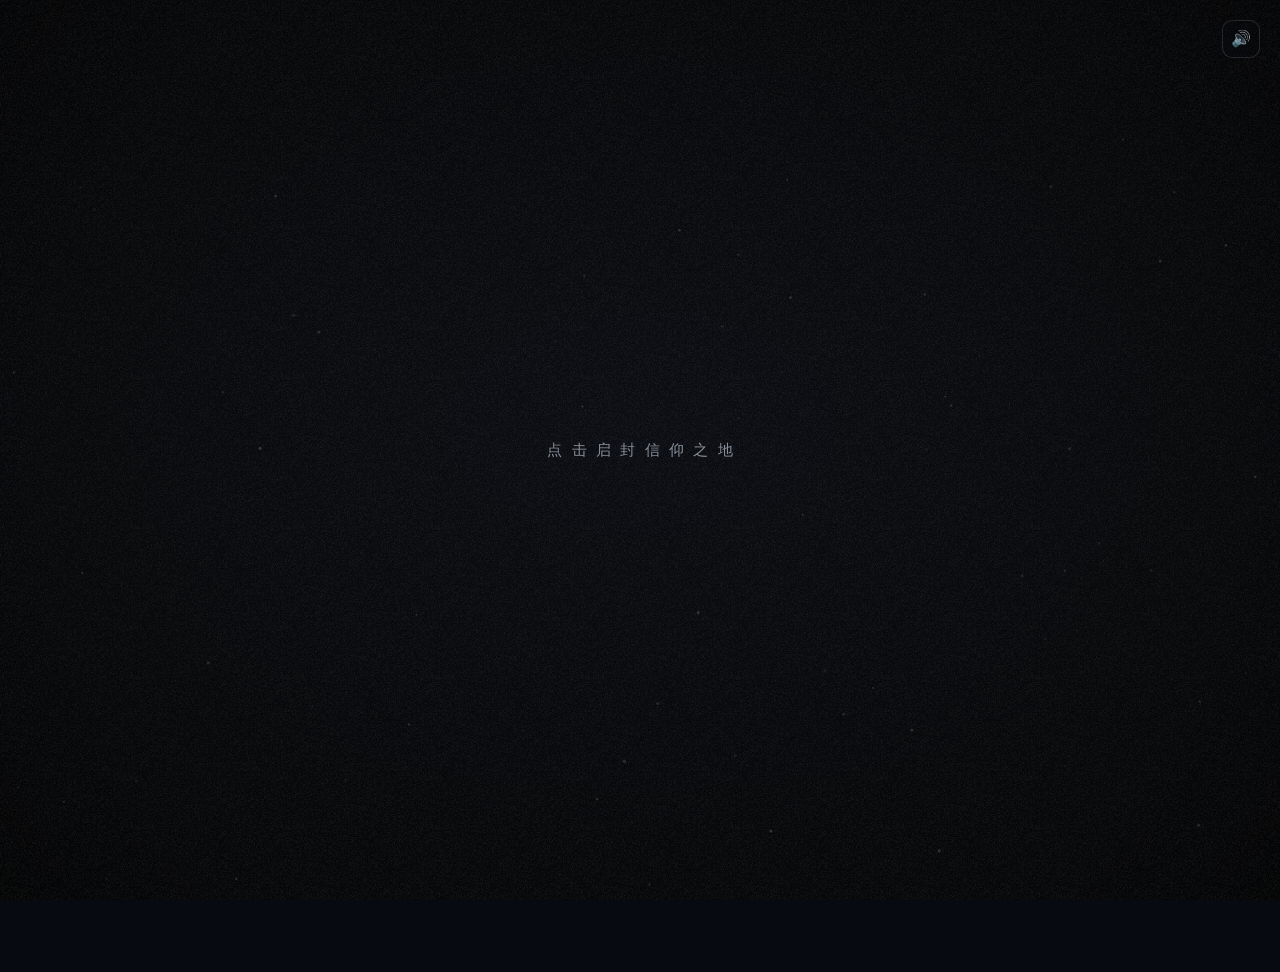
<file: index.html>
<!DOCTYPE html>
<html lang="zh-CN">
<head>
    <meta charset="UTF-8">
    <meta name="viewport" content="width=device-width, initial-scale=1.0">
    <!-- Fix A: 提前与 Supabase 建立连接，降低首次数据请求延迟 -->
    <link rel="preconnect" href="https://trosjcbvfhnfkelflijc.supabase.co" crossorigin>
    <link rel="dns-prefetch" href="https://trosjcbvfhnfkelflijc.supabase.co">
    <title>诸神愚戏 · 祈愿试炼留存地</title>
    <link rel="icon" href='data:image/svg+xml,%3Csvg xmlns="http://www.w3.org/2000/svg" viewBox="0 0 64 64"%3E%3Crect width="64" height="64" rx="14" fill="%23101218"/%3E%3Cpath d="M15 26c4-11 30-11 34 0v7c0 10-8 18-17 18S15 43 15 33z" fill="none" stroke="%23e7cf8a" stroke-width="4"/%3E%3Cpath d="M23 31c3-3 7-3 10 0M31 31c3-3 7-3 10 0M24 41c5 3 11 3 16 0" fill="none" stroke="%238fd8cf" stroke-width="3" stroke-linecap="round"/%3E%3Ccircle cx="47" cy="17" r="7" fill="%23e7cf8a"/%3E%3Ccircle cx="45" cy="15" r="1.5" fill="%23101218"/%3E%3Ccircle cx="49" cy="19" r="1.5" fill="%23101218"/%3E%3C/svg%3E'>
    <script defer src="assets/vendor/supabase-js-2.110.2.js"></script>
    <link rel="stylesheet" href="assets/app.css?v=20260827-promo-feedback1">
    <style>
    /* ===== 信徒神册 · 功能收纳抽屉 ===== */
    .header-action-legacy { display: none !important; }
    .pilgrim-register-overlay {
        position: fixed; inset: 0; z-index: 1200;
        display: flex; align-items: flex-start; justify-content: center;
        padding: 8vh 16px 16px;
        background: rgba(3,4,8,0.62); backdrop-filter: blur(6px);
        opacity: 0; transition: opacity 0.18s ease;
    }
    .pilgrim-register-overlay[hidden] { display: none !important; }
    .pilgrim-register-overlay.open { opacity: 1; }
    .pilgrim-register-panel {
        width: min(880px, 100%); max-height: 82vh; overflow-y: auto;
        border-radius: 18px; border: 1px solid rgba(231,207,138,0.28);
        background: linear-gradient(160deg, #12141c, #0a0b12 60%);
        box-shadow: 0 30px 90px rgba(0,0,0,0.6), inset 0 1px 0 rgba(255,255,255,0.06);
        padding: 22px 24px 26px;
        transform: translateY(-12px); transition: transform 0.2s ease;
    }
    .pilgrim-register-overlay.open .pilgrim-register-panel { transform: translateY(0); }
    .pilgrim-register-head {
        display: flex; align-items: baseline; gap: 12px;
        padding-bottom: 14px; margin-bottom: 18px;
        border-bottom: 1px solid rgba(231,207,138,0.16);
    }
    .pilgrim-register-title { font-size: 1.18rem; letter-spacing: 0.08em; color: var(--gold-light, #e7cf8a); }
    .pilgrim-register-sub { font-size: 0.72rem; letter-spacing: 0.16em; color: rgba(231,207,138,0.5); text-transform: uppercase; }
    .pilgrim-register-close {
        margin-left: auto; border: none; background: transparent;
        color: rgba(231,207,138,0.7); font-size: 1.1rem; cursor: pointer;
        width: 32px; height: 32px; border-radius: 8px;
    }
    .pilgrim-register-close:hover { background: rgba(231,207,138,0.12); color: var(--gold-light,#e7cf8a); }
    .pilgrim-register-group { margin-bottom: 20px; }
    .pilgrim-register-group-title { font-size: 0.78rem; letter-spacing: 0.1em; color: rgba(180,196,214,0.72); margin-bottom: 10px; }
    .pilgrim-register-grid { display: grid; grid-template-columns: repeat(auto-fill, minmax(200px, 1fr)); gap: 10px; }
    .pilgrim-register-item {
        display: flex; align-items: center; gap: 12px; text-align: left;
        padding: 12px 14px; border-radius: 12px;
        border: 1px solid rgba(231,207,138,0.16); background: rgba(8,10,16,0.6);
        color: #e9edf4; cursor: pointer;
        transition: border-color 0.16s ease, background 0.16s ease, transform 0.16s ease;
    }
    .pilgrim-register-item:hover { border-color: rgba(231,207,138,0.5); background: rgba(231,207,138,0.08); transform: translateY(-1px); }
    .pri-icon { font-size: 1.15rem; }
    .pri-text { display: flex; flex-direction: column; line-height: 1.3; }
    .pri-text small { font-size: 0.68rem; color: rgba(160,174,192,0.7); margin-top: 2px; }
    .profile-toolbar-actions { display: flex; align-items: center; gap: 10px; justify-self: end; }
    .profile-toolbar-actions .pilgrim-register-trigger { margin: 0; }
    @media (max-width: 600px) {
        .pilgrim-register-overlay { padding: 6vh 10px 10px; }
        .pilgrim-register-panel { padding: 16px 14px 20px; }
        .pilgrim-register-grid { grid-template-columns: 1fr; }
    }
    </style>
    <link rel="stylesheet" href="assets/gods-theme.css?v=20260918-layout1">
    <link rel="stylesheet" href="assets/stele-ritual.css?v=20260919-stele5" media="print" onload="this.media='all'">
</head>
<body>
<!-- fog-boot-veil: 首帧遮挡，避免「副本页/个人页」闪现，直达开场动画 -->
<style id="fogBootVeilStyle">
html.fog-booting{background:#030407 !important;}
html.fog-booting body{background:#030407 !important;}
#fogBootVeil{position:fixed;inset:0;z-index:2147483647;background:#030407;opacity:1;transition:opacity .5s ease;}
#fogBootVeil.fog-boot-veil-out{opacity:0;pointer-events:none;}
@media (prefers-reduced-motion: reduce){#fogBootVeil{transition-duration:.12s;}}
</style>
<div id="fogBootVeil" aria-hidden="true"></div>
<script id="fogBootVeilScript">
(function () {
  var html = document.documentElement, revealed = false;
  try { html.classList.add('fog-booting'); } catch (e) {}
  function reveal() {
    if (revealed) return; revealed = true;
    var v = document.getElementById('fogBootVeil');
    try { html.classList.remove('fog-booting'); } catch (e) {}
    if (v) {
      v.classList.add('fog-boot-veil-out');
      window.setTimeout(function () { if (v && v.parentNode) v.parentNode.removeChild(v); }, 560);
    }
  }
  window.__fogRevealBoot = reveal;
  // 1) 开场动画帷幕挂载后立即揭示（帷幕不透明，遮住后方页面）
  try {
    var mo = new MutationObserver(function () {
      if (document.querySelector('.fog-openrite')) { reveal(); mo.disconnect(); }
    });
    mo.observe(document.documentElement, { childList: true, subtree: true });
  } catch (e) {}
  // 2) 无开场动画时：个人档案页呈现后再揭示
  document.addEventListener('DOMContentLoaded', function () {
    var b = window.bootHomeProfile;
    if (typeof b === 'function' && !b.__fogVeilWrapped) {
      window.bootHomeProfile = function () {
        var r; try { r = b.apply(this, arguments); } finally { reveal(); }
        return r;
      };
      window.bootHomeProfile.__fogVeilWrapped = true;
    }
  });
  // 3) 兜底：加载完成 / 超时
  window.addEventListener('load', function () { window.setTimeout(reveal, 80); });
  window.setTimeout(reveal, 7000);
})();
</script>
    <div class="boot-error" id="bootError" role="alert" aria-live="assertive">
        <div class="boot-error-card">
            <div class="boot-error-title">网站加载被当前浏览器或网络拦截</div>
            <div class="boot-error-copy">请刷新页面，或换用系统浏览器打开；如果正在微信内，请点右上角选择在浏览器中打开。</div>
        </div>
    </div>
    <script>
        window.__fogDungeonBootStarted = false;
        window.setTimeout(function () {
            if (!window.__fogDungeonBootStarted) {
                document.getElementById('bootError')?.classList.add('visible');
            }
        }, 4500);
    </script>
    <div class="edge-atmosphere" id="edgeAtmosphere" data-era="虚无" aria-hidden="true">
        <div class="era-wall era-wall-left"></div>
        <div class="era-wall era-wall-right"></div>
        <div class="ambient-mask ambient-mask-left">◒</div>
        <div class="ambient-mask ambient-mask-right">◈</div>
        <div class="edge-silhouette tl"></div>
        <div class="edge-silhouette tr"></div>
        <div class="edge-silhouette bl"></div>
        <div class="edge-silhouette br"></div>
        <div class="edge-particle-stream left"></div>
        <div class="edge-particle-stream right"></div>
        <div class="edge-current-label left" id="edgeEraLabel"></div>
        <div class="edge-current-label right" id="edgeGodLabel"></div>
        <div class="edge-chronology-band" id="edgeChronologyBand"></div>
    </div>
    <header class="header">
        <div class="logo">
            <span class="brand-emblem" aria-hidden="true">
                <svg viewBox="0 0 64 54" role="presentation">
                    <path d="M9 22c4-10 14-15 23-12 9 2 14 8 16 17-1 12-8 18-20 18S10 39 9 22Z" fill="none" stroke="currentColor" stroke-width="2" stroke-linejoin="round"/>
                    <path d="M19 26c3-3 6-3 9 0M34 26c3-3 6-3 9 0M22 36c5 3 10 3 15 0" fill="none" stroke="currentColor" stroke-width="2" stroke-linecap="round"/>
                    <path d="m39 8 13 7v14l-13 7-13-7V15z" fill="rgba(231,207,138,0.08)" stroke="var(--path-exist)" stroke-width="1.6"/>
                    <circle cx="34" cy="18" r="1.4" fill="currentColor"/><circle cx="44" cy="27" r="1.4" fill="currentColor"/>
                </svg>
            </span>
            <span class="brand-copy">
                <span>诸神愚戏<span class="sub">Folly of the Gods · 祈愿试炼神谕留存地</span></span>
                <span class="brand-motto">凡骨入局，诸神设戏</span>
                <span class="brand-era">现世纪元 · 虚无</span>
            </span>
        </div>
        <nav class="path-nav" id="pathNav" aria-label="六大命途快速筛选"></nav>
        <div class="header-actions">
            <button type="button" class="role-badge" id="roleBadge" onclick="openProfilePage()" style="display:none;">旁观者只读</button>
            <button type="button" class="btn btn-primary btn-folly header-action header-action-build" id="pilgrimRegisterButton" onclick="togglePilgrimRegister(event)" style="display:none;">📖 信徒神册</button>
            <button type="button" class="detail-close-icon header-home-close" onclick="openProfilePage()" title="返回个人档案" aria-label="返回个人档案">✕</button>
            <!-- 原功能按钮统一收纳进「信徒神册」，此处保留节点以维持既有事件绑定 -->
            <div class="header-action-legacy" id="headerActionLegacy" hidden>
                <button class="btn btn-outline header-action header-action-ledger" onclick="openLeaderboardPage()">◈ 觐见榜单</button>
                <button class="btn btn-outline header-action header-action-stele" id="eternalSteleButton">◇ 永恒神碑</button>
                <button class="btn btn-outline header-action" id="battleFieldButton" onclick="openBattlePage()">⚔ 神域战场</button>
                <button class="btn btn-outline header-action header-action-score" id="scoreDeskButton" onclick="openScorePage()" style="display:none;">⚖ 分数结算</button>
                <button class="btn btn-outline header-action" id="permissionDeskButton" onclick="openPermissionDesk()" style="display:none;">权限工作台</button>
                <button class="btn btn-outline header-action" id="adminDeskButton" onclick="openAdminPage()" style="display:none;">▣ 馆主后台</button>
                <button class="btn btn-outline header-action" id="authorPanelButton" onclick="openAuthorPanel()" style="display:none;">📊 作者数据</button>
                <button class="btn btn-outline header-action" id="achievementButton" onclick="openAchievements()" style="display:none;">🏆 成就殿堂</button>
                <button class="btn btn-outline header-action" id="faithLevelButton" onclick="openFaithLevels()" style="display:none;">🕊️ 信仰阶位</button>
                <button class="btn btn-outline header-action header-action-invite" id="inviteButton" onclick="openInviteModal()">◇ 同契召引</button>
                <button class="btn btn-primary btn-folly header-action header-action-build" id="submitEntryButton" onclick="openSubmitModal()">🎭 构筑愚戏</button>
            </div>
        </div>
    </header>

    <div class="container">
        <section class="world-altar" aria-label="祈愿试炼主视觉">
            <div class="world-altar-copy">
                <div class="world-kicker">TRIAL ARCHIVE · 愚戏棋局</div>
                <h1 class="world-title">祈愿试炼留存地</h1>
            </div>
            <div class="world-altar-symbols" aria-hidden="true">
                <div class="void-constellation">
                    <div class="void-constellation-orbit orbit-one"></div>
                    <div class="void-constellation-orbit orbit-two"></div>
                    <div class="void-constellation-sigil void-mask-sigil">
                        <svg viewBox="0 0 80 80" role="presentation"><path d="M13 31c7-12 18-18 28-15 12 2 20 9 25 22-3 17-13 25-29 25S15 55 13 31Z" fill="none" stroke="currentColor" stroke-width="2"/><path d="M23 36c4-4 8-4 12 0M43 36c4-4 8-4 12 0M28 49c7 4 14 4 21 0" fill="none" stroke="currentColor" stroke-width="2" stroke-linecap="round"/><path d="M40 15v42" fill="none" stroke="currentColor" stroke-width="1" opacity="0.5"/></svg>
                    </div>
                    <div class="void-constellation-sigil void-dice-sigil">
                        <svg viewBox="0 0 64 64" role="presentation"><path d="m32 7 22 13v25L32 58 10 45V20z" fill="rgba(122,174,194,0.08)" stroke="currentColor" stroke-width="2"/><path d="m11 20 21 13 22-13M32 33v25" fill="none" stroke="currentColor" stroke-width="1.6"/><circle cx="24" cy="20" r="2" fill="currentColor"/><circle cx="41" cy="43" r="2" fill="currentColor"/><circle cx="44" cy="24" r="1.6" fill="currentColor"/></svg>
                    </div>
                    <span class="void-constellation-caption">FOLLY · VOID ERA</span>
                </div>
            </div>
        </section>

        <div class="mobile-action-strip" id="mobileActionStrip" aria-label="手机端常用操作">
            <button type="button" class="btn btn-outline btn-sm" onclick="openInviteModal()">入局谕令</button>
            <button type="button" class="btn btn-primary btn-sm" onclick="openSubmitModal()">构筑试炼</button>
            <button type="button" class="btn btn-outline btn-sm" onclick="openBattlePage()">神域战场</button>
            <button type="button" class="btn btn-outline btn-sm" id="mobileEternalSteleButton">永恒神碑</button>
            <button type="button" class="btn btn-outline btn-sm" id="mobileScoreButton" onclick="openScorePage()" hidden>分数结算</button>
            <button type="button" class="btn btn-outline btn-sm" id="mobilePermissionButton" onclick="openPermissionDesk()" hidden>权限工作台</button>
            <button type="button" class="btn btn-outline btn-sm" id="mobileAdminButton" onclick="openAdminPage()" hidden>馆主后台</button>
            <button type="button" class="btn btn-outline btn-sm" id="mobileAuthorPanelButton" onclick="openAuthorPanel()" hidden>作者数据</button>
            <button type="button" class="btn btn-outline btn-sm" id="mobileAchievementButton" onclick="openAchievements()" hidden>成就殿堂</button>
            <button type="button" class="btn btn-outline btn-sm" id="mobileFaithLevelButton" onclick="openFaithLevels()" hidden>信仰阶位</button>
        </div>

        <div class="controls">
            <div class="control-topline">
                <div class="sort-group">
                    <button class="sort-btn active" data-sort="popular" onclick="setSort('popular', this)">试炼热度</button>
                    <button class="sort-btn" data-sort="rating" onclick="setSort('rating', this)">神格判定</button>
                    <button class="sort-btn" data-sort="newest" onclick="setSort('newest', this)">新降试炼</button>
                    <button class="sort-btn" data-sort="comments" onclick="setSort('comments', this)">证言热度</button>
                </div>
                <label class="search-shell" for="searchInput"><span class="search-mark" aria-hidden="true">⌕</span><input type="text" class="search-input" placeholder="搜寻试炼切片、构筑信徒、神明命途" oninput="debounceSearch()" id="searchInput" autocomplete="off" autocapitalize="off" spellcheck="false"></label>
                <button class="filter-toggle-btn" id="filterToggleBtn" onclick="toggleAdvancedFilters()" aria-expanded="false">
                    <span>✦ 分途观览</span>
                    <small id="filterSummaryText">全神席 · 全部难度</small>
                </button>
                <button class="filter-toggle-btn visual-toggle-btn" id="visualEffectsToggle" type="button" onclick="toggleVisualEffects()" aria-pressed="true">
                    <span>✧ 视觉粒子</span>
                    <small id="visualEffectsText">开启</small>
                </button>
            </div>
            <div class="advanced-filters" id="advancedFilters" hidden>
                <div class="god-filter-panel" aria-label="神明分区筛选">
                    <div class="filter-heading">
                        <span>✦ 六大命途</span>
                    </div>
                    <div class="god-filter-list" id="godFilterList"></div>
                </div>
                <div class="difficulty-filter" id="difficultyFilterList" aria-label="难度标签筛选"></div>
            </div>
            <div class="filter-status" id="filterStatus" hidden>
                <span id="filterStatusText"></span>
                <button type="button" class="filter-reset-btn" onclick="clearDiscoveryFilters()">显示全部试炼</button>
            </div>
        </div>

        <section class="forum-feed is-collapsed" id="forumFeed" aria-label="全站最新证言">
            <div class="forum-feed-head">
                <div>
                    <div class="forum-feed-kicker">ORACLE LOG · 神谕留存</div>
                    <div class="forum-feed-title">试炼证言殿</div>
                </div>
                <div class="forum-feed-actions">
                    <div class="feed-count-badge"><span>最近</span><strong>3</strong><span>则证言</span></div>
                    <button class="feed-toggle-btn" id="forumFeedToggle" onclick="toggleForumFeed()" aria-expanded="false" aria-controls="latestCommentsFeed">展开</button>
                </div>
            </div>
            <div class="latest-comments-feed" id="latestCommentsFeed" hidden>
                <div class="feed-empty"><strong>正在听取众声……</strong><span>证言流加载中</span></div>
            </div>
        </section>

        <div class="archive-layout">
            <div class="dungeon-list" id="dungeonList">
                    <div class="loading"><div class="spinner"></div><br>正在从切片宇宙中加载祈愿试炼...</div>
            </div>
            <aside class="oracle-sidebar" aria-label="神谕榜">
                <section class="oracle-panel era-scroll-panel" aria-label="寰宇纪元更迭卷轴">
                    <div id="eraScrollPanel">
                        <div class="era-scroll-head">
                            <div class="era-scroll-title">寰宇纪元更迭卷轴</div>
                            <div class="era-scroll-note"></div>
                        </div>
                    </div>
                </section>
                <section class="oracle-panel oracle-panel-supreme">
                    <div class="oracle-panel-title"><span>【诸神注目试炼名录】</span><small id="supremePanelMeta">TOP 6</small></div>
                    <div class="oracle-list" id="supremeTrialList"><div class="oracle-item"><span>正在检索神格判定...</span></div></div>
                </section>
                <section class="oracle-panel oracle-panel-testimony">
                    <div class="oracle-panel-title"><span>【信徒采信证言录】</span><small id="testimonyPanelMeta">LATEST 6</small></div>
                    <div class="oracle-list" id="testimonyLedger"><div class="oracle-item"><span>正在听取证言...</span></div></div>
                </section>
                <section class="oracle-panel oracle-panel-architect">
                    <div class="oracle-panel-title"><span>【新晋筑戏人】</span><small id="architectPanelMeta">NEWEST 6</small></div>
                    <div class="oracle-list" id="architectLedger"><div class="oracle-item"><span>等待新的构筑者献祭试炼。</span></div></div>
                </section>
                <section class="oracle-panel oracle-panel-chronicle">
                    <div class="oracle-panel-title"><span>【当前现世・<b id="chronicleEraName">虚无</b>愚戏记事】</span><small>ROTATING ORACLE</small></div>
                    <div class="void-chronicle" id="voidChronicle"><span>假面垂落，骰定万命。</span></div>
                </section>
                <section class="oracle-panel oracle-panel-faith">
                    <div class="oracle-panel-title"><span>【寰宇信仰流向】</span><small>PATH FLOW</small></div>
                    <div id="faithFlowPanel"><div class="oracle-item"><span>正在观测试炼命途分布...</span></div></div>
                </section>
                <section class="oracle-panel oracle-panel-sigil">
                    <div class="oracle-panel-title"><span>【十六神明索引】</span><small>QUICK FILTER</small></div>
                    <div class="god-quick-index" id="godQuickIndex"><div class="oracle-item"><span>正在刻录神明徽记...</span></div></div>
                </section>
            </aside>
        </div>
    </div>

    <!-- 详情页 -->
    <div class="detail-overlay" id="detailOverlay" style="display:none;">
        <div class="detail-panel" id="detailPanel">
            <div class="detail-toolbar">
                <button class="detail-back" onclick="closeDetail()">← 返回试炼列表</button>
                <div class="detail-window-title">TRIAL DOSSIER · 试炼详情页</div>
                <button class="detail-close-icon" onclick="closeDetail()" title="返回试炼列表" aria-label="返回试炼列表">✕</button>
            </div>
            <div id="detailContent" class="detail-content"></div>
            <div class="detail-footer" id="detailFooter">
                <span class="detail-footer-note"></span>
                <button class="btn btn-outline btn-sm detail-leave-btn" onclick="closeDetail()">返回试炼列表</button>
            </div>
        </div>
    </div>

    <!-- 个人档案独立页 -->
    <main class="profile-page" id="profilePage" style="display:none;">
        <div class="profile-shell">
            <div class="profile-toolbar">
                <span class="profile-toolbar-spacer" aria-hidden="true"></span>
                <div class="detail-window-title">FOLLY OF THE GODS · 诸神愚戏</div>
                <div class="profile-toolbar-actions">
                    <button type="button" class="btn btn-primary btn-folly btn-sm pilgrim-register-trigger" onclick="togglePilgrimRegister(event)">📖 信徒神册</button>
                </div>
            </div>
            <div id="profileContent" class="profile-content">
                <div class="loading"><div class="spinner"></div><br>正在读取信徒名录...</div>
            </div>
        </div>
    </main>

    <!-- 信徒神册 · 功能收纳抽屉 -->
    <div class="pilgrim-register-overlay" id="pilgrimRegisterOverlay" hidden onclick="if(event.target===this)closePilgrimRegister()">
        <div class="pilgrim-register-panel" role="dialog" aria-label="信徒神册" aria-modal="true">
            <div class="pilgrim-register-head">
                <div class="pilgrim-register-title"><span aria-hidden="true">📖</span> 信徒神册</div>
                <div class="pilgrim-register-sub">神谕馆 · 功能索引</div>
                <button type="button" class="pilgrim-register-close" onclick="closePilgrimRegister()" aria-label="关闭">✕</button>
            </div>
            <div class="pilgrim-register-body">
                <section class="pilgrim-register-group">
                    <div class="pilgrim-register-group-title">入局与召引</div>
                    <div class="pilgrim-register-grid">
                        <button type="button" class="pilgrim-register-item" data-guard="public" onclick="pilgrimRegisterRun('openInviteModal')"><span class="pri-icon">🎲</span><span class="pri-text">同契召引<small>注册 · 登录 · 入局谕令</small></span></button>
                    </div>
                </section>
                <section class="pilgrim-register-group">
                    <div class="pilgrim-register-group-title">观览与殿堂</div>
                    <div class="pilgrim-register-grid">
                        <button type="button" class="pilgrim-register-item" data-guard="public" onclick="pilgrimRegisterRun('closeProfilePage')"><span class="pri-icon">🏛️</span><span class="pri-text">试炼列表<small>返回主列表 · 全部试炼</small></span></button>
                        <button type="button" class="pilgrim-register-item" data-guard="public" onclick="pilgrimRegisterRun('openLeaderboardPage')"><span class="pri-icon">◈</span><span class="pri-text">觐见榜单<small>登神排行</small></span></button>
                        <button type="button" class="pilgrim-register-item" data-guard="public" onclick="pilgrimRegisterRun('openEternalStelePage')"><span class="pri-icon">◇</span><span class="pri-text">永恒神碑<small>英灵纪念</small></span></button>
                        <button type="button" class="pilgrim-register-item" data-guard="public" onclick="pilgrimRegisterRun('openBattlePage')"><span class="pri-icon">⚔</span><span class="pri-text">神域战场<small>对局匹配</small></span></button>
                        <button type="button" class="pilgrim-register-item" data-guard="session" onclick="pilgrimRegisterRun('openAchievements')"><span class="pri-icon">🏆</span><span class="pri-text">成就殿堂<small>解锁进度</small></span></button>
                        <button type="button" class="pilgrim-register-item" data-guard="session" onclick="pilgrimRegisterRun('openFaithLevels')"><span class="pri-icon">🕊️</span><span class="pri-text">信仰阶位<small>阶位进度</small></span></button>
                    </div>
                </section>
                <section class="pilgrim-register-group">
                    <div class="pilgrim-register-group-title">构筑与创作</div>
                    <div class="pilgrim-register-grid">
                        <button type="button" class="pilgrim-register-item" data-guard="submit" onclick="pilgrimRegisterRun('openSubmitModal')"><span class="pri-icon">🎭</span><span class="pri-text">构筑愚戏<small>副本创建</small></span></button>
                        <button type="button" class="pilgrim-register-item" data-guard="submit" onclick="pilgrimRegisterRun('openAuthorPanel')"><span class="pri-icon">📊</span><span class="pri-text">作者数据<small>作品与反馈</small></span></button>
                    </div>
                </section>
                <section class="pilgrim-register-group">
                    <div class="pilgrim-register-group-title">馆阁与敕令</div>
                    <div class="pilgrim-register-grid">
                        <button type="button" class="pilgrim-register-item" data-guard="god" onclick="pilgrimRegisterRun('openScorePage')"><span class="pri-icon">✦</span><span class="pri-text">称号敕令<small>神明称号台</small></span></button>
                        <button type="button" class="pilgrim-register-item" data-guard="permission" onclick="pilgrimRegisterRun('openPermissionDesk')"><span class="pri-icon">🛡️</span><span class="pri-text">权限工作台<small>职责事务</small></span></button>
                        <button type="button" class="pilgrim-register-item" data-guard="admin" onclick="pilgrimRegisterRun('openAdminPage')"><span class="pri-icon">▣</span><span class="pri-text">馆主后台<small>成员与副本管理</small></span></button>
                    </div>
                </section>
            </div>
        </div>
    </div>

    <!-- 排行榜独立页 -->
    <main class="profile-page" id="leaderboardPage" style="display:none;">
        <div class="profile-shell">
            <div class="profile-toolbar">
                <button class="detail-back" onclick="closeLeaderboardPage()">← 返回试炼列表</button>
                <div class="detail-window-title">ASCENSION LEDGER · 登神觐见榜</div>
                <button class="detail-close-icon" onclick="closeLeaderboardPage()" title="返回试炼列表" aria-label="返回试炼列表">✕</button>
            </div>
            <div id="leaderboardContent" class="profile-content">
                <div class="loading"><div class="spinner"></div><br>正在整理登神与觐见名录...</div>
            </div>
        </div>
    </main>

    <!-- 永恒神碑独立页 -->
    <main class="profile-page eternal-stele-page" id="eternalStelePage" style="display:none;">
        <div class="profile-shell">
            <div class="profile-toolbar stele-toolbar">
                <button class="detail-back" onclick="closeEternalStelePage()">← 返回试炼列表</button>
                <div class="detail-window-title">ETERNAL STELE · 永恒神碑</div>
                <button class="detail-close-icon" onclick="closeEternalStelePage()" title="返回试炼列表" aria-label="返回试炼列表">✕</button>
            </div>
            <div id="eternalSteleContent" class="profile-content eternal-stele-content">
                <div class="loading"><div class="spinner"></div><br>正在点亮永恒神碑...</div>
            </div>
        </div>
    </main>

    <!-- 榜单公开档案弹窗 -->
    <div class="modal-overlay" id="publicProfileModalOverlay" style="display:none;" onclick="closePublicProfileModal(event)">
        <div class="modal public-profile-modal" id="publicProfileModal" onclick="event.stopPropagation()">
            <button class="close-btn" style="position:absolute;top:16px;right:20px;z-index:2;" onclick="closePublicProfileModal()" title="关闭公开档案" aria-label="关闭公开档案">✕</button>
            <div id="publicProfileModalContent" class="public-profile-content">
                <div class="loading"><div class="spinner"></div><br>正在读取公开档案...</div>
            </div>
        </div>
    </div>

    <!-- 神域战场独立页 -->
    <main class="profile-page" id="matchPage" style="display:none;">
        <div class="profile-shell">
            <div class="profile-toolbar">
                <button class="detail-back" onclick="closeMatchPage()">← 返回试炼列表</button>
                <div class="detail-window-title">BATTLEFIELD · 神域战场</div>
                <button class="detail-close-icon" onclick="closeMatchPage()" title="返回试炼列表" aria-label="返回试炼列表">✕</button>
            </div>
            <div id="matchContent" class="profile-content">
                <div class="loading"><div class="spinner"></div><br>正在开启神域战场...</div>
            </div>
        </div>
    </main>

    <main class="profile-page" id="battleRoomPage" style="display:none;">
        <div class="profile-shell battle-room-shell">
            <div class="profile-toolbar">
                <button class="detail-back" onclick="backToBattleLobby()">← 返回神域战场</button>
                <div class="detail-window-title">BATTLE ROOM · 战场房间</div>
                <button class="detail-close-icon" onclick="closeBattleRoomPage()" title="返回试炼列表" aria-label="返回试炼列表">✕</button>
            </div>
            <div id="battleRoomContent" class="profile-content">
                <div class="loading"><div class="spinner"></div><br>正在进入战场房间...</div>
            </div>
        </div>
    </main>

    <!-- 审核员分数结算页 -->
    <main class="profile-page" id="scorePage" style="display:none;">
        <div class="profile-shell">
            <div class="profile-toolbar">
                <button class="detail-back" onclick="closeScorePage()">← 返回试炼列表</button>
                <div class="detail-window-title">SCORE SANCTUM · 分数结算工作台</div>
                <button class="detail-close-icon" onclick="closeScorePage()" title="返回试炼列表" aria-label="返回试炼列表">✕</button>
            </div>
            <div id="scoreContent" class="profile-content">
                <div class="loading"><div class="spinner"></div><br>正在读取结算神谕...</div>
            </div>
        </div>
    </main>

    <!-- 馆主后台独立页 -->
    <main class="profile-page" id="adminPage" style="display:none;">
        <div class="profile-shell">
            <div class="profile-toolbar">
                <button class="detail-back" onclick="closeAdminPage()">← 返回试炼列表</button>
                <div class="detail-window-title">CURATOR CONSOLE · 神谕馆主后台</div>
                <button class="detail-close-icon" onclick="closeAdminPage()" title="返回试炼列表" aria-label="返回试炼列表">✕</button>
            </div>
            <div id="adminContent" class="profile-content">
                <div class="loading"><div class="spinner"></div><br>正在校验馆主权限...</div>
            </div>
        </div>
    </main>

    <!-- 信仰阶位独立页 -->
    <main class="profile-page" id="faithLevelPage" style="display:none;">
        <div class="profile-shell">
            <div class="profile-toolbar">
                <button class="detail-back" onclick="closeFaithLevels()">← 返回试炼列表</button>
                <div class="detail-window-title">FAITH ASCENSION · 信仰阶位</div>
                <button class="detail-close-icon" onclick="closeFaithLevels()" title="返回试炼列表" aria-label="返回试炼列表">✕</button>
            </div>
            <div id="faithLevelContent" class="profile-content"></div>
        </div>
    </main>

    <!-- 成就殿堂独立页 -->
    <main class="profile-page" id="achievementPage" style="display:none;">
        <div class="profile-shell">
            <div class="profile-toolbar">
                <button class="detail-back" onclick="closeAchievements()">← 返回试炼列表</button>
                <div class="detail-window-title">ACHIEVEMENT HALL · 成就殿堂</div>
                <button class="detail-close-icon" onclick="closeAchievements()" title="返回试炼列表" aria-label="返回试炼列表">✕</button>
            </div>
            <div id="achievementContent" class="profile-content"></div>
        </div>
    </main>

    <!-- 作者数据面板独立页 -->
    <main class="profile-page" id="authorPanelPage" style="display:none;">
        <div class="profile-shell">
            <div class="profile-toolbar">
                <button class="detail-back" onclick="closeAuthorPanel()">← 返回试炼列表</button>
                <div class="detail-window-title">AUTHOR ANALYTICS · 作者数据面板</div>
                <button class="detail-close-icon" onclick="closeAuthorPanel()" title="返回试炼列表" aria-label="返回试炼列表">✕</button>
            </div>
            <div id="authorPanelContent" class="profile-content"></div>
        </div>
    </main>

    <main class="profile-page" id="permissionPage" style="display:none;">
        <div class="profile-shell">
            <div class="profile-toolbar">
                <button class="detail-back" onclick="closePermissionDesk()">← 返回试炼列表</button>
                <div class="detail-window-title">权限工作台</div>
                <button class="detail-close-icon" onclick="closePermissionDesk()" title="返回试炼列表" aria-label="返回试炼列表">✕</button>
            </div>
            <div id="permissionContent" class="profile-content"></div>
        </div>
    </main>

    <style>
    .invite-tabs{display:flex;gap:8px;margin:4px 0 14px;}
    .invite-tab{flex:1;padding:9px 10px;border:1px solid rgba(255,255,255,.18);background:transparent;color:inherit;border-radius:8px;cursor:pointer;font-size:14px;line-height:1.2;}
    .invite-tab-active{background:rgba(212,175,55,.18);border-color:rgba(212,175,55,.6);font-weight:600;}
    .invite-guide{margin:0 0 14px;padding:10px 12px;border:1px solid rgba(212,175,55,.35);background:rgba(212,175,55,.08);border-radius:8px;font-size:13px;line-height:1.6;}
    .invite-guide-title{font-weight:600;margin-bottom:4px;}
    .invite-guide b{color:#f0d98c;}
    .invite-guide .step{margin-top:3px;}
    </style>

    <!-- 邀请弹窗 -->
    <div class="modal-overlay" id="inviteModalOverlay" style="display:none;" onclick="closeInviteModal(event)">
        <div class="modal" id="inviteModal" onclick="event.stopPropagation()">
            <button class="close-btn" style="position:absolute;top:16px;right:20px;" onclick="closeInviteModal()">✕</button>
            <h2>🎲 入局谕令</h2>
            <p class="modal-note" id="inviteHint"></p>
            <div class="invite-guide" id="inviteGuide">
                <div class="invite-guide-title">📖 首次使用指引</div>
                <div class="step">① <b>第一次使用</b>：切到「首次绑定 / 谕令入局」，填入你的谕令，并设置账号名与密码，点「绑定并进入」。此后就用<b>账号名 + 密码</b>登录。</div>
                <div class="step">② <b>已有账号 / 换台设备</b>：在「账号登录」输入账号名与密码即可（换设备会校验一次）。</div>
                <div class="step">③ <b>忘记密码</b>：请联系馆主重置。</div>
            </div>
            <div class="invite-tabs">
                <button type="button" class="invite-tab" id="inviteTabAccount" onclick="switchInviteTab('account')">账号登录</button>
                <button type="button" class="invite-tab" id="inviteTabBind" onclick="switchInviteTab('bind')">首次绑定 / 谕令入局</button>
            </div>
            <div id="invitePanelAccount">
                <div class="form-group">
                    <label>账号名</label>
                    <input type="text" id="accountLoginUsername" placeholder="你的账号名" autocomplete="username" maxlength="32">
                </div>
                <div class="form-group">
                    <label>密码</label>
                    <input type="password" id="accountLoginPassword" placeholder="你的密码" autocomplete="current-password" maxlength="72">
                </div>
                <div class="form-actions">
                    <button type="button" class="btn btn-primary" id="accountLoginButton" onclick="submitAccountLogin()">账号登录</button>
                </div>
                <div class="identity-help">换设备登录：直接输入账号名与密码。尚未设置过账号？请切到「首次绑定」页签自助创建。</div>
            </div>
            <div id="invitePanelBind" style="display:none;">
                <div class="form-group">
                    <label>入局谕令</label>
                    <input type="password" id="inviteCodeInput" placeholder="输入你的同契谕令" autocomplete="off">
                </div>
                <div class="form-group">
                    <label>设置账号名</label>
                    <input type="text" id="accountBindUsername" placeholder="2-16 位，中文 / 字母 / 数字 / 下划线" autocomplete="username" maxlength="32">
                </div>
                <div class="form-group">
                    <label>设置密码</label>
                    <input type="password" id="accountBindPassword" placeholder="6-72 位" autocomplete="new-password" maxlength="72">
                </div>
                <div class="form-actions">
                    <button type="button" class="btn btn-outline" id="inviteSubmitButton" onclick="submitInviteCode()">仅用谕令入局</button>
                    <button type="button" class="btn btn-primary" id="accountBindButton" onclick="submitAccountBind()">绑定并进入</button>
                </div>
                <div class="identity-help">首次使用：填入谕令并设置账号名与密码，即可自助创建账号；之后就能用账号名登录。</div>
            </div>
            <div class="role-guide">
                <div class="role-card" data-role="player" data-mark="信"><strong>入局信徒</strong><span>浏览、判定、证言、评分、登记通关。</span><small>不能构筑 / 不能结算</small></div>
                <div class="role-card" data-role="author" data-mark="筑"><strong>试炼构筑者</strong><span>可构筑愚戏，也能参与判定与证言。</span><small>不能进入分数结算</small></div>
                <div class="role-card" data-role="reviewer" data-mark="审"><strong>结算审核员</strong><span>拥有信徒、构筑者与结算权限。</span><small>显示构筑 / 显示结算</small></div>
                <div class="role-card" data-role="admin" data-mark="馆"><strong>神谕馆主</strong><span>可管理试炼，并拥有结算权限。</span><small>完整管理席位</small></div>
                <div class="role-card" data-role="god" data-mark="神"><strong>祈愿神明</strong><span>可祈愿创本，并以神名降下称号。</span><small>第零神席 / 不争信徒榜</small></div>
            </div>
            <div class="identity-card" id="identityCard">
                <div class="identity-card-head">
                    <div class="identity-card-title">入局铭牌</div>
                    <div class="identity-card-role" id="identityRoleText">未入局</div>
                </div>
                <div class="identity-row">
                    <input type="text" id="displayNameInput" maxlength="16" placeholder="绑定你的昵称，例如：无我">
                    <button type="button" class="btn btn-primary btn-sm" id="displayNameButton" onclick="saveDisplayName()">保存昵称</button>
                </div>
            </div>
            <div class="form-actions">
                <button type="button" class="btn btn-outline" onclick="clearInviteSession()">退出身份</button>
            </div>
            <details class="account-security" style="margin-top:10px;">
                <summary style="cursor:pointer;">修改登录密码</summary>
                <div class="form-grid" style="margin-top:8px;">
                    <div class="form-group"><label>当前密码</label><input type="password" id="changePasswordOld" autocomplete="current-password" maxlength="72" placeholder="请输入当前密码"></div>
                    <div class="form-group"><label>新密码</label><input type="password" id="changePasswordNew" autocomplete="new-password" maxlength="72" placeholder="6-72 位"></div>
                    <div class="form-group"><label>确认新密码</label><input type="password" id="changePasswordConfirm" autocomplete="new-password" maxlength="72" placeholder="再次输入新密码"></div>
                </div>
                <div class="form-actions">
                    <button type="button" class="btn btn-primary btn-sm" id="changePasswordButton" onclick="submitChangePassword()">确认修改密码</button>
                </div>
            </details>
        </div>
    </div>

    <!-- 提交弹窗 -->
    <div class="modal-overlay" id="submitModalOverlay" style="display:none;" onclick="closeSubmitModal(event)">
        <div class="modal submit-modal" id="submitModal" onclick="event.stopPropagation()">
            <button class="submit-modal-close" onclick="closeSubmitModal()" title="关闭构筑窗口" aria-label="关闭构筑窗口">✕</button>
            <h2>🎭 《构筑你的试炼愚戏》</h2>
            <form id="submitForm" onsubmit="submitDungeon(event)" novalidate>
                <div class="form-grid">
                    <div class="form-group"><label>试炼名 *</label><input type="text" id="dungeonName" placeholder="为这枚切片宇宙命名..." required maxlength="60"></div>
                    <div class="form-group"><label>构筑者 *</label><input type="text" id="dungeonCreator" placeholder="你的神名或代号..." required maxlength="30"></div>
                </div>
                <div class="form-grid">
                    <div class="form-group"><label>同契共筑者（可选）</label><input type="text" id="dungeonCoCreators" placeholder="多个昵称用顿号、逗号或换行分隔" maxlength="240"></div>
                    <div class="form-group"><label>试炼归档</label><select id="dungeonMode"><option value="cycle" selected>轮回试炼 —— 可反复召集入局</option><option value="one_shot">绝响试炼 —— 被抽中参与后不可再入局</option></select></div>
                </div>
                <div class="form-group">
                    <label>神明标签 *（可多选）</label>
                    <select id="dungeonType" class="sr-only-select" multiple tabindex="-1" aria-hidden="true"></select>
                    <div class="god-pick-panel" id="dungeonGodPicker"></div>
                    <div class="god-pick-summary" id="dungeonGodSummary">未选择神明标签</div>
                </div>
                <div class="form-grid compact">
                    <div class="form-group"><label>固定人数 *</label><input type="number" id="participantCount" min="1" max="99" value="6" required></div>
                    <div class="form-group"><label>当前局数 *</label><input type="number" id="runCount" min="1" max="999" value="1" required></div>
                    <div class="form-group"><label>难度标签</label><select id="dungeonDifficulty"><option value="新手">新手本 —— 第一次入场也能跑</option><option value="低">低难 —— 轻量机制与短流程</option><option value="中" selected>中难 —— 标准挑战强度</option><option value="高">高难 —— 需要配合或硬核机制</option></select></div>
                </div>
                <div class="form-group"><label>试炼简介 *</label><textarea id="dungeonDesc" placeholder="【写下这场试炼的谶语，供入局信徒见证】" required maxlength="1500"></textarea></div>
                <div class="form-group"><label>构筑者置顶神谕（可选）</label><textarea id="pinnedNoteInput" placeholder="可以写开本时间、注意事项、车卡要求、构筑者补充神谕..." maxlength="800"></textarea></div>
                <div class="form-actions"><button type="button" class="btn btn-outline" onclick="closeSubmitModal()">取消</button><button type="submit" class="btn btn-primary">献祭试炼至圣殿</button></div>
            </form>
        </div>
    </div>

    <div class="modal-overlay" id="ratingModalOverlay" style="display:none;" onclick="closeRatingModal(event)">
        <div class="modal judgement-modal ritual-modal" id="ratingModal" onclick="event.stopPropagation()">
            <div class="ritual-modal-head">
                <div id="ratingModalSigil"></div>
                <div>
                    <div class="ritual-modal-kicker">DIVINE JUDGEMENT · 神格评议</div>
                    <h2>降下神格判定</h2>
                    <div class="ritual-prayer" id="ratingModalPrayer">你将为这场愚戏试炼评定神格等级。</div>
                </div>
                <button class="ritual-close" onclick="closeRatingModal()" title="关闭神谕窗口" aria-label="关闭神谕窗口">✕</button>
            </div>
            <div class="ritual-scroll">
                <div class="ritual-record" id="ratingModalDossier"></div>
                <p class="modal-note">神格判定会封存为一次评议，同一枚谕令只可判定同一试炼一次。</p>
                <div class="rating-choice-grid" id="ratingChoiceGrid"></div>
            </div>
            <div class="form-actions ritual-actions">
                <button type="button" class="btn btn-outline" onclick="closeRatingModal()">暂不判定</button>
                <button type="button" class="btn btn-primary" onclick="submitRatingJudgement()">封存你的神格评议</button>
            </div>
        </div>
    </div>

    <div class="modal-overlay" id="testimonyModalOverlay" style="display:none;" onclick="closeTestimonyModal(event)">
        <div class="modal ritual-modal" id="testimonyModal" onclick="event.stopPropagation()">
            <div class="ritual-modal-head">
                <div id="testimonyModalSigil"></div>
                <div>
                    <div class="ritual-modal-kicker">ORACLE RECORD · 神谕记录</div>
                    <h2>递交试炼证言</h2>
                    <div class="ritual-prayer" id="testimonyModalPrayer"></div>
                </div>
                <button class="ritual-close" onclick="closeTestimonyModal()" title="关闭神谕窗口" aria-label="关闭神谕窗口">✕</button>
            </div>
            <div class="ritual-scroll">
                <div class="ritual-record" id="testimonyModalDossier"></div>
                <div class="reply-context" id="testimonyReplyContext"><span id="testimonyReplyContextText"></span><button class="text-action" onclick="clearReplyTarget()">撤回回应</button></div>
                <textarea id="testimonyContentInput" class="ritual-input" maxlength="800" placeholder="敬献你在这场愚戏中的证言……"></textarea>
            </div>
            <div class="ritual-actions">
                <button type="button" class="btn btn-outline" onclick="closeTestimonyModal()">暂不证言</button>
                <button type="button" class="btn btn-primary" onclick="submitComment(testimonyTargetId)">递交证言</button>
            </div>
        </div>
    </div>

    <div class="modal-overlay" id="adminTalentEditModalOverlay" style="display:none;" onclick="closeAdminTalentEditModal(event)">
        <div class="modal ritual-modal" id="adminTalentEditModal" onclick="event.stopPropagation()" style="max-width:760px;">
            <div class="ritual-modal-head">
                <div>
                    <div class="ritual-modal-kicker">TALENT POOL · 天赋仓库</div>
                    <h2 id="adminTalentEditModalTitle">编辑天赋</h2>
                </div>
                <button type="button" class="ritual-close" onclick="closeAdminTalentEditModal()" title="关闭天赋编辑" aria-label="关闭天赋编辑">✕</button>
            </div>
            <div class="ritual-scroll">
                <div class="profile-form-grid">
                    <div class="form-group"><label>天赋池</label><input id="adminTalentModalPoolKey" readonly></div>
                    <div class="form-group"><label>编号</label><input id="adminTalentModalId" type="number" min="1" inputmode="numeric"></div>
                    <div class="form-group"><label>名称</label><input id="adminTalentModalName" maxlength="80"></div>
                    <div class="form-group"><label>等级</label><select id="adminTalentModalRank"><option value="S">S</option><option value="A">A</option><option value="B">B</option><option value="C">C</option></select></div>
                    <div class="form-group"><label>冷却</label><input id="adminTalentModalCooldown" maxlength="80" placeholder="例如 3 回合 / 无"></div>
                    <div class="form-group"><label>行动点</label><input id="adminTalentModalActionCost" type="number" min="0" step="1"></div>
                    <div class="form-group full"><label>效果</label><textarea id="adminTalentModalEffect" rows="5" maxlength="1200"></textarea></div>
                    <div class="form-group full"><label>备注</label><input id="adminTalentModalNote" maxlength="200"></div>
                    <div class="form-group full"><label class="checkbox-label"><input id="adminTalentModalEnabled" type="checkbox" checked> 在抽取池中启用</label></div>
                </div>
            </div>
            <div class="form-actions ritual-actions">
                <button type="button" class="btn btn-outline" onclick="closeAdminTalentEditModal()">取消</button>
                <button type="button" class="btn btn-primary" onclick="adminSaveTalentPoolItemFromModal()">保存修改</button>
            </div>
        </div>
    </div>

    <div class="modal-overlay" id="adminFaithTraitEditModalOverlay" style="display:none;" onclick="closeAdminFaithTraitEditModal(event)">
        <div class="modal ritual-modal" id="adminFaithTraitEditModal" onclick="event.stopPropagation()" style="max-width:760px;">
            <div class="ritual-modal-head">
                <div>
                    <div class="ritual-modal-kicker">FAITH TRAIT · 信仰特性</div>
                    <h2 id="adminFaithTraitEditModalTitle">编辑信仰特性</h2>
                </div>
                <button type="button" class="ritual-close" onclick="closeAdminFaithTraitEditModal()" title="关闭信仰特性编辑" aria-label="关闭信仰特性编辑">✕</button>
            </div>
            <div class="ritual-scroll">
                <div class="profile-form-grid">
                    <div class="form-group"><label>神明</label><input id="adminFaithTraitModalGod" readonly></div>
                    <div class="form-group"><label>命途</label><input id="adminFaithTraitModalPath" readonly></div>
                    <div class="form-group full"><label>信仰特性</label><textarea id="adminFaithTraitModalTrait" rows="7" maxlength="1000"></textarea></div>
                    <div class="form-group full"><label>馆主备注</label><input id="adminFaithTraitModalNote" maxlength="300" placeholder="可选，仅后台显示"></div>
                </div>
            </div>
            <div class="form-actions ritual-actions">
                <button type="button" class="btn btn-outline" onclick="closeAdminFaithTraitEditModal()">取消</button>
                <button type="button" class="btn btn-primary" onclick="adminSaveFaithTraitFromModal()">保存特性</button>
            </div>
        </div>
    </div>

    <div id="toastContainer"></div>

    <nav class="mobile-bottom-nav" id="mobileBottomNav" aria-label="手机端主入口">
        <button type="button" class="mobile-nav-item active" data-mobile-dest="dungeons" onclick="mobileNavigate('dungeons')"><span aria-hidden="true">◇</span>副本</button>
        <button type="button" class="mobile-nav-item" data-mobile-dest="leaderboard" onclick="mobileNavigate('leaderboard')"><span aria-hidden="true">◈</span>榜单</button>
        <button type="button" class="mobile-nav-item" data-mobile-dest="profile" onclick="mobileNavigate('profile')"><span aria-hidden="true">✦</span>档案</button>
        <button type="button" class="mobile-nav-item" data-mobile-dest="talent" onclick="mobileNavigate('talent')"><span aria-hidden="true">✧</span>天赋</button>
        <button type="button" class="mobile-nav-item" data-mobile-dest="messages" onclick="mobileNavigate('messages')"><span aria-hidden="true">□</span>消息</button>
    </nav>

    <div class="mobile-fab" id="mobileFab">
        <div class="mobile-fab-actions">
            <button type="button" class="mobile-fab-action" id="mobilePermissionFabButton" onclick="mobileQuickAction('permission')" hidden>权限工作台</button>
            <button type="button" class="mobile-fab-action" onclick="mobileQuickAction('top')">回顶部</button>
            <button type="button" class="mobile-fab-action" onclick="mobileQuickAction('refresh')">刷新</button>
        </div>
        <button type="button" class="mobile-fab-toggle" onclick="toggleMobileFab()" aria-label="展开快捷操作">✦</button>
    </div>

    <div class="mobile-onboarding" id="mobileOnboarding" role="dialog" aria-modal="true" aria-labelledby="mobileOnboardingTitle">
        <div class="mobile-onboarding-card">
            <div class="mobile-onboarding-kicker">MOBILE GUIDE</div>
            <div class="mobile-onboarding-title" id="mobileOnboardingTitle">手机端已改为分屏浏览</div>
            <div class="mobile-onboarding-copy">底部五个入口就是五个页面；左右滑动也能切换，不用再从一整条长页面里找功能。</div>
            <div class="mobile-onboarding-steps">
                <div class="mobile-onboarding-step"><span>◇</span><div><strong>副本</strong><br>只看筛选和试炼列表。</div></div>
                <div class="mobile-onboarding-step"><span>◈</span><div><strong>榜单</strong><br>进入登神觐见录，手机端先分段显示。</div></div>
                <div class="mobile-onboarding-step"><span>✦</span><div><strong>档案 / 天赋 / 消息</strong><br>分别直达个人档案不同分区。</div></div>
            </div>
            <div class="mobile-onboarding-actions">
                <button type="button" class="btn btn-outline btn-sm" onclick="dismissMobileOnboarding(false)">稍后再看</button>
                <button type="button" class="btn btn-primary btn-sm" onclick="dismissMobileOnboarding(true)">知道了</button>
            </div>
        </div>
    </div>
    <style id="chatStyles">
#chatFab{position:fixed;right:22px;bottom:96px;z-index:1200;border:1px solid rgba(214,178,96,.55);background:linear-gradient(180deg,#2a2233,#1a1522);color:#e9d9a8;font:600 14px/1 inherit;padding:12px 16px;border-radius:999px;box-shadow:0 8px 24px rgba(0,0,0,.45);cursor:pointer;letter-spacing:.08em}
#chatFab:hover{color:#fff;border-color:rgba(214,178,96,.9)}
.chat-page{position:fixed;inset:0;z-index:1300;display:none;background:#0a0812;overflow:hidden;height:100vh;height:100dvh}
.chat-page.open{display:block}
.chat-fx{position:absolute;inset:0;width:100%;height:100%;display:block}
.chat-shell{position:relative;z-index:2;width:100%;height:100vh;height:100dvh;display:flex;background:linear-gradient(180deg,rgba(9,7,16,.42),rgba(7,5,13,.24));overflow:hidden}
.chat-nav{flex:0 0 92px;display:flex;flex-direction:column;gap:8px;padding:18px 8px;background:rgba(10,8,17,.70);border-right:1px solid rgba(214,178,96,.16);overflow-y:auto}
.chat-tab{position:relative;display:flex;flex-direction:column;align-items:center;gap:4px;padding:12px 6px;border:1px solid transparent;border-radius:12px;background:transparent;color:#b7b0c9;font-size:13px;cursor:pointer;letter-spacing:.06em;transition:all .22s ease}
.chat-tab:hover{background:rgba(214,178,96,.08);color:#fff}
.chat-tab.active{background:linear-gradient(180deg,rgba(214,178,96,.2),rgba(214,178,96,.06));border-color:var(--chat-accent,#d6b260);color:#fff;box-shadow:0 0 18px -6px var(--chat-accent,#d6b260)}
.chat-tab .tab-ico{font-size:16px;line-height:1;color:var(--chat-accent,#d6b260);text-shadow:0 0 8px var(--chat-accent,#d6b260)}.chat-tab .tab-count{font-size:11px;color:#8b86a0}
.chat-tab.active .tab-count{color:var(--chat-accent,#e9d9a8)}
.chat-side{flex:0 0 264px;display:flex;flex-direction:column;background:rgba(13,11,20,.78);border-right:1px solid rgba(214,178,96,.16)}
.chat-side-head{display:flex;align-items:center;justify-content:space-between;padding:16px 18px;border-bottom:1px solid rgba(214,178,96,.14)}
.chat-title{font-weight:700;letter-spacing:.22em;color:#e9d9a8;text-shadow:0 0 12px rgba(214,178,96,.4)}
.chat-close{background:none;border:none;color:#8b86a0;font-size:22px;line-height:1;cursor:pointer}
.chat-close:hover{color:#fff}
.chat-channels{flex:1;overflow-y:auto;padding:10px}
.chat-chan{position:relative;display:flex;align-items:center;gap:9px;padding:11px 12px 11px 14px;border-radius:11px;color:#cfc8dd;cursor:pointer;font-size:14px;transition:background .18s ease,transform .18s ease}
.chat-chan:hover{background:rgba(214,178,96,.08)}
.chat-chan.active{background:linear-gradient(90deg,rgba(214,178,96,.18),rgba(214,178,96,.04));color:#fff}
.chat-chan .cn-emblem{position:relative;width:34px;height:34px;flex:0 0 34px;border-radius:50%;display:flex;align-items:center;justify-content:center;color:var(--chan-accent,#d6b260);background:radial-gradient(circle at 50% 36%,rgba(255,255,255,.12),rgba(0,0,0,.46) 74%);border:1px solid var(--chan-accent,#d6b260);box-shadow:0 0 14px -3px var(--chan-accent,#d6b260),inset 0 0 9px -3px var(--chan-accent,#d6b260)}
.chat-chan .cn-emblem::before{content:'';position:absolute;inset:-3px;border-radius:50%;border:1px dashed var(--chan-accent,#d6b260);opacity:.45}
.chat-chan .cn-emblem svg{width:21px;height:21px;display:block}
.chat-chan .cn-emblem .emb-glyph{font-size:15px;line-height:1;text-shadow:0 0 8px var(--chan-accent,#d6b260)}
.chat-chan.active .cn-emblem{animation:pulse 1.8s ease-in-out infinite}
@keyframes pulse{0%,100%{transform:scale(1);opacity:1}50%{transform:scale(1.5);opacity:.6}}
.chat-chan .cn-name{overflow:hidden;text-overflow:ellipsis;white-space:nowrap}
.chat-chan .cn-kind{margin-left:auto;font-size:11px;color:#8b86a0;flex:0 0 auto}
.chat-badge{min-width:18px;height:18px;padding:0 5px;border-radius:9px;background:#c8434f;color:#fff;font-size:11px;display:flex;align-items:center;justify-content:center;flex:0 0 auto}
.chat-main{flex:1;display:flex;flex-direction:column;min-width:0;min-height:0}
.chat-main-head{padding:14px 22px;border-bottom:1px solid rgba(214,178,96,.14);display:flex;align-items:center;gap:13px}
.chat-main-headtext{min-width:0}
.chat-cur-emblem{width:46px;height:46px;flex:0 0 46px;border-radius:50%;display:flex;align-items:center;justify-content:center;color:var(--chat-accent,#d6b260);background:radial-gradient(circle at 50% 36%,rgba(255,255,255,.12),rgba(0,0,0,.46) 74%);border:1px solid var(--chat-accent,#d6b260);box-shadow:0 0 18px -4px var(--chat-accent,#d6b260),inset 0 0 10px -4px var(--chat-accent,#d6b260)}
.chat-cur-emblem:empty{display:none}
.chat-cur-emblem svg{width:28px;height:28px;display:block}
.chat-cur-name{color:#e9d9a8;font-weight:700;font-size:16px;letter-spacing:.04em}
.chat-cur-name.swap{animation:swapIn .45s ease}
@keyframes swapIn{0%{opacity:0;transform:translateY(-6px);letter-spacing:.3em;filter:blur(4px)}100%{opacity:1;transform:none;letter-spacing:.04em;filter:none}}
.chat-cur-desc{color:#8b86a0;font-size:12px;margin-top:4px}
.chat-messages{flex:1;overflow-y:auto;min-height:0;padding:18px 22px;display:flex;flex-direction:column;gap:13px}
.chat-msg{display:flex;flex-direction:column;gap:4px;max-width:78%}
.chat-msg.me{align-self:flex-end;align-items:flex-end}
.chat-msg .who{font-size:12px;color:#9a93b0}
.chat-msg .bubble{padding:10px 14px;border-radius:14px;background:rgba(29,25,41,.92);color:#e8e4f0;word-break:break-word;white-space:pre-wrap;line-height:1.55;border:1px solid rgba(214,178,96,.12)}
.chat-msg.me .bubble{background:linear-gradient(180deg,#3b3050,#2a2338);color:#fff;border-color:var(--chat-accent,#d6b260)}
.chat-msg.arrive{animation:msgIn .4s cubic-bezier(.2,.9,.3,1)}
@keyframes msgIn{0%{opacity:0;transform:translateY(10px) scale(.98)}100%{opacity:1;transform:none}}
.chat-empty{color:#6f6a84;text-align:center;margin:auto;font-size:13px}
.chat-compose{display:flex;gap:10px;padding:14px 18px;border-top:1px solid rgba(214,178,96,.14);background:rgba(10,8,17,.6)}
.chat-input{flex:1;background:#0d0b13;border:1px solid rgba(214,178,96,.22);border-radius:11px;color:#eee;padding:12px 14px;font-size:14px;outline:none;transition:border-color .2s ease,box-shadow .2s ease}
.chat-input:focus{border-color:var(--chat-accent,#d6b260);box-shadow:0 0 0 3px rgba(214,178,96,.12)}
.chat-send{border:1px solid rgba(214,178,96,.5);background:linear-gradient(180deg,#3a2f4e,#241d33);color:#e9d9a8;border-radius:11px;padding:0 20px;font-weight:600;cursor:pointer;transition:all .2s ease}
.chat-send:hover{color:#fff;border-color:var(--chat-accent,#d6b260);box-shadow:0 0 16px -4px var(--chat-accent,#d6b260)}
body.chat-locked{overflow:hidden}
.chat-hide-btn{margin-left:auto;flex:0 0 auto;background:rgba(20,16,30,.7);border:1px solid rgba(214,178,96,.28);color:#cfc6e0;border-radius:10px;padding:8px 13px;font-size:13px;cursor:pointer;transition:all .2s ease;white-space:nowrap}
.chat-hide-btn:hover{color:#fff;border-color:var(--chat-accent,#d6b260);box-shadow:0 0 14px -4px var(--chat-accent,#d6b260)}
.chat-page.side-hidden .chat-nav,.chat-page.side-hidden .chat-side{display:none}
.chat-nav,.chat-side{transition:opacity .2s ease}
@media (max-width:720px){.chat-shell{flex-direction:column}.chat-nav{flex:0 0 auto;flex-direction:row;border-right:none;border-bottom:1px solid rgba(214,178,96,.16);padding:10px 8px;overflow-x:auto}.chat-tab{flex:0 0 auto;flex-direction:row;gap:6px;padding:9px 14px}.chat-side{flex:0 0 34%;border-right:none;border-bottom:1px solid rgba(214,178,96,.16)}#chatFab{right:16px;bottom:84px;padding:11px 14px}}
</style>
<button type="button" id="chatFab" onclick="openChatPage()" title="聚议 · 社群" aria-label="打开社群聊天">聚议</button>
<section id="chatPage" class="chat-page" role="dialog" aria-modal="true" aria-label="社群聊天">
  <canvas id="chatFx" class="chat-fx" aria-hidden="true"></canvas>
  <div class="chat-shell">
    <nav class="chat-nav" id="chatNav" aria-label="频区分组"></nav>
    <aside class="chat-side">
      <div class="chat-side-head">
        <span class="chat-title">聚议</span>
        <button type="button" class="chat-close" onclick="closeChatPage()" aria-label="关闭">×</button>
      </div>
      <div class="chat-channels" id="chatChannels"></div>
    </aside>
    <section class="chat-main">
      <div class="chat-main-head">
        <span class="chat-cur-emblem" id="chatCurEmblem"></span>
        <div class="chat-main-headtext">
        <div class="chat-cur-name" id="chatCurName">请选择群组</div>
        <div class="chat-cur-desc" id="chatCurDesc"></div>
        </div>
        <button type="button" class="chat-hide-btn" id="chatSideToggle" onclick="toggleChatSide()" title="隐藏侧栏" aria-label="隐藏侧栏">隐藏侧栏</button>
      </div>
      <div class="chat-messages" id="chatMessages"></div>
      <div class="chat-compose">
        <input type="text" id="chatInput" class="chat-input" placeholder="说点什么…" maxlength="2000" onkeydown="chatOnInputKey(event)" />
        <button type="button" class="chat-send" onclick="chatSend()">发送</button>
      </div>
    </section>
  </div>
</section>
<script>
function toggleChatSide(){
  var p=document.getElementById('chatPage'); if(!p) return;
  var hidden=p.classList.toggle('side-hidden');
  var b=document.getElementById('chatSideToggle');
  if(b){ b.textContent = hidden ? '显示侧栏' : '隐藏侧栏'; b.title = hidden ? '显示侧栏' : '隐藏侧栏'; b.setAttribute('aria-label', hidden ? '显示侧栏' : '隐藏侧栏'); }
}
</script>
<script defer src="assets/js/foundation.js?v=20260810-loginrollback1"></script>
    <script defer src="assets/js/world-data.js?v=20260812-faithtraits1"></script>
<script defer src="assets/js/utils.js?v=20260918-gtconfirm2"></script>
    <script defer src="assets/js/session.js?v=20260826-adminworkspace1"></script>
    <script defer src="assets/js/state.js?v=20260810-battle6"></script>
    <script defer src="assets/js/api.js?v=20260830-recovery1"></script>
<script defer src="assets/js/profile-core.js?v=20260814-uiclean3"></script>
    <script defer src="assets/js/profile-talent.js?v=20260918-gtconfirm1"></script>
    <script defer src="assets/js/runtime.js?v=20260918-panels2"></script>
<script defer src="assets/js/data-access.js?v=20260830-recovery1"></script>
<script defer src="assets/js/detail.js?v=20260814-uiclean3"></script>
<script defer src="assets/js/discovery.js?v=20260814-uiclean3"></script>
    <script defer src="assets/js/pages/leaderboard.js?v=20260830-recovery1"></script>
    <script defer src="assets/js/pages/archive-tools.js?v=20260814-uiclean2"></script>
    <script defer src="assets/js/pages/archive.js?v=20260808-structure1"></script>
    <script defer src="assets/js/pages/profile-data.js?v=20260830-recovery1"></script>
    <script defer src="assets/js/pages/profile-panels.js?v=20260814-uiclean3"></script>
    <script defer src="assets/js/pages/profile.js?v=20260828-promo1"></script>
    <script defer src="assets/js/pages/score-tools.js?v=20260918-gtconfirm1"></script>
    <script defer src="assets/js/pages/score.js?v=20260822-faithscore1"></script>
    <script defer src="assets/js/pages/admin.js?v=20260918-gtconfirm2"></script>
    <script defer src="assets/js/pages/author-panel.js?v=20260918-authorpanel1"></script>
    <script defer src="assets/js/pages/achievements.js?v=20260918-achievements1"></script>
    <script defer src="assets/js/pages/faith-levels.js?v=20260918-faithlevels1"></script>
    <script defer src="assets/js/pages/admin-panel.js?v=20260918-gtconfirm1"></script>
    <script defer src="assets/js/pages/admin-management.js?v=20260918-gtconfirm1"></script>
    <script defer src="assets/js/pages/permission-desk.js?v=20260918-gtconfirm1"></script>
    <script defer src="assets/js/pages/match-tools.js?v=20260810-battle6"></script>
    <script defer src="assets/js/pages/match.js?v=20260918-gtconfirm1"></script>
    <script defer src="assets/js/pages/public-profile.js?v=20260814-uiclean3"></script>
    <script defer src="assets/js/pages/eternal-stele.js?v=20260919-stele9"></script>
    <script defer src="assets/js/comment-ui.js?v=20260810-mobiletext1"></script>
    <script defer src="assets/js/trial-detail-ui.js?v=20260814-uiclean2"></script>
    <script defer src="assets/js/trial-actions.js?v=20260814-editfix1"></script>
<script defer src="assets/app.js?v=20260808-structure1"></script>
    <script defer src="assets/js/startup.js?v=20260920-perf1"></script>
    <script defer src="assets/js/account-security.js?v=20261004-changepw1"></script>
    <script defer src="assets/js/realtime.js?v=1"></script>
	    <script defer src="assets/js/pages/chat.js?v=20260929-chat11"></script>
	    <script defer src="assets/js/gods-theme.js?v=20260918-slotrank3"></script>
<script>
/* ===== 信徒神册 · 功能收纳抽屉 + 首页=个人档案页 ===== */
(function () {
    var PILGRIM_REGISTER_GUARDS = {
        public: function () { return true; },
        session: function () { return !!inviteSession; },
        submit: function () { return (!getInviteRole() || canSubmit()); },
        permission: function () { return (typeof canUsePermissionDesk === 'function' ? canUsePermissionDesk() : false); },
        admin: function () { return (typeof canUseAdminConsole === 'function' ? canUseAdminConsole() : false); },
        god: function () { return (typeof isGodRole === 'function' ? isGodRole() : false); }
    };
    function updatePilgrimRegister() {
        var overlay = document.getElementById('pilgrimRegisterOverlay');
        if (!overlay) return;
        overlay.querySelectorAll('[data-guard]').forEach(function (item) {
            var guardFn = PILGRIM_REGISTER_GUARDS[item.dataset.guard] || function () { return true; };
            item.hidden = !guardFn();
        });
        overlay.querySelectorAll('.pilgrim-register-group').forEach(function (group) {
            var visible = group.querySelectorAll('[data-guard]:not([hidden])').length > 0;
            group.hidden = !visible;
        });
    }
    window.updatePilgrimRegister = updatePilgrimRegister;
    window.openPilgrimRegister = function () {
        var overlay = document.getElementById('pilgrimRegisterOverlay');
        if (!overlay) return;
        updatePilgrimRegister();
        overlay.hidden = false;
        requestAnimationFrame(function () { overlay.classList.add('open'); });
    };
    window.closePilgrimRegister = function () {
        var overlay = document.getElementById('pilgrimRegisterOverlay');
        if (!overlay) return;
        overlay.classList.remove('open');
        window.setTimeout(function () { overlay.hidden = true; }, 180);
    };
    window.togglePilgrimRegister = function (event) {
        if (event) event.stopPropagation();
        var overlay = document.getElementById('pilgrimRegisterOverlay');
        if (!overlay) return;
        if (overlay.hidden) window.openPilgrimRegister();
        else window.closePilgrimRegister();
    };
    window.pilgrimRegisterRun = function (action) {
        window.closePilgrimRegister();
        window.setTimeout(function () {
            var fn = window[action];
            if (typeof fn === 'function') fn();
        }, 80);
    };
    window.bootHomeProfile = function () {
        // 独立聊天页（?view=chat）不覆盖，交由聊天模块处理
        if (/[?&]view=chat\b/.test(location.search)) return;
        var page = document.getElementById('profilePage');
        if (!page) return;
        var detailOverlay = document.getElementById('detailOverlay');
        if (detailOverlay) detailOverlay.style.display = 'none';
        document.body.classList.add('profile-view-open');
        page.style.display = 'block';
        window.scrollTo(0, 0);
        if (typeof renderProfilePage === 'function') renderProfilePage();
    };
    // 首页 = 个人档案页：DOM 就绪（含 defer 脚本执行完毕）后直接呈现个人页面
    document.addEventListener('DOMContentLoaded', function () { window.bootHomeProfile(); });
})();
</script>
<!-- ===== 个人档案页 UI 整理层（单文件注入：样式 + 重排脚本） ===== -->
<style id="gtProfileUiLayerStyles">
/* ---- 桌面端：个人档案页两列网格 ---- */
@media (min-width: 901px) {
  #profileContent .profile-grid {
    display: grid !important;
    grid-template-columns: repeat(2, minmax(0, 1fr)) !important;
    gap: 18px !important;
    align-items: start;
  }
  #profileContent .profile-grid > .profile-mobile-section { display: contents !important; }
  #profileContent .profile-grid .profile-panel { margin: 0 !important; }
  #profileContent .profile-grid .profile-panel.gt-span2 { grid-column: 1 / -1 !important; }
}
/* ---- 顶部记事 ---- */
#profileContent .profile-chronicle-card { margin: 0 0 18px !important; }
/* ---- 折叠按钮 ---- */
.gt-collapse-head {
  display: flex;
  align-items: center;
  justify-content: space-between;
  gap: 12px;
}
.gt-collapse-toggle {
  flex: 0 0 auto;
  cursor: pointer;
  border: 1px solid rgba(255,255,255,0.18);
  background: rgba(255,255,255,0.05);
  color: #e8dfc8;
  border-radius: 999px;
  font: 600 12px/1 inherit;
  padding: 6px 12px;
  letter-spacing: .06em;
  transition: background .15s ease, border-color .15s ease;
}
.gt-collapse-toggle:hover { background: rgba(255,255,255,0.12); border-color: rgba(255,255,255,0.3); }
.gt-collapse-panel.gt-collapsed > .gt-collapse-body { display: none; }
/* ---- 分页 ---- */
.gt-pager {
  display: flex;
  align-items: center;
  justify-content: flex-end;
  gap: 10px;
  margin-top: 12px;
}
.gt-pager button {
  cursor: pointer;
  border: 1px solid rgba(255,255,255,0.18);
  background: rgba(255,255,255,0.05);
  color: #e8dfc8;
  border-radius: 8px;
  font: 600 12px/1 inherit;
  padding: 6px 12px;
}
.gt-pager button:hover:not(:disabled) { background: rgba(255,255,255,0.12); }
.gt-pager button:disabled { opacity: .4; cursor: not-allowed; }
.gt-pager-info { font-size: 12px; opacity: .72; letter-spacing: .04em; }
.gt-page-hidden { display: none !important; }
/* ---- 信徒神册按钮：随信仰主题变色（样式变量由脚本注入） ---- */
#pilgrimRegisterButton,
.pilgrim-register-trigger {
  background: linear-gradient(135deg, var(--god-primary, #d5b25b), var(--god-secondary, #7a8cff)) !important;
  border-color: var(--god-primary, #d5b25b) !important;
  color: #17131f !important;
  box-shadow: 0 6px 18px var(--god-glow, rgba(213,178,91,.25)) !important;
  text-shadow: none !important;
}
#pilgrimRegisterButton:hover,
.pilgrim-register-trigger:hover { filter: brightness(1.08); }
/* ---- 神册内的「神灵讯」条目 ---- */
.gt-oracle-item {
  display: flex;
  align-items: center;
  gap: 10px;
  width: 100%;
  text-align: left;
  cursor: pointer;
  border: 1px solid rgba(255,255,255,0.1);
  background: rgba(255,255,255,0.04);
  color: inherit;
  border-radius: 12px;
  padding: 12px 14px;
  margin-top: 10px;
  font: inherit;
}
.gt-oracle-item:hover { background: rgba(255,255,255,0.1); }
.gt-oracle-item .gt-oracle-icon { font-size: 18px; }
.gt-oracle-item .gt-oracle-text { display: flex; flex-direction: column; gap: 2px; }
.gt-oracle-item .gt-oracle-title { font-weight: 600; }
.gt-oracle-item .gt-oracle-desc { font-size: 12px; opacity: .7; }
</style>
<script id="gtProfileUiLayerScript">
(function () {
  'use strict';
  if (window.__gtProfileUiLayer) return;
  window.__gtProfileUiLayer = true;
  var PAGE_SIZE = 3;

  function norm(s) { return String(s || '').replace(/[\s\u3000]+/g, '').trim(); }
  function titleSpan(panel) {
    var t = panel.querySelector('.profile-panel-title > span');
    return t ? t : null;
  }
  function titleText(panel) { var s = titleSpan(panel); return s ? norm(s.textContent) : ''; }
  function isDesktop() { return window.innerWidth >= 901; }
  function gridEl() {
    var c = document.getElementById('profileContent');
    return c ? c.querySelector('.profile-grid') : null;
  }
  // 顶层面板：父级是 .profile-grid 或直接父为 mobile-section 且该 section 直属 grid
  function topPanels() {
    var grid = gridEl();
    if (!grid) return [];
    var out = [];
    grid.querySelectorAll('.profile-panel').forEach(function (p) {
      var par = p.parentElement;
      if (!par) return;
      if (par === grid) out.push(p);
      else if (par.classList && par.classList.contains('profile-mobile-section') && par.parentElement === grid) out.push(p);
    });
    return out;
  }
  function findByTitle(frag) {
    var ps = topPanels();
    for (var i = 0; i < ps.length; i++) if (titleText(ps[i]).indexOf(frag) >= 0) return ps[i];
    return null;
  }
  function findAllByTitle(frag) {
    return topPanels().filter(function (p) { return titleText(p).indexOf(frag) >= 0; });
  }

  /* ---------- 折叠 + 分页 ---------- */
  function directChildCount(node) {
    return Array.prototype.filter.call(node.children, function (n) { return n.nodeType === 1; }).length;
  }
  function findListContainer(body) {
    var best = null, bestCount = 0;
    var cands = [body].concat(Array.prototype.slice.call(body.querySelectorAll('div,ul,section')));
    cands.forEach(function (c) {
      var cnt = directChildCount(c);
      if (cnt > bestCount) { bestCount = cnt; best = c; }
    });
    return bestCount >= 3 ? best : null;
  }
  function paginateList(container, pageSize) {
    if (!container || container.dataset.gtPaged === '1') return;
    var items = Array.prototype.filter.call(container.children, function (n) { return n.nodeType === 1; });
    if (items.length <= pageSize) return;
    container.dataset.gtPaged = '1';
    var total = Math.ceil(items.length / pageSize), current = 1;
    var pager = document.createElement('div');
    pager.className = 'gt-pager';
    var prev = document.createElement('button'); prev.type = 'button'; prev.textContent = '上一页';
    var info = document.createElement('span'); info.className = 'gt-pager-info';
    var next = document.createElement('button'); next.type = 'button'; next.textContent = '下一页';
    pager.appendChild(prev); pager.appendChild(info); pager.appendChild(next);
    container.parentNode.insertBefore(pager, container.nextSibling);
    function render() {
      items.forEach(function (it, idx) {
        var page = Math.floor(idx / pageSize) + 1;
        it.classList.toggle('gt-page-hidden', page !== current);
      });
      info.textContent = current + ' / ' + total + ' 页';
      prev.disabled = current <= 1; next.disabled = current >= total;
    }
    prev.addEventListener('click', function () { if (current > 1) { current--; render(); } });
    next.addEventListener('click', function () { if (current < total) { current++; render(); } });
    render();
  }
  function makeCollapsible(panel) {
    if (!panel || panel.dataset.gtCollapsible === '1') return;
    panel.dataset.gtCollapsible = '1';
    panel.classList.add('gt-collapse-panel');
    var title = panel.querySelector('.profile-panel-title');
    if (!title) return;

    var body = document.createElement('div');
    body.className = 'gt-collapse-body';
    var moving = [], node = title.nextSibling;
    while (node) { moving.push(node); node = node.nextSibling; }
    moving.forEach(function (n) { body.appendChild(n); });
    panel.appendChild(body);

    var list = findListContainer(body);
    if (list) paginateList(list, PAGE_SIZE);

    var toggle = document.createElement('button');
    toggle.type = 'button';
    toggle.className = 'gt-collapse-toggle';
    var span = titleSpan(panel);
    var label = span ? span.textContent : (title.textContent || '');
    title.innerHTML = '';
    var head = document.createElement('div'); head.className = 'gt-collapse-head';
    var lab = document.createElement('span'); lab.textContent = label;
    head.appendChild(lab); head.appendChild(toggle);
    title.appendChild(head);

    var collapsed = true;
    function apply() {
      panel.classList.toggle('gt-collapsed', collapsed);
      toggle.textContent = collapsed ? '展开 ▼' : '收起 ▲';
    }
    toggle.addEventListener('click', function (e) { e.stopPropagation(); collapsed = !collapsed; apply(); });
    apply();
  }

  /* ---------- 神册按钮主题化 ---------- */
  function applyFaithSkin() {
    var host = document.querySelector('#profilePage[data-god]') || document.querySelector('#profileContent [data-god]');
    var god = host ? host.getAttribute('data-god') : '';
    if (!god || typeof window.getGodSkinStyle !== 'function') return;
    var skin;
    try { skin = window.getGodSkinStyle(god); } catch (e) { return; }
    [document.getElementById('pilgrimRegisterButton')].forEach(function (el) {
      if (!el) return;
      var st = (el.getAttribute('style') || '').replace(/display:\s*none;?/i, '');
      el.setAttribute('style', st + ';' + skin);
    });
    document.querySelectorAll('.pilgrim-register-trigger').forEach(function (el) {
      el.setAttribute('style', (el.getAttribute('style') || '') + ';' + skin);
    });
  }

  /* ---------- 神册抽屉：注入「神灵讯」 ---------- */
  function injectOracle() {
    var overlay = document.getElementById('pilgrimRegisterOverlay');
    if (!overlay || overlay.dataset.gtOracle === '1') return;
    overlay.dataset.gtOracle = '1';
    var host = overlay.querySelector('.pilgrim-register-body')
      || overlay.querySelector('.pilgrim-register-list')
      || overlay.querySelector('[class*="register-body"]')
      || overlay;
    var btn = document.createElement('button');
    btn.type = 'button';
    btn.className = 'gt-oracle-item';
    btn.innerHTML = '<span class="gt-oracle-icon">🔮</span><span class="gt-oracle-text">'
      + '<span class="gt-oracle-title">神灵讯</span>'
      + '<span class="gt-oracle-desc">进入社群聚议 · 与其他信徒交谈</span></span>';
    btn.addEventListener('click', function () {
      if (typeof window.closePilgrimRegister === 'function') window.closePilgrimRegister();
      window.setTimeout(function () {
        if (typeof window.openChatPage === 'function') window.openChatPage();
        else location.href = './index.html?view=chat';
      }, 120);
    });
    host.appendChild(btn);
  }

  function hideChatFab() {
    var fab = document.getElementById('chatFab');
    if (fab) fab.style.display = 'none';
  }

  /* ---------- 主重排 ---------- */
  function reflow() {
    hideChatFab();
    applyFaithSkin();
    injectOracle();
    if (!isDesktop()) return;
    var grid = gridEl();
    if (!grid) return;

    var base = findByTitle('基础信仰设定');
    var nums = findByTitle('个人数值');
    var battle = findByTitle('战斗面板');
    var items = topPanels().filter(function (p) { return titleText(p) === '个人道具'; })[0] || null;
    var trials = findByTitle('试炼履迹录');
    var obs = findByTitle('信仰观测录');
    var author = findByTitle('构筑者记录');
    var msgs = findByTitle('结算信封');
    var pool = document.getElementById('talentPoolPanel');
    var sWare = findByTitle('S级天赋仓库');
    var ware = topPanels().filter(function (p) { var t = titleText(p); return t === '天赋仓库'; })[0] || null;
    var titles = topPanels().filter(function (p) { return titleText(p) === '当前称号'; })[0] || findByTitle('当前称号');

    // 删除「个人数值」
    if (nums && nums.parentNode) nums.parentNode.removeChild(nums);

    // 楼主提醒去重：保留最后一个
    var noticeAll = findAllByTitle('楼主提醒');
    var notices = noticeAll.length ? noticeAll[noticeAll.length - 1] : null;
    noticeAll.slice(0, -1).forEach(function (p) { p.parentNode && p.parentNode.removeChild(p); });

    // 抽出「个人天赋」为独立面板（放入 base 所属分组，保持移动端）
    var talentPanel = null;
    if (base) {
      var equip = document.getElementById('profileTalentEquipPanel');
      if (equip && !document.getElementById('gtTalentPanel')) {
        var group = equip.closest('.form-group') || equip;
        talentPanel = document.createElement('section');
        talentPanel.id = 'gtTalentPanel';
        talentPanel.className = 'profile-panel';
        var god = base.getAttribute('data-god') || '';
        if (god) talentPanel.setAttribute('data-god', god);
        var bs = base.getAttribute('style');
        if (bs) talentPanel.setAttribute('style', bs);
        var th = document.createElement('div'); th.className = 'profile-panel-title';
        var ths = document.createElement('span'); ths.textContent = '个人天赋';
        th.appendChild(ths); talentPanel.appendChild(th);
        var tw = document.createElement('div'); tw.className = 'profile-form-grid';
        var innerLabel = group.querySelector(':scope > label');
        if (innerLabel) innerLabel.parentNode.removeChild(innerLabel);
        tw.appendChild(group);
        talentPanel.appendChild(tw);
        // 放进 base 所在的移动分栏（或 grid）
        var baseSec = base.parentElement;
        if (baseSec && baseSec.classList && baseSec.classList.contains('profile-mobile-section')) baseSec.appendChild(talentPanel);
        else grid.appendChild(talentPanel);
      } else {
        talentPanel = document.getElementById('gtTalentPanel');
      }
    }
    // 当前称号去重：移除 base 内联副本，保留「佩戴称号」开关到整行面板
    if (base) {
      var tGroup = null;
      base.querySelectorAll('.form-group').forEach(function (g) {
        if (tGroup) return;
        var lab = g.querySelector(':scope > label');
        if (lab && norm(lab.textContent).indexOf('当前称号') >= 0) tGroup = g;
      });
      if (tGroup && titles) {
        var toggleLabel = tGroup.querySelector('label[for="profileTitleVisibilityToggle"]');
        if (toggleLabel && !titles.querySelector('#profileTitleVisibilityToggle')) titles.appendChild(toggleLabel);
        tGroup.parentNode.removeChild(tGroup);
      }
    }

    // 个人道具去重：把 base 内的编辑文本域并入独立「个人道具」面板
    if (base && items && !items.dataset.gtItemsMerged) {
      items.dataset.gtItemsMerged = '1';
      var ig = null;
      base.querySelectorAll('.form-group').forEach(function (g) {
        if (ig) return;
        var lab = g.querySelector(':scope > label');
        if (lab && norm(lab.textContent) === '个人道具') ig = g;
      });
      if (ig) {
        var igLab = ig.querySelector(':scope > label');
        if (igLab) igLab.parentNode.removeChild(igLab);
        items.appendChild(ig);
      }
    }

    // 顺序与整行
    var seq = [base, talentPanel, titles, battle, items, trials, obs, author, notices, msgs, pool, sWare, ware];
    seq.forEach(function (p, i) { if (p) p.style.order = String(i + 1); });
    [titles, author, pool, sWare, ware].forEach(function (p) { if (p) p.classList.add('gt-span2'); });

    // 顶部记事
    var chronicle = document.getElementById('profileChronicleCard')
      || (document.getElementById('profileContent') || document).querySelector('.profile-chronicle-card');
    if (chronicle && chronicle.parentNode && chronicle.parentNode !== grid.parentNode) {
      // 移到 grid 之前
    }
    if (chronicle && grid && chronicle.nextElementSibling !== grid) {
      grid.parentNode.insertBefore(chronicle, grid);
    }

    // 折叠 + 分页
    makeCollapsible(author);
    makeCollapsible(msgs);
    makeCollapsible(notices);
  }

  var timer = null;
  function schedule() { if (timer) clearTimeout(timer); timer = setTimeout(function () { try { reflow(); } catch (e) {} }, 80); }

  function wrapRender() {
    if (typeof window.renderProfilePage !== 'function' || window.renderProfilePage.__gtWrapped) return;
    var orig = window.renderProfilePage;
    var wrapped = async function () {
      var r = await orig.apply(this, arguments);
      schedule();
      return r;
    };
    wrapped.__gtWrapped = true;
    window.renderProfilePage = wrapped;
  }
  function observe() {
    var content = document.getElementById('profileContent');
    if (content && !content.__gtObserved && window.MutationObserver) {
      content.__gtObserved = true;
      new MutationObserver(schedule).observe(content, { childList: true });
    }
  }
  function boot() { wrapRender(); observe(); schedule(); }

  if (document.readyState === 'loading') document.addEventListener('DOMContentLoaded', function () { boot(); setTimeout(boot, 700); });
  else boot();
  window.addEventListener('load', function () { boot(); setTimeout(boot, 500); setTimeout(boot, 1400); });
  window.addEventListener('resize', schedule);
})();
</script>

<script src="assets/js/opening-rite.js" defer></script>
</body>
</html>
</file>
<file: assets/app.css>
:root {
    --bg: #101218;
    --bg-card: #12141b;
    --bg-card-hover: #181b24;
    --gold: #c5a668;
    --gold-light: #e7cf8a;
    --gold-dark: #7a5d2e;
    --text: #c5c5d2;
    --text-muted: #7a7a8c;
    --text-bright: #eaeaf2;
    --border: #222233;
    --accent: #a67c2e;
    --danger: #8b3a3a;
    --star-color: #e2b04a;
    --path-life: #6fa879;
    --path-fall: #676d76;
    --path-civil: #9f4938;
    --path-chaos: #a69b69;
    --path-exist: #7aaec2;
    --path-void: #d3af61;
    --era-life: #3a7258;
    --era-fall: #2c2222;
    --era-civil: #6b3829;
    --era-chaos: #323028;
    --era-exist: #2a3a50;
    --era-void: #382c47;
    --path-life-soft: rgba(111, 168, 121, 0.06);
    --path-fall-soft: rgba(103, 109, 118, 0.06);
    --path-civil-soft: rgba(159, 73, 56, 0.06);
    --path-chaos-soft: rgba(166, 155, 105, 0.06);
    --path-exist-soft: rgba(122, 174, 194, 0.06);
    --path-void-soft: rgba(211, 175, 97, 0.06);
    --era-mural-opacity: 0.052;
    --surface-border: rgba(231,207,138,0.14);
    --surface-shadow: 0 18px 42px rgba(0,0,0,0.42), inset 0 1px 0 rgba(255,255,255,0.035);
    --surface-shadow-hover: 0 22px 54px rgba(0,0,0,0.58), inset 0 1px 0 rgba(255,255,255,0.06);
    --rune-gold: rgba(231,207,138,0.78);
    --difficulty-newbie: #d8d8d0;
    --difficulty-low: #d8d8d0;
    --difficulty-medium: #7aaec2;
    --difficulty-high: #d76b4a;
    --divine-blood: #8b2f30;
    --radius: 12px;
    --radius-sm: 8px;
    --shadow: 0 4px 24px rgba(0, 0, 0, 0.5);
    --transition: 0.2s ease;
    --font-display: 'Cinzel', 'Georgia', 'Noto Serif SC', serif;
    --font-body: 'Inter', 'PingFang SC', 'Microsoft YaHei', sans-serif;
    --bg-pattern: url("data:image/svg+xml,%3Csvg width='60' height='60' viewBox='0 0 60 60' xmlns='http://www.w3.org/2000/svg'%3E%3Cg fill='none' fill-rule='evenodd'%3E%3Cg fill='%23ffffff' fill-opacity='0.015'%3E%3Cpath d='M36 34v-4h-2v4h-4v2h4v4h2v-4h4v-2h-4zm0-30V0h-2v4h-4v2h4v4h2V6h4V4h-4zM6 34v-4H4v4H0v2h4v4h2v-4h4v-2H6zM6 4V0H4v4H0v2h4v4h2V6h4V4H6z'/%3E%3C/g%3E%3C/g%3E%3C/svg%3E");
}

* {
    margin: 0;
    padding: 0;
    box-sizing: border-box;
}

html {
    overflow-anchor: none;
    overflow-x: hidden;
}

body {
    position: relative;
    isolation: isolate;
    background: var(--bg);
    background-image:
        var(--bg-pattern),
        linear-gradient(118deg, transparent 0 28%, var(--path-life-soft) 28.4%, transparent 30%),
        linear-gradient(62deg, transparent 0 39%, var(--path-exist-soft) 39.4%, transparent 41%),
        linear-gradient(143deg, transparent 0 49%, var(--path-void-soft) 49.4%, transparent 51%),
        linear-gradient(101deg, transparent 0 60%, var(--path-civil-soft) 60.3%, transparent 61.5%),
        linear-gradient(36deg, transparent 0 70%, var(--path-chaos-soft) 70.3%, transparent 72%),
        linear-gradient(154deg, transparent 0 77%, var(--path-fall-soft) 77.3%, transparent 79%),
        repeating-linear-gradient(90deg, rgba(255,255,255,0.010) 0 1px, transparent 1px 72px),
        repeating-linear-gradient(0deg, rgba(255,255,255,0.009) 0 1px, transparent 1px 72px);
    color: var(--text);
    font-family: var(--font-body);
    min-height: 100vh;
    line-height: 1.6;
    backdrop-filter: blur(1px);
    overflow-x: hidden;
}
.boot-error {
    display: none;
    position: fixed;
    inset: 0;
    z-index: 99999;
    place-items: center;
    padding: 24px;
    background: radial-gradient(circle at top, rgba(31,37,54,0.95), rgba(7,8,12,0.98));
    color: var(--text);
    text-align: center;
}
.boot-error.visible {
    display: grid;
}
.boot-error-card {
    max-width: 520px;
    border: 1px solid rgba(231,207,138,0.28);
    background: rgba(10,12,18,0.9);
    padding: 22px;
    border-radius: var(--radius-sm);
    box-shadow: 0 20px 60px rgba(0,0,0,0.42);
}
.boot-error-title {
    color: var(--gold-light);
    font-size: 1.1rem;
    font-weight: 800;
    margin-bottom: 10px;
}
.boot-error-copy {
    color: var(--text-muted);
    font-size: 0.92rem;
    line-height: 1.75;
}
body.detail-view-open > .header,
body.detail-view-open > .container,
body.profile-view-open > .header,
body.profile-view-open > .container,
body.profile-view-open > .detail-overlay,
body.profile-view-open > #leaderboardPage,
body.profile-view-open > #scorePage,
body.profile-view-open > #matchPage,
body.leaderboard-view-open > .header,
body.leaderboard-view-open > .container,
body.leaderboard-view-open > .detail-overlay,
body.leaderboard-view-open > #profilePage,
body.leaderboard-view-open > #scorePage,
body.leaderboard-view-open > #matchPage,
body.score-view-open > .header,
body.score-view-open > .container,
body.score-view-open > .detail-overlay,
body.score-view-open > #profilePage,
body.score-view-open > #leaderboardPage,
body.score-view-open > #matchPage,
body.match-view-open > .header,
body.match-view-open > .container,
body.match-view-open > .detail-overlay,
body.match-view-open > #profilePage,
body.match-view-open > #leaderboardPage,
body.match-view-open > #scorePage {
    display: none;
}
body.eternal-stele-view-open > .header,
body.eternal-stele-view-open > .container,
body.eternal-stele-view-open > .detail-overlay,
body.eternal-stele-view-open > #profilePage,
body.eternal-stele-view-open > #leaderboardPage,
body.eternal-stele-view-open > #scorePage,
body.eternal-stele-view-open > #matchPage,
body.eternal-stele-view-open > #battleRoomPage,
body.eternal-stele-view-open > #adminPage,
body.eternal-stele-view-open > #permissionPage,
body.eternal-stele-view-open > #mobileActionStrip,
body.eternal-stele-view-open > #mobileBottomNav,
body.eternal-stele-view-open > #mobileFab,
body.eternal-stele-view-open > #mobileOnboarding {
    display: none;
}
body.battle-room-view-open > .header,
body.battle-room-view-open > .container,
body.battle-room-view-open > .detail-overlay,
body.battle-room-view-open > #profilePage,
body.battle-room-view-open > #leaderboardPage,
body.battle-room-view-open > #scorePage,
body.battle-room-view-open > #matchPage {
    display: none;
}
body::before {
    content: "";
    position: fixed;
    inset: 0;
    pointer-events: none;
    z-index: -1;
    background:
        linear-gradient(118deg, transparent 0 45%, rgba(231,207,138,0.06) 46%, rgba(117,189,208,0.05) 48%, transparent 51%),
        linear-gradient(64deg, transparent 0 32%, rgba(111,168,121,0.045) 32.4%, transparent 34%),
        linear-gradient(151deg, transparent 0 67%, rgba(159,73,56,0.038) 67.4%, transparent 69%);
    opacity: 0.9;
}
body::after {
    content: "生命纪元\A沉沦纪元\A文明纪元\A混沌纪元\A存在纪元\A虚无纪元";
    position: fixed;
    top: 12vh;
    bottom: 8vh;
    left: max(10px, 1.6vw);
    width: 42px;
    display: grid;
    align-content: space-between;
    white-space: pre-line;
    pointer-events: none;
    z-index: -1;
    color: rgba(231,207,138,0.055);
    font-family: var(--font-display);
    font-size: clamp(0.68rem, 1vw, 0.9rem);
    line-height: 1.45;
    letter-spacing: 0.18em;
    text-orientation: mixed;
    writing-mode: vertical-rl;
    filter: blur(0.1px);
}
body.visual-effects-muted::before,
body.visual-effects-muted::after,
body.visual-effects-muted .dungeon-card::after,
body.visual-effects-muted .forum-feed::after,
body.visual-effects-muted .role-insight-panel::after,
body.visual-effects-muted .profile-hero::after,
body.visual-effects-muted .leaderboard-row::after,
body.visual-effects-muted .empty-state::after {
    opacity: 0 !important;
    animation: none !important;
}
body.visual-effects-muted .edge-particle-stream,
body.visual-effects-muted .void-constellation-orbit,
body.visual-effects-muted .dungeon-card.divine-trial::before {
    animation: none !important;
}
.era-wall {
    position: fixed;
    top: 0;
    bottom: 0;
    width: clamp(70px, 4.8vw, 80px);
    z-index: 0;
    pointer-events: none;
    opacity: 0.058;
    background:
        var(--edge-mural-glyphs),
        linear-gradient(90deg, rgba(0,0,0,0.38), transparent 46%, rgba(255,255,255,0.05), transparent 72%),
        repeating-linear-gradient(90deg, transparent 0 13px, var(--edge-accent-soft) 13px 14px, transparent 14px 28px),
        repeating-linear-gradient(0deg, transparent 0 38px, rgba(231,207,138,0.24) 38px 39px, transparent 39px 76px);
    background-size: 100% 100%, auto, auto, auto;
    filter: grayscale(0.08) blur(0.02px);
    mix-blend-mode: screen;
    transform: translateY(0);
    animation: muralDrift 44s ease-in-out infinite alternate;
}
.era-wall::before,
.era-wall::after {
    content: "";
    position: absolute;
    inset: 0;
    background:
        linear-gradient(90deg, transparent 0 34%, rgba(231,207,138,0.34) 34.7%, transparent 36%),
        linear-gradient(90deg, transparent 0 66%, rgba(231,207,138,0.24) 66.7%, transparent 68%);
    opacity: 0.48;
}
.era-wall::after {
    background:
        repeating-linear-gradient(118deg, transparent 0 20px, rgba(231,207,138,0.44) 20px 21px, transparent 21px 44px),
        radial-gradient(circle at 50% 94%, rgba(231,207,138,0.9) 0 1.5px, transparent 2.5px 13px);
    opacity: 0.34;
}
.era-wall-left { left: 0; }
.era-wall-right { right: 0; transform: scaleX(-1); animation-delay: -14s; }
@keyframes muralDrift {
    from { transform: translateY(-10px); }
    to { transform: translateY(10px); }
}
.container,
.header {
    position: relative;
    z-index: 1;
}
@media (prefers-reduced-motion: reduce) {
    .era-wall { animation: none; }
}
.ambient-mask {
    position: fixed;
    top: 28vh;
    z-index: 0;
    pointer-events: none;
    color: rgba(231,207,138,0.07);
    font-size: clamp(8rem, 18vw, 18rem);
    line-height: 1;
    filter: grayscale(1) blur(0.4px);
    transform: rotate(-8deg);
    user-select: none;
    width: 0;
    height: 0;
    overflow: visible;
}
.ambient-mask-left {
    left: 0;
}
.ambient-mask-right {
    right: 0;
    transform: translateX(-1px) rotate(8deg) scaleX(-1);
}
.edge-atmosphere {
    --edge-primary: rgba(211,175,97,1);
    --edge-secondary: rgba(122,174,194,1);
    --edge-accent-soft: rgba(211,175,97,0.18);
    --edge-mural-glyphs:
        url("data:image/svg+xml,%3Csvg xmlns='http://www.w3.org/2000/svg' viewBox='0 0 120 900'%3E%3Cg fill='none' stroke='%23e7cf8a' stroke-width='6' stroke-linecap='round' stroke-linejoin='round'%3E%3Cpath d='M59 34c-23 32-25 72-5 112 15-30 38-45 70-46'/%3E%3Cpath d='M59 33c19 34 17 72-3 113-18-29-41-44-72-44'/%3E%3Cpath d='M54 196c38 20 45 48 18 84M57 199c-37 17-45 45-21 83M43 267c27-3 50-3 73 0'/%3E%3Cpath d='M22 352h78v82H22zM18 431l85-78M34 341l19 104M84 341 63 445'/%3E%3Cpath d='M60 508c41 18 40 75-3 90-38-19-38-72 3-90zM27 555c22-26 45-28 69-7'/%3E%3Cpath d='M34 670h52l-17 50h-19zM34 770h52l-17-50h-19zM35 669c29 16 49 16 78 0M35 771c29-16 49-16 78 0'/%3E%3Cpath d='M19 834c22-33 55-44 81-17 19 26 2 57-34 55-24-1-40-13-47-38zM37 835c7-5 15-5 22 0M72 835c7-5 14-5 21 0M53 858c13 7 25 7 37 0'/%3E%3Cpath d='M78 801l32 19v38l-32 19-32-19v-38zM47 820l31 19 32-19M78 839v38'/%3E%3C/g%3E%3C/svg%3E");
    position: fixed;
    inset: 0;
    z-index: 0;
    pointer-events: none;
    overflow: hidden;
}
.edge-atmosphere[data-era="生命"] { --edge-primary: rgba(111,168,121,1); --edge-secondary: rgba(231,207,138,1); --edge-accent-soft: rgba(111,168,121,0.20); }
.edge-atmosphere[data-era="沉沦"] { --edge-primary: rgba(198,90,136,1); --edge-secondary: rgba(103,109,118,1); --edge-accent-soft: rgba(198,90,136,0.20); }
.edge-atmosphere[data-era="文明"] { --edge-primary: rgba(224,100,78,1); --edge-secondary: rgba(192,120,85,1); --edge-accent-soft: rgba(224,100,78,0.18); }
.edge-atmosphere[data-era="混沌"] { --edge-primary: rgba(201,185,103,1); --edge-secondary: rgba(212,139,85,1); --edge-accent-soft: rgba(201,185,103,0.18); }
.edge-atmosphere[data-era="存在"] { --edge-primary: rgba(122,174,194,1); --edge-secondary: rgba(154,120,224,1); --edge-accent-soft: rgba(122,174,194,0.19); }
.edge-atmosphere[data-era="虚无"] { --edge-primary: rgba(211,175,97,1); --edge-secondary: rgba(122,174,194,1); --edge-accent-soft: rgba(211,175,97,0.20); }
.edge-silhouette {
    position: fixed;
    width: clamp(260px, 24vw, 430px);
    height: clamp(260px, 24vw, 430px);
    opacity: 0.06;
    color: var(--edge-primary);
    background:
        radial-gradient(circle at 50% 50%, currentColor 0 2px, transparent 3px 100%),
        conic-gradient(from var(--silhouette-turn, 0deg), transparent 0 14%, currentColor 14% 27%, transparent 27% 49%, currentColor 49% 63%, transparent 63% 100%);
    mask: var(--edge-mask);
    -webkit-mask: var(--edge-mask);
    filter: blur(0.1px) drop-shadow(0 0 30px currentColor);
    transform: rotate(var(--silhouette-rotate, 0deg));
}
.edge-silhouette.tl { top: 92px; left: clamp(-38px, -2vw, -10px); --silhouette-rotate: -8deg; --silhouette-turn: 12deg; }
.edge-silhouette.tr { top: 132px; right: clamp(-38px, -2vw, -10px); --silhouette-rotate: 16deg; --silhouette-turn: 54deg; }
.edge-silhouette.bl { bottom: 28px; left: clamp(-44px, -2.5vw, -12px); --silhouette-rotate: 18deg; --silhouette-turn: 104deg; }
.edge-silhouette.br { bottom: 44px; right: clamp(-44px, -2.5vw, -12px); --silhouette-rotate: -14deg; --silhouette-turn: 164deg; }
.edge-atmosphere[data-era="虚无"] .edge-silhouette {
    --edge-mask: radial-gradient(ellipse at 42% 42%, #000 0 28%, transparent 29%),
        radial-gradient(ellipse at 63% 61%, #000 0 19%, transparent 20%),
        linear-gradient(135deg, transparent 0 41%, #000 42% 50%, transparent 51%);
}
.edge-atmosphere[data-era="生命"] .edge-silhouette {
    --edge-mask: radial-gradient(ellipse at 50% 62%, #000 0 24%, transparent 25%),
        linear-gradient(68deg, transparent 0 35%, #000 36% 43%, transparent 44%),
        linear-gradient(112deg, transparent 0 42%, #000 43% 49%, transparent 50%);
}
.edge-atmosphere[data-era="沉沦"] .edge-silhouette {
    --edge-mask: radial-gradient(ellipse at 50% 57%, #000 0 20%, transparent 21%),
        repeating-conic-gradient(from 18deg at 50% 50%, #000 0deg 8deg, transparent 8deg 22deg);
}
.edge-atmosphere[data-era="文明"] .edge-silhouette {
    --edge-mask: linear-gradient(90deg, transparent 0 38%, #000 39% 45%, transparent 46%),
        linear-gradient(0deg, transparent 0 50%, #000 51% 58%, transparent 59%),
        radial-gradient(ellipse at 54% 30%, #000 0 19%, transparent 20%);
}
.edge-atmosphere[data-era="混沌"] .edge-silhouette {
    --edge-mask: repeating-conic-gradient(from 10deg at 50% 50%, #000 0deg 11deg, transparent 11deg 27deg),
        radial-gradient(circle at 50% 50%, transparent 0 18%, #000 19% 34%, transparent 35%);
}
.edge-atmosphere[data-era="存在"] .edge-silhouette {
    --edge-mask: radial-gradient(ellipse at 47% 54%, #000 0 24%, transparent 25%),
        linear-gradient(100deg, transparent 0 43%, #000 44% 50%, transparent 51%),
        radial-gradient(ellipse at 63% 31%, #000 0 14%, transparent 15%);
}
.edge-particle-stream {
    position: fixed;
    top: -8vh;
    bottom: -8vh;
    width: clamp(86px, 7vw, 122px);
    opacity: 0.07;
    background:
        radial-gradient(circle at 24% 12%, var(--edge-primary) 0 1.5px, transparent 2.5px),
        radial-gradient(circle at 72% 29%, var(--edge-secondary) 0 1.2px, transparent 2.4px),
        radial-gradient(circle at 46% 48%, var(--edge-primary) 0 1.4px, transparent 2.5px),
        radial-gradient(circle at 18% 67%, var(--edge-secondary) 0 1px, transparent 2.2px),
        radial-gradient(circle at 78% 84%, var(--edge-primary) 0 1.5px, transparent 2.5px),
        radial-gradient(circle at 54% 7%, var(--edge-secondary) 0 1px, transparent 2px),
        radial-gradient(circle at 36% 92%, var(--edge-primary) 0 1.2px, transparent 2.2px);
    background-size: 38px 142px;
    animation: edgeParticleDrift 18s linear infinite;
    mix-blend-mode: screen;
}
.edge-particle-stream.left { left: 0; }
.edge-particle-stream.right { right: 0; animation-delay: -9s; transform: scaleX(-1); }
.edge-chronology-band {
    position: fixed;
    top: 12vh;
    right: clamp(78px, 5.5vw, 96px);
    height: 76vh;
    width: 74px;
    opacity: 0.78;
    display: grid;
    align-content: space-between;
    justify-items: end;
    gap: 8px;
    padding: 16px 0;
    background: linear-gradient(180deg, transparent, var(--edge-accent-soft) 12%, var(--edge-accent-soft) 88%, transparent);
    mask: linear-gradient(180deg, transparent, #000 8%, #000 92%, transparent);
    -webkit-mask: linear-gradient(180deg, transparent, #000 8%, #000 92%, transparent);
}
.edge-chronology-band::before {
    content: "";
    position: absolute;
    top: 10px;
    bottom: 10px;
    right: 7px;
    width: 1px;
    background: linear-gradient(180deg, transparent, rgba(231,207,138,0.36), rgba(122,174,194,0.22), rgba(231,207,138,0.36), transparent);
    filter: drop-shadow(0 0 8px var(--edge-primary));
}
.edge-era-tick {
    position: relative;
    z-index: 1;
    display: grid;
    grid-template-columns: minmax(0, 1fr) 14px;
    align-items: center;
    gap: 6px;
    min-width: 54px;
    color: rgba(234,234,242,0.28);
    font-family: var(--font-display);
    font-size: 0.6rem;
    line-height: 1;
    letter-spacing: 0.08em;
    text-align: right;
}
.edge-era-tick::after {
    content: "";
    width: 7px;
    height: 7px;
    border: 1px solid rgba(231,207,138,0.28);
    border-radius: 50%;
    background: rgba(8,9,14,0.76);
    box-shadow: 0 0 0 1px rgba(0,0,0,0.28);
}
.edge-era-tick.is-active {
    color: var(--edge-primary);
    text-shadow: 0 0 14px var(--edge-primary);
}
.edge-era-tick.is-active::after {
    width: 12px;
    height: 12px;
    border-color: var(--edge-primary);
    background: radial-gradient(circle, var(--edge-primary) 0 38%, rgba(8,9,14,0.78) 42%);
    box-shadow: 0 0 18px var(--edge-primary);
    animation: activeEraPulse 1.9s ease-in-out infinite;
}
.edge-current-label {
    position: fixed;
    z-index: 0;
    pointer-events: none;
    display: grid;
    gap: 7px;
    width: 190px;
    padding: 13px 14px;
    border: 1px solid color-mix(in srgb, var(--edge-primary) 30%, rgba(255,255,255,0.08));
    border-radius: 8px;
    background:
        linear-gradient(135deg, color-mix(in srgb, var(--edge-primary) 18%, transparent), transparent 56%),
        rgba(7,8,12,0.68);
    box-shadow: 0 0 34px color-mix(in srgb, var(--edge-primary) 20%, transparent);
    color: rgba(234,234,242,0.82);
    backdrop-filter: blur(8px);
}
.edge-current-label.left {
    left: clamp(92px, 6.6vw, 126px);
    top: 23vh;
}
.edge-current-label.right {
    right: clamp(112px, 7.4vw, 150px);
    top: 30vh;
    text-align: right;
}
.edge-current-label small {
    color: color-mix(in srgb, var(--edge-primary) 84%, rgba(234,234,242,0.66));
    font-size: 0.58rem;
    font-weight: 900;
    letter-spacing: 0.18em;
}
.edge-current-label strong {
    color: color-mix(in srgb, var(--text-bright) 88%, var(--edge-primary));
    font-family: var(--font-display);
    font-size: 1.06rem;
    line-height: 1.2;
    text-shadow: 0 0 18px color-mix(in srgb, var(--edge-primary) 38%, transparent);
}
.edge-current-label span {
    color: rgba(234,234,242,0.60);
    font-size: 0.67rem;
    line-height: 1.45;
}
.edge-current-label .edge-god-sigil {
    width: 38px;
    height: 38px;
    display: grid;
    place-items: center;
    border: 1px solid color-mix(in srgb, var(--edge-primary) 42%, rgba(255,255,255,0.08));
    border-radius: 50%;
    color: var(--edge-primary);
    box-shadow: inset 0 0 16px color-mix(in srgb, var(--edge-primary) 16%, transparent), 0 0 18px color-mix(in srgb, var(--edge-primary) 18%, transparent);
}
.edge-current-label.right .edge-god-sigil {
    justify-self: end;
}
.edge-current-label.is-switching {
    animation: edgeLabelSwitch 0.72s ease both;
}
@keyframes activeEraPulse {
    0%, 100% { transform: scale(1); opacity: 0.78; }
    50% { transform: scale(1.22); opacity: 1; }
}
@keyframes edgeLabelSwitch {
    from { opacity: 0.35; transform: translateY(8px); }
    to { opacity: 1; transform: translateY(0); }
}
@keyframes edgeParticleDrift {
    from { background-position: 0 0; }
    to { background-position: 0 180px; }
}
body.visual-effects-muted .edge-particle-stream { display: none; }
body.visual-effects-muted .edge-silhouette { opacity: 0.045; }
body.visual-effects-muted .edge-chronology-band { opacity: 0.38; }
body.visual-effects-muted .edge-current-label { opacity: 0.54; }
@media (max-width: 1199px) {
    .edge-silhouette,
    .edge-particle-stream,
    .edge-chronology-band,
    .edge-current-label { display: none; }
}
@media (prefers-reduced-motion: reduce) {
    .edge-era-tick.is-active::after,
    .edge-current-label.is-switching { animation: none; }
}

/* ========== 顶部导航 ========== */
.header {
    background: rgba(13, 15, 22, 0.92);
    backdrop-filter: blur(20px);
    -webkit-backdrop-filter: blur(20px);
    border-bottom: 1px solid rgba(231,207,138,0.12);
    padding: 14px 28px 17px;
    display: grid;
    grid-template-columns: minmax(260px, 0.9fr) minmax(280px, 1.2fr) minmax(280px, 0.9fr);
    align-items: center;
    gap: 18px;
    position: sticky;
    top: 0;
    z-index: 100;
    box-shadow: 0 4px 30px rgba(0, 0, 0, 0.6);
}
.header::after {
    content: "生命 ✦ 存在 ◇ 文明 ▣ 虚无 ◈ 混沌 ✺ 沉沦 ◒";
    position: absolute;
    left: 0;
    right: 0;
    bottom: 0;
    height: 1px;
    overflow: hidden;
    color: rgba(231,207,138,0.44);
    font-size: 0.6rem;
    letter-spacing: 1.6em;
    white-space: nowrap;
    background: linear-gradient(90deg, transparent, rgba(231,207,138,0.36), transparent);
    text-shadow: 0 0 10px rgba(231,207,138,0.35);
    animation: runeDrift 18s linear infinite;
}
@keyframes runeDrift {
    from { text-indent: -18em; }
    to { text-indent: 18em; }
}
.header .logo {
    display: flex;
    align-items: center;
    gap: 12px;
    font-family: var(--font-display);
    font-size: 1.6rem;
    color: var(--gold-light);
    letter-spacing: 0.06em;
    user-select: none;
    white-space: nowrap;
    text-shadow: 0 0 20px rgba(200, 160, 80, 0.3);
}
.brand-emblem {
    position: relative;
    width: 62px;
    height: 50px;
    flex: 0 0 62px;
    display: grid;
    place-items: center;
    border-radius: 15px;
    border: 1px solid rgba(231,207,138,0.16);
    background:
        linear-gradient(135deg, rgba(211,175,97,0.12), transparent 48%),
        rgba(0,0,0,0.28);
    box-shadow: 0 0 24px rgba(211,175,97,0.12);
}
.brand-emblem .mask-mark {
    position: absolute;
    left: 5px;
    top: 2px;
    z-index: 1;
    font-size: 1.7rem;
    opacity: 0.96;
    filter: drop-shadow(0 0 8px rgba(231,207,138,0.28));
}
.brand-emblem .dice-mark {
    position: absolute;
    right: 4px;
    bottom: 2px;
    z-index: 2;
    font-size: 1.46rem;
    transform: rotate(-9deg);
    filter: drop-shadow(0 0 8px rgba(122,174,194,0.18));
}
.brand-copy {
    display: grid;
    gap: 2px;
}
.header .logo .sub {
    font-size: 0.65rem;
    color: var(--text-muted);
    letter-spacing: 0.15em;
    display: block;
    line-height: 1;
    font-family: var(--font-body);
    text-transform: uppercase;
}
.brand-motto {
    color: rgba(231,207,138,0.78);
    font-family: var(--font-body);
    font-size: 0.72rem;
    letter-spacing: 0.16em;
}
.path-nav {
    display: flex;
    justify-content: center;
    gap: 7px;
    min-width: 0;
}
.path-nav-btn {
    position: relative;
    border: 1px solid rgba(255,255,255,0.08);
    border-radius: 999px;
    background: rgba(255,255,255,0.025);
    color: var(--text-muted);
    padding: 7px 10px;
    font-family: var(--font-body);
    font-size: 0.73rem;
    font-weight: 800;
    letter-spacing: 0.06em;
    cursor: pointer;
    transition: all var(--transition);
    white-space: nowrap;
}
.path-nav-btn:hover, .path-nav-btn.active {
    color: var(--text-bright);
    transform: translateY(-1px);
}
.path-nav-btn.path-life:hover, .path-nav-btn.path-life.active { border-color: rgba(111,168,121,0.48); box-shadow: 0 0 14px rgba(111,168,121,0.12); }
.path-nav-btn.path-exist:hover, .path-nav-btn.path-exist.active { border-color: rgba(122,174,194,0.5); box-shadow: 0 0 14px rgba(122,174,194,0.12); }
.path-nav-btn.path-civil:hover, .path-nav-btn.path-civil.active { border-color: rgba(159,73,56,0.52); box-shadow: 0 0 14px rgba(159,73,56,0.12); }
.path-nav-btn.path-void:hover, .path-nav-btn.path-void.active { border-color: rgba(211,175,97,0.58); box-shadow: 0 0 18px rgba(211,175,97,0.16); }
.path-nav-btn.path-chaos:hover, .path-nav-btn.path-chaos.active { border-color: rgba(166,155,105,0.5); box-shadow: 0 0 14px rgba(166,155,105,0.12); }
.path-nav-btn.path-fall:hover, .path-nav-btn.path-fall.active { border-color: rgba(103,109,118,0.52); box-shadow: 0 0 14px rgba(103,109,118,0.12); }
.path-nav-prayer {
    position: absolute;
    left: 50%;
    top: calc(100% + 10px);
    transform: translateX(-50%) translateY(-4px);
    width: max-content;
    max-width: 260px;
    padding: 8px 10px;
    border: 1px solid rgba(231,207,138,0.14);
    border-radius: 10px;
    background: rgba(10,12,18,0.96);
    color: var(--text);
    font-size: 0.68rem;
    line-height: 1.45;
    white-space: normal;
    pointer-events: none;
    opacity: 0;
    box-shadow: 0 12px 28px rgba(0,0,0,0.38);
    transition: all var(--transition);
}
.path-nav-btn:hover .path-nav-prayer {
    opacity: 1;
    transform: translateX(-50%) translateY(0);
}
.header-actions {
    display: flex;
    align-items: center;
    gap: 10px;
    flex-wrap: wrap;
    justify-content: flex-end;
}
.role-badge {
    padding: 7px 12px;
    border-radius: 999px;
    border: 1px solid rgba(255,255,255,0.08);
    background: rgba(255,255,255,0.03);
    color: var(--text-muted);
    font-family: var(--font-body);
    font-size: 0.78rem;
    font-weight: 600;
    letter-spacing: 0.04em;
    white-space: nowrap;
    cursor: pointer;
    transition: all var(--transition);
    position: relative;
}
.role-badge:hover {
    color: var(--text-bright);
    border-color: rgba(231,207,138,0.34);
    background: rgba(231,207,138,0.08);
    transform: translateY(-1px);
}
.role-badge.active {
    color: var(--gold-light);
    border-color: rgba(200, 160, 80, 0.35);
    background: rgba(184, 134, 11, 0.12);
}
.role-badge.has-notice::after {
    content: attr(data-notice);
    position: absolute;
    top: -7px;
    right: -7px;
    min-width: 18px;
    height: 18px;
    display: grid;
    place-items: center;
    padding: 0 5px;
    border-radius: 999px;
    border: 1px solid rgba(255,255,255,0.22);
    background: linear-gradient(135deg, #c95d41, #8f2f32);
    color: #fff4ed;
    font-size: 0.62rem;
    line-height: 1;
    box-shadow: 0 0 18px rgba(201,93,65,0.28);
}
.role-badge[data-role="player"] {
    color: var(--path-exist);
    border-color: rgba(117,189,208,0.38);
    background: rgba(117,189,208,0.09);
}
.role-badge[data-role="author"] {
    color: var(--gold-light);
    border-color: rgba(213,178,91,0.42);
    background: rgba(213,178,91,0.11);
}
.role-badge[data-role="reviewer"] {
    color: #8fd8cf;
    border-color: rgba(143,216,207,0.42);
    background: rgba(143,216,207,0.10);
}
.role-badge[data-role="admin"] {
    color: #f1d9ff;
    border-color: rgba(154,120,224,0.44);
    background: rgba(154,120,224,0.12);
}
.role-badge[data-role="god"] {
    color: var(--gold-light);
    border-color: rgba(231,207,138,0.54);
    background: rgba(231,207,138,0.14);
    box-shadow: 0 0 18px rgba(231,207,138,0.12);
}
.btn {
    padding: 10px 22px;
    border-radius: 30px;
    cursor: pointer;
    font-size: 0.9rem;
    font-weight: 600;
    letter-spacing: 0.05em;
    transition: all var(--transition);
    border: 1px solid transparent;
    font-family: var(--font-body);
    white-space: nowrap;
    position: relative;
    overflow: hidden;
}
.btn-primary {
    background: linear-gradient(135deg, #b8860b 0%, #8b6914 100%);
    color: #f5f0e6;
    border-color: #c9a96e;
    box-shadow: 0 0 20px rgba(184, 134, 11, 0.3);
    text-shadow: 0 1px 2px rgba(0,0,0,0.3);
}
.btn-primary:hover {
    box-shadow: 0 0 35px rgba(200, 150, 20, 0.5);
    transform: translateY(-2px);
}
.btn-outline {
    background: transparent;
    color: var(--gold-light);
    border-color: var(--gold-dark);
}
.btn-outline:hover {
    background: rgba(184, 134, 11, 0.1);
    border-color: var(--gold-light);
}
.btn-folly {
    border-color: rgba(231,207,138,0.5);
    background:
        repeating-linear-gradient(135deg, rgba(255,255,255,0.12) 0 1px, transparent 1px 9px),
        linear-gradient(135deg, #b98b12 0%, #876112 100%);
}
.btn-folly::after {
    content: "";
    position: absolute;
    inset: 4px;
    border-radius: inherit;
    border: 1px solid rgba(16,18,24,0.42);
    pointer-events: none;
}
.btn-danger {
    background: rgba(139, 58, 58, 0.18);
    color: #ffb7b0;
    border-color: rgba(190, 70, 60, 0.45);
}
.btn-danger:hover {
    background: rgba(170, 64, 52, 0.25);
    border-color: #d56f63;
}
.btn:disabled {
    opacity: 0.55;
    cursor: not-allowed;
    transform: none;
    box-shadow: none;
}

.profile-tools .btn[aria-busy="true"] {
    opacity: 0.82;
    border-color: rgba(231, 207, 138, 0.55);
    background: linear-gradient(180deg, rgba(231, 207, 138, 0.16), rgba(231, 207, 138, 0.08));
    box-shadow: inset 0 0 0 1px rgba(231, 207, 138, 0.12);
    cursor: progress;
}

.profile-tools .btn[aria-busy="true"]::after {
    content: "";
}
.btn.is-action-ack,
button.is-action-ack {
    transform: translateY(1px) scale(0.985);
    filter: brightness(1.12);
}
.btn.is-action-ack::before {
    content: "";
    position: absolute;
    inset: 0;
    border-radius: inherit;
    background: linear-gradient(90deg, transparent, rgba(255,255,255,0.18), transparent);
    transform: translateX(-100%);
    animation: actionAckSweep 0.55s ease;
    pointer-events: none;
}
@keyframes actionAckSweep {
    to { transform: translateX(100%); }
}
.btn-sm {
    padding: 6px 16px;
    font-size: 0.8rem;
    border-radius: 20px;
}
.btn-xs {
    padding: 4px 12px;
    font-size: 0.7rem;
    border-radius: 16px;
}

/* ========== 主容器 ========== */
.container {
    position: relative;
    z-index: 1;
    max-width: 1120px;
    margin: 0 auto;
    padding: 28px 20px 70px;
}

/* ========== 祈愿试炼主视觉 ========== */
.world-altar {
    position: relative;
    display: grid;
    grid-template-columns: minmax(0, 1fr) minmax(230px, 0.46fr);
    gap: 20px;
    margin-bottom: 22px;
    padding: clamp(22px, 4vw, 34px);
    border-radius: var(--radius);
    border: 1px solid rgba(231,207,138,0.14);
    background:
        linear-gradient(135deg, rgba(213,178,91,0.12), transparent 38%),
        linear-gradient(245deg, rgba(117,189,208,0.08), transparent 46%),
        rgba(10,10,18,0.82);
    box-shadow: var(--shadow);
    overflow: hidden;
}
.world-altar::before {
    content: "";
    position: absolute;
    inset: 0;
    background:
        linear-gradient(112deg, transparent 0 43%, rgba(231,207,138,0.17) 43.5%, rgba(117,189,208,0.11) 45%, transparent 47%),
        repeating-linear-gradient(90deg, rgba(255,255,255,0.025) 0 1px, transparent 1px 48px);
    opacity: 0.58;
    pointer-events: none;
}
.world-altar-copy, .world-altar-symbols {
    position: relative;
    z-index: 1;
}
.world-kicker {
    color: var(--gold-light);
    font-size: 0.72rem;
    font-weight: 800;
    letter-spacing: 0.22em;
    text-transform: uppercase;
    margin-bottom: 8px;
}
.world-title {
    margin-bottom: 10px;
    color: var(--text-bright);
    font-family: var(--font-display);
    font-size: clamp(2rem, 5vw, 4.1rem);
    line-height: 1;
    letter-spacing: 0.06em;
    text-shadow: 0 0 24px rgba(231,207,138,0.18);
}
.world-line {
    max-width: 620px;
    color: var(--text);
    font-size: 0.95rem;
    line-height: 1.8;
}
.world-altar-symbols {
    display: grid;
    place-items: center;
    min-height: 210px;
}
.fate-emblem {
    position: relative;
    width: min(250px, 58vw);
    aspect-ratio: 1;
    display: grid;
    place-items: center;
    border-radius: 50%;
    border: 1px solid rgba(231,207,138,0.22);
    background:
        conic-gradient(from 12deg, rgba(213,178,91,0.26), rgba(154,120,224,0.13), rgba(117,189,208,0.18), rgba(213,178,91,0.26)),
        rgba(0,0,0,0.3);
    box-shadow: inset 0 0 34px rgba(0,0,0,0.6), 0 0 38px rgba(213,178,91,0.12);
}
.fate-emblem::before, .fate-emblem::after {
    content: "";
    position: absolute;
    inset: 17%;
    border: 1px solid rgba(255,255,255,0.08);
    transform: rotate(45deg);
}
.fate-emblem::after {
    inset: 31%;
    border-color: rgba(231,207,138,0.28);
    transform: rotate(0deg);
}
.fate-face {
    position: relative;
    z-index: 1;
    display: grid;
    gap: 4px;
    place-items: center;
    color: var(--gold-light);
    font-family: var(--font-display);
    font-size: clamp(3rem, 9vw, 5.8rem);
    letter-spacing: 0.08em;
    text-shadow: 0 0 28px rgba(231,207,138,0.34);
}
.fate-face small {
    color: var(--text-muted);
    font-family: var(--font-body);
    font-size: 0.68rem;
    font-weight: 800;
    letter-spacing: 0.18em;
    text-transform: uppercase;
}

/* ========== 控制栏 ========== */
.controls {
    display: grid;
    gap: 14px;
    align-items: stretch;
    margin-bottom: 28px;
    background: rgba(255,255,255,0.02);
    padding: 16px;
    border-radius: var(--radius);
    border: 1px solid rgba(255,255,255,0.04);
    backdrop-filter: blur(10px);
}
.control-topline {
    display: flex;
    flex-wrap: wrap;
    gap: 12px;
    align-items: center;
}
.controls .sort-group {
    display: flex;
    gap: 6px;
    flex-wrap: wrap;
}
.controls .sort-btn {
    padding: 8px 18px;
    border-radius: 25px;
    cursor: pointer;
    font-size: 0.82rem;
    font-weight: 500;
    background: rgba(255,255,255,0.03);
    color: var(--text-muted);
    border: 1px solid var(--border);
    transition: all var(--transition);
    font-family: var(--font-body);
    white-space: nowrap;
    backdrop-filter: blur(5px);
}
.controls .sort-btn.active {
    background: rgba(184, 134, 11, 0.2);
    color: var(--gold-light);
    border-color: var(--gold-dark);
    box-shadow: 0 0 15px rgba(180, 130, 50, 0.2);
}
.controls .sort-btn:hover {
    border-color: var(--text-muted);
    color: var(--text-bright);
}
.search-input {
    padding: 10px 18px;
    border-radius: 30px;
    border: 1px solid var(--border);
    background: rgba(10,10,20,0.6);
    color: var(--text-bright);
    font-size: 0.85rem;
    font-family: var(--font-body);
    min-width: 200px;
    flex: 1;
    max-width: 300px;
    transition: all var(--transition);
    backdrop-filter: blur(5px);
}
.search-input:focus {
    outline: none;
    border-color: var(--gold-dark);
    box-shadow: 0 0 0 4px rgba(184, 134, 11, 0.08);
}
.filter-status {
    display: flex;
    align-items: center;
    justify-content: space-between;
    gap: 12px;
    margin-top: 12px;
    padding: 11px 14px;
    border-radius: var(--radius-sm);
    border: 1px solid rgba(231,207,138,0.28);
    background:
        linear-gradient(90deg, rgba(231,207,138,0.12), rgba(255,255,255,0.025)),
        rgba(10, 10, 18, 0.72);
    color: var(--text);
    font-size: 0.82rem;
    line-height: 1.5;
}
.filter-status[hidden] {
    display: none;
}
.filter-status strong {
    color: var(--gold-light);
}
.filter-reset-btn {
    flex: 0 0 auto;
    border: 1px solid rgba(231,207,138,0.38);
    background: rgba(231,207,138,0.10);
    color: var(--gold-light);
    border-radius: 999px;
    padding: 7px 12px;
    font-family: var(--font-body);
    font-weight: 800;
    font-size: 0.78rem;
    cursor: pointer;
    transition: all var(--transition);
    white-space: nowrap;
}
.filter-reset-btn:hover {
    background: rgba(231,207,138,0.18);
    color: var(--text-bright);
    transform: translateY(-1px);
}
.filter-toggle-btn {
    display: inline-flex;
    align-items: center;
    gap: 9px;
    min-height: 40px;
    padding: 8px 14px;
    border-radius: 999px;
    border: 1px solid rgba(208,170,85,0.28);
    background: rgba(208,170,85,0.07);
    color: var(--gold-light);
    font-family: var(--font-body);
    font-size: 0.8rem;
    font-weight: 800;
    cursor: pointer;
    transition: all var(--transition);
    white-space: nowrap;
}
.filter-toggle-btn:hover {
    border-color: rgba(231,207,138,0.46);
    background: rgba(208,170,85,0.12);
    color: var(--text-bright);
}
.filter-toggle-btn small {
    color: var(--text-muted);
    font-size: 0.68rem;
    font-weight: 600;
}
.advanced-filters {
    display: grid;
    gap: 12px;
}
.advanced-filters[hidden] {
    display: none;
}
.god-filter-panel {
    position: relative;
    display: grid;
    gap: 12px;
    padding: 14px;
    border-radius: var(--radius-sm);
    background: linear-gradient(135deg, rgba(255,255,255,0.035), rgba(255,255,255,0.01));
    border: 1px solid rgba(255,255,255,0.06);
    overflow: hidden;
}
.god-filter-panel::before {
    content: '';
    position: absolute;
    inset: 0;
    background:
        linear-gradient(90deg, rgba(255,255,255,0.035) 1px, transparent 1px),
        linear-gradient(0deg, rgba(255,255,255,0.025) 1px, transparent 1px);
    background-size: 34px 34px;
    mask-image: linear-gradient(90deg, transparent, #000 15%, #000 85%, transparent);
    pointer-events: none;
}
.filter-heading {
    position: relative;
    display: flex;
    align-items: center;
    justify-content: space-between;
    gap: 12px;
    color: var(--text-bright);
    font-size: 0.82rem;
    letter-spacing: 0.12em;
    text-transform: uppercase;
}
.filter-heading span:last-child {
    color: var(--text-muted);
    font-size: 0.72rem;
    letter-spacing: 0.06em;
    text-transform: none;
}
.god-filter-list {
    position: relative;
    display: grid;
    gap: 10px;
}
.god-cluster {
    display: grid;
    grid-template-columns: minmax(130px, 0.42fr) 1fr;
    gap: 12px;
    align-items: start;
    padding: 10px;
    border: 1px solid rgba(255,255,255,0.055);
    border-radius: var(--radius-sm);
    background: rgba(0,0,0,0.13);
}
.god-cluster.path-life { background: linear-gradient(90deg, var(--path-life-soft), rgba(0,0,0,0.1)); border-color: rgba(119,195,123,0.16); }
.god-cluster.path-fall { background: linear-gradient(90deg, var(--path-fall-soft), rgba(0,0,0,0.1)); border-color: rgba(109,118,131,0.2); }
.god-cluster.path-civil { background: linear-gradient(90deg, var(--path-civil-soft), rgba(0,0,0,0.1)); border-color: rgba(208,170,85,0.18); }
.god-cluster.path-chaos { background: linear-gradient(90deg, var(--path-chaos-soft), rgba(0,0,0,0.1)); border-color: rgba(154,120,224,0.18); }
.god-cluster.path-exist { background: linear-gradient(90deg, var(--path-exist-soft), rgba(0,0,0,0.1)); border-color: rgba(117,189,208,0.18); }
.god-cluster.path-void { background: linear-gradient(90deg, var(--path-void-soft), rgba(0,0,0,0.1)); border-color: rgba(215,215,232,0.16); }
.god-cluster-title {
    color: var(--text-muted);
    font-size: 0.72rem;
    letter-spacing: 0.14em;
    text-transform: uppercase;
}
.god-cluster-title strong {
    display: block;
    color: var(--text-bright);
    font-family: var(--font-display);
    font-size: 0.92rem;
    letter-spacing: 0.08em;
    margin-bottom: 3px;
}
.god-cluster-title small {
    display: block;
    color: var(--text-muted);
    font-size: 0.68rem;
    line-height: 1.45;
    letter-spacing: 0.03em;
    text-transform: none;
}
.god-cluster-buttons, .difficulty-filter {
    display: flex;
    flex-wrap: wrap;
    gap: 8px;
}
.god-button, .difficulty-filter-btn {
    display: inline-flex;
    align-items: center;
    gap: 7px;
    border: 1px solid rgba(255,255,255,0.08);
    border-radius: 999px;
    background: rgba(8,8,14,0.62);
    color: var(--text);
    padding: 7px 12px;
    font-family: var(--font-body);
    font-size: 0.76rem;
    cursor: pointer;
    transition: all var(--transition);
    white-space: nowrap;
}
.god-button:hover, .difficulty-filter-btn:hover {
    color: var(--text-bright);
    border-color: rgba(255,255,255,0.18);
    transform: translateY(-1px);
}
.god-button.active, .difficulty-filter-btn.active {
    color: #08080d;
    font-weight: 800;
    border-color: rgba(255,255,255,0.2);
    box-shadow: 0 0 18px rgba(200,160,80,0.18);
}
.god-button .god-sigil {
    color: currentColor;
    border-color: rgba(231,207,138,0.16);
    background: rgba(0,0,0,0.16);
}
.god-button.active .god-sigil {
    border-color: rgba(0,0,0,0.24);
    background: rgba(0,0,0,0.08);
    color: currentColor;
}
.god-button.path-life.active { background: var(--path-life); }
.god-button.path-fall.active { background: var(--path-fall); color: #fff4f7; }
.god-button.path-civil.active { background: var(--path-civil); }
.god-button.path-chaos.active { background: var(--path-chaos); color: #f7f0ff; }
.god-button.path-exist.active { background: var(--path-exist); }
.god-button.path-void.active { background: var(--path-void); }
.god-button.path-all.active, .difficulty-filter-btn.active { background: var(--gold-light); }
.difficulty-filter {
    padding-top: 2px;
}

/* ========== 试炼卡片列表 ========== */
.dungeon-list {
    display: flex;
    flex-direction: column;
    gap: 16px;
}
.archive-pagination {
    display: grid;
    grid-template-columns: minmax(0, 1fr) auto;
    gap: 12px;
    align-items: center;
    padding: 13px 14px;
    border: 1px solid rgba(231,207,138,0.12);
    border-radius: 8px;
    background: rgba(8,9,14,0.72);
    box-shadow: var(--surface-shadow);
}
.archive-pagination-info {
    color: var(--text-muted);
    font-size: 0.76rem;
}
.archive-pagination-info strong {
    color: var(--gold-light);
}
.archive-pagination-actions {
    display: flex;
    flex-wrap: wrap;
    gap: 6px;
    justify-content: flex-end;
}
.archive-page-btn {
    min-width: 34px;
    height: 32px;
    padding: 0 10px;
    border: 1px solid rgba(255,255,255,0.08);
    border-radius: 8px;
    background: rgba(0,0,0,0.18);
    color: var(--text-muted);
    font: inherit;
    font-size: 0.72rem;
    cursor: pointer;
    transition: all var(--transition);
}
.archive-page-btn:hover,
.archive-page-btn.active {
    border-color: rgba(231,207,138,0.42);
    background: rgba(231,207,138,0.13);
    color: var(--text-bright);
}
.archive-page-btn:disabled {
    cursor: not-allowed;
    opacity: 0.42;
    transform: none;
}
.archive-layout {
    position: relative;
    display: grid;
    grid-template-columns: minmax(0, 1fr) 300px;
    gap: 18px;
    align-items: start;
}
.archive-layout::before {
    content: "";
    position: absolute;
    top: 8px;
    bottom: 8px;
    left: calc(100% - 318px);
    width: 1px;
    pointer-events: none;
    background:
        linear-gradient(180deg, transparent, rgba(231,207,138,0.34) 16%, rgba(122,174,194,0.20) 50%, rgba(231,207,138,0.28) 84%, transparent);
    box-shadow: 0 0 12px rgba(231,207,138,0.10);
}
.archive-layout::after {
    content: "✦\A◇\A▣\A✺\A◒\A◈";
    position: absolute;
    top: 32px;
    bottom: 32px;
    left: calc(100% - 326px);
    width: 16px;
    display: grid;
    align-content: space-between;
    justify-items: center;
    white-space: pre-line;
    pointer-events: none;
    color: rgba(231,207,138,0.24);
    font-family: var(--font-display);
    font-size: 0.58rem;
    line-height: 1;
    text-shadow: 0 0 10px rgba(231,207,138,0.18);
}
.oracle-sidebar {
    position: sticky;
    top: 108px;
    display: grid;
    gap: 14px;
}
.oracle-panel {
    border: 1px solid rgba(231,207,138,0.13);
    border-radius: var(--radius);
    background:
        linear-gradient(135deg, rgba(231,207,138,0.045), transparent 48%),
        rgba(18,20,27,0.78);
    padding: 14px;
    box-shadow: 0 12px 30px rgba(0,0,0,0.28);
}
.oracle-panel-title {
    color: var(--gold-light);
    font-family: var(--font-display);
    font-size: 0.92rem;
    letter-spacing: 0.08em;
    margin-bottom: 10px;
}
.oracle-list {
    display: grid;
    gap: 9px;
}
.oracle-item {
    display: grid;
    gap: 2px;
    padding: 9px 10px;
    border: 1px solid rgba(255,255,255,0.055);
    border-radius: 10px;
    background: rgba(0,0,0,0.16);
    color: var(--text);
    cursor: pointer;
    transition: all var(--transition);
}
.oracle-item:hover {
    border-color: rgba(231,207,138,0.28);
    color: var(--text-bright);
    transform: translateY(-1px);
}
.oracle-item.is-linked {
    border-color: color-mix(in srgb, var(--god-primary, var(--gold-light)) 58%, rgba(255,255,255,0.10));
    box-shadow: 0 0 22px var(--god-glow, rgba(231,207,138,0.15));
}
.oracle-item strong {
    font-size: 0.82rem;
    color: var(--text-bright);
}
.oracle-item span {
    font-size: 0.7rem;
    color: var(--text-muted);
}
.era-scroll-panel {
    position: relative;
    overflow: hidden;
    padding: 0;
    border-color: rgba(211,175,97,0.20);
    background:
        linear-gradient(180deg, rgba(12,13,18,0.92), rgba(12,13,18,0.72)),
        repeating-linear-gradient(0deg, rgba(231,207,138,0.07) 0 1px, transparent 1px 42px);
}
.era-scroll-head {
    padding: 14px 14px 12px;
    border-bottom: 1px solid rgba(255,255,255,0.07);
    background:
        radial-gradient(circle at 16% 20%, rgba(211,175,97,0.13), transparent 36%),
        rgba(0,0,0,0.12);
}
.era-scroll-title {
    color: var(--gold-light);
    font-family: var(--font-display);
    font-size: 0.95rem;
    letter-spacing: 0.08em;
}
.era-scroll-note {
    margin-top: 4px;
    color: var(--text-muted);
    font-size: 0.7rem;
    line-height: 1.55;
}
.era-list {
    display: grid;
    gap: 8px;
    padding: 12px;
}
.era-block {
    position: relative;
    display: grid;
    gap: 8px;
    padding: 11px 11px 10px;
    border-radius: 12px;
    border: 1px solid rgba(255,255,255,0.065);
    background:
        linear-gradient(90deg, var(--era-accent-soft, rgba(231,207,138,0.05)), rgba(0,0,0,0.16)),
        rgba(0,0,0,0.12);
    overflow: hidden;
}
.era-block::after {
    content: attr(data-rift);
    position: absolute;
    right: 9px;
    bottom: -2px;
    color: var(--era-accent-ghost, rgba(231,207,138,0.08));
    font-family: var(--font-display);
    font-size: 1.8rem;
    letter-spacing: 0.05em;
    pointer-events: none;
}
.era-block.path-life { --era-accent: var(--era-life); --era-accent-soft: rgba(58,114,88,0.16); --era-accent-ghost: rgba(58,114,88,0.12); }
.era-block.path-fall { --era-accent: #782f40; --era-accent-soft: rgba(120,47,64,0.16); --era-accent-ghost: rgba(120,47,64,0.13); }
.era-block.path-civil { --era-accent: var(--era-civil); --era-accent-soft: rgba(107,56,41,0.20); --era-accent-ghost: rgba(192,120,85,0.12); }
.era-block.path-chaos { --era-accent: #927042; --era-accent-soft: rgba(146,112,66,0.16); --era-accent-ghost: rgba(201,185,103,0.11); }
.era-block.path-exist { --era-accent: #5488b8; --era-accent-soft: rgba(84,136,184,0.15); --era-accent-ghost: rgba(84,136,184,0.11); }
.era-block.path-void { --era-accent: var(--gold-light); --era-accent-soft: rgba(211,175,97,0.17); --era-accent-ghost: rgba(211,175,97,0.13); }
.era-block.active {
    border-color: color-mix(in srgb, var(--era-accent) 54%, rgba(255,255,255,0.10));
    box-shadow: 0 0 22px color-mix(in srgb, var(--era-accent) 18%, transparent);
}
.era-block-head {
    position: relative;
    z-index: 1;
    width: 100%;
    display: flex;
    justify-content: space-between;
    gap: 10px;
    border: 0;
    background: transparent;
    color: var(--text);
    text-align: left;
    font: inherit;
    cursor: pointer;
}
.era-block-head strong {
    display: block;
    color: var(--text-bright);
    font-family: var(--font-display);
    font-size: 0.88rem;
    letter-spacing: 0.06em;
}
.era-block-head span {
    color: var(--text-muted);
    font-size: 0.66rem;
    line-height: 1.45;
}
.era-count {
    flex: 0 0 auto;
    align-self: start;
    min-width: 34px;
    padding: 4px 7px;
    border-radius: 999px;
    border: 1px solid color-mix(in srgb, var(--era-accent) 38%, rgba(255,255,255,0.08));
    color: var(--era-accent);
    background: rgba(0,0,0,0.22);
    font-size: 0.68rem;
    font-weight: 900;
    text-align: center;
}
.era-god-row {
    position: relative;
    z-index: 1;
    display: flex;
    flex-wrap: wrap;
    gap: 6px;
}
.era-god-btn {
    display: inline-flex;
    align-items: center;
    gap: 5px;
    min-height: 28px;
    padding: 4px 8px;
    border-radius: 999px;
    border: 1px solid rgba(255,255,255,0.075);
    background: rgba(0,0,0,0.20);
    color: var(--text);
    font-family: var(--font-body);
    font-size: 0.68rem;
    cursor: pointer;
    transition: all var(--transition);
}
.era-god-btn:hover,
.era-god-btn.active {
    color: var(--text-bright);
    border-color: color-mix(in srgb, var(--god-primary, var(--era-accent)) 44%, rgba(255,255,255,0.10));
    box-shadow: 0 0 14px var(--god-glow, rgba(231,207,138,0.12));
    transform: translateY(-1px);
}
.oracle-sigil {
    margin-right: 5px;
    vertical-align: -4px;
}
.void-chronicle {
    display: grid;
    gap: 8px;
}
.void-chronicle strong {
    color: var(--gold-light);
    font-family: var(--font-display);
    font-size: 0.88rem;
    letter-spacing: 0.06em;
}
.void-chronicle span {
    color: var(--text-muted);
    font-size: 0.74rem;
    line-height: 1.6;
}
.faith-flow-bars {
    display: grid;
    gap: 8px;
    position: relative;
    padding: 10px;
    border: 1px solid color-mix(in srgb, var(--god-primary, #e7cf8a) 12%, rgba(255,255,255,0.055));
    border-radius: 12px;
    background:
        linear-gradient(90deg, rgba(255,255,255,0.035) 1px, transparent 1px),
        linear-gradient(180deg, rgba(255,255,255,0.025) 1px, transparent 1px),
        rgba(0,0,0,0.14);
    background-size: 28px 100%, 100% 18px, auto;
}
.faith-flow-row {
    position: relative;
    display: grid;
    grid-template-columns: 44px minmax(0, 1fr) 34px;
    gap: 8px;
    align-items: center;
    color: var(--text-muted);
    font-size: 0.7rem;
}
.faith-flow-row span {
    color: color-mix(in srgb, var(--flow-color, #e7cf8a) 72%, var(--text-muted));
    font-weight: 800;
}
.faith-flow-track {
    position: relative;
    height: 8px;
    border-radius: 999px;
    background:
        linear-gradient(90deg, rgba(255,255,255,0.06), transparent 18%),
        rgba(255,255,255,0.055);
    border: 1px solid color-mix(in srgb, var(--flow-color, #e7cf8a) 18%, rgba(255,255,255,0.055));
}
.faith-flow-fill {
    height: 100%;
    width: var(--flow, 0%);
    border-radius: inherit;
    background:
        linear-gradient(90deg, color-mix(in srgb, var(--flow-color, #e7cf8a) 54%, transparent), var(--flow-color, var(--gold-light)));
    box-shadow: 0 0 14px color-mix(in srgb, var(--flow-color, #e7cf8a) 24%, transparent);
}
.faith-flow-row strong {
    color: var(--flow-color, var(--gold-light));
    font-family: var(--font-display);
    font-size: 0.82rem;
    text-align: right;
}
.faith-flow-row::after {
    content: attr(data-tip);
    position: absolute;
    right: 38px;
    top: -29px;
    z-index: 4;
    max-width: 190px;
    padding: 5px 8px;
    border: 1px solid color-mix(in srgb, var(--flow-color, #e7cf8a) 28%, rgba(255,255,255,0.08));
    border-radius: 8px;
    background: rgba(8,9,14,0.94);
    color: var(--text-bright);
    font-size: 0.66rem;
    white-space: nowrap;
    opacity: 0;
    transform: translateY(4px);
    pointer-events: none;
    transition: opacity var(--transition), transform var(--transition);
}
.faith-flow-row:hover::after {
    opacity: 1;
    transform: translateY(0);
}
.dungeon-card {
    background: var(--bg-card);
    border: 1px solid var(--border);
    border-radius: var(--radius);
    padding: 20px 24px;
    cursor: pointer;
    transition: all var(--transition);
    position: relative;
    isolation: isolate;
    overflow: hidden;
    box-shadow: 0 8px 24px rgba(0, 0, 0, 0.4);
    backdrop-filter: blur(5px);
    background-image: linear-gradient(135deg, rgba(255,255,255,0.018) 0%, transparent 50%);
}
.dungeon-card > * {
    position: relative;
    z-index: 1;
}
.dungeon-card.path-life { border-color: rgba(111,168,121,0.3); background-image: linear-gradient(135deg, var(--path-life-soft), transparent 46%); }
.dungeon-card.path-fall { border-color: rgba(103,109,118,0.32); background-image: linear-gradient(135deg, var(--path-fall-soft), transparent 46%); }
.dungeon-card.path-civil { border-color: rgba(159,73,56,0.32); background-image: linear-gradient(135deg, var(--path-civil-soft), transparent 46%); }
.dungeon-card.path-chaos { border-color: rgba(166,155,105,0.32); background-image: linear-gradient(135deg, var(--path-chaos-soft), transparent 46%); }
.dungeon-card.path-exist { border-color: rgba(122,174,194,0.34); background-image: linear-gradient(135deg, var(--path-exist-soft), transparent 46%); }
.dungeon-card.path-void { border-color: rgba(211,175,97,0.42); background-image: linear-gradient(135deg, var(--path-void-soft), transparent 46%); }
.dungeon-card:hover {
    background: var(--bg-card-hover);
    border-color: #3a3a4a;
    transform: translateY(-3px);
    box-shadow: 0 12px 40px rgba(0, 0, 0, 0.6), 0 0 30px rgba(180, 130, 50, 0.1);
}
.dungeon-card.path-life:hover { box-shadow: 0 12px 40px rgba(0,0,0,0.62), 0 0 28px rgba(231,183,112,0.14); }
.dungeon-card.path-exist:hover { box-shadow: 0 12px 40px rgba(0,0,0,0.62), 0 0 28px rgba(154,120,224,0.12); }
.dungeon-card.path-void:hover { box-shadow: 0 12px 40px rgba(0,0,0,0.64), 0 0 34px rgba(211,175,97,0.18); }
.dungeon-card.path-civil:hover { box-shadow: 0 12px 40px rgba(0,0,0,0.62), 0 0 24px rgba(159,73,56,0.13); }
.dungeon-card.path-chaos:hover { box-shadow: 0 12px 40px rgba(0,0,0,0.62), 0 0 24px rgba(166,155,105,0.12); }
.dungeon-card.path-fall:hover { box-shadow: 0 12px 40px rgba(0,0,0,0.62), 0 0 22px rgba(103,109,118,0.12); }
.dungeon-card.divine-trial {
    border-color: rgba(231,207,138,0.46);
}
.dungeon-card.divine-trial .judgement-badge {
    border-color: rgba(231,207,138,0.52);
    background: rgba(139,47,48,0.16);
}
.dungeon-card::before {
    content: '';
    position: absolute;
    left: 0;
    top: 0;
    bottom: 0;
    width: 3px;
    background: linear-gradient(180deg, var(--gold-dark), transparent);
    border-radius: 3px 0 0 3px;
    opacity: 0;
    transition: opacity 0.3s;
}
.dungeon-card::after {
    content: '';
    position: absolute;
    inset: 0;
    z-index: 0;
    pointer-events: none;
    opacity: 0.42;
    transition: opacity 0.3s, transform 0.3s;
    mix-blend-mode: screen;
}
.dungeon-card:hover::before {
    opacity: 1;
}
.dungeon-card.divine-trial:hover::before {
    opacity: 1;
    animation: divineRift 2.4s linear infinite;
}
@keyframes divineRift {
    0% { filter: hue-rotate(0deg) brightness(1); }
    50% { filter: hue-rotate(-24deg) brightness(1.35); }
    100% { filter: hue-rotate(0deg) brightness(1); }
}
.dungeon-card.path-life::before { background: linear-gradient(180deg, var(--path-life), transparent); }
.dungeon-card.path-fall::before { background: linear-gradient(180deg, var(--path-fall), transparent); }
.dungeon-card.path-civil::before { background: linear-gradient(180deg, var(--path-civil), transparent); }
.dungeon-card.path-chaos::before { background: linear-gradient(180deg, var(--path-chaos), transparent); }
.dungeon-card.path-exist::before { background: linear-gradient(180deg, var(--path-exist), transparent); }
.dungeon-card.path-void::before { background: linear-gradient(180deg, var(--path-void), transparent); }
.dungeon-card.path-life::after {
    background:
        repeating-linear-gradient(90deg, rgba(111,168,121,0.11) 0 1px, transparent 1px 22px),
        linear-gradient(135deg, transparent, rgba(111,168,121,0.05));
}
.dungeon-card.path-exist::after {
    background:
        repeating-linear-gradient(120deg, rgba(122,174,194,0.12) 0 1px, transparent 1px 30px),
        linear-gradient(90deg, transparent, rgba(154,120,224,0.055), transparent);
}
.dungeon-card.path-void::after {
    background:
        repeating-conic-gradient(from 18deg at 82% 20%, rgba(211,175,97,0.11) 0deg 4deg, transparent 4deg 18deg),
        linear-gradient(120deg, transparent, rgba(211,175,97,0.06), transparent);
}
.dungeon-card.path-civil::after {
    background:
        repeating-linear-gradient(0deg, rgba(159,73,56,0.11) 0 1px, transparent 1px 20px),
        linear-gradient(135deg, rgba(90,38,32,0.08), transparent 42%);
}
.dungeon-card.path-chaos::after {
    background:
        linear-gradient(72deg, transparent 0 45%, rgba(166,155,105,0.12) 45.4%, transparent 47%),
        linear-gradient(142deg, transparent 0 63%, rgba(166,155,105,0.09) 63.4%, transparent 65%);
}
.dungeon-card.path-fall::after {
    background:
        repeating-linear-gradient(135deg, rgba(103,109,118,0.09) 0 2px, transparent 2px 18px),
        linear-gradient(90deg, rgba(0,0,0,0.18), transparent);
    opacity: 0.36;
}
.dungeon-card:hover::after {
    opacity: 0.72;
    transform: translateX(2px);
}
.dungeon-card[data-god] {
    --god-primary: var(--gold-light);
    --god-secondary: var(--path-exist);
    --god-glow: rgba(231,207,138,0.16);
    --god-dark: rgba(17,18,25,0.92);
    border-color: color-mix(in srgb, var(--god-primary) 32%, rgba(255,255,255,0.08));
    background:
        radial-gradient(circle at 9% 12%, color-mix(in srgb, var(--god-primary) 16%, transparent), transparent 32%),
        linear-gradient(112deg, color-mix(in srgb, var(--god-dark) 72%, transparent), rgba(12,13,20,0.92) 52%, rgba(5,6,10,0.80)),
        repeating-linear-gradient(135deg, color-mix(in srgb, var(--god-secondary) 8%, transparent) 0 1px, transparent 1px 34px);
    box-shadow:
        0 16px 34px rgba(0,0,0,0.38),
        inset 0 1px 0 rgba(255,255,255,0.035);
}
.dungeon-card[data-god]::before {
    opacity: 0.72;
    background: linear-gradient(180deg, var(--god-primary), color-mix(in srgb, var(--god-secondary) 42%, transparent), transparent);
}
.dungeon-card[data-god]::after {
    background:
        radial-gradient(circle at 82% 15%, color-mix(in srgb, var(--god-primary) 18%, transparent), transparent 28%),
        radial-gradient(circle at 17% 82%, color-mix(in srgb, var(--god-secondary) 14%, transparent), transparent 26%),
        repeating-linear-gradient(72deg, color-mix(in srgb, var(--god-primary) 8%, transparent) 0 1px, transparent 1px 26px);
    opacity: 0.30;
}
.dungeon-card[data-god]:hover {
    border-color: color-mix(in srgb, var(--god-primary) 68%, rgba(255,255,255,0.12));
    box-shadow:
        0 18px 48px rgba(0,0,0,0.58),
        0 0 34px var(--god-glow),
        inset 0 1px 0 rgba(255,255,255,0.05);
}
.dungeon-card[data-god]:hover::after {
    opacity: 0.62;
    transform: translateX(2px) scale(1.01);
}
.dungeon-card[data-god].divine-trial {
    border-color: color-mix(in srgb, var(--god-primary) 68%, #8b2f30);
}
.dungeon-card[data-god].divine-trial::before {
    width: 4px;
    opacity: 0.98;
}
.dungeon-card[data-god].divine-trial .judgement-badge {
    border-color: color-mix(in srgb, var(--god-primary) 58%, transparent);
    background:
        linear-gradient(135deg, color-mix(in srgb, var(--god-primary) 18%, transparent), rgba(139,47,48,0.14)),
        rgba(0,0,0,0.20);
    box-shadow: 0 0 22px var(--god-glow);
}
.dungeon-card.path-void:hover .card-title::after {
    content: ' ◈';
    display: inline-block;
    color: var(--path-void);
    animation: diceScatter 1.4s ease-in-out infinite;
}
@keyframes diceScatter {
    0%, 100% { transform: translate(0, 0) rotate(0deg); opacity: 0.35; }
    48% { transform: translate(7px, -5px) rotate(18deg); opacity: 0.95; }
}
.card-path-rune {
    display: inline-flex;
    align-items: center;
    gap: 8px;
    max-width: 100%;
    margin-bottom: 9px;
    padding: 4px 10px;
    border-radius: 999px;
    border: 1px solid rgba(255,255,255,0.08);
    background: rgba(0,0,0,0.22);
    color: var(--text-muted);
    font-size: 0.68rem;
    font-weight: 700;
    letter-spacing: 0.06em;
}
.card-path-rune strong {
    color: var(--text-bright);
    font-weight: 800;
}
.card-path-rune em {
    font-style: normal;
    color: var(--text-muted);
    letter-spacing: 0.03em;
}
.card-path-rune.path-life { border-color: rgba(119,195,123,0.28); color: var(--path-life); }
.card-path-rune.path-fall { border-color: rgba(109,118,131,0.32); color: var(--path-fall); }
.card-path-rune.path-civil { border-color: rgba(208,170,85,0.3); color: var(--path-civil); }
.card-path-rune.path-chaos { border-color: rgba(154,120,224,0.3); color: var(--path-chaos); }
.card-path-rune.path-exist { border-color: rgba(117,189,208,0.3); color: var(--path-exist); }
.card-path-rune.path-void { border-color: rgba(215,215,232,0.24); color: var(--path-void); }
.identity-chip {
    display: inline-flex;
    align-items: center;
    gap: 5px;
    color: var(--text-muted);
}
.identity-chip.author {
    color: var(--gold-light);
}
.trial-card-head {
    display: flex;
    align-items: flex-start;
    justify-content: space-between;
    gap: 12px;
    flex-wrap: wrap;
    margin-bottom: 12px;
}
.trial-title-block {
    display: grid;
    grid-template-columns: auto minmax(0, 1fr);
    gap: 10px;
    align-items: center;
    min-width: 0;
}
.god-sigil {
    --sigil-hover: var(--gold-light);
    position: relative;
    display: inline-grid;
    place-items: center;
    width: 24px;
    height: 24px;
    border-radius: 999px;
    border: 1px solid rgba(231,207,138,0.18);
    background:
        radial-gradient(circle at 35% 28%, rgba(231,207,138,0.11), transparent 40%),
        rgba(0,0,0,0.22);
    color: rgba(231,207,138,0.72);
    vertical-align: middle;
    flex: 0 0 auto;
    box-shadow: inset 0 0 18px rgba(0,0,0,0.34);
    transition: color 0.22s ease, border-color 0.22s ease, box-shadow 0.22s ease, transform 0.22s ease;
}
.god-sigil svg {
    display: block;
    width: 68%;
    height: 68%;
    overflow: visible;
}
.god-sigil svg * {
    vector-effect: non-scaling-stroke;
}
.god-sigil[data-god] {
    --sigil-hover: var(--god-primary);
    color: var(--god-primary);
    border-color: color-mix(in srgb, var(--god-primary) 34%, rgba(255,255,255,0.10));
    background:
        radial-gradient(circle at 34% 28%, var(--god-glow), transparent 44%),
        linear-gradient(145deg, color-mix(in srgb, var(--god-dark) 68%, rgba(0,0,0,0.28)), rgba(0,0,0,0.18));
    box-shadow:
        inset 0 0 18px rgba(0,0,0,0.34),
        0 0 16px color-mix(in srgb, var(--god-primary) 14%, transparent);
}
.god-sigil-xs { width: 16px; height: 16px; }
.god-sigil-sm { width: 20px; height: 20px; }
.god-sigil-md { width: 24px; height: 24px; }
.god-sigil-lg { width: 38px; height: 38px; }
.god-sigil-xl { width: 54px; height: 54px; }
.god-sigil::after {
    content: attr(data-tooltip);
    position: absolute;
    left: 50%;
    bottom: calc(100% + 10px);
    z-index: 50;
    min-width: 180px;
    max-width: 260px;
    padding: 8px 10px;
    border-radius: 10px;
    border: 1px solid rgba(231,207,138,0.22);
    background: rgba(9,9,14,0.96);
    color: var(--text);
    font-size: 0.68rem;
    font-weight: 700;
    line-height: 1.55;
    letter-spacing: 0.02em;
    white-space: normal;
    opacity: 0;
    transform: translate(-50%, 6px);
    transition: opacity 0.2s ease, transform 0.2s ease;
    pointer-events: none;
    box-shadow: 0 12px 32px rgba(0,0,0,0.44);
}
.god-sigil:hover,
.dungeon-card:hover .god-emblem {
    color: var(--sigil-hover);
    border-color: color-mix(in srgb, var(--sigil-hover) 54%, transparent);
    box-shadow: inset 0 0 18px rgba(0,0,0,0.34), 0 0 18px color-mix(in srgb, var(--sigil-hover) 22%, transparent);
    transform: translateY(-1px);
}
.god-sigil:hover::after {
    opacity: 1;
    transform: translate(-50%, 0);
}
.god-sigil.path-life { --sigil-hover: var(--path-life); }
.god-sigil.path-exist { --sigil-hover: var(--path-exist); }
.god-sigil.path-civil { --sigil-hover: var(--path-civil); }
.god-sigil.path-void { --sigil-hover: var(--path-void); }
.god-sigil.path-chaos { --sigil-hover: var(--path-chaos); }
.god-sigil.path-fall { --sigil-hover: var(--path-fall); }
.sigil-birth { --sigil-hover: #7fbf86; }
.sigil-prosperity { --sigil-hover: #b7c56a; }
.sigil-death { --sigil-hover: #c7c7d8; }
.sigil-memory { --sigil-hover: #8abbd6; }
.sigil-time { --sigil-hover: #a993df; }
.sigil-order { --sigil-hover: #d6a65c; }
.sigil-truth { --sigil-hover: #b9d7de; }
.sigil-war { --sigil-hover: #d46a52; }
.sigil-trickery { --sigil-hover: #d6b05f; }
.sigil-fate { --sigil-hover: #d3d8ef; }
.sigil-chaos { --sigil-hover: #c8b55e; }
.sigil-folly { --sigil-hover: #b6a1d8; }
.sigil-defilement { --sigil-hover: #9b8b5f; }
.sigil-decay { --sigil-hover: #8a9672; }
.sigil-annihilation { --sigil-hover: #9ea2aa; }
.sigil-silence { --sigil-hover: #b8bcc4; }
.god-emblem {
    width: 38px;
    height: 38px;
    border-radius: 12px;
}
.god-emblem.path-life { border-color: rgba(111,168,121,0.34); color: var(--path-life); }
.god-emblem.path-exist { border-color: rgba(122,174,194,0.36); color: var(--path-exist); }
.god-emblem.path-civil { border-color: rgba(159,73,56,0.38); color: var(--path-civil); }
.god-emblem.path-void { border-color: rgba(211,175,97,0.42); color: var(--path-void); }
.god-emblem.path-chaos { border-color: rgba(166,155,105,0.36); color: var(--path-chaos); }
.god-emblem.path-fall { border-color: rgba(103,109,118,0.36); color: var(--path-fall); }
.card-title-line {
    display: flex;
    flex-wrap: wrap;
    align-items: baseline;
    gap: 9px;
    min-width: 0;
}
.dungeon-card .card-title {
    font-family: var(--font-display);
    font-size: 1.34rem;
    color: transparent;
    background: linear-gradient(180deg, #fff8de, var(--god-primary, #c99d46) 62%, color-mix(in srgb, var(--god-secondary, #8a692d) 76%, #20160a));
    -webkit-background-clip: text;
    background-clip: text;
    letter-spacing: 0.04em;
    flex: 1;
    text-shadow: 0 2px 4px rgba(0,0,0,0.5), 0 0 18px var(--god-glow, rgba(200,160,80,0.12));
}
.trial-number {
    color: var(--text-muted);
    font-size: 0.72rem;
    font-weight: 800;
    letter-spacing: 0.08em;
}
.trial-subline {
    color: var(--text-muted);
    font-size: 0.72rem;
    margin-top: 2px;
}
.dungeon-card .card-meta {
    display: flex;
    flex-wrap: wrap;
    gap: 10px;
    align-items: center;
    font-size: 0.78rem;
    color: var(--text-muted);
    margin-top: 4px;
}
.judgement-badge {
    display: grid;
    justify-items: end;
    gap: 2px;
    min-width: 150px;
    background: rgba(226, 176, 74, 0.08);
    padding: 8px 12px;
    border-radius: 14px;
    font-weight: 700;
    color: var(--god-primary, var(--star-color));
    font-size: 0.86rem;
    white-space: nowrap;
    flex-shrink: 0;
    border: 1px solid color-mix(in srgb, var(--god-primary, rgb(226,176,74)) 38%, transparent);
}
.judgement-score {
    color: var(--gold-light);
    font-family: var(--font-display);
    letter-spacing: 0.06em;
}
.judgement-tier {
    color: var(--text-bright);
    font-size: 0.74rem;
}
.judgement-count {
    color: var(--text-muted);
    font-size: 0.68rem;
}
.trial-identity-row,
.trial-data-row {
    display: flex;
    flex-wrap: wrap;
    gap: 8px;
    align-items: center;
    margin-top: 10px;
}
.author-mark {
    display: inline-flex;
    align-items: center;
    gap: 6px;
    color: #cfd2da;
    font-size: 0.78rem;
    font-weight: 800;
}
.author-mark.master {
    color: var(--gold-light);
    text-shadow: 0 0 12px rgba(231,207,138,0.12);
}
.lore-tag {
    position: relative;
}
.lore-tag[data-prayer]::after {
    content: attr(data-prayer);
    position: absolute;
    left: 50%;
    bottom: calc(100% + 8px);
    transform: translateX(-50%) translateY(4px);
    width: max-content;
    max-width: 280px;
    padding: 7px 9px;
    border-radius: 9px;
    border: 1px solid rgba(231,207,138,0.18);
    background: rgba(9,10,14,0.98);
    color: var(--text);
    font-size: 0.68rem;
    line-height: 1.45;
    white-space: normal;
    opacity: 0;
    pointer-events: none;
    transition: all var(--transition);
    z-index: 8;
    box-shadow: 0 12px 28px rgba(0,0,0,0.36);
}
.lore-tag:hover::after {
    opacity: 1;
    transform: translateX(-50%) translateY(0);
}
.danger-stamp {
    background-image: repeating-linear-gradient(135deg, rgba(255,255,255,0.06) 0 1px, transparent 1px 7px);
}
.trial-data-pill {
    border: 1px solid rgba(255,255,255,0.075);
    border-radius: 999px;
    background: rgba(0,0,0,0.18);
    color: var(--text-muted);
    padding: 5px 9px;
    font-size: 0.72rem;
    font-weight: 700;
}
.dungeon-card[data-god] .trial-data-pill,
.detail-panel[data-god] .trial-data-pill {
    border-color: color-mix(in srgb, var(--god-primary) 14%, rgba(255,255,255,0.07));
    background: color-mix(in srgb, var(--god-dark) 18%, rgba(0,0,0,0.18));
}
.trial-data-pill strong {
    color: var(--text-bright);
}
.trial-oracle {
    margin-top: 12px;
    padding: 11px 12px;
    border: 1px solid color-mix(in srgb, var(--god-primary, #fff) 22%, rgba(255,255,255,0.06));
    border-radius: 10px;
    background:
        linear-gradient(90deg, color-mix(in srgb, var(--god-primary, #d5b25b) 8%, transparent), transparent 48%),
        rgba(0,0,0,0.18);
    color: var(--text);
    font-size: 0.85rem;
    line-height: 1.5;
}
.trial-oracle.path-life { background: rgba(111,168,121,0.045); }
.trial-oracle.path-exist { background: rgba(122,174,194,0.045); }
.trial-oracle.path-void { background: rgba(211,175,97,0.045); }
.trial-oracle.path-civil { background: rgba(159,73,56,0.045); }
.trial-oracle.path-chaos { background: rgba(166,155,105,0.045); }
.trial-oracle.path-fall { background: rgba(103,109,118,0.045); }
.trial-oracle b {
    color: var(--god-primary, var(--gold-light));
    letter-spacing: 0.06em;
    margin-right: 4px;
}
.tag {
    display: inline-block;
    padding: 4px 12px;
    border-radius: 20px;
    font-size: 0.72rem;
    font-weight: 600;
    letter-spacing: 0.05em;
    white-space: nowrap;
    background: rgba(255, 255, 255, 0.03);
    color: var(--text-muted);
    border: 1px solid rgba(255, 255, 255, 0.08);
    text-transform: uppercase;
}
.tag.difficulty-newbie { color: var(--difficulty-newbie); border-color: rgba(216,216,208,0.24); background: rgba(216,216,208,0.055); }
.tag.difficulty-low { color: var(--difficulty-low); border-color: rgba(216,216,208,0.24); background: rgba(216,216,208,0.055); }
.tag.difficulty-medium { color: var(--difficulty-medium); border-color: rgba(122,174,194,0.32); background: rgba(122,174,194,0.075); }
.tag.difficulty-medium.path-life-difficulty { color: var(--path-life); border-color: rgba(111,168,121,0.34); background: rgba(111,168,121,0.075); }
.tag.difficulty-medium.path-exist-difficulty { color: var(--path-exist); border-color: rgba(122,174,194,0.34); background: rgba(122,174,194,0.075); }
.tag.difficulty-high { color: #ff9576; border-color: rgba(215,107,74,0.44); background: rgba(127,46,36,0.16); }
.tag.divine-tag {
    color: var(--gold-light);
    border-color: rgba(231,207,138,0.58);
    background:
        repeating-linear-gradient(135deg, rgba(231,207,138,0.12) 0 1px, transparent 1px 8px),
        rgba(139,47,48,0.18);
    box-shadow: 0 0 18px rgba(231,207,138,0.12);
}
.tag.god-tag {
    color: var(--god-primary, var(--gold-light));
    background: color-mix(in srgb, var(--god-primary, rgb(200,160,80)) 10%, transparent);
    border-color: color-mix(in srgb, var(--god-primary, rgb(200,160,80)) 34%, transparent);
}
.tag.path-tag {
    color: var(--god-secondary, var(--text-muted));
    background: color-mix(in srgb, var(--god-secondary, #fff) 7%, transparent);
}
.tag.path-life { color: var(--path-life); border-color: rgba(119, 195, 123, 0.34); background: rgba(119, 195, 123, 0.08); }
.tag.path-fall { color: var(--path-fall); border-color: rgba(103,109,118,0.38); background: rgba(103,109,118,0.08); }
.tag.path-civil { color: var(--path-civil); border-color: rgba(208, 170, 85, 0.38); background: rgba(208, 170, 85, 0.08); }
.tag.path-chaos { color: var(--path-chaos); border-color: rgba(154, 120, 224, 0.38); background: rgba(154, 120, 224, 0.09); }
.tag.path-exist { color: var(--path-exist); border-color: rgba(117, 189, 208, 0.38); background: rgba(117, 189, 208, 0.09); }
.tag.path-void { color: var(--path-void); border-color: rgba(215, 215, 232, 0.35); background: rgba(215, 215, 232, 0.08); }
.tag.path-unknown { color: var(--text-muted); border-color: rgba(255, 255, 255, 0.1); background: rgba(255, 255, 255, 0.035); }

/* ========== 详情面板 ========== */
.detail-overlay {
    position: relative;
    width: 100vw;
    min-height: 100dvh;
    overflow: visible;
    overscroll-behavior: contain;
    background:
        radial-gradient(circle at 18% 8%, rgba(231,207,138,0.09), transparent 34%),
        radial-gradient(circle at 86% 18%, rgba(122,174,194,0.07), transparent 34%),
        linear-gradient(180deg, #11141d 0%, #080a0f 42%, #06080b 100%);
    background-color: #080a0f;
    z-index: 1;
    display: block;
    padding: 0;
    animation: fadeIn 0.3s ease;
    scrollbar-color: rgba(213, 178, 91, 0.34) rgba(255,255,255,0.035);
    scrollbar-width: thin;
}
.detail-overlay::before {
    content: "";
    position: absolute;
    inset: 0;
    background:
        linear-gradient(90deg, rgba(255,255,255,0.035) 1px, transparent 1px),
        linear-gradient(180deg, rgba(255,255,255,0.028) 1px, transparent 1px),
        repeating-radial-gradient(circle at 50% 12%, rgba(231,207,138,0.055) 0 1px, transparent 1px 42px),
        linear-gradient(118deg, transparent 0 44%, rgba(231,207,138,0.06) 44.2%, transparent 45%);
    background-size: 48px 48px, 48px 48px, auto, auto;
    opacity: 0.42;
    pointer-events: none;
}
.detail-overlay::-webkit-scrollbar { width: 8px; }
.detail-overlay::-webkit-scrollbar-track { background: rgba(255,255,255,0.035); }
.detail-overlay::-webkit-scrollbar-thumb { background: rgba(213,178,91,0.36); border-radius: 999px; border: 2px solid rgba(9,10,14,0.86); }
.detail-overlay.path-life::before { background: repeating-radial-gradient(circle at 35% 38%, rgba(111,168,121,0.10) 0 1px, transparent 1px 34px); }
.detail-overlay.path-exist::before { background: repeating-radial-gradient(circle at 35% 38%, rgba(122,174,194,0.10) 0 1px, transparent 1px 34px); }
.detail-overlay.path-void::before { background: repeating-radial-gradient(circle at 35% 38%, rgba(211,175,97,0.11) 0 1px, transparent 1px 32px); }
.detail-overlay[data-god]::before {
    background:
        repeating-radial-gradient(circle at 50% 18%, color-mix(in srgb, var(--god-primary) 10%, transparent) 0 1px, transparent 1px 40px),
        repeating-linear-gradient(108deg, color-mix(in srgb, var(--god-secondary) 6%, transparent) 0 1px, transparent 1px 36px),
        radial-gradient(circle at 82% 18%, var(--god-glow), transparent 24%),
        linear-gradient(118deg, transparent 0 44%, color-mix(in srgb, var(--god-primary) 8%, transparent) 44.2%, transparent 45%);
    opacity: 0.46;
}
.detail-overlay[data-layout="anchored"] {
    padding: 0;
}
.detail-overlay[data-layout="side"] {
    padding: 0;
}
.detail-overlay[data-layout="page"] {
    padding: 0;
}
@keyframes fadeIn { from { opacity: 0; } to { opacity: 1; } }
.detail-panel {
    background:
        radial-gradient(circle at 14% 5%, rgba(231,207,138,0.06), transparent 24%),
        linear-gradient(180deg, rgba(255,255,255,0.025), transparent 24%);
    border: 0;
    border-radius: 0;
    width: 100%;
    min-height: 100dvh;
    max-height: none;
    overflow: visible;
    padding: 0;
    position: relative;
    margin: 0;
    box-shadow: none;
    animation: slideUp 0.3s ease;
    display: flex;
    flex-direction: column;
}
.detail-overlay[data-layout="anchored"] .detail-panel,
.detail-overlay[data-layout="side"] .detail-panel,
.detail-overlay[data-layout="page"] .detail-panel { width: 100%; }
.detail-panel.path-life { border-color: rgba(111,168,121,0.34); box-shadow: 0 24px 80px rgba(0,0,0,0.58), 0 0 42px rgba(111,168,121,0.10); }
.detail-panel.path-exist { border-color: rgba(122,174,194,0.34); box-shadow: 0 24px 80px rgba(0,0,0,0.58), 0 0 42px rgba(122,174,194,0.10); }
.detail-panel.path-civil { border-color: rgba(159,73,56,0.34); box-shadow: 0 24px 80px rgba(0,0,0,0.58), 0 0 42px rgba(159,73,56,0.10); }
.detail-panel.path-void { border-color: rgba(211,175,97,0.42); box-shadow: 0 24px 80px rgba(0,0,0,0.58), 0 0 52px rgba(211,175,97,0.12); }
.detail-panel.path-chaos { border-color: rgba(166,155,105,0.34); box-shadow: 0 24px 80px rgba(0,0,0,0.58), 0 0 42px rgba(166,155,105,0.10); }
.detail-panel.path-fall { border-color: rgba(103,109,118,0.34); box-shadow: 0 24px 80px rgba(0,0,0,0.58), 0 0 40px rgba(103,109,118,0.10); }
.detail-panel[data-god] {
    border-color: transparent;
    background:
        radial-gradient(circle at 12% 5%, var(--god-glow), transparent 28%),
        radial-gradient(circle at 92% 18%, color-mix(in srgb, var(--god-secondary) 10%, transparent), transparent 28%),
        linear-gradient(180deg, color-mix(in srgb, var(--god-dark) 40%, transparent), transparent 38%);
    box-shadow: none;
}
@keyframes slideUp { from { transform: translateY(40px); opacity: 0; } to { transform: translateY(0); opacity: 1; } }
.detail-toolbar {
    position: sticky;
    top: 0;
    z-index: 12;
    flex: 0 0 auto;
    display: grid;
    grid-template-columns: auto 1fr auto;
    align-items: center;
    gap: 12px;
    padding: 12px clamp(16px, 2.2vw, 26px);
    border-bottom: 1px solid rgba(255,255,255,0.08);
    background:
        linear-gradient(90deg, rgba(231,207,138,0.08), transparent 48%),
        rgba(8, 10, 15, 0.96);
    backdrop-filter: blur(14px);
    border-radius: 0;
    box-shadow: 0 12px 26px rgba(0, 0, 0, 0.22);
}
.detail-window-title {
    min-width: 0;
    text-align: center;
    color: var(--text-muted);
    font-size: 0.72rem;
    font-weight: 900;
    letter-spacing: 0.18em;
    text-transform: uppercase;
}
.detail-back {
    border: 1px solid rgba(255,255,255,0.1);
    background: rgba(255,255,255,0.035);
    color: var(--text);
    border-radius: 999px;
    padding: 9px 14px;
    font-family: var(--font-body);
    font-size: 0.82rem;
    font-weight: 700;
    cursor: pointer;
    transition: all var(--transition);
}
.detail-back:hover {
    color: var(--gold-light);
    border-color: rgba(213, 178, 91, 0.42);
    background: rgba(213, 178, 91, 0.08);
}
.detail-close-icon {
    display: inline-flex;
    align-items: center;
    justify-content: center;
    gap: 8px;
    height: 38px;
    min-width: 38px;
    background: rgba(255, 255, 255, 0.055);
    border: 1px solid rgba(255, 255, 255, 0.12);
    color: var(--text);
    font-family: var(--font-body);
    font-size: 0.82rem;
    font-weight: 800;
    cursor: pointer;
    padding: 0 12px;
    border-radius: 999px;
    transition: all var(--transition);
    line-height: 1;
}
.detail-close-icon:hover { color: var(--text-bright); background: rgba(193, 69, 50, 0.22); border-color: rgba(215, 107, 74, 0.5); box-shadow: 0 0 18px rgba(215,107,74,0.16); }
.detail-floating-close {
    display: none;
}
.detail-content {
    flex: 1 1 auto;
    min-height: auto;
    overflow: visible;
    width: min(1180px, calc(100vw - 44px));
    margin: 0 auto;
    padding: clamp(22px, 3vw, 44px) 0 clamp(34px, 5vw, 72px);
}
.detail-content::-webkit-scrollbar { width: 8px; }
.detail-content::-webkit-scrollbar-track { background: rgba(255,255,255,0.035); }
.detail-content::-webkit-scrollbar-thumb {
    background: color-mix(in srgb, var(--god-primary, #d5b25b) 34%, rgba(255,255,255,0.12));
    border-radius: 999px;
    border: 2px solid rgba(9,10,14,0.84);
}
.detail-hero {
    position: relative;
    overflow: hidden;
    border-radius: 16px;
    border: 1px solid rgba(255,255,255,0.075);
    background:
        radial-gradient(circle at 12% 18%, rgba(231,207,138,0.10), transparent 38%),
        linear-gradient(135deg, rgba(255,255,255,0.045), rgba(255,255,255,0.015) 48%, rgba(0,0,0,0.20));
    padding: 18px;
    margin-bottom: 18px;
    box-shadow: inset 0 1px 0 rgba(255,255,255,0.04);
}
.detail-hero.path-life { border-color: rgba(111,168,121,0.22); }
.detail-hero.path-exist { border-color: rgba(122,174,194,0.24); }
.detail-hero.path-civil { border-color: rgba(159,73,56,0.24); }
.detail-hero.path-void { border-color: rgba(211,175,97,0.28); }
.detail-hero.path-chaos { border-color: rgba(166,155,105,0.24); }
.detail-hero.path-fall { border-color: rgba(103,109,118,0.24); }
.detail-hero[data-god] {
    border-color: color-mix(in srgb, var(--god-primary) 24%, rgba(255,255,255,0.08));
    background:
        radial-gradient(circle at 10% 20%, var(--god-glow), transparent 34%),
        radial-gradient(circle at 88% 12%, color-mix(in srgb, var(--god-secondary) 14%, transparent), transparent 26%),
        repeating-linear-gradient(135deg, color-mix(in srgb, var(--god-primary) 6%, transparent) 0 1px, transparent 1px 32px),
        linear-gradient(135deg, rgba(255,255,255,0.045), rgba(255,255,255,0.015) 48%, rgba(0,0,0,0.22));
}
.detail-hero-main {
    display: grid;
    grid-template-columns: auto minmax(0, 1fr) auto;
    gap: 14px;
    align-items: center;
}
.detail-god-mark {
    display: grid;
    place-items: center;
    width: 54px;
    height: 54px;
    border-radius: 999px;
    border: 1px solid rgba(231,207,138,0.20);
    background:
        radial-gradient(circle at 34% 28%, rgba(231,207,138,0.13), transparent 44%),
        rgba(0,0,0,0.24);
    box-shadow: inset 0 0 24px rgba(0,0,0,0.32);
}
.detail-kicker {
    color: var(--gold-light);
    font-size: 0.68rem;
    font-weight: 900;
    letter-spacing: 0.18em;
    text-transform: uppercase;
    margin-bottom: 4px;
}
.detail-subtitle {
    color: var(--text-muted);
    font-size: 0.82rem;
    line-height: 1.5;
}
.detail-score-card {
    min-width: 132px;
    padding: 12px 14px;
    border-radius: 14px;
    border: 1px solid rgba(231,207,138,0.22);
    background: rgba(0,0,0,0.23);
    text-align: right;
}
.detail-score-card span {
    display: block;
    color: var(--text-muted);
    font-size: 0.66rem;
    font-weight: 800;
    letter-spacing: 0.12em;
}
.detail-score-card strong {
    display: block;
    color: var(--gold-light);
    font-family: var(--font-display);
    font-size: 1.45rem;
    line-height: 1.15;
    margin: 2px 0;
}
.detail-score-card small {
    color: var(--text-muted);
    font-size: 0.66rem;
}
.detail-pill-grid {
    display: flex;
    flex-wrap: wrap;
    gap: 8px;
    margin-top: 14px;
    padding-top: 14px;
    border-top: 1px solid rgba(255,255,255,0.06);
}
.detail-footer {
    z-index: 12;
    flex: 0 0 auto;
    display: flex;
    align-items: center;
    justify-content: space-between;
    gap: 12px;
    padding: 14px max(clamp(16px, 3vw, 38px), calc((100vw - 1180px) / 2));
    border-top: 1px solid rgba(255,255,255,0.08);
    background: rgba(8,10,15,0.94);
    backdrop-filter: blur(14px);
    border-radius: 0;
    position: static;
}
.detail-footer-note {
    color: var(--text-muted);
    font-size: 0.72rem;
    line-height: 1.4;
}
.detail-footer-actions {
    display: flex;
    align-items: center;
    justify-content: flex-end;
    gap: 10px;
    flex-wrap: wrap;
}
.detail-footer .btn-primary {
    background:
        linear-gradient(135deg, var(--god-primary, var(--gold-dark)), color-mix(in srgb, var(--god-secondary, var(--gold-light)) 58%, var(--god-primary, var(--gold-dark))));
    box-shadow: 0 10px 24px var(--god-glow, rgba(213,178,91,0.18));
}
.detail-leave-btn {
    white-space: nowrap;
}
.detail-panel h2 {
    font-family: var(--font-display);
    font-size: 1.55rem;
    color: var(--text-bright);
    letter-spacing: 0.05em;
    margin-bottom: 0;
    padding-right: 0;
    text-shadow: 0 0 10px rgba(200,160,80,0.2);
}
.detail-panel .detail-meta {
    font-size: 0.8rem;
    color: var(--text-muted);
    margin-bottom: 18px;
    display: flex;
    flex-wrap: wrap;
    gap: 10px;
    align-items: center;
    border-bottom: 1px solid rgba(255,255,255,0.05);
    padding-bottom: 14px;
}
.detail-panel .detail-desc {
    background: rgba(0,0,0,0.3);
    border-radius: var(--radius-sm);
    padding: 18px 20px;
    margin-bottom: 24px;
    font-size: 0.9rem;
    color: var(--text);
    line-height: 1.8;
    white-space: pre-wrap;
    border: 1px solid rgba(255,255,255,0.05);
    font-style: italic;
}
.path-dossier {
    margin-bottom: 18px;
    padding: 14px 16px;
    border-radius: var(--radius-sm);
    border: 1px solid rgba(255,255,255,0.08);
    background: rgba(255,255,255,0.025);
}
.path-dossier.path-life { border-color: rgba(119,195,123,0.24); background: var(--path-life-soft); }
.path-dossier.path-fall { border-color: rgba(109,118,131,0.28); background: var(--path-fall-soft); }
.path-dossier[data-god] {
    border-color: color-mix(in srgb, var(--god-primary) 26%, rgba(255,255,255,0.08));
    background:
        linear-gradient(120deg, color-mix(in srgb, var(--god-primary) 8%, transparent), transparent 42%),
        rgba(255,255,255,0.025);
}
.path-dossier.path-civil { border-color: rgba(208,170,85,0.26); background: var(--path-civil-soft); }
.path-dossier.path-chaos { border-color: rgba(154,120,224,0.26); background: var(--path-chaos-soft); }
.path-dossier.path-exist { border-color: rgba(117,189,208,0.26); background: var(--path-exist-soft); }
.path-dossier.path-void { border-color: rgba(215,215,232,0.2); background: var(--path-void-soft); }
.path-dossier-title {
    display: flex;
    flex-wrap: wrap;
    align-items: center;
    gap: 8px;
    color: var(--text-bright);
    font-family: var(--font-display);
    letter-spacing: 0.06em;
    margin-bottom: 6px;
}
.path-dossier-body {
    color: var(--text);
    font-size: 0.82rem;
    line-height: 1.65;
}
.path-dossier-body span {
    color: var(--text-muted);
}
.trial-entry-window {
    position: relative;
    overflow: hidden;
    display: grid;
    gap: 16px;
    margin: 0 0 18px;
    padding: 18px;
    border-radius: 16px;
    border: 1px solid color-mix(in srgb, var(--god-primary, #d5b25b) 28%, rgba(255,255,255,0.08));
    background:
        radial-gradient(circle at 10% 14%, var(--god-glow, rgba(213,178,91,0.13)), transparent 34%),
        radial-gradient(circle at 92% 16%, color-mix(in srgb, var(--god-secondary, #7a8cff) 14%, transparent), transparent 26%),
        linear-gradient(135deg, color-mix(in srgb, var(--god-dark, #14151f) 72%, transparent), rgba(5,6,10,0.54));
    box-shadow:
        inset 0 1px 0 rgba(255,255,255,0.04),
        0 14px 38px rgba(0,0,0,0.24);
}
.trial-entry-window::after {
    content: attr(data-motif);
    position: absolute;
    right: 18px;
    bottom: 12px;
    max-width: 42%;
    color: color-mix(in srgb, var(--god-primary, #d5b25b) 12%, transparent);
    font-family: var(--font-display);
    font-size: clamp(1.6rem, 5vw, 4.2rem);
    letter-spacing: 0.08em;
    white-space: nowrap;
    pointer-events: none;
}
.trial-entry-head {
    position: relative;
    z-index: 1;
    display: grid;
    grid-template-columns: auto minmax(0, 1fr) auto;
    gap: 14px;
    align-items: center;
}
.trial-entry-kicker {
    color: var(--god-primary, var(--gold-light));
    font-size: 0.7rem;
    font-weight: 900;
    letter-spacing: 0.16em;
    text-transform: uppercase;
}
.trial-entry-head h3 {
    margin: 3px 0 2px;
    color: var(--text-bright);
    font-family: var(--font-display);
    font-size: 1.25rem;
    letter-spacing: 0.06em;
}
.trial-entry-head p {
    margin: 0;
    color: var(--text-muted);
    font-size: 0.78rem;
}
.trial-entry-score {
    min-width: 118px;
    padding: 10px 12px;
    border-radius: 14px;
    border: 1px solid color-mix(in srgb, var(--god-primary, #d5b25b) 26%, rgba(255,255,255,0.08));
    background: rgba(0,0,0,0.24);
    text-align: right;
    box-shadow: inset 0 0 20px rgba(0,0,0,0.22);
}
.trial-entry-score span {
    display: block;
    color: var(--text-muted);
    font-size: 0.62rem;
    font-weight: 900;
    letter-spacing: 0.12em;
}
.trial-entry-score strong {
    display: block;
    color: var(--god-primary, var(--gold-light));
    font-family: var(--font-display);
    font-size: 1.35rem;
    line-height: 1.15;
}
.trial-entry-score small {
    color: var(--text-muted);
    font-size: 0.66rem;
}
.trial-entry-meta {
    position: relative;
    z-index: 1;
    display: flex;
    flex-wrap: wrap;
    gap: 8px;
    padding-top: 12px;
    border-top: 1px solid rgba(255,255,255,0.065);
}
.trial-entry-body {
    position: relative;
    z-index: 1;
    display: grid;
    gap: 10px;
    padding: 14px 16px;
    border-radius: 12px;
    border: 1px solid rgba(255,255,255,0.06);
    background: rgba(0,0,0,0.28);
    color: var(--text);
    line-height: 1.75;
}
.trial-entry-body strong {
    color: var(--god-primary, var(--gold-light));
    font-weight: 900;
}
.trial-entry-body p {
    margin: 0;
}
.trial-entry-actions {
    position: relative;
    z-index: 1;
    display: flex;
    justify-content: flex-end;
    gap: 10px;
    flex-wrap: wrap;
    padding-top: 2px;
}
.trial-entry-actions .btn-primary {
    background:
        linear-gradient(135deg, var(--god-primary, var(--gold-dark)), color-mix(in srgb, var(--god-secondary, var(--gold-light)) 58%, var(--god-primary, var(--gold-dark))));
    box-shadow: 0 10px 24px var(--god-glow, rgba(213,178,91,0.18));
}
.trial-dossier-grid {
    display: grid;
    grid-template-columns: repeat(4, minmax(0, 1fr));
    gap: 10px;
    margin: 0 0 18px;
}
.trial-dossier-card {
    position: relative;
    overflow: hidden;
    min-height: 118px;
    border: 1px solid color-mix(in srgb, var(--god-primary, #e7cf8a) 18%, rgba(255,255,255,0.07));
    border-radius: 14px;
    background:
        radial-gradient(circle at 12% 18%, color-mix(in srgb, var(--god-primary, #e7cf8a) 8%, transparent), transparent 42%),
        linear-gradient(135deg, rgba(255,255,255,0.030), rgba(255,255,255,0.010)),
        rgba(0,0,0,0.20);
    padding: 12px 13px;
}
.trial-dossier-card::after {
    content: attr(data-mark);
    position: absolute;
    right: 9px;
    bottom: -7px;
    color: color-mix(in srgb, var(--god-primary, #e7cf8a) 9%, transparent);
    font-family: var(--font-display);
    font-size: 2.45rem;
    line-height: 1;
    pointer-events: none;
}
.trial-dossier-card span {
    position: relative;
    z-index: 1;
    display: block;
    color: var(--text-muted);
    font-size: 0.66rem;
    font-weight: 900;
    letter-spacing: 0.10em;
    margin-bottom: 7px;
}
.trial-dossier-card strong {
    position: relative;
    z-index: 1;
    display: block;
    color: var(--text-bright);
    font-size: 0.88rem;
    line-height: 1.35;
    margin-bottom: 5px;
}
.trial-dossier-card small {
    position: relative;
    z-index: 1;
    display: block;
    color: var(--text-muted);
    font-size: 0.72rem;
    line-height: 1.55;
}
.detail-panel .section-title {
    font-weight: 700;
    font-size: 0.9rem;
    color: var(--text-bright);
    letter-spacing: 0.06em;
    margin-bottom: 12px;
    display: flex;
    align-items: center;
    gap: 8px;
    text-transform: uppercase;
}

/* 评分 */
.rating-area {
    display: flex;
    align-items: center;
    gap: 12px;
    flex-wrap: wrap;
    margin-bottom: 24px;
    padding: 14px 18px;
    background: rgba(255,255,255,0.02);
    border-radius: var(--radius-sm);
    border: 1px solid rgba(255,255,255,0.04);
}
.stars { display: flex; gap: 4px; direction: rtl; }
.stars input { display: none; }
.stars label {
    font-size: 2rem;
    cursor: pointer;
    color: #2a2a3a;
    transition: all 0.2s ease;
    user-select: none;
    text-shadow: 0 0 8px transparent;
}
.stars label:hover,
.stars label:hover ~ label,
.stars input:checked ~ label {
    color: var(--star-color);
    text-shadow: 0 0 15px rgba(240, 185, 11, 0.7);
    transform: scale(1.1);
}
.stars.readonly label { cursor: default; pointer-events: none; }
.rating-area .rating-text { font-size: 0.8rem; color: var(--text-muted); }
.judgement-area {
    justify-content: space-between;
    border-color: rgba(211, 171, 72, 0.18);
    background:
        radial-gradient(circle at 18% 20%, rgba(211,171,72,0.14), transparent 34%),
        rgba(255,255,255,0.025);
}
.judgement-area.is-rated {
    border-color: rgba(119,195,123,0.24);
    background:
        radial-gradient(circle at 18% 20%, rgba(119,195,123,0.10), transparent 34%),
        rgba(255,255,255,0.02);
}
.judgement-area-title {
    display: flex;
    align-items: center;
    gap: 8px;
    color: var(--text-bright);
    font-weight: 800;
    letter-spacing: 0.06em;
}
.judgement-area-main {
    display: grid;
    gap: 4px;
    min-width: 210px;
}
.judgement-seal {
    display: inline-flex;
    align-items: center;
    justify-content: center;
    min-height: 34px;
    padding: 0 14px;
    border-radius: 999px;
    border: 1px solid rgba(119,195,123,0.34);
    color: var(--path-life);
    background: rgba(119,195,123,0.08);
    font-size: 0.78rem;
    font-weight: 900;
    letter-spacing: 0.06em;
    white-space: nowrap;
}
.judgement-modal {
    max-width: 720px;
}
.rating-choice-grid {
    display: grid;
    gap: 10px;
    margin: 20px 0;
}
.rating-choice {
    width: 100%;
    display: grid;
    grid-template-columns: auto minmax(0, 1fr);
    gap: 12px;
    align-items: center;
    padding: 14px 16px;
    border-radius: var(--radius-sm);
    border: 1px solid rgba(255,255,255,0.08);
    background: rgba(6,7,12,0.72);
    color: var(--text);
    text-align: left;
    cursor: pointer;
    transition: border-color 0.2s ease, transform 0.2s ease, background 0.2s ease;
}
.rating-choice:hover,
.rating-choice.active {
    transform: translateY(-1px);
    border-color: rgba(232,202,120,0.56);
    background: linear-gradient(135deg, rgba(184,134,11,0.18), rgba(255,255,255,0.025));
}
.rating-choice-mark {
    width: 40px;
    height: 40px;
    display: grid;
    place-items: center;
    border-radius: 12px;
    border: 1px solid rgba(232,202,120,0.3);
    color: var(--gold-light);
    background: rgba(184,134,11,0.12);
    box-shadow: inset 0 0 18px rgba(184,134,11,0.08);
}
.rating-choice strong {
    display: block;
    color: var(--text-bright);
    font-size: 0.98rem;
    margin-bottom: 4px;
}
.rating-choice span {
    color: var(--text-muted);
    font-size: 0.84rem;
    line-height: 1.5;
}

.clear-panel {
    margin-bottom: 20px;
    padding: 16px 18px;
    border-radius: var(--radius-sm);
    border: 1px solid rgba(200,160,80,0.14);
    background:
        linear-gradient(135deg, rgba(184,134,11,0.10), rgba(255,255,255,0.02)),
        rgba(0,0,0,0.22);
}
.clear-panel-head {
    display: flex;
    align-items: center;
    justify-content: space-between;
    gap: 12px;
    flex-wrap: wrap;
    margin-bottom: 10px;
}
.clear-panel-title {
    font-weight: 700;
    color: var(--text-bright);
    letter-spacing: 0.04em;
}
.clear-rate-big {
    font-family: var(--font-display);
    color: var(--gold-light);
    font-size: 1.4rem;
    text-shadow: 0 0 14px rgba(200,160,80,0.25);
}
.clear-progress {
    height: 8px;
    border-radius: 999px;
    overflow: hidden;
    background: rgba(255,255,255,0.06);
    border: 1px solid rgba(255,255,255,0.06);
}
.clear-progress-fill {
    height: 100%;
    width: 0%;
    max-width: 100%;
    background: linear-gradient(90deg, #d8b763, #7fd8be);
    box-shadow: 0 0 18px rgba(127,216,190,0.35);
}
.clear-panel-foot {
    display: flex;
    align-items: center;
    justify-content: space-between;
    gap: 10px;
    flex-wrap: wrap;
    margin-top: 12px;
    color: var(--text-muted);
    font-size: 0.8rem;
}
.feedback-picker {
    margin-top: 14px;
    display: grid;
    gap: 10px;
}
.feedback-tags, .feedback-summary-list {
    display: flex;
    flex-wrap: wrap;
    gap: 8px;
}
.feedback-chip {
    border: 1px solid rgba(255,255,255,0.09);
    background: rgba(0,0,0,0.22);
    color: var(--text);
    border-radius: 999px;
    padding: 6px 11px;
    font-family: var(--font-body);
    font-size: 0.74rem;
    cursor: pointer;
    transition: all var(--transition);
}
.feedback-chip.active {
    color: #09090f;
    background: var(--gold-light);
    border-color: var(--gold-light);
    font-weight: 800;
}
.feedback-note {
    width: 100%;
    min-height: 66px;
    resize: vertical;
    border-radius: var(--radius-sm);
    border: 1px solid rgba(255,255,255,0.08);
    background: rgba(0,0,0,0.32);
    color: var(--text-bright);
    padding: 10px 12px;
    font-family: var(--font-body);
    font-size: 0.82rem;
}
.feedback-note:focus { outline: none; border-color: var(--gold-dark); }
.feedback-summary {
    margin-top: 12px;
    padding-top: 12px;
    border-top: 1px solid rgba(255,255,255,0.06);
}
.feedback-summary-title {
    color: var(--text-muted);
    font-size: 0.76rem;
    margin-bottom: 8px;
}
.feedback-summary-pill {
    padding: 5px 10px;
    border-radius: 999px;
    color: var(--gold-light);
    border: 1px solid rgba(200,160,80,0.28);
    background: rgba(200,160,80,0.08);
    font-size: 0.74rem;
}

/* 证言 */
.forum-feed {
    position: relative;
    overflow: hidden;
    margin: -8px 0 28px;
    border: 1px solid rgba(213,178,91,0.16);
    border-radius: var(--radius);
    background:
        linear-gradient(118deg, rgba(231,207,138,0.09) 0 1px, transparent 1px 37%, rgba(117,189,208,0.07) 38%, transparent 40%),
        repeating-linear-gradient(135deg, rgba(255,255,255,0.018) 0 1px, transparent 1px 26px),
        linear-gradient(135deg, rgba(208,170,85,0.075), rgba(154,120,224,0.04) 45%, rgba(117,189,208,0.055)),
        rgba(18,18,31,0.72);
    padding: 20px 22px 22px;
    box-shadow:
        0 20px 56px rgba(0,0,0,0.32),
        inset 0 1px 0 rgba(255,255,255,0.04);
}
.forum-feed::before {
    content: "";
    position: absolute;
    inset: 0;
    pointer-events: none;
    background:
        linear-gradient(90deg, rgba(231,207,138,0.08) 0 1px, transparent 1px 34px),
        linear-gradient(180deg, rgba(255,255,255,0.035) 0 1px, transparent 1px 34px);
    mask-image: linear-gradient(90deg, transparent, #000 16%, #000 82%, transparent);
    opacity: 0.34;
}
.forum-feed::after {
    content: "FOLLY OF THE GODS";
    position: absolute;
    right: 24px;
    bottom: 8px;
    color: rgba(231,207,138,0.045);
    font-family: var(--font-display);
    font-size: clamp(2.2rem, 5vw, 5.6rem);
    letter-spacing: 0.08em;
    pointer-events: none;
    white-space: nowrap;
}
.forum-feed-head {
    position: relative;
    z-index: 1;
    display: flex;
    justify-content: space-between;
    align-items: flex-start;
    gap: 18px;
    margin-bottom: 16px;
    padding-bottom: 15px;
    border-bottom: 1px solid rgba(255,255,255,0.06);
}
.forum-feed.is-collapsed {
    padding: 14px 18px;
    margin-bottom: 22px;
}
.forum-feed.is-collapsed .forum-feed-head {
    align-items: center;
    margin-bottom: 0;
    padding-bottom: 0;
    border-bottom: 0;
}
.forum-feed.is-collapsed .forum-feed-note,
.forum-feed.is-collapsed .latest-comments-feed {
    display: none;
}
.forum-feed.is-collapsed::after {
    opacity: 0.55;
}
.forum-feed-kicker {
    color: var(--gold-light);
    font-size: 0.72rem;
    font-weight: 800;
    letter-spacing: 0.15em;
    text-transform: uppercase;
}
.forum-feed-title {
    margin-top: 3px;
    color: var(--text-bright);
    font-family: var(--font-display);
    font-size: 1.28rem;
    letter-spacing: 0.06em;
    text-shadow: 0 0 18px rgba(231,207,138,0.16);
}
.forum-feed-note {
    margin-top: 4px;
    color: var(--text-muted);
    font-weight: 500;
    font-size: 0.78rem;
    letter-spacing: 0.03em;
}
.forum-feed-actions {
    display: flex;
    align-items: center;
    gap: 8px;
    flex-shrink: 0;
}
.feed-count-badge {
    display: inline-flex;
    align-items: center;
    gap: 7px;
    flex-shrink: 0;
    padding: 8px 12px;
    border-radius: 999px;
    border: 1px solid rgba(213,178,91,0.26);
    background: rgba(0,0,0,0.24);
    color: var(--text-muted);
    font-size: 0.72rem;
    box-shadow: inset 0 1px 0 rgba(255,255,255,0.04);
}
.feed-count-badge strong {
    color: var(--gold-light);
    font-size: 1rem;
    line-height: 1;
}
.feed-toggle-btn {
    min-height: 34px;
    padding: 7px 12px;
    border-radius: 999px;
    border: 1px solid rgba(117,189,208,0.28);
    background: rgba(117,189,208,0.075);
    color: var(--path-exist);
    font-family: var(--font-body);
    font-size: 0.72rem;
    font-weight: 800;
    cursor: pointer;
    transition: all var(--transition);
    white-space: nowrap;
}
.feed-toggle-btn:hover {
    border-color: rgba(117,189,208,0.5);
    background: rgba(117,189,208,0.14);
    color: var(--text-bright);
}
.latest-comments-feed {
    position: relative;
    z-index: 1;
    display: grid;
    gap: 10px;
}
.latest-comments-feed[hidden] {
    display: none;
}
.latest-comments-feed::before {
    content: "";
    position: absolute;
    top: 12px;
    bottom: 12px;
    left: 20px;
    width: 1px;
    background: linear-gradient(180deg, transparent, rgba(231,207,138,0.35), rgba(117,189,208,0.2), transparent);
    pointer-events: none;
}
.feed-item {
    position: relative;
    display: grid;
    grid-template-columns: 42px minmax(0, 1fr) auto;
    gap: 14px;
    align-items: start;
    padding: 14px 16px;
    border-radius: 10px;
    background:
        linear-gradient(90deg, rgba(231,207,138,0.055), transparent 24%),
        rgba(6,6,12,0.42);
    border: 1px solid rgba(255,255,255,0.055);
    cursor: pointer;
    transition: transform var(--transition), border-color var(--transition), background var(--transition), box-shadow var(--transition);
    box-shadow: inset 0 1px 0 rgba(255,255,255,0.025);
}
.feed-item:hover {
    border-color: rgba(231,207,138,0.32);
    background:
        linear-gradient(90deg, rgba(231,207,138,0.09), rgba(117,189,208,0.035) 45%, transparent),
        rgba(10,10,18,0.62);
    box-shadow: 0 14px 30px rgba(0,0,0,0.22);
    transform: translateY(-1px);
}
.feed-sigil {
    position: relative;
    z-index: 1;
    width: 42px;
    height: 42px;
    border-radius: 11px;
    display: grid;
    place-items: center;
    border: 1px solid rgba(231,207,138,0.28);
    background:
        linear-gradient(135deg, rgba(231,207,138,0.22), transparent 46%),
        rgba(0,0,0,0.45);
    color: var(--gold-light);
    box-shadow: 0 0 18px rgba(231,207,138,0.08);
}
.feed-sigil span {
    font-size: 1rem;
    line-height: 1;
}
.feed-sigil small {
    position: absolute;
    right: 4px;
    bottom: 2px;
    color: rgba(255,255,255,0.34);
    font-size: 0.52rem;
    font-family: var(--font-display);
}
.feed-main {
    min-width: 0;
}
.feed-row {
    display: flex;
    flex-wrap: wrap;
    align-items: center;
    gap: 7px;
}
.feed-author {
    color: var(--gold-light);
    font-size: 0.82rem;
    font-weight: 800;
}
.feed-action {
    padding: 2px 8px;
    border-radius: 999px;
    color: var(--path-exist);
    background: rgba(117,189,208,0.1);
    border: 1px solid rgba(117,189,208,0.18);
    font-size: 0.68rem;
    font-weight: 700;
    letter-spacing: 0.04em;
}
.feed-dungeon {
    color: var(--text-bright);
    font-size: 0.88rem;
    font-weight: 800;
    letter-spacing: 0.02em;
}
.feed-lore {
    margin-top: 7px;
    color: var(--text);
    font-size: 0.84rem;
    line-height: 1.65;
}
.feed-meta {
    display: flex;
    flex-wrap: wrap;
    gap: 7px;
    margin-top: 9px;
}
.mini-tag {
    display: inline-flex;
    align-items: center;
    max-width: 100%;
    min-height: 24px;
    padding: 3px 9px;
    border-radius: 999px;
    border: 1px solid rgba(255,255,255,0.08);
    background: rgba(255,255,255,0.026);
    color: var(--text-muted);
    font-size: 0.68rem;
    font-weight: 700;
    letter-spacing: 0.03em;
}
.mini-tag.path-life { color: var(--path-life); border-color: rgba(119,195,123,0.28); background: rgba(119,195,123,0.075); }
.mini-tag.path-fall { color: var(--path-fall); border-color: rgba(160,80,100,0.34); background: rgba(160,80,100,0.09); }
.mini-tag.path-civil { color: var(--path-civil); border-color: rgba(208,170,85,0.32); background: rgba(208,170,85,0.08); }
.mini-tag.path-chaos { color: var(--path-chaos); border-color: rgba(154,120,224,0.32); background: rgba(154,120,224,0.09); }
.mini-tag.path-exist { color: var(--path-exist); border-color: rgba(117,189,208,0.32); background: rgba(117,189,208,0.085); }
.mini-tag.path-void { color: var(--path-void); border-color: rgba(215,215,232,0.28); background: rgba(215,215,232,0.07); }
.mini-tag.path-unknown { color: var(--text-muted); border-color: rgba(255,255,255,0.1); background: rgba(255,255,255,0.035); }
.mini-tag.difficulty-newbie { color: var(--difficulty-newbie); border-color: rgba(123,191,140,0.3); background: rgba(123,191,140,0.075); }
.mini-tag.difficulty-low { color: var(--difficulty-low); border-color: rgba(105,169,207,0.3); background: rgba(105,169,207,0.075); }
.mini-tag.difficulty-medium { color: var(--difficulty-medium); border-color: rgba(208,170,85,0.3); background: rgba(208,170,85,0.075); }
.mini-tag.difficulty-high { color: var(--difficulty-high); border-color: rgba(215,107,74,0.34); background: rgba(215,107,74,0.085); }
.feed-time {
    align-self: center;
    padding: 5px 9px;
    border-radius: 999px;
    border: 1px solid rgba(255,255,255,0.08);
    background: rgba(255,255,255,0.028);
    color: var(--text-muted);
    font-size: 0.68rem;
    white-space: nowrap;
}
.feed-empty {
    position: relative;
    z-index: 1;
    padding: 22px 18px;
    border-radius: 10px;
    border: 1px dashed rgba(231,207,138,0.24);
    background: rgba(0,0,0,0.22);
    color: var(--text-muted);
}
.feed-empty strong {
    display: block;
    color: var(--gold-light);
    font-size: 0.92rem;
    margin-bottom: 4px;
}
.pinned-note {
    margin-bottom: 18px;
    padding: 16px 18px;
    border-radius: var(--radius-sm);
    border: 1px solid rgba(208,170,85,0.22);
    background:
        linear-gradient(135deg, rgba(208,170,85,0.12), rgba(255,255,255,0.02)),
        rgba(0,0,0,0.18);
}
.pinned-note-head {
    display: flex;
    align-items: center;
    justify-content: space-between;
    gap: 12px;
    margin-bottom: 8px;
    color: var(--gold-light);
    font-size: 0.82rem;
    font-weight: 800;
}
.pinned-note-body {
    color: var(--text);
    white-space: pre-wrap;
    line-height: 1.7;
    font-size: 0.86rem;
}
.pinned-note textarea {
    width: 100%;
    min-height: 92px;
    resize: vertical;
    border-radius: var(--radius-sm);
    border: 1px solid rgba(255,255,255,0.08);
    background: rgba(0,0,0,0.34);
    color: var(--text-bright);
    padding: 10px 12px;
    font-family: var(--font-body);
    font-size: 0.84rem;
}
.comments-section { margin-top: 20px; }
.testimony-launch {
    display: grid;
    grid-template-columns: 1fr auto;
    gap: 14px;
    align-items: center;
    margin-bottom: 18px;
    padding: 16px;
    border-radius: 16px;
    border: 1px solid rgba(231,207,138,0.18);
    background:
        radial-gradient(circle at 10% 20%, rgba(231,207,138,0.08), transparent 34%),
        rgba(0,0,0,0.24);
}
.testimony-launch.path-life { border-color: rgba(111,168,121,0.26); }
.testimony-launch.path-exist { border-color: rgba(122,174,194,0.26); }
.testimony-launch.path-void { border-color: rgba(211,175,97,0.32); }
.testimony-launch[data-god] {
    border-color: color-mix(in srgb, var(--god-primary) 26%, rgba(255,255,255,0.08));
    background:
        radial-gradient(circle at 10% 20%, var(--god-glow), transparent 34%),
        linear-gradient(135deg, color-mix(in srgb, var(--god-primary) 7%, transparent), transparent 50%),
        rgba(0,0,0,0.24);
}
.testimony-launch-title {
    display: flex;
    align-items: center;
    gap: 9px;
    color: var(--text-bright);
    font-weight: 900;
    letter-spacing: 0.04em;
}
.testimony-launch-note {
    margin-top: 5px;
    color: var(--text-muted);
    font-size: 0.78rem;
    line-height: 1.6;
}
.comment-form {
    display: flex;
    gap: 10px;
    margin-bottom: 18px;
    flex-wrap: wrap;
}
.comment-form input, .comment-form textarea {
    flex: 1;
    min-width: 120px;
    padding: 10px 16px;
    border-radius: 20px;
    border: 1px solid var(--border);
    background: rgba(0,0,0,0.4);
    color: var(--text-bright);
    font-size: 0.85rem;
    font-family: var(--font-body);
    transition: all var(--transition);
}
.comment-form textarea {
    min-height: 44px;
    resize: vertical;
}
.comment-form input:focus, .comment-form textarea:focus { outline: none; border-color: var(--gold-dark); }
.ritual-modal {
    width: min(620px, calc(100vw - 28px));
    padding: 0;
    overflow: hidden;
    display: flex;
    flex-direction: column;
    max-height: min(90dvh, 720px);
    border-color: rgba(231,207,138,0.28);
    background:
        linear-gradient(180deg, rgba(255,255,255,0.04), transparent 32%),
        radial-gradient(circle at 16% 12%, rgba(231,207,138,0.11), transparent 32%),
        rgba(13,14,21,0.98);
    box-shadow: 0 30px 80px rgba(0,0,0,0.82), 0 0 50px rgba(213,178,91,0.14);
}
.ritual-modal.path-life { border-color: rgba(111,168,121,0.34); box-shadow: 0 30px 80px rgba(0,0,0,0.82), 0 0 48px rgba(111,168,121,0.13); }
.ritual-modal.path-exist { border-color: rgba(122,174,194,0.34); box-shadow: 0 30px 80px rgba(0,0,0,0.82), 0 0 48px rgba(122,174,194,0.13); }
.ritual-modal.path-void { border-color: rgba(211,175,97,0.42); box-shadow: 0 30px 80px rgba(0,0,0,0.82), 0 0 54px rgba(211,175,97,0.16); }
.ritual-modal[data-god] {
    border-color: color-mix(in srgb, var(--god-primary) 38%, rgba(255,255,255,0.08));
    background:
        radial-gradient(circle at 12% 12%, var(--god-glow), transparent 30%),
        linear-gradient(180deg, color-mix(in srgb, var(--god-dark) 48%, rgba(255,255,255,0.035)), transparent 34%),
        rgba(13,14,21,0.96);
    box-shadow:
        0 30px 80px rgba(0,0,0,0.82),
        0 0 54px var(--god-glow);
}
.ritual-modal-head {
    display: grid;
    grid-template-columns: auto 1fr auto;
    gap: 14px;
    align-items: center;
    padding: 20px 22px;
    border-bottom: 1px solid rgba(255,255,255,0.08);
    background:
        linear-gradient(90deg, rgba(231,207,138,0.08), transparent 54%),
        rgba(0,0,0,0.18);
}
.ritual-modal-kicker {
    color: var(--gold-light);
    font-size: 0.68rem;
    font-weight: 900;
    letter-spacing: 0.18em;
    text-transform: uppercase;
    margin-bottom: 4px;
}
.ritual-modal h2 {
    margin: 0;
    color: var(--text-bright);
    font-family: var(--font-display);
    font-size: 1.55rem;
    letter-spacing: 0.05em;
}
.ritual-prayer {
    margin-top: 5px;
    color: var(--text-muted);
    font-size: 0.78rem;
    line-height: 1.6;
}
.ritual-close {
    width: 38px;
    height: 38px;
    border-radius: 999px;
    border: 1px solid rgba(255,255,255,0.12);
    background: rgba(255,255,255,0.04);
    color: var(--text-muted);
    cursor: pointer;
    transition: all var(--transition);
}
.ritual-close:hover {
    color: var(--text-bright);
    border-color: rgba(215,107,74,0.48);
    background: rgba(193,69,50,0.18);
}
.ritual-scroll {
    display: grid;
    gap: 14px;
    padding: 20px 22px;
    flex: 1 1 auto;
    min-height: 0;
    max-height: min(56dvh, 520px);
    overflow-y: auto;
    -webkit-overflow-scrolling: touch;
}
.ritual-record {
    padding: 16px;
    border-radius: 16px;
    border: 1px solid color-mix(in srgb, var(--god-primary, #e7cf8a) 22%, rgba(255,255,255,0.08));
    background:
        linear-gradient(135deg, color-mix(in srgb, var(--god-primary, #e7cf8a) 8%, transparent), transparent 48%),
        rgba(0,0,0,0.26);
}
.ritual-record strong {
    display: block;
    color: var(--text-bright);
    font-family: var(--font-display);
    font-size: 1.05rem;
    letter-spacing: 0.04em;
    margin-bottom: 6px;
}
.ritual-record span {
    display: block;
    color: var(--text-muted);
    font-size: 0.8rem;
    line-height: 1.65;
}
.ritual-input {
    width: 100%;
    min-height: 150px;
    resize: vertical;
    border-radius: 16px;
    border: 1px solid color-mix(in srgb, var(--god-primary, #e7cf8a) 24%, rgba(255,255,255,0.08));
    background:
        linear-gradient(180deg, rgba(255,255,255,0.025), transparent),
        rgba(0,0,0,0.42);
    color: var(--text-bright);
    padding: 16px;
    font-family: var(--font-body);
    font-size: 1rem;
    line-height: 1.7;
    transition: all var(--transition);
}
.ritual-input:focus {
    outline: none;
    border-color: color-mix(in srgb, var(--god-primary, #e7cf8a) 48%, transparent);
    box-shadow:
        0 0 0 4px color-mix(in srgb, var(--god-primary, #e7cf8a) 10%, transparent),
        0 0 24px color-mix(in srgb, var(--god-primary, #e7cf8a) 10%, transparent);
}
.ritual-actions {
    display: flex;
    justify-content: space-between;
    gap: 12px;
    flex: 0 0 auto;
    padding: 16px 22px 20px;
    margin: 0;
    border-top: 1px solid rgba(255,255,255,0.08);
    background: rgba(0,0,0,0.18);
}
.reply-context {
    width: 100%;
    display: none;
    justify-content: space-between;
    align-items: center;
    gap: 10px;
    padding: 8px 12px;
    border-radius: var(--radius-sm);
    background: rgba(208,170,85,0.08);
    color: var(--gold-light);
    font-size: 0.78rem;
}
.comment-item {
    position: relative;
    padding: 13px 16px;
    margin-bottom: 10px;
    border: 1px solid rgba(255,255,255,0.04);
    border-radius: var(--radius-sm);
    background:
        linear-gradient(135deg, rgba(213,178,91,0.035), transparent 34%),
        rgba(0,0,0,0.18);
    font-size: 0.85rem;
}
.comment-item.reply {
    margin: 9px 0 0 28px;
    background: rgba(255,255,255,0.018);
    border-left-color: rgba(117,189,208,0.32);
}
.comment-item.architect {
    border-color: rgba(231,207,138,0.28);
    background:
        linear-gradient(90deg, rgba(231,207,138,0.055), transparent 38%),
        rgba(0,0,0,0.1);
}
.comment-item.architect::after {
    content: "🎭 试炼构筑台";
    position: absolute;
    right: 12px;
    top: 10px;
    color: rgba(231,207,138,0.48);
    font-size: 0.62rem;
    letter-spacing: 0.08em;
}
.comment-item.reply::before {
    content: "";
    position: absolute;
    left: -15px;
    top: 0;
    bottom: 10px;
    width: 1px;
    background: linear-gradient(180deg, rgba(117,189,208,0.36), transparent);
}
.comment-head {
    display: flex;
    align-items: center;
    justify-content: space-between;
    gap: 10px;
    margin-bottom: 7px;
}
.comment-author-line {
    display: flex;
    align-items: center;
    flex-wrap: wrap;
    gap: 7px;
}
.comment-role {
    display: inline-flex;
    align-items: center;
    min-height: 22px;
    padding: 2px 8px;
    border-radius: 999px;
    border: 1px solid rgba(213,178,91,0.3);
    background: rgba(213,178,91,0.08);
    color: var(--gold-light);
    font-size: 0.66rem;
    font-weight: 800;
    letter-spacing: 0.08em;
}
.comment-role.reply {
    border-color: rgba(117,189,208,0.3);
    background: rgba(117,189,208,0.08);
    color: var(--path-exist);
}
.comment-floor {
    color: var(--text-muted);
    font-size: 0.68rem;
}
.comment-item .comment-author { font-weight: 700; color: var(--gold-light); font-size: 0.82rem; }
.comment-honor-stack {
    display: inline-flex;
    align-items: center;
    flex-wrap: wrap;
    gap: 5px;
    min-width: 0;
}
.comment-honor-badge {
    display: inline-flex;
    align-items: center;
    gap: 4px;
    max-width: 170px;
    padding: 2px 7px;
    border: 1px solid color-mix(in srgb, var(--god-primary, #e7cf8a) 34%, rgba(255,255,255,0.08));
    border-radius: 999px;
    background:
        linear-gradient(90deg, color-mix(in srgb, var(--god-primary, #e7cf8a) 14%, transparent), rgba(0,0,0,0.18)),
        rgba(231,207,138,0.07);
    color: var(--gold-light);
    font-size: 0.64rem;
    font-weight: 900;
    line-height: 1.25;
    white-space: nowrap;
    overflow: hidden;
    text-overflow: ellipsis;
}
.comment-honor-badge.curse {
    border-radius: 7px;
    border-color: color-mix(in srgb, var(--god-primary, #b84545) 34%, rgba(255,255,255,0.08));
    background:
        linear-gradient(90deg, color-mix(in srgb, var(--god-primary, #b84545) 18%, rgba(80,15,22,0.42)), rgba(0,0,0,0.18)),
        rgba(80,15,22,0.24);
    color: var(--text-bright);
}
.comment-item .comment-time { font-size: 0.7rem; color: var(--text-muted); white-space: nowrap; }
.comment-item .comment-content { margin-top: 6px; color: var(--text); white-space: pre-wrap; line-height: 1.7; }
.comment-replies {
    margin-top: 10px;
}
.comment-actions {
    display: flex;
    flex-wrap: wrap;
    gap: 8px;
    margin-top: 8px;
}
.text-action {
    border: none;
    background: transparent;
    color: var(--text-muted);
    font-family: var(--font-body);
    font-size: 0.72rem;
    cursor: pointer;
    padding: 0;
}
.text-action:hover { color: var(--gold-light); }
.deleted-comment {
    color: var(--text-muted);
    font-style: italic;
}

/* 弹窗 */
.modal-overlay {
    position: fixed; inset: 0; background: rgba(0,0,0,0.8); z-index: 300;
    width: 100vw; height: 100dvh; max-height: 100dvh; overflow-y: auto;
    display: flex; align-items: center; justify-content: center; padding: 20px;
    -webkit-overflow-scrolling: touch;
    animation: fadeIn 0.3s ease;
}
.modal {
    background: var(--bg-card); border: 1px solid var(--border);
    border-radius: var(--radius); max-width: 760px; width: 100%;
    padding: 32px 28px; box-shadow: 0 20px 60px rgba(0,0,0,0.8);
    animation: slideUp 0.3s ease; max-height: 90vh; overflow-y: auto;
    position: relative;
}
.modal h2 { font-family: var(--font-display); font-size: 1.5rem; color: var(--text-bright); margin-bottom: 24px; }
.public-profile-modal {
    max-width: 1040px;
    padding: 0;
    overflow: hidden;
    border-color: color-mix(in srgb, var(--god-primary, #e7cf8a) 22%, rgba(255,255,255,0.08));
    background:
        radial-gradient(circle at 12% 8%, color-mix(in srgb, var(--god-primary, #e7cf8a) 9%, transparent), transparent 38%),
        linear-gradient(135deg, rgba(255,255,255,0.035), rgba(0,0,0,0.22)),
        var(--bg-card);
}
.public-profile-content {
    display: grid;
    gap: 16px;
    max-height: min(86dvh, 820px);
    overflow-y: auto;
    padding: 22px;
}
.public-profile-grid {
    display: grid;
    grid-template-columns: minmax(0, 1.05fr) minmax(300px, 0.95fr);
    gap: 18px;
    align-items: start;
}
.public-profile-note {
    color: var(--text-muted);
    font-size: 0.78rem;
    line-height: 1.7;
}
.modal-note {
    color: var(--text-muted);
    margin: -12px 0 20px;
    font-size: 0.9rem;
}
.role-guide {
    display: grid;
    grid-template-columns: repeat(4, minmax(0, 1fr));
    gap: 10px;
    margin: 16px 0 6px;
}
.role-card {
    position: relative;
    overflow: hidden;
    display: grid;
    gap: 4px;
    border: 1px solid rgba(255,255,255,0.07);
    border-radius: var(--radius-sm);
    background: rgba(255,255,255,0.025);
    padding: 12px;
    min-height: 84px;
}
.role-card::after {
    content: attr(data-mark);
    position: absolute;
    right: 8px;
    bottom: -8px;
    color: rgba(231,207,138,0.055);
    font-size: 2.4rem;
    line-height: 1;
    pointer-events: none;
}
.role-card.active {
    border-color: rgba(231,207,138,0.36);
    background:
        linear-gradient(135deg, rgba(231,207,138,0.095), rgba(255,255,255,0.018)),
        rgba(0,0,0,0.16);
    box-shadow: 0 0 20px rgba(231,207,138,0.08);
}
.role-card strong {
    display: block;
    color: var(--text-bright);
    margin-bottom: 4px;
    font-size: 0.9rem;
}
.role-card span {
    display: block;
    color: var(--text-muted);
    font-size: 0.76rem;
    line-height: 1.5;
}
.role-card small {
    color: rgba(231,207,138,0.78);
    font-size: 0.68rem;
    line-height: 1.45;
    position: relative;
    z-index: 1;
}
.role-insight-panel {
    position: relative;
    overflow: hidden;
    margin: -4px 0 18px;
    border: 1px solid rgba(231,207,138,0.13);
    border-radius: 16px;
    background:
        radial-gradient(circle at 8% 18%, rgba(231,207,138,0.08), transparent 34%),
        radial-gradient(circle at 92% 16%, rgba(122,174,194,0.065), transparent 34%),
        rgba(9,10,15,0.58);
    padding: 14px;
}
.role-insight-panel::after {
    content: "ROLE SIGILS";
    position: absolute;
    right: 14px;
    bottom: 0;
    color: rgba(231,207,138,0.045);
    font-family: var(--font-display);
    font-size: clamp(1.8rem, 5vw, 3.8rem);
    letter-spacing: 0.08em;
    pointer-events: none;
}
.role-insight-head {
    position: relative;
    z-index: 1;
    display: flex;
    align-items: center;
    justify-content: space-between;
    gap: 12px;
    margin-bottom: 12px;
}
.role-insight-title {
    color: var(--gold-light);
    font-family: var(--font-display);
    font-size: 0.95rem;
    letter-spacing: 0.08em;
}
.role-insight-note {
    color: var(--text-muted);
    font-size: 0.74rem;
    line-height: 1.55;
    text-align: right;
}
.role-insight-cards {
    position: relative;
    z-index: 1;
    display: grid;
    grid-template-columns: repeat(4, minmax(0, 1fr));
    gap: 10px;
}
.role-insight-card {
    min-height: 98px;
    border: 1px solid rgba(255,255,255,0.065);
    border-radius: 14px;
    background:
        linear-gradient(135deg, rgba(255,255,255,0.028), rgba(255,255,255,0.010)),
        rgba(0,0,0,0.18);
    padding: 12px;
}
.role-insight-card.active {
    border-color: rgba(231,207,138,0.34);
    background:
        linear-gradient(135deg, rgba(231,207,138,0.10), rgba(255,255,255,0.018)),
        rgba(0,0,0,0.18);
}
.role-insight-card strong {
    display: flex;
    align-items: center;
    gap: 7px;
    color: var(--text-bright);
    font-size: 0.84rem;
    margin-bottom: 5px;
}
.role-insight-card span {
    color: var(--text-muted);
    font-size: 0.72rem;
    line-height: 1.5;
}
.identity-card {
    display: none;
    margin: 18px 0;
    padding: 16px;
    border-radius: var(--radius-sm);
    border: 1px solid rgba(213, 178, 91, 0.22);
    background:
        linear-gradient(135deg, rgba(213, 178, 91, 0.08), rgba(123, 211, 194, 0.035)),
        rgba(255,255,255,0.025);
}
.identity-card.active { display: block; }
.identity-card-head {
    display: flex;
    align-items: center;
    justify-content: space-between;
    gap: 10px;
    margin-bottom: 12px;
}
.identity-card-title {
    color: var(--gold-light);
    font-weight: 800;
    font-size: 0.86rem;
    letter-spacing: 0.04em;
}
.identity-card-role {
    color: var(--text-muted);
    font-size: 0.76rem;
}
.identity-row {
    display: grid;
    grid-template-columns: 1fr auto;
    gap: 10px;
}
.identity-row input {
    width: 100%;
    padding: 11px 14px;
    border-radius: var(--radius-sm);
    border: 1px solid var(--border);
    background: rgba(0,0,0,0.38);
    color: var(--text-bright);
    font-family: var(--font-body);
    font-size: 0.9rem;
}
.identity-help {
    margin-top: 8px;
    color: var(--text-muted);
    font-size: 0.76rem;
    line-height: 1.5;
}
.profile-page {
    --profile-edge-alpha: 0.055;
    position: relative;
    overflow: hidden;
    min-height: 100dvh;
    background:
        radial-gradient(circle at 12% 5%, color-mix(in srgb, var(--god-primary, #e7cf8a) 8%, transparent), transparent 26%),
        radial-gradient(circle at 82% 8%, color-mix(in srgb, var(--god-secondary, #7aaec2) 8%, transparent), transparent 30%),
        var(--bg);
    background-image:
        repeating-linear-gradient(135deg, color-mix(in srgb, var(--god-primary, #e7cf8a) 4%, transparent) 0 1px, transparent 1px 28px),
        var(--bg-pattern),
        linear-gradient(118deg, transparent 0 45%, color-mix(in srgb, var(--god-primary, #e7cf8a) 5%, transparent) 45.3%, transparent 47%),
        linear-gradient(62deg, transparent 0 33%, color-mix(in srgb, var(--god-secondary, #7aaec2) 5%, transparent) 33.4%, transparent 35%);
    color: var(--text);
}
.eternal-stele-page {
    --god-primary: #f3dea0;
    --god-secondary: #7aaec2;
    position: relative;
    overflow: hidden;
    background:
        radial-gradient(circle at 20% 12%, rgba(243,222,160,0.24), transparent 22%),
        radial-gradient(circle at 80% 16%, rgba(122,174,194,0.14), transparent 28%),
        radial-gradient(circle at 50% 0%, rgba(255,236,186,0.12), transparent 24%),
        linear-gradient(180deg, rgba(255,248,228,0.05), transparent 22%),
        var(--bg);
}
.eternal-stele-page::before {
    content: "";
    position: absolute;
    inset: 0;
    pointer-events: none;
    opacity: 0.55;
    background:
        linear-gradient(135deg, transparent 0 47%, rgba(255,255,255,0.06) 47% 48%, transparent 48% 100%),
        linear-gradient(225deg, transparent 0 60%, rgba(243,222,160,0.06) 60% 61%, transparent 61% 100%),
        radial-gradient(circle at 50% 0, rgba(255,255,255,0.11), transparent 28%);
}
.eternal-stele-page .profile-shell {
    gap: 16px;
    position: relative;
    z-index: 1;
}
.eternal-stele-page .profile-toolbar {
    background:
        linear-gradient(90deg, rgba(243,222,160,0.2), transparent 46%),
        rgba(10, 12, 18, 0.94);
}
.eternal-stele-content {
    display: grid;
    gap: 18px;
}
.stele-hero {
    display: grid;
    grid-template-columns: minmax(0, 1fr);
    gap: 12px;
    padding: 30px;
    border: 1px solid rgba(231,207,138,0.25);
    border-radius: 20px;
    background:
        linear-gradient(180deg, rgba(255,255,255,0.16), rgba(255,255,255,0.03)),
        linear-gradient(135deg, rgba(27,30,38,0.96), rgba(15,18,25,0.9));
    box-shadow:
        0 26px 70px rgba(0,0,0,0.26),
        inset 0 1px 0 rgba(255,255,255,0.08);
}
.stele-hero-silent {
    position: relative;
    overflow: hidden;
}
.stele-hero-silent::before {
    content: "";
    position: absolute;
    inset: 0;
    pointer-events: none;
    background:
        linear-gradient(135deg, transparent 0 36%, rgba(243,222,160,0.14) 36% 37%, transparent 37% 100%),
        linear-gradient(225deg, transparent 0 54%, rgba(122,174,194,0.16) 54% 55%, transparent 55% 100%);
    opacity: 1;
}
.stele-hero-silent::after {
    content: "";
    position: absolute;
    left: 50%;
    top: -18%;
    bottom: -18%;
    width: 240px;
    transform: translateX(-50%);
    pointer-events: none;
    background:
        linear-gradient(180deg, transparent, rgba(243,222,160,0.12) 20%, rgba(243,222,160,0.04) 50%, transparent 100%),
        radial-gradient(circle at 50% 0, rgba(255,245,210,0.2), transparent 42%);
    filter: blur(1px);
    opacity: 0.88;
}
.stele-hero-copy {
    position: relative;
    z-index: 1;
    max-width: 720px;
}
.stele-kicker {
    color: #f9e8bd;
    font-size: 0.7rem;
    font-weight: 900;
    letter-spacing: 0.24em;
    text-transform: uppercase;
}
.stele-title {
    margin: 6px 0 10px;
    color: #f4f1ea;
    font-family: var(--font-display);
    font-size: clamp(2rem, 4vw, 3.2rem);
    line-height: 1.05;
    text-shadow: 0 1px 0 rgba(255,255,255,0.1), 0 0 24px rgba(243,222,160,0.2);
}
.stele-lead {
    margin: 0;
    max-width: 58ch;
    color: #c7cbe0;
    line-height: 1.95;
    font-size: 0.98rem;
}
.stele-meta {
    display: grid;
    gap: 10px;
    align-content: center;
    grid-template-columns: repeat(2, minmax(0, 1fr));
}
.stele-stat {
    padding: 14px 16px 15px;
    border: 1px solid rgba(255,255,255,0.09);
    border-left: 2px solid rgba(243,222,160,0.78);
    border-radius: 15px;
    background:
        linear-gradient(90deg, rgba(243,222,160,0.14), transparent 52%),
        rgba(21,24,32,0.7);
    box-shadow:
        inset 0 1px 0 rgba(255,255,255,0.05),
        0 8px 20px rgba(0,0,0,0.08);
}
.stele-stat span {
    display: block;
    margin-bottom: 6px;
    color: #a6acbf;
    font-size: 0.74rem;
}
.stele-stat strong {
    color: #fff0c1;
    font-family: var(--font-display);
    font-size: 1.15rem;
}
.stele-sanctum {
    position: relative;
    display: grid;
    place-items: center;
    min-height: 660px;
    padding: 58px 0 92px;
    perspective: 1200px;
}
.stele-sanctum + .stele-sanctum {
    margin-top: 34px;
}
.stele-sanctum::before {
    content: "";
    position: absolute;
    inset: 0;
    pointer-events: none;
    background:
        radial-gradient(ellipse at 50% 22%, rgba(255,238,190,0.14), transparent 30%),
        radial-gradient(ellipse at 50% 86%, rgba(0,0,0,0.32), transparent 44%),
        linear-gradient(90deg, transparent 0 17%, rgba(255,255,255,0.035) 17% 18%, transparent 18% 82%, rgba(255,255,255,0.035) 82% 83%, transparent 83% 100%),
        linear-gradient(180deg, transparent 0 72%, rgba(243,222,160,0.1) 72% 73%, transparent 73% 100%);
    opacity: 0.9;
}
.stele-sanctum-pillars {
    position: absolute;
    inset: 0;
    pointer-events: none;
}
.stele-pillar {
    position: absolute;
    top: 46px;
    bottom: 80px;
    width: clamp(108px, 12vw, 180px);
    border-radius: 56px 56px 28px 28px;
    background:
        linear-gradient(180deg, rgba(255,255,255,0.12), transparent 22%),
        linear-gradient(90deg, rgba(255,255,255,0.03), transparent 30%, rgba(0,0,0,0.2) 100%),
        linear-gradient(135deg, rgba(42,46,56,0.78), rgba(13,15,21,0.94));
    box-shadow:
        inset 0 0 0 1px rgba(255,255,255,0.05),
        inset 0 0 0 14px rgba(255,255,255,0.012),
        0 26px 54px rgba(0,0,0,0.28);
    opacity: 0.58;
    filter: saturate(0.9);
}
.stele-pillar::before {
    content: "";
    position: absolute;
    inset: 12px 18px;
    border-radius: inherit;
    background:
        repeating-linear-gradient(180deg, transparent 0 42px, rgba(255,255,255,0.045) 42px 43px, transparent 43px 84px),
        linear-gradient(180deg, rgba(243,222,160,0.08), transparent 28%),
        repeating-linear-gradient(100deg, transparent 0 26px, rgba(255,255,255,0.02) 26px 27px, transparent 27px 68px);
    opacity: 0.8;
}
.stele-pillar-left { left: clamp(8px, 4vw, 70px); clip-path: polygon(0 0, 78% 0, 100% 18%, 100% 82%, 78% 100%, 0 100%); }
.stele-pillar-right { right: clamp(8px, 4vw, 70px); clip-path: polygon(22% 0, 100% 0, 100% 100%, 22% 100%, 0 82%, 0 18%); }
.stele-sanctum-arch {
    position: absolute;
    left: 50%;
    top: 18px;
    width: min(76vw, 760px);
    height: 88px;
    transform: translateX(-50%);
    border-top: 1px solid rgba(243,222,160,0.32);
    border-bottom: 1px solid rgba(255,255,255,0.06);
    background:
        radial-gradient(circle at 50% 0, rgba(255,241,197,0.18), transparent 58%),
        linear-gradient(90deg, transparent 0 8%, rgba(255,255,255,0.04) 8% 9%, transparent 9% 91%, rgba(255,255,255,0.04) 91% 92%, transparent 92% 100%);
    clip-path: polygon(6% 100%, 12% 36%, 24% 6%, 76% 6%, 88% 36%, 94% 100%);
    opacity: 0.78;
}
.stele-monolith {
    position: relative;
    width: min(82vw, 470px);
    min-height: 690px;
    margin: 0 auto;
    padding: 260px 46px 122px;
    border: 1px solid rgba(255,255,255,0.17);
    border-radius: 80px 80px 38px 38px;
    background:
        linear-gradient(180deg, rgba(255,255,255,0.24), rgba(255,255,255,0.05)),
        radial-gradient(circle at 50% 12%, rgba(255,242,204,0.22), transparent 24%),
        radial-gradient(ellipse at 50% 38%, rgba(122,174,194,0.12), transparent 40%),
        linear-gradient(135deg, rgba(48,52,62,0.99), rgba(18,20,27,0.97));
    box-shadow:
        0 50px 84px rgba(0,0,0,0.38),
        0 0 0 1px rgba(243,222,160,0.08),
        inset 28px 0 34px rgba(255,255,255,0.03),
        inset -30px 0 40px rgba(0,0,0,0.28),
        inset 0 1px 0 rgba(255,255,255,0.1),
        inset 0 -24px 34px rgba(0,0,0,0.24);
    justify-self: center;
    overflow: visible;
    transform: translateZ(0);
}
.stele-monolith::before {
    content: "";
    position: absolute;
    inset: 20px 22px 38px;
    border: 1px solid rgba(243,222,160,0.18);
    border-radius: 62px 62px 26px 26px;
    pointer-events: none;
    box-shadow:
        inset 0 0 0 1px rgba(255,255,255,0.02),
        inset 0 0 0 12px rgba(255,255,255,0.014),
        inset 0 30px 42px rgba(255,255,255,0.035),
        inset 0 -30px 42px rgba(0,0,0,0.18);
    background:
        linear-gradient(180deg, transparent 0 18%, rgba(255,255,255,0.05) 18% 18.5%, transparent 18.5% 100%),
        radial-gradient(circle at 50% 0, rgba(255,240,193,0.18), transparent 34%),
        linear-gradient(90deg, transparent 0 14%, rgba(255,255,255,0.05) 14% 15%, transparent 15% 85%, rgba(255,255,255,0.045) 85% 86%, transparent 86% 100%),
        linear-gradient(105deg, transparent 0 44%, rgba(255,255,255,0.03) 44% 45%, transparent 45% 100%);
}
.stele-monolith::after {
    content: "";
    position: absolute;
    inset: 0;
    pointer-events: none;
    background:
        linear-gradient(180deg, rgba(255,255,255,0.12), transparent 18%),
        radial-gradient(circle at 44% 22%, rgba(255,255,255,0.1), transparent 11%),
        radial-gradient(circle at 64% 74%, rgba(0,0,0,0.22), transparent 22%),
        repeating-linear-gradient(100deg, transparent 0 20px, rgba(255,255,255,0.034) 20px 21px, transparent 21px 56px),
        repeating-linear-gradient(16deg, transparent 0 18px, rgba(243,222,160,0.03) 18px 19px, transparent 19px 50px),
        linear-gradient(118deg, transparent 0 41%, rgba(255,255,255,0.06) 41% 41.4%, transparent 41.4% 100%),
        linear-gradient(74deg, transparent 0 61%, rgba(0,0,0,0.22) 61% 61.3%, transparent 61.3% 100%),
        repeating-linear-gradient(90deg, transparent 0 48px, rgba(255,255,255,0.018) 48px 49px, transparent 49px 100px);
    opacity: 0.96;
    mix-blend-mode: screen;
}
.stele-monolith-crown {
    position: absolute;
    left: 50%;
    top: -104px;
    width: min(118%, 560px);
    height: 238px;
    transform: translateX(-50%);
    z-index: 3;
    pointer-events: none;
}
.stele-crown-halo {
    position: absolute;
    left: 50%;
    top: -14px;
    width: 86%;
    height: 168px;
    transform: translateX(-50%);
    border-radius: 50% 50% 24% 24%;
    border-top: 1px solid rgba(255,232,175,0.36);
    background:
        radial-gradient(ellipse at 50% 4%, rgba(255,239,196,0.22), transparent 58%),
        linear-gradient(90deg, transparent, rgba(122,174,194,0.09), transparent);
    filter: blur(0.2px);
    opacity: 0.92;
}
.stele-crown-arc {
    position: absolute;
    left: 50%;
    top: 82px;
    width: 78%;
    height: 82px;
    transform: translateX(-50%) rotate(-1deg);
    border: 1px solid rgba(243,222,160,0.34);
    border-bottom-color: rgba(255,255,255,0.08);
    border-radius: 999px 999px 22px 22px;
    background:
        linear-gradient(180deg, rgba(255,245,214,0.28), rgba(243,222,160,0.08) 38%, rgba(22,24,31,0.95) 70%),
        linear-gradient(110deg, rgba(243,222,160,0.22), rgba(122,174,194,0.1) 48%, rgba(0,0,0,0.1));
    box-shadow:
        0 -18px 44px rgba(255,231,172,0.13),
        0 18px 36px rgba(0,0,0,0.26),
        inset 0 1px 0 rgba(255,255,255,0.12),
        inset 0 -18px 28px rgba(0,0,0,0.24);
    clip-path: polygon(6% 58%, 18% 24%, 36% 30%, 50% 6%, 64% 30%, 82% 24%, 94% 58%, 86% 100%, 14% 100%);
}
.stele-crown-arc::before,
.stele-crown-arc::after {
    content: "";
    position: absolute;
    top: 24px;
    width: 26%;
    height: 64px;
    border-top: 1px solid rgba(255,245,210,0.18);
    opacity: 0.72;
}
.stele-crown-arc::before {
    left: 13%;
    transform: rotate(12deg);
}
.stele-crown-arc::after {
    right: 13%;
    transform: rotate(-12deg);
}
.stele-crown-panel {
    position: absolute;
    bottom: 96px;
    width: 82px;
    height: 92px;
    background:
        linear-gradient(180deg, rgba(255,248,220,0.32), rgba(243,222,160,0.12) 52%, rgba(24,26,34,0.96)),
        linear-gradient(115deg, rgba(255,255,255,0.18), transparent 42%);
    border: 1px solid rgba(243,222,160,0.28);
    border-radius: 44px 44px 8px 8px;
    box-shadow:
        0 -14px 34px rgba(255,230,171,0.1),
        inset 0 1px 0 rgba(255,255,255,0.12);
    clip-path: polygon(10% 100%, 22% 34%, 50% 0, 78% 34%, 90% 100%);
    transform-origin: 50% 100%;
}
.panel-left { left: 12%; height: 58px; transform: rotate(-19deg); opacity: 0.58; }
.panel-mid-left { left: 27%; height: 80px; transform: rotate(-8deg); opacity: 0.82; }
.panel-mid { left: calc(50% - 48px); width: 96px; height: 118px; bottom: 88px; opacity: 1; }
.panel-mid-right { right: 27%; height: 80px; transform: rotate(8deg); opacity: 0.82; }
.panel-right { right: 12%; height: 58px; transform: rotate(19deg); opacity: 0.58; }
.stele-crown-gem {
    position: absolute;
    bottom: 106px;
    width: 12px;
    height: 18px;
    border-radius: 50% 50% 42% 42%;
    background:
        radial-gradient(circle at 42% 24%, #fff8dc 0 16%, transparent 17%),
        linear-gradient(180deg, #ffe8a8, #7aaec2);
    box-shadow: 0 0 22px rgba(255,232,168,0.36);
    z-index: 2;
}
.gem-left { left: 33%; transform: rotate(-9deg); }
.gem-center { left: calc(50% - 6px); bottom: 120px; width: 16px; height: 24px; }
.gem-right { right: 33%; transform: rotate(9deg); }
.stele-crown-break {
    position: absolute;
    left: 63%;
    top: 82px;
    width: 86px;
    height: 112px;
    transform: rotate(13deg);
    background:
        linear-gradient(118deg, transparent 0 38%, rgba(13,15,21,0.95) 38% 44%, transparent 44% 100%),
        linear-gradient(64deg, transparent 0 55%, rgba(255,242,204,0.22) 55% 57%, transparent 57% 100%);
    mix-blend-mode: normal;
    opacity: 0.96;
}
.stele-monolith-motif {
    position: absolute;
    left: 50%;
    top: 74px;
    width: 230px;
    height: 220px;
    transform: translateX(-50%);
    z-index: 2;
    pointer-events: none;
}
.stele-motif-stone {
    position: absolute;
    left: 50%;
    top: 36px;
    width: 142px;
    height: 160px;
    transform: translateX(-50%);
    border: 1px solid rgba(255,255,255,0.18);
    border-radius: 58px 58px 16px 16px;
    background:
        linear-gradient(180deg, rgba(255,255,255,0.19), transparent 30%),
        radial-gradient(circle at 46% 17%, rgba(255,239,196,0.18), transparent 26%),
        repeating-linear-gradient(104deg, transparent 0 18px, rgba(255,255,255,0.035) 18px 19px, transparent 19px 46px),
        linear-gradient(135deg, rgba(70,74,85,0.98), rgba(24,27,36,0.98));
    box-shadow:
        0 28px 44px rgba(0,0,0,0.32),
        inset 12px 0 20px rgba(255,255,255,0.035),
        inset -16px 0 24px rgba(0,0,0,0.22);
    clip-path: polygon(12% 100%, 12% 32%, 18% 16%, 31% 6%, 50% 0, 69% 6%, 82% 16%, 88% 32%, 88% 100%);
}
.stele-motif-stone::before {
    content: "";
    position: absolute;
    left: 20px;
    right: 20px;
    top: 48px;
    height: 1px;
    background: rgba(243,222,160,0.18);
    box-shadow:
        0 32px 0 rgba(255,255,255,0.055),
        0 68px 0 rgba(255,255,255,0.04);
}
.stele-motif-crack {
    position: absolute;
    left: 50%;
    top: 58px;
    width: 34px;
    height: 126px;
    transform: translateX(-50%);
    background:
        linear-gradient(150deg, transparent 0 18%, rgba(11,13,18,0.9) 18% 22%, transparent 22% 39%, rgba(11,13,18,0.88) 39% 44%, transparent 44% 63%, rgba(11,13,18,0.82) 63% 67%, transparent 67% 100%),
        linear-gradient(74deg, transparent 0 44%, rgba(255,238,188,0.34) 44% 47%, transparent 47% 100%);
    opacity: 0.9;
}
.stele-motif-light {
    position: absolute;
    left: 50%;
    top: 58px;
    width: 76px;
    height: 152px;
    transform: translateX(-50%);
    background:
        radial-gradient(ellipse at 50% 36%, rgba(255,232,166,0.26), transparent 44%),
        linear-gradient(180deg, rgba(122,174,194,0.28), rgba(255,236,186,0.18), transparent 80%);
    filter: blur(10px);
    opacity: 0.86;
}
.stele-motif-base {
    position: absolute;
    left: 50%;
    bottom: 0;
    width: 204px;
    height: 50px;
    transform: translateX(-50%);
    border: 1px solid rgba(243,222,160,0.16);
    border-radius: 12px 12px 24px 24px;
    background:
        linear-gradient(180deg, rgba(255,255,255,0.08), transparent 42%),
        linear-gradient(135deg, rgba(41,45,56,0.96), rgba(12,14,20,0.98));
    clip-path: polygon(9% 0, 91% 0, 100% 48%, 86% 100%, 14% 100%, 0 48%);
    box-shadow: 0 18px 34px rgba(0,0,0,0.28);
}
.stele-monolith-pages {
    width: min(90vw, 620px);
    padding-top: 286px;
    border-radius: 24px 24px 18px 18px;
    border-color: rgba(229,238,255,0.22);
    background:
        linear-gradient(180deg, rgba(255,255,255,0.22), rgba(255,255,255,0.045)),
        radial-gradient(circle at 50% 12%, rgba(219,232,255,0.24), transparent 24%),
        radial-gradient(ellipse at 50% 40%, rgba(231,207,138,0.12), transparent 42%),
        linear-gradient(135deg, rgba(45,50,61,0.99), rgba(17,20,29,0.98));
}
.stele-monolith-pages::before {
    inset: 20px 34px 42px;
    border-radius: 18px;
    border-color: rgba(229,238,255,0.2);
    background:
        linear-gradient(90deg, transparent 0 49%, rgba(229,238,255,0.1) 49.5% 50.5%, transparent 51% 100%),
        repeating-linear-gradient(180deg, transparent 0 38px, rgba(229,238,255,0.045) 38px 39px, transparent 39px 74px),
        radial-gradient(circle at 50% 0, rgba(229,238,255,0.2), transparent 34%),
        linear-gradient(105deg, rgba(255,255,255,0.06), transparent 34%, rgba(231,207,138,0.04) 70%, transparent);
}
.stele-monolith-pages::after {
    background:
        linear-gradient(180deg, rgba(255,255,255,0.1), transparent 16%),
        radial-gradient(circle at 36% 28%, rgba(229,238,255,0.16), transparent 14%),
        radial-gradient(circle at 70% 62%, rgba(231,207,138,0.12), transparent 18%),
        repeating-linear-gradient(92deg, transparent 0 26px, rgba(229,238,255,0.036) 26px 27px, transparent 27px 70px),
        repeating-linear-gradient(0deg, transparent 0 54px, rgba(255,255,255,0.018) 54px 55px, transparent 55px 108px);
    mix-blend-mode: screen;
}
.stele-monolith-pages .stele-crown-halo {
    border-top-color: rgba(210,228,255,0.38);
    background:
        radial-gradient(ellipse at 50% 4%, rgba(224,236,255,0.26), transparent 58%),
        linear-gradient(90deg, transparent, rgba(231,207,138,0.1), transparent);
}
.stele-monolith-pages .stele-crown-arc {
    border-color: rgba(211,226,255,0.3);
    background:
        linear-gradient(180deg, rgba(245,240,218,0.42), rgba(210,228,255,0.22) 54%, rgba(57,66,82,0.72) 82%),
        linear-gradient(110deg, rgba(231,207,138,0.18), rgba(122,174,194,0.2) 52%, rgba(255,255,255,0.04));
    clip-path: polygon(4% 76%, 18% 42%, 36% 54%, 50% 24%, 64% 54%, 82% 42%, 96% 76%, 88% 100%, 12% 100%);
}
.stele-monolith-pages .stele-crown-panel {
    border-color: rgba(210,228,255,0.28);
    border-radius: 24px 8px 18px 8px;
    background:
        linear-gradient(180deg, rgba(252,247,222,0.44), rgba(219,232,255,0.24) 58%, rgba(70,78,94,0.78)),
        repeating-linear-gradient(180deg, transparent 0 20px, rgba(60,67,84,0.12) 20px 21px, transparent 21px 42px);
    clip-path: polygon(12% 100%, 20% 18%, 56% 0, 86% 22%, 88% 100%);
}
.stele-monolith-pages .panel-left,
.stele-monolith-pages .panel-right {
    opacity: 0.46;
}
.stele-monolith-pages .stele-crown-gem {
    background:
        radial-gradient(circle at 42% 24%, #fff8dc 0 16%, transparent 17%),
        linear-gradient(180deg, #e8f1ff, #d2b76d);
    box-shadow: 0 0 24px rgba(210,228,255,0.34);
}
.stele-monolith-pages .stele-crown-break {
    left: 31%;
    top: 86px;
    width: 70px;
    height: 96px;
    transform: rotate(-18deg);
    opacity: 0.72;
    background:
        linear-gradient(72deg, transparent 0 50%, rgba(221,232,255,0.22) 50% 53%, transparent 53% 100%),
        linear-gradient(115deg, transparent 0 42%, rgba(12,14,20,0.72) 42% 47%, transparent 47% 100%);
}
.stele-monolith-pages .stele-monolith-body p {
    width: min(38ch, 88%);
    max-width: 38ch;
    margin: 0 auto;
    text-align: center;
}
.stele-motif-pages {
    top: 56px;
    width: 318px;
    height: 238px;
}
.stele-page-sheet {
    position: absolute;
    top: 46px;
    width: 118px;
    height: 164px;
    border: 1px solid rgba(236,232,210,0.26);
    border-radius: 20px 38px 16px 20px;
    background:
        linear-gradient(180deg, rgba(255,255,255,0.24), transparent 30%),
        radial-gradient(circle at 18% 22%, rgba(255,246,214,0.22), transparent 20%),
        repeating-linear-gradient(180deg, transparent 0 20px, rgba(56,62,78,0.24) 20px 21px, transparent 21px 40px),
        linear-gradient(135deg, rgba(239,233,205,0.96), rgba(172,187,205,0.88) 56%, rgba(63,72,90,0.96));
    box-shadow:
        0 24px 36px rgba(0,0,0,0.26),
        inset 0 1px 0 rgba(255,255,255,0.2),
        inset -16px 0 24px rgba(20,22,30,0.18);
    transform-origin: 50% 100%;
}
.stele-page-sheet::before {
    content: "";
    position: absolute;
    left: 18px;
    right: 18px;
    top: 30px;
    height: 1px;
    background: rgba(33,38,52,0.24);
    box-shadow:
        0 28px 0 rgba(33,38,52,0.2),
        0 56px 0 rgba(33,38,52,0.16),
        0 84px 0 rgba(33,38,52,0.12);
}
.page-left {
    left: 24px;
    transform: rotate(-23deg) skewY(-7deg);
    opacity: 0.9;
}
.page-center {
    left: 100px;
    top: 20px;
    width: 126px;
    height: 188px;
    transform: rotate(1deg);
    z-index: 2;
    border-radius: 28px 38px 20px 20px;
    background:
        linear-gradient(180deg, rgba(255,255,255,0.3), transparent 30%),
        radial-gradient(circle at 50% 22%, rgba(255,246,214,0.28), transparent 22%),
        repeating-linear-gradient(180deg, transparent 0 22px, rgba(56,62,78,0.22) 22px 23px, transparent 23px 44px),
        linear-gradient(135deg, rgba(245,240,218,0.98), rgba(190,205,222,0.92) 58%, rgba(75,86,104,0.98));
}
.page-right {
    right: 20px;
    transform: rotate(22deg) skewY(7deg);
    opacity: 0.9;
}
.stele-page-thread {
    position: absolute;
    left: 50%;
    top: 28px;
    width: 2px;
    height: 178px;
    transform: translateX(-50%) rotate(3deg);
    background:
        linear-gradient(180deg, transparent, rgba(255,241,195,0.74) 18%, rgba(122,174,194,0.46) 64%, transparent);
    box-shadow: 0 0 22px rgba(210,228,255,0.2);
    z-index: 3;
}
.stele-page-thread::before,
.stele-page-thread::after {
    content: "";
    position: absolute;
    left: 50%;
    width: 72px;
    height: 1px;
    transform-origin: 0 50%;
    background: rgba(255,239,190,0.34);
}
.stele-page-thread::before {
    top: 64px;
    transform: rotate(-20deg);
}
.stele-page-thread::after {
    top: 106px;
    transform: rotate(23deg);
}
.stele-page-glow {
    position: absolute;
    left: 50%;
    top: 24px;
    width: 180px;
    height: 196px;
    transform: translateX(-50%);
    background:
        radial-gradient(ellipse at 50% 40%, rgba(224,236,255,0.34), transparent 48%),
        linear-gradient(180deg, rgba(231,207,138,0.14), transparent 74%);
    filter: blur(12px);
    opacity: 0.88;
}
.stele-monolith-pages .stele-monolith-base {
    width: 112%;
    height: 88px;
    bottom: -58px;
    border-radius: 10px 10px 22px 22px;
    background:
        linear-gradient(180deg, rgba(245,240,218,0.14), transparent 26%),
        linear-gradient(90deg, rgba(0,0,0,0.2), transparent 18%, rgba(210,228,255,0.08) 50%, transparent 82%, rgba(0,0,0,0.28)),
        linear-gradient(135deg, rgba(38,45,58,0.99), rgba(14,17,24,0.98));
    clip-path: polygon(0 0, 48% 0, 50% 14%, 52% 0, 100% 0, 94% 100%, 54% 86%, 50% 100%, 46% 86%, 6% 100%);
}
.stele-sanctum-luck::before {
    background:
        radial-gradient(ellipse at 50% 24%, rgba(255,207,104,0.18), transparent 34%),
        radial-gradient(ellipse at 26% 68%, rgba(113,197,180,0.14), transparent 26%),
        radial-gradient(ellipse at 74% 66%, rgba(238,133,96,0.14), transparent 28%),
        linear-gradient(90deg, transparent 0 17%, rgba(255,245,197,0.045) 17% 18%, transparent 18% 82%, rgba(255,245,197,0.045) 82% 83%, transparent 83% 100%);
}
.stele-monolith-luck {
    width: min(90vw, 580px);
    min-height: 710px;
    padding-top: 294px;
    border-radius: 50% 50% 38px 38px;
    border-color: rgba(255,216,126,0.34);
    background:
        radial-gradient(circle at 50% 18%, rgba(255,238,172,0.36), transparent 24%),
        radial-gradient(circle at 22% 54%, rgba(104,194,175,0.19), transparent 34%),
        radial-gradient(circle at 80% 58%, rgba(237,131,94,0.18), transparent 32%),
        linear-gradient(150deg, rgba(57,50,43,0.99), rgba(25,28,33,0.99) 56%, rgba(26,42,42,0.96));
    box-shadow:
        0 48px 90px rgba(0,0,0,0.38),
        0 0 48px rgba(255,203,100,0.12),
        inset 0 1px 0 rgba(255,255,255,0.15),
        inset 20px 0 38px rgba(255,238,171,0.035),
        inset -26px 0 38px rgba(0,0,0,0.22);
}
.stele-monolith-luck::before {
    inset: 24px 30px 44px;
    border-radius: 48% 48% 26px 26px;
    border-color: rgba(255,222,139,0.24);
    background:
        radial-gradient(circle at 50% 30%, rgba(255,238,176,0.12), transparent 40%),
        repeating-conic-gradient(from 10deg at 50% 42%, rgba(255,226,151,0.042) 0deg 3deg, transparent 3deg 18deg),
        linear-gradient(90deg, transparent 0 49%, rgba(255,237,179,0.06) 49.5% 50.5%, transparent 51% 100%);
}
.stele-monolith-luck::after {
    background:
        radial-gradient(circle at 50% 22%, rgba(255,248,211,0.18), transparent 16%),
        radial-gradient(circle at 34% 52%, rgba(108,199,182,0.14), transparent 18%),
        radial-gradient(circle at 70% 58%, rgba(244,142,99,0.13), transparent 20%),
        repeating-radial-gradient(circle at 50% 42%, transparent 0 42px, rgba(255,232,163,0.03) 42px 43px, transparent 43px 76px);
}
.stele-monolith-luck .stele-monolith-body {
    border-top-color: rgba(255,223,143,0.14);
}
.stele-monolith-luck .stele-monolith-body p {
    width: min(46ch, 92%);
    max-width: 46ch;
    margin: 0 auto;
    line-height: 2.02;
}
.stele-luck-motto {
    display: block;
    margin-top: 10px;
}
.stele-monolith-luck .stele-monolith-foot {
    border-top-color: rgba(255,223,143,0.12);
}
.stele-monolith-luck .stele-monolith-foot span:last-child {
    color: #ffe48a;
}
.stele-crown-luck {
    top: -124px;
    width: min(124%, 610px);
    height: 250px;
}
.stele-luck-crown-ring,
.stele-luck-crown-ring-ring {
    position: absolute;
    left: 50%;
    border-radius: 50%;
    transform: translateX(-50%);
}
.stele-luck-crown-ring {
    top: 52px;
    width: 72%;
    height: 106px;
    border: 8px solid rgba(255,211,108,0.8);
    border-bottom-color: rgba(97,188,171,0.74);
    background:
        radial-gradient(ellipse at 50% 24%, rgba(255,246,204,0.32), transparent 44%),
        linear-gradient(180deg, rgba(255,228,135,0.18), rgba(31,34,36,0.06));
    box-shadow:
        0 0 0 1px rgba(255,248,214,0.14) inset,
        0 0 34px rgba(255,206,92,0.22),
        0 18px 30px rgba(0,0,0,0.22);
    clip-path: polygon(0 44%, 10% 18%, 23% 8%, 36% 22%, 50% 2%, 64% 22%, 77% 8%, 90% 18%, 100% 44%, 94% 100%, 6% 100%);
}
.stele-luck-crown-ring-ring {
    top: 70px;
    width: 57%;
    height: 70px;
    border: 1px solid rgba(255,244,190,0.48);
    border-bottom-color: rgba(97,188,171,0.42);
    box-shadow: 0 0 22px rgba(255,219,120,0.12);
}
.stele-luck-crown-horn {
    position: absolute;
    top: 22px;
    width: 86px;
    height: 120px;
    border: 5px solid rgba(108,199,182,0.7);
    border-bottom: 0;
    border-radius: 80% 64% 0 0;
    background: linear-gradient(180deg, rgba(126,216,198,0.12), transparent 72%);
    box-shadow: 0 0 24px rgba(108,199,182,0.12);
}
.horn-left {
    left: 16%;
    transform: rotate(-32deg);
    border-right-color: rgba(255,213,112,0.64);
}
.horn-right {
    right: 16%;
    transform: scaleX(-1) rotate(-32deg);
    border-right-color: rgba(255,213,112,0.64);
}
.stele-luck-crown-bead {
    position: absolute;
    bottom: 86px;
    width: 18px;
    height: 18px;
    border-radius: 50%;
    background:
        radial-gradient(circle at 35% 30%, #fff8d6 0 16%, transparent 17%),
        linear-gradient(135deg, #ffe787, #ef865f 60%, #75c8b5);
    box-shadow: 0 0 22px rgba(255,222,132,0.52);
}
.bead-left { left: 32%; }
.bead-center { left: calc(50% - 9px); bottom: 102px; width: 24px; height: 24px; }
.bead-right { right: 32%; }
.stele-motif-luck {
    top: 54px;
    width: 318px;
    height: 246px;
}
.stele-luck-wheel,
.stele-luck-wheel-track {
    position: absolute;
    left: 50%;
    border-radius: 50%;
    transform: translateX(-50%);
}
.stele-luck-wheel {
    top: 22px;
    width: 184px;
    height: 184px;
    border: 10px solid rgba(255,217,122,0.82);
    border-right-color: rgba(102,197,180,0.88);
    border-bottom-color: rgba(239,132,95,0.82);
    background:
        radial-gradient(circle at 50% 50%, rgba(255,247,211,0.3) 0 9%, transparent 10%),
        conic-gradient(from 18deg, rgba(255,221,123,0.2), rgba(105,199,181,0.24), rgba(239,132,95,0.22), rgba(255,221,123,0.2));
    box-shadow:
        0 0 0 1px rgba(255,246,197,0.12) inset,
        0 0 34px rgba(255,206,92,0.22),
        0 24px 36px rgba(0,0,0,0.25);
}
.stele-luck-wheel::before,
.stele-luck-wheel::after {
    content: "";
    position: absolute;
    inset: 24px;
    border-radius: 50%;
    border: 1px solid rgba(255,246,199,0.42);
}
.stele-luck-wheel::after {
    inset: 56px;
    border-width: 2px;
    background: radial-gradient(circle, rgba(255,250,220,0.78) 0 15%, rgba(255,219,121,0.24) 16% 100%);
    box-shadow: 0 0 22px rgba(255,226,136,0.42);
}
.stele-luck-wheel-track {
    top: 38px;
    width: 154px;
    height: 154px;
    border: 1px dashed rgba(255,244,193,0.36);
    animation: luckWheelTurn 18s linear infinite;
}
.stele-luck-wheel-rune {
    position: absolute;
    left: 50%;
    top: 112px;
    width: 14px;
    height: 14px;
    border: 2px solid rgba(255,244,196,0.84);
    background: rgba(108,199,182,0.42);
    box-shadow: 0 0 16px rgba(255,218,127,0.44);
    transform-origin: 0 34px;
    z-index: 3;
}
.rune-top { transform: rotate(0deg) translateY(-34px) rotate(45deg); }
.rune-right { transform: rotate(90deg) translateY(-34px) rotate(45deg); }
.rune-bottom { transform: rotate(180deg) translateY(-34px) rotate(45deg); }
.rune-left { transform: rotate(270deg) translateY(-34px) rotate(45deg); }
.stele-luck-dragon-arc {
    position: absolute;
    top: 34px;
    width: 164px;
    height: 184px;
    border: 13px solid rgba(95,187,169,0.72);
    border-top-color: rgba(255,213,109,0.56);
    border-left-color: transparent;
    border-radius: 50%;
    box-shadow: 0 0 32px rgba(98,194,176,0.16);
}
.arc-left {
    left: 8px;
    transform: rotate(-42deg);
}
.arc-right {
    right: 8px;
    transform: scaleX(-1) rotate(-42deg);
}
.stele-luck-scale {
    position: absolute;
    top: 116px;
    width: 34px;
    height: 22px;
    border: 1px solid rgba(255,224,137,0.54);
    border-radius: 50% 50% 40% 40%;
    background: linear-gradient(180deg, rgba(111,202,184,0.58), rgba(237,132,95,0.3));
    box-shadow: 0 0 16px rgba(104,199,181,0.16);
}
.scale-1 { left: 18px; transform: rotate(-28deg); }
.scale-2 { left: 44px; top: 146px; transform: rotate(-6deg); }
.scale-3 { right: 28px; top: 136px; transform: rotate(20deg); }
.stele-luck-gold-trail {
    position: absolute;
    left: 50%;
    top: 54px;
    width: 246px;
    height: 162px;
    transform: translateX(-50%);
    background:
        radial-gradient(circle at 14% 70%, rgba(255,219,119,0.84) 0 2px, transparent 3px),
        radial-gradient(circle at 26% 28%, rgba(255,239,169,0.78) 0 2px, transparent 3px),
        radial-gradient(circle at 72% 24%, rgba(255,219,119,0.84) 0 2px, transparent 3px),
        radial-gradient(circle at 88% 66%, rgba(255,239,169,0.76) 0 2px, transparent 3px),
        radial-gradient(circle at 50% 12%, rgba(255,248,210,0.5), transparent 42%);
    filter: blur(0.1px);
    opacity: 0.92;
}
.stele-monolith-luck .stele-monolith-base {
    width: 122%;
    height: 110px;
    bottom: -62px;
    border-radius: 50% 50% 28px 28px;
    border-color: rgba(255,217,121,0.24);
    background:
        radial-gradient(ellipse at 50% 0, rgba(255,231,148,0.18), transparent 44%),
        linear-gradient(90deg, rgba(54,165,150,0.24), transparent 28%, rgba(238,139,96,0.24) 72%, rgba(54,165,150,0.16)),
        linear-gradient(135deg, rgba(44,48,47,0.99), rgba(15,19,23,0.98));
    clip-path: polygon(6% 0, 94% 0, 100% 38%, 88% 100%, 66% 84%, 50% 100%, 34% 84%, 12% 100%, 0 38%);
}
.stele-monolith-coffin {
    width: min(90vw, 620px);
    min-height: 720px;
    padding-top: 300px;
    border-radius: 34px 34px 28px 28px;
    border-color: rgba(178,146,112,0.34);
    background:
        radial-gradient(circle at 50% 14%, rgba(255,232,204,0.16), transparent 22%),
        radial-gradient(circle at 50% 54%, rgba(91,148,124,0.11), transparent 30%),
        linear-gradient(180deg, rgba(20,19,18,0.98), rgba(12,12,15,0.98));
}
.stele-monolith-coffin::before {
    inset: 18px 30px 44px;
    border-radius: 28px 28px 24px 24px;
    border-color: rgba(214,184,143,0.18);
    background:
        linear-gradient(180deg, rgba(255,251,239,0.06), transparent 18%),
        repeating-linear-gradient(90deg, rgba(255,236,204,0.03) 0 14px, transparent 14px 36px),
        linear-gradient(180deg, rgba(68,43,24,0.22), transparent 32%, rgba(24,32,26,0.18));
}
.stele-monolith-coffin::after {
    background:
        radial-gradient(circle at 50% 24%, rgba(238,194,127,0.14), transparent 16%),
        radial-gradient(circle at 24% 48%, rgba(116,156,129,0.12), transparent 18%),
        radial-gradient(circle at 76% 46%, rgba(122,95,74,0.16), transparent 20%),
        linear-gradient(115deg, transparent 0 31%, rgba(255,233,198,0.06) 31% 32%, transparent 32% 100%);
}
.stele-monolith-coffin .stele-monolith-body {
    border-top-color: rgba(214,184,143,0.14);
}
.stele-monolith-coffin .stele-monolith-body p {
    width: min(45ch, 92%);
    max-width: 45ch;
    margin: 0 auto;
    line-height: 2.04;
}
.stele-monolith-coffin .stele-monolith-foot {
    border-top-color: rgba(214,184,143,0.12);
}
.stele-monolith-coffin .stele-monolith-foot span:last-child {
    color: #f0d3a4;
}
.stele-crown-coffin {
    top: -128px;
    width: min(124%, 620px);
    height: 252px;
}
.stele-coffin-crown-lid,
.stele-coffin-crown-lid-shadow,
.stele-coffin-crown-spine {
    position: absolute;
    left: 50%;
    transform: translateX(-50%);
}
.stele-coffin-crown-lid {
    top: 40px;
    width: 78%;
    height: 92px;
    border-radius: 22px 22px 14px 14px;
    border: 1px solid rgba(255,228,190,0.42);
    background:
        linear-gradient(180deg, rgba(251,239,215,0.24), rgba(95,66,42,0.72)),
        repeating-linear-gradient(90deg, rgba(255,236,205,0.04) 0 12px, transparent 12px 34px);
    box-shadow:
        0 0 22px rgba(232,196,136,0.18),
        inset 0 12px 18px rgba(255,248,228,0.08);
}
.stele-coffin-crown-lid-shadow {
    top: 58px;
    width: 68%;
    height: 82px;
    border-radius: 18px 18px 12px 12px;
    background:
        linear-gradient(180deg, rgba(0,0,0,0.04), rgba(0,0,0,0.3)),
        linear-gradient(90deg, transparent 0 16%, rgba(255,234,202,0.08) 16% 18%, transparent 18% 82%, rgba(255,234,202,0.08) 82% 84%, transparent 84% 100%);
    opacity: 0.82;
}
.stele-coffin-crown-spine {
    top: 18px;
    width: 16px;
    height: 154px;
    border-radius: 999px;
    background:
        linear-gradient(180deg, rgba(255,240,214,0.16), rgba(71,52,34,0.78) 54%, rgba(16,11,8,0.86));
    box-shadow: 0 0 18px rgba(255,226,181,0.12);
}
.stele-coffin-crown-brace,
.stele-coffin-crown-bolt {
    position: absolute;
    top: 52px;
    transform-origin: center;
}
.stele-coffin-crown-brace {
    width: 118px;
    height: 110px;
    border: 10px solid rgba(236,210,173,0.24);
    border-top-color: transparent;
    border-left-color: transparent;
    border-radius: 0 0 24px 24px;
    box-shadow: 0 0 18px rgba(0,0,0,0.16);
}
.coffin-brace-left { left: 18%; transform: rotate(-14deg); }
.coffin-brace-right { right: 18%; transform: scaleX(-1) rotate(-14deg); }
.stele-coffin-crown-bolt {
    width: 10px;
    height: 34px;
    border-radius: 999px;
    background: linear-gradient(180deg, #f7e2bd, #7f5a39 68%, #281911);
    box-shadow: 0 0 10px rgba(255,224,172,0.2);
}
.coffin-bolt-left { left: 26%; top: 82px; transform: rotate(-34deg); }
.coffin-bolt-center { left: calc(50% - 5px); top: 28px; height: 136px; }
.coffin-bolt-right { right: 26%; top: 82px; transform: rotate(34deg); }
.stele-motif-coffin {
    top: 52px;
    width: 330px;
    height: 248px;
}
.stele-coffin-shield,
.stele-coffin-board {
    position: absolute;
    left: 50%;
    transform: translateX(-50%);
}
.stele-coffin-shield {
    top: -8px;
    width: 292px;
    height: 238px;
    border-radius: 38px 38px 22px 22px;
    border: 1px solid rgba(216,187,147,0.34);
    background:
        radial-gradient(circle at 50% 10%, rgba(255,236,198,0.22), transparent 14%),
        linear-gradient(180deg, rgba(47,41,36,0.99), rgba(18,15,14,1));
    box-shadow:
        0 0 34px rgba(0,0,0,0.44),
        inset 0 0 28px rgba(255,231,195,0.06);
    clip-path: polygon(10% 0, 90% 0, 100% 16%, 94% 100%, 6% 100%, 0 16%);
}
.stele-coffin-shield::before,
.stele-coffin-shield::after {
    content: "";
    position: absolute;
    inset: 0;
    border-radius: inherit;
}
.stele-coffin-shield::before {
    background:
        linear-gradient(180deg, rgba(255,242,218,0.1), transparent 22%),
        linear-gradient(90deg, rgba(255,238,203,0.05) 0 10%, transparent 10% 90%, rgba(255,238,203,0.05) 90% 100%);
    opacity: 0.88;
}
.stele-coffin-shield::after {
    inset: 14px 18px 18px;
    border: 1px solid rgba(255,231,193,0.1);
    border-bottom-width: 0;
    border-radius: 24px 24px 12px 12px;
    background:
        radial-gradient(ellipse at 50% 8%, rgba(255,242,211,0.1), transparent 28%),
        linear-gradient(180deg, rgba(0,0,0,0.16), transparent 52%, rgba(0,0,0,0.34));
    box-shadow: inset 0 22px 34px rgba(0,0,0,0.32);
}
.stele-coffin-board {
    top: 20px;
    width: 214px;
    height: 198px;
    border-radius: 22px 22px 14px 14px;
    border: 1px solid rgba(238,212,173,0.28);
    background:
        linear-gradient(180deg, rgba(233,209,170,0.18), rgba(82,56,35,0.88) 48%, rgba(18,15,14,1)),
        repeating-linear-gradient(90deg, rgba(255,242,222,0.12) 0 12px, transparent 12px 22px);
    box-shadow:
        inset 0 0 34px rgba(255,230,189,0.1),
        0 0 32px rgba(83,69,47,0.36);
    clip-path: polygon(14% 0, 86% 0, 100% 14%, 96% 100%, 4% 100%, 0 14%);
}
.stele-coffin-board::before,
.stele-coffin-board::after {
    content: "";
    position: absolute;
    left: 50%;
    transform: translateX(-50%);
}
.stele-coffin-board::before {
    inset: 18px 20px;
    border-left: 1px solid rgba(255,244,224,0.22);
    border-right: 1px solid rgba(255,244,224,0.22);
    opacity: 0.86;
}
.stele-coffin-board::after {
    top: 10px;
    bottom: 12px;
    width: 1px;
    background: linear-gradient(180deg, transparent, rgba(255,242,217,0.56) 24%, rgba(255,242,217,0.18) 78%, transparent);
}
.stele-coffin-guard,
.stele-coffin-ward,
.stele-coffin-root,
.stele-coffin-haze {
    position: absolute;
    left: 50%;
    transform: translateX(-50%);
}
.stele-coffin-guard {
    top: 26px;
    width: 108px;
    height: 150px;
    border: 1px solid rgba(246,222,181,0.34);
    border-top: 0;
    border-radius: 0 0 20px 20px;
    background:
        linear-gradient(180deg, rgba(255,243,220,0.1), rgba(116,79,51,0.14)),
        linear-gradient(90deg, rgba(255,238,196,0.08), transparent 28%, rgba(0,0,0,0.24) 72%, rgba(255,238,196,0.06));
    box-shadow:
        inset 0 0 18px rgba(0,0,0,0.24),
        0 0 18px rgba(0,0,0,0.2);
}
.guard-left { left: 30%; transform: rotate(-7deg); }
.guard-right { left: 70%; transform: scaleX(-1) rotate(-7deg); }
.stele-coffin-ward {
    top: 70px;
    width: 28px;
    height: 90px;
    border-radius: 999px;
    border: 1px solid rgba(231,208,167,0.28);
    background: linear-gradient(180deg, rgba(255,237,201,0.26), rgba(77,55,36,0.92));
    box-shadow: 0 0 18px rgba(255,226,181,0.12);
}
.ward-left { left: 28%; transform: rotate(-22deg); }
.ward-right { left: 72%; transform: rotate(22deg); }
.stele-coffin-bolt {
    position: absolute;
    width: 12px;
    height: 12px;
    border-radius: 50%;
    background: radial-gradient(circle at 40% 35%, #fff7df 0 18%, #c7a15d 19% 50%, #5c4631 52% 100%);
    box-shadow: 0 0 10px rgba(255,224,172,0.2);
}
.bolt-top { left: calc(50% - 6px); top: 18px; }
.bolt-left { left: 35%; top: 92px; }
.bolt-right { right: 35%; top: 92px; }
.stele-coffin-root {
    bottom: 8px;
    width: 120px;
    height: 58px;
    border-radius: 999px 999px 30px 30px;
    background: linear-gradient(180deg, rgba(88,69,49,0.68), rgba(32,26,22,0.92));
    box-shadow: 0 0 18px rgba(0,0,0,0.2);
}
.root-left { left: 30%; transform: rotate(8deg); }
.root-right { left: 70%; transform: scaleX(-1) rotate(8deg); }
.stele-coffin-haze {
    bottom: 8px;
    width: 354px;
    height: 194px;
    background:
        radial-gradient(circle at 50% 42%, rgba(225,191,150,0.22), transparent 20%),
        radial-gradient(circle at 50% 76%, rgba(84,124,101,0.1), transparent 24%),
        linear-gradient(180deg, transparent, rgba(12,13,17,0.76));
    filter: blur(0.25px);
    opacity: 0.96;
}
.stele-monolith-coffin .stele-monolith-base {
    width: 128%;
    height: 126px;
    bottom: -76px;
    border-radius: 30px 30px 34px 34px;
    background:
        linear-gradient(180deg, rgba(103,78,57,0.98), rgba(28,21,18,1)),
        radial-gradient(circle at 50% 0, rgba(255,230,188,0.22), transparent 58%);
    clip-path: polygon(8% 0, 92% 0, 100% 44%, 90% 100%, 10% 100%, 0 44%);
}
@keyframes luckWheelTurn {
    to { transform: translateX(-50%) rotate(360deg); }
}
.stele-monolith-base {
    position: absolute;
    left: 50%;
    bottom: -70px;
    width: 134%;
    height: 126px;
    transform: translateX(-50%);
    border: 1px solid rgba(243,222,160,0.18);
    border-radius: 18px 18px 40px 40px;
    background:
        linear-gradient(180deg, rgba(255,255,255,0.1), transparent 24%),
        linear-gradient(90deg, rgba(0,0,0,0.28), transparent 18%, transparent 82%, rgba(0,0,0,0.34)),
        linear-gradient(135deg, rgba(39,42,51,0.99), rgba(15,17,23,0.98));
    box-shadow:
        0 34px 54px rgba(0,0,0,0.36),
        inset 0 1px 0 rgba(255,255,255,0.06);
    clip-path: polygon(8% 0, 92% 0, 100% 46%, 88% 100%, 12% 100%, 0 46%);
}
.stele-monolith-head {
    display: grid;
    grid-template-columns: 1fr;
    gap: 14px;
    align-items: center;
    justify-items: center;
    text-align: center;
    position: relative;
    z-index: 2;
}
.stele-monolith-title {
    color: #fffaf2;
    font-family: var(--font-display);
    font-size: clamp(2rem, 3vw, 2.8rem);
    line-height: 1.15;
    text-shadow: 0 1px 0 rgba(255,255,255,0.08), 0 0 16px rgba(255,240,193,0.08);
}
.stele-monolith-subtitle {
    margin-top: 6px;
    color: #c0c5d9;
    font-size: 0.82rem;
}
.stele-monolith-body {
    margin: 30px 0 0;
    padding: 28px 0 0;
    border-top: 1px solid rgba(255,255,255,0.11);
    position: relative;
    z-index: 2;
}
.stele-monolith-body p {
    margin: 0;
    max-width: 34ch;
    color: #eef1f8;
    line-height: 2.12;
    font-size: 1.03rem;
    text-align: center;
}
.stele-monolith-foot {
    display: flex;
    justify-content: center;
    flex-wrap: wrap;
    gap: 12px;
    margin-top: 28px;
    padding-top: 16px;
    border-top: 1px solid rgba(255,255,255,0.1);
    color: #a2a8bd;
    font-size: 0.82rem;
    line-height: 1.6;
    position: relative;
    z-index: 2;
    text-align: center;
}
.stele-monolith-foot span:last-child {
    color: #ffe5ab;
}
body.eternal-stele-view-open .profile-toolbar {
    position: sticky;
}
.eternal-stele-page .profile-content {
    padding-bottom: 28px;
}
@media (max-width: 920px) {
    .stele-hero {
        grid-template-columns: minmax(0, 1fr);
    }
    .stele-meta {
        grid-template-columns: repeat(2, minmax(0, 1fr));
    }
    .stele-monolith {
        width: min(84vw, 460px);
        padding-top: 250px;
    }
    .stele-pillar {
        width: clamp(66px, 11vw, 104px);
    }
    .stele-monolith-crown {
        width: min(116%, 510px);
    }
}
@media (max-width: 640px) {
    .eternal-stele-page .profile-content {
        padding-bottom: 20px;
    }
    .stele-hero,
    .stele-monolith {
        padding: 18px;
        border-radius: 16px;
    }
    .stele-meta {
        grid-template-columns: 1fr;
    }
    .stele-monolith-head {
        grid-template-columns: 1fr;
    }
    .stele-monolith {
        width: min(100%, 92vw);
        min-height: 0;
        padding: 214px 20px 90px;
        border-radius: 54px 54px 26px 26px;
    }
    .stele-monolith-pages {
        width: min(100%, 94vw);
        padding-top: 236px;
        border-radius: 18px;
    }
    .stele-monolith-pages::before {
        inset: 18px 20px 34px;
        border-radius: 14px;
    }
    .stele-monolith-title {
        font-size: clamp(1.48rem, 8vw, 2rem);
        overflow-wrap: anywhere;
    }
    .stele-sanctum {
        padding-top: 14px;
        min-height: 620px;
    }
    .stele-pillar {
        top: 14px;
        bottom: 10px;
        opacity: 0.42;
    }
    .stele-monolith-crown {
        top: -78px;
        width: 112%;
        height: 202px;
    }
    .stele-crown-halo {
        width: 94%;
        height: 138px;
    }
    .stele-crown-arc {
        top: 66px;
        width: 82%;
        height: 70px;
    }
    .stele-crown-panel {
        bottom: 82px;
        width: 54px;
        height: 68px;
    }
    .panel-left,
    .panel-right {
        height: 42px;
    }
    .panel-mid-left,
    .panel-mid-right {
        height: 58px;
    }
    .panel-mid {
        left: calc(50% - 32px);
        width: 64px;
        height: 88px;
        bottom: 76px;
    }
    .stele-crown-gem {
        bottom: 88px;
    }
    .gem-center {
        bottom: 98px;
    }
    .stele-crown-break {
        top: 66px;
        width: 60px;
        height: 86px;
    }
    .stele-monolith-motif {
        top: 54px;
        width: 186px;
        height: 180px;
    }
    .stele-motif-stone {
        width: 116px;
        height: 132px;
    }
    .stele-motif-base {
        width: 166px;
        height: 42px;
    }
    .stele-motif-pages {
        top: 54px;
        width: 248px;
        height: 194px;
    }
    .stele-page-sheet {
        top: 36px;
        width: 90px;
        height: 128px;
        border-radius: 14px 24px 12px 14px;
    }
    .stele-page-sheet::before {
        left: 14px;
        right: 14px;
        top: 24px;
        box-shadow:
            0 22px 0 rgba(33,38,52,0.2),
            0 44px 0 rgba(33,38,52,0.16),
            0 66px 0 rgba(33,38,52,0.12);
    }
    .page-left {
        left: 20px;
    }
    .page-center {
        left: 76px;
        top: 18px;
        width: 100px;
        height: 152px;
    }
    .page-right {
        right: 18px;
    }
    .stele-page-thread {
        top: 24px;
        height: 158px;
    }
    .stele-page-thread::before {
        width: 54px;
        top: 52px;
    }
    .stele-page-thread::after {
        width: 54px;
        top: 84px;
    }
    .stele-page-glow {
        top: 32px;
        width: 136px;
        height: 148px;
    }
    .stele-monolith-pages .stele-monolith-base {
        height: 92px;
        bottom: -48px;
        border-radius: 10px 34px 18px 34px;
    }
    .stele-monolith-pages .stele-monolith-body p {
        width: min(40ch, 92%);
        max-width: 40ch;
    }
    .stele-monolith-luck {
        width: min(100%, 94vw);
        min-height: 660px;
        padding: 244px 20px 88px;
        border-radius: 46% 46% 26px 26px;
    }
    .stele-monolith-luck::before {
        inset: 20px 18px 38px;
        border-radius: 44% 44% 22px 22px;
    }
    .stele-crown-luck {
        top: -86px;
        width: 122%;
        height: 218px;
    }
    .stele-luck-crown-ring {
        top: 48px;
        width: 76%;
        height: 82px;
        border-width: 6px;
    }
    .stele-luck-crown-ring-ring {
        top: 62px;
        width: 60%;
        height: 60px;
    }
    .stele-luck-crown-horn {
        top: 30px;
        width: 66px;
        height: 80px;
        border-width: 4px;
    }
    .stele-luck-crown-bead {
        bottom: 70px;
        width: 15px;
        height: 15px;
    }
    .stele-motif-luck {
        top: 52px;
        width: 250px;
        height: 194px;
    }
    .stele-luck-wheel {
        top: 20px;
        width: 148px;
        height: 148px;
        border-width: 8px;
    }
    .stele-luck-wheel::before {
        inset: 20px;
    }
    .stele-luck-wheel::after {
        inset: 46px;
    }
    .stele-luck-wheel-track {
        top: 32px;
        width: 124px;
        height: 124px;
    }
    .stele-luck-wheel-rune {
        top: 90px;
        transform-origin: 0 28px;
    }
    .rune-right { transform: rotate(90deg) translateY(-28px) rotate(45deg); }
    .rune-bottom { transform: rotate(180deg) translateY(-28px) rotate(45deg); }
    .rune-left { transform: rotate(270deg) translateY(-28px) rotate(45deg); }
    .stele-luck-dragon-arc {
        top: 28px;
        width: 132px;
        height: 146px;
        border-width: 10px;
    }
    .stele-luck-scale {
        top: 100px;
        width: 28px;
        height: 20px;
    }
    .scale-1 { left: 22px; }
    .scale-2 { left: 42px; top: 126px; }
    .scale-3 { right: 30px; top: 118px; }
    .stele-luck-gold-trail {
        top: 42px;
        width: 40px;
        height: 142px;
    }
    .stele-monolith-luck .stele-monolith-base {
        height: 90px;
        bottom: -50px;
    }
    .stele-monolith-luck .stele-monolith-body p {
        width: min(48ch, 94%);
        max-width: 48ch;
        margin: 0 auto;
        line-height: 1.95;
    }
    .stele-luck-motto {
        margin-top: 8px;
    }
    .stele-monolith-coffin {
        width: min(100%, 94vw);
        min-height: 676px;
        padding: 238px 18px 86px;
        border-radius: 28px 28px 22px 22px;
    }
    .stele-monolith-coffin::before {
        inset: 16px 18px 36px;
        border-radius: 24px 24px 18px 18px;
    }
    .stele-crown-coffin {
        top: -104px;
        width: 122%;
        height: 214px;
    }
    .stele-coffin-crown-lid {
        top: 34px;
        width: 82%;
        height: 74px;
    }
    .stele-coffin-crown-lid-shadow {
        top: 50px;
        width: 70%;
        height: 68px;
    }
    .stele-coffin-crown-spine {
        top: 14px;
        width: 14px;
        height: 128px;
    }
    .stele-coffin-crown-brace {
        width: 96px;
        height: 90px;
        border-width: 8px;
    }
    .coffin-brace-left { left: 16%; }
    .coffin-brace-right { right: 16%; }
    .stele-coffin-crown-bolt {
        width: 8px;
        height: 28px;
    }
    .coffin-bolt-left { left: 24%; top: 74px; }
    .coffin-bolt-center { height: 112px; top: 22px; }
    .coffin-bolt-right { right: 24%; top: 74px; }
    .stele-motif-coffin {
        top: 48px;
        width: 254px;
        height: 198px;
    }
    .stele-coffin-shield {
        width: 214px;
        height: 170px;
    }
    .stele-coffin-board {
        top: 20px;
        width: 152px;
        height: 144px;
    }
    .stele-coffin-guard {
        width: 76px;
        height: 116px;
    }
    .stele-coffin-ward {
        top: 58px;
        width: 18px;
        height: 68px;
    }
    .stele-coffin-root {
        width: 106px;
        height: 50px;
    }
    .stele-coffin-haze {
        width: 280px;
        height: 150px;
    }
    .stele-monolith-coffin .stele-monolith-body p {
        width: min(46ch, 94%);
        max-width: 46ch;
        line-height: 1.92;
    }
    .stele-monolith-foot {
        flex-direction: column;
    }
}
.profile-atmosphere {
    position: fixed;
    inset: 0;
    z-index: 0;
    pointer-events: none;
    overflow: hidden;
}
.profile-page > .profile-shell {
    position: relative;
    z-index: 2;
}
.profile-era-mural {
    position: absolute;
    top: -8vh;
    bottom: -8vh;
    width: 80px;
    opacity: var(--profile-edge-alpha);
    background:
        repeating-linear-gradient(180deg,
            transparent 0 20px,
            var(--god-primary, #e7cf8a) 20px 21px,
            transparent 21px 76px),
        radial-gradient(circle at 50% 9%, var(--path-life), transparent 16px),
        radial-gradient(circle at 50% 25%, var(--path-fall), transparent 16px),
        radial-gradient(circle at 50% 41%, var(--path-civil), transparent 16px),
        radial-gradient(circle at 50% 57%, var(--path-chaos), transparent 16px),
        radial-gradient(circle at 50% 73%, var(--path-exist), transparent 16px),
        radial-gradient(circle at 50% 89%, var(--path-void), transparent 16px);
    filter: blur(0.15px) saturate(1.2);
    animation: profileMuralDrift 28s linear infinite alternate;
}
.profile-era-mural.left { left: max(14px, calc((100vw - 1360px) / 2)); }
.profile-era-mural.right {
    right: max(14px, calc((100vw - 1360px) / 2));
    animation-direction: alternate-reverse;
}
.profile-corner-silhouette {
    position: absolute;
    width: min(25vw, 310px);
    aspect-ratio: 1;
    display: grid;
    place-items: center;
    color: var(--god-primary, #e7cf8a);
    opacity: 0.06;
    filter: drop-shadow(0 0 18px var(--god-glow, rgba(231,207,138,0.18)));
}
.profile-corner-silhouette .god-sigil {
    width: 78%;
    height: 78%;
}
.profile-corner-silhouette.tl { top: 58px; left: 28px; transform: rotate(-12deg); }
.profile-corner-silhouette.tr { top: 82px; right: 26px; transform: rotate(10deg); }
.profile-corner-silhouette.bl { bottom: 34px; left: 36px; transform: rotate(16deg); }
.profile-corner-silhouette.br { bottom: 42px; right: 30px; transform: rotate(-14deg); }
.profile-particle-stream {
    position: absolute;
    top: 0;
    bottom: 0;
    width: 96px;
    opacity: 0.42;
    background-image:
        radial-gradient(circle, color-mix(in srgb, var(--god-primary, #e7cf8a) 58%, transparent) 0 1px, transparent 1.6px),
        radial-gradient(circle, color-mix(in srgb, var(--god-secondary, #7aaec2) 44%, transparent) 0 1.2px, transparent 1.8px);
    background-size: 42px 74px, 58px 96px;
    animation: profileParticleRise 16s linear infinite;
    mask-image: linear-gradient(90deg, transparent, #000 25%, #000 75%, transparent);
}
.profile-particle-stream.left { left: 0; }
.profile-particle-stream.right { right: 0; animation-duration: 20s; }
.profile-chronology-strip {
    position: absolute;
    right: max(6px, calc((100vw - 1500px) / 2));
    top: 18vh;
    height: 64vh;
    width: 24px;
    display: grid;
    grid-template-rows: repeat(6, 1fr);
    place-items: center;
    opacity: 0.42;
}
.profile-chronology-strip span {
    width: 8px;
    height: 8px;
    border-radius: 999px;
    border: 1px solid color-mix(in srgb, var(--god-primary, #e7cf8a) 44%, transparent);
    background: color-mix(in srgb, var(--era-base, #e7cf8a) 42%, transparent);
    box-shadow: 0 0 14px color-mix(in srgb, var(--god-primary, #e7cf8a) 16%, transparent);
}
.profile-god-badge {
    position: fixed;
    right: max(20px, calc((100vw - 1180px) / 2 - 210px));
    top: 92px;
    z-index: 3;
    width: 174px;
    padding: 12px;
    border: 1px solid color-mix(in srgb, var(--god-primary, #e7cf8a) 24%, rgba(255,255,255,0.08));
    border-radius: 14px;
    background:
        repeating-linear-gradient(135deg, color-mix(in srgb, var(--god-primary, #e7cf8a) 5%, transparent) 0 1px, transparent 1px 18px),
        color-mix(in srgb, var(--god-dark, rgba(18,19,27,0.82)) 58%, rgba(5,6,10,0.86));
    box-shadow: 0 18px 42px rgba(0,0,0,0.28), inset 0 0 16px rgba(255,255,255,0.025);
    pointer-events: none;
    animation: profileBadgeFade 0.45s ease both;
}
.profile-god-badge-title {
    display: flex;
    align-items: center;
    gap: 8px;
    color: var(--god-primary, #e7cf8a);
    font-size: 0.78rem;
    font-weight: 900;
    letter-spacing: 0.12em;
}
.profile-god-badge-title .god-sigil {
    width: 20px;
    height: 20px;
}
.profile-god-badge small {
    display: block;
    margin-top: 8px;
    color: rgba(234,234,242,0.62);
    font-size: 0.68rem;
    line-height: 1.45;
}
body.visual-effects-muted .profile-particle-stream { display: none; }
body.visual-effects-muted .profile-panel,
body.visual-effects-muted .profile-hero,
body.visual-effects-muted .talent-pool-card {
    transition: none;
}
@media (max-width: 1500px) {
    .profile-god-badge { display: none; }
}
@media (max-width: 1200px) {
    .profile-atmosphere { display: none; }
}
@keyframes profileMuralDrift {
    from { transform: translateY(-18px); }
    to { transform: translateY(24px); }
}
@keyframes profileParticleRise {
    from { background-position: 0 0, 0 0; }
    to { background-position: 0 -260px, 0 -340px; }
}
@keyframes profileBadgeFade {
    from { opacity: 0; transform: translateY(-6px); }
    to { opacity: 1; transform: translateY(0); }
}
.profile-shell {
    width: min(1180px, calc(100vw - 40px));
    margin: 0 auto;
    padding: 0 0 clamp(34px, 5vw, 72px);
}
.profile-toolbar {
    position: sticky;
    top: 0;
    z-index: 20;
    display: grid;
    grid-template-columns: auto 1fr auto;
    align-items: center;
    gap: 12px;
    margin: 0 calc((100vw - min(1180px, calc(100vw - 40px))) / -2);
    padding: 12px max(20px, calc((100vw - 1180px) / 2));
    border-bottom: 1px solid rgba(255,255,255,0.08);
    background:
        linear-gradient(90deg, rgba(122,174,194,0.08), transparent 48%),
        rgba(8, 10, 15, 0.96);
    backdrop-filter: blur(14px);
    box-shadow: 0 12px 26px rgba(0,0,0,0.22);
}
.profile-content {
    padding-top: clamp(22px, 3vw, 44px);
}
.profile-hero {
    position: relative;
    overflow: hidden;
    display: grid;
    grid-template-columns: auto minmax(0, 1fr);
    gap: 18px;
    align-items: center;
    padding: clamp(20px, 3vw, 30px);
    border: 1px solid rgba(231,207,138,0.18);
    border-radius: 18px;
    background:
        radial-gradient(circle at 8% 22%, rgba(231,207,138,0.12), transparent 34%),
        radial-gradient(circle at 92% 18%, rgba(122,174,194,0.10), transparent 28%),
        linear-gradient(135deg, rgba(255,255,255,0.045), rgba(255,255,255,0.015) 48%, rgba(0,0,0,0.22));
    box-shadow: inset 0 1px 0 rgba(255,255,255,0.04), 0 18px 44px rgba(0,0,0,0.22);
    margin-bottom: 18px;
}
.profile-hero::after {
    content: "PILGRIM DOSSIER";
    position: absolute;
    right: 22px;
    bottom: 8px;
    color: rgba(231,207,138,0.055);
    font-family: var(--font-display);
    font-size: clamp(2.4rem, 8vw, 5.5rem);
    letter-spacing: 0.08em;
    pointer-events: none;
}
.profile-hero[data-god] {
    grid-template-columns: auto minmax(0, 1fr) minmax(300px, 0.38fr);
    border-color: color-mix(in srgb, var(--god-primary) 38%, rgba(255,255,255,0.08));
    background:
        radial-gradient(circle at 8% 20%, var(--god-glow), transparent 34%),
        radial-gradient(circle at 92% 10%, color-mix(in srgb, var(--god-secondary) 14%, transparent), transparent 30%),
        repeating-linear-gradient(135deg, color-mix(in srgb, var(--god-primary) 6%, transparent) 0 1px, transparent 1px 34px),
        linear-gradient(135deg, color-mix(in srgb, var(--god-dark) 50%, transparent), rgba(0,0,0,0.20));
    box-shadow:
        inset 0 1px 0 rgba(255,255,255,0.045),
        0 18px 48px rgba(0,0,0,0.26),
        0 0 34px color-mix(in srgb, var(--god-primary) 10%, transparent);
}
.profile-hero[data-god]::before {
    content: "";
    position: absolute;
    inset: 10px;
    border-radius: 14px;
    border: 1px solid color-mix(in srgb, var(--god-primary) 14%, transparent);
    background: linear-gradient(90deg, transparent, color-mix(in srgb, var(--god-primary) 6%, transparent), transparent);
    opacity: 0.8;
    pointer-events: none;
}
.profile-hero[data-god]::after {
    content: attr(data-motif);
    color: color-mix(in srgb, var(--god-primary) 10%, transparent);
}
.profile-hero-copy,
.profile-hero-stats {
    position: relative;
    z-index: 1;
}
.profile-faith-prayer {
    margin-top: 8px;
    color: color-mix(in srgb, var(--god-primary, var(--gold-light)) 82%, var(--text));
    font-size: 0.86rem;
    line-height: 1.65;
}
.profile-faith-rank {
    position: relative;
    z-index: 1;
    display: inline-flex;
    align-items: center;
    gap: 8px;
    width: fit-content;
    margin-top: 10px;
    padding: 7px 10px;
    border: 1px solid color-mix(in srgb, var(--god-primary, #e7cf8a) 24%, rgba(255,255,255,0.08));
    border-radius: 999px;
    background:
        linear-gradient(90deg, color-mix(in srgb, var(--god-primary, #e7cf8a) 8%, transparent), transparent),
        rgba(0,0,0,0.18);
    color: var(--text-muted);
    font-size: 0.72rem;
    font-weight: 800;
    letter-spacing: 0.04em;
}
.profile-faith-rank strong {
    color: var(--god-primary, var(--gold-light));
    font-family: var(--font-display);
    font-size: 0.86rem;
}
.profile-faith-rank::before {
    content: "";
    width: 7px;
    height: 7px;
    border-radius: 999px;
    background: var(--god-primary, #e7cf8a);
    box-shadow: 0 0 14px var(--god-glow, rgba(231,207,138,0.18));
}
.profile-hero-stats {
    display: grid;
    gap: 10px;
}
.profile-hero-score {
    border: 1px solid color-mix(in srgb, var(--god-primary, #e7cf8a) 22%, rgba(255,255,255,0.08));
    border-radius: 14px;
    background:
        linear-gradient(135deg, color-mix(in srgb, var(--god-primary, #e7cf8a) 9%, transparent), rgba(0,0,0,0.18)),
        rgba(0,0,0,0.18);
    padding: 12px 13px;
}
.profile-hero-score span {
    display: block;
    color: var(--text-muted);
    font-size: 0.66rem;
    font-weight: 900;
    letter-spacing: 0.12em;
    margin-bottom: 4px;
}
.profile-hero-score strong {
    display: block;
    color: var(--god-primary, var(--gold-light));
    font-family: var(--font-display);
    font-size: 1.5rem;
    line-height: 1.1;
}
.faith-progress-card {
    position: relative;
    z-index: 1;
    display: grid;
    gap: 7px;
    grid-column: 1 / -1;
    padding-top: 12px;
    border-top: 1px solid rgba(255,255,255,0.07);
}
.faith-progress-label {
    display: flex;
    justify-content: space-between;
    gap: 10px;
    color: var(--text-muted);
    font-size: 0.72rem;
}
.faith-progress-label strong {
    color: var(--text-bright);
}
.faith-progress-track {
    height: 8px;
    border-radius: 999px;
    overflow: hidden;
    background: rgba(255,255,255,0.06);
    border: 1px solid rgba(255,255,255,0.06);
}
.faith-progress-fill {
    width: var(--faith-progress, 0%);
    height: 100%;
    border-radius: inherit;
    background: linear-gradient(90deg, var(--god-secondary, #7aaec2), var(--god-primary, #e7cf8a));
    box-shadow: 0 0 18px var(--god-glow, rgba(231,207,138,0.18));
}
.profile-panel[data-god],
.talent-pool-card[data-god] {
    border-color: color-mix(in srgb, var(--era-base, var(--god-primary)) 32%, rgba(255,255,255,0.075));
    background:
        radial-gradient(circle at 10% 16%, color-mix(in srgb, var(--god-primary) 9%, transparent), transparent 36%),
        repeating-linear-gradient(135deg, color-mix(in srgb, var(--god-primary) 3%, transparent) 0 1px, transparent 1px 30px),
        linear-gradient(135deg, rgba(255,255,255,0.032), rgba(255,255,255,0.010)),
        rgba(9,10,15,0.68);
}
.profile-observatory {
    display: grid;
    gap: 12px;
}
.profile-observatory-grid {
    display: grid;
    grid-template-columns: repeat(3, minmax(0, 1fr));
    gap: 10px;
}
.profile-observatory-card {
    min-height: 88px;
    border: 1px solid color-mix(in srgb, var(--god-primary, #e7cf8a) 18%, rgba(255,255,255,0.07));
    border-radius: 13px;
    background: rgba(0,0,0,0.18);
    padding: 11px;
}
.profile-observatory-card span {
    display: block;
    color: var(--text-muted);
    font-size: 0.68rem;
    font-weight: 900;
    letter-spacing: 0.08em;
    margin-bottom: 5px;
}
.profile-observatory-card strong {
    color: var(--god-primary, var(--gold-light));
    font-family: var(--font-display);
    font-size: 1.35rem;
}
.profile-avatar {
    position: relative;
    display: grid;
    place-items: center;
    width: 76px;
    height: 76px;
    border-radius: 22px;
    border: 1px solid color-mix(in srgb, var(--era-base, var(--god-secondary, #7aaec2)) 42%, rgba(255,255,255,0.10));
    background:
        radial-gradient(circle at 35% 24%, color-mix(in srgb, var(--god-primary, #e7cf8a) 20%, transparent), transparent 42%),
        rgba(0,0,0,0.24);
    box-shadow:
        0 0 0 6px color-mix(in srgb, var(--god-primary, #e7cf8a) 5%, transparent),
        0 0 28px color-mix(in srgb, var(--god-primary, #e7cf8a) 16%, transparent),
        inset 0 0 24px rgba(0,0,0,0.34);
}
.profile-avatar::before {
    content: "";
    position: absolute;
    inset: 7px;
    border-radius: 17px;
    border: 1px solid color-mix(in srgb, var(--god-primary, #e7cf8a) 34%, transparent);
    pointer-events: none;
}
.profile-avatar::after {
    content: "";
    position: absolute;
    inset: -5px;
    border-radius: 27px;
    background: conic-gradient(from 90deg, transparent, color-mix(in srgb, var(--god-primary, #e7cf8a) 22%, transparent), transparent 44%);
    opacity: 0.55;
    pointer-events: none;
    animation: profileAvatarGlint 8s linear infinite;
}
.profile-avatar .god-sigil {
    position: relative;
    z-index: 1;
    width: 42px;
    height: 42px;
}
.profile-kicker {
    color: var(--gold-light);
    font-size: 0.72rem;
    font-weight: 900;
    letter-spacing: 0.18em;
    text-transform: uppercase;
    margin-bottom: 4px;
}
.profile-name {
    position: relative;
    z-index: 1;
    color: var(--text-bright);
    font-family: var(--font-display);
    font-size: clamp(1.6rem, 4vw, 2.45rem);
    line-height: 1.15;
    letter-spacing: 0.04em;
    margin-bottom: 8px;
}
.profile-name-row {
    position: relative;
    z-index: 1;
    display: flex;
    flex-wrap: wrap;
    align-items: center;
    gap: 10px;
    margin-bottom: 8px;
}
.profile-name-row .profile-name {
    margin-bottom: 0;
}
.divine-title-badge {
    display: inline-flex;
    align-items: center;
    gap: 6px;
    max-width: 100%;
    border: 1px solid color-mix(in srgb, var(--god-primary, #e7cf8a) 40%, rgba(255,255,255,0.08));
    border-radius: 999px;
    background:
        linear-gradient(90deg, color-mix(in srgb, var(--god-primary, #e7cf8a) 18%, transparent), rgba(0,0,0,0.20)),
        rgba(231,207,138,0.08);
    color: var(--gold-light);
    padding: 5px 10px;
    font-size: 0.72rem;
    font-weight: 900;
    line-height: 1.25;
    box-shadow: 0 0 18px color-mix(in srgb, var(--god-primary, #e7cf8a) 18%, transparent);
}
.divine-title-badge small {
    color: var(--text-muted);
    font-size: 0.66rem;
    font-weight: 700;
}
.leaderboard-title-badge {
    padding: 3px 8px;
    font-size: 0.66rem;
}
.divine-curse-badge {
    display: inline-flex;
    align-items: center;
    gap: 6px;
    padding: 5px 9px;
    border: 1px solid color-mix(in srgb, var(--god-primary, #b84545) 34%, rgba(255,255,255,0.08));
    border-radius: 8px;
    background:
        linear-gradient(90deg, color-mix(in srgb, var(--god-primary, #b84545) 18%, rgba(80,15,22,0.44)), rgba(0,0,0,0.16)),
        rgba(80,15,22,0.28);
    color: var(--text-bright);
    font-size: 0.72rem;
    font-weight: 900;
}
.profile-title-status {
    display: grid;
    gap: 8px;
    padding: 13px 14px;
    border: 1px solid color-mix(in srgb, var(--god-primary, #e7cf8a) 22%, rgba(255,255,255,0.08));
    border-radius: var(--radius-sm);
    background:
        linear-gradient(90deg, color-mix(in srgb, var(--god-primary, #e7cf8a) 10%, transparent), rgba(0,0,0,0.18)),
        rgba(0,0,0,0.20);
}
.profile-title-status-head {
    display: flex;
    flex-wrap: wrap;
    align-items: center;
    justify-content: space-between;
    gap: 8px;
}
.profile-title-status-head strong {
    color: var(--text-bright);
    font-size: 0.86rem;
}
.profile-title-status-note {
    color: var(--text-muted);
    font-size: 0.76rem;
    line-height: 1.55;
}
.profile-curse-status {
    border-color: color-mix(in srgb, var(--god-primary, #b84545) 32%, rgba(255,255,255,0.08));
    background:
        linear-gradient(90deg, color-mix(in srgb, var(--god-primary, #b84545) 15%, rgba(70,12,20,0.34)), rgba(0,0,0,0.22)),
        rgba(30,6,10,0.30);
}
.profile-curse-effect-list {
    display: grid;
    gap: 8px;
}
.profile-curse-effect-row {
    display: grid;
    gap: 5px;
    padding: 10px 12px;
    border: 1px solid color-mix(in srgb, var(--god-primary, #b84545) 26%, rgba(255,255,255,0.08));
    border-radius: 8px;
    background:
        linear-gradient(90deg, color-mix(in srgb, var(--god-primary, #b84545) 10%, rgba(80,15,22,0.28)), rgba(0,0,0,0.12)),
        rgba(255,255,255,0.035);
}
.profile-curse-effect-head {
    display: flex;
    align-items: center;
    justify-content: space-between;
    gap: 8px;
}
.profile-curse-effect-head strong {
    color: var(--text-bright);
    font-size: 0.78rem;
}
.profile-curse-effect-head small,
.profile-curse-effect-note {
    color: var(--text-muted);
    font-size: 0.72rem;
    line-height: 1.55;
}
.profile-action-status {
    padding: 9px 11px;
    border: 1px solid rgba(255,255,255,0.10);
    border-radius: 8px;
    background: rgba(255,255,255,0.045);
    color: var(--text-muted);
    font-size: 0.75rem;
    line-height: 1.5;
}
.profile-action-status.success {
    border-color: rgba(119, 211, 151, 0.32);
    background: rgba(70, 145, 98, 0.12);
    color: #c7f0d0;
}
.profile-action-status.error {
    border-color: rgba(217, 141, 141, 0.36);
    background: rgba(128, 37, 50, 0.15);
    color: #f0c7c7;
}
.profile-action-status.pending {
    border-color: rgba(231,207,138,0.30);
    background: rgba(231,207,138,0.10);
    color: var(--gold-light);
}
.profile-subline {
    position: relative;
    z-index: 1;
    display: flex;
    flex-wrap: wrap;
    gap: 8px;
    align-items: center;
}
.profile-grid {
    display: grid;
    grid-template-columns: minmax(0, 1.02fr) minmax(300px, 0.98fr);
    gap: 18px;
    align-items: start;
}
.profile-panel {
    position: relative;
    border: 1px solid rgba(255,255,255,0.075);
    border-radius: 14px;
    background:
        linear-gradient(135deg, rgba(255,255,255,0.036), rgba(255,255,255,0.012)),
        rgba(9,10,15,0.66);
    box-shadow:
        0 4px 14px rgba(0,0,10,0.30),
        inset 0 0 6px rgba(255,255,255,0.025),
        inset 0 1px 0 rgba(255,255,255,0.035);
    padding: 18px;
    transition: transform var(--transition), border-color var(--transition), box-shadow var(--transition);
}
.profile-panel:hover {
    transform: translateY(-1px);
    border-color: color-mix(in srgb, var(--god-primary, #e7cf8a) 34%, rgba(255,255,255,0.10));
    box-shadow:
        0 8px 20px rgba(0,0,10,0.32),
        0 0 22px color-mix(in srgb, var(--god-primary, #e7cf8a) 8%, transparent),
        inset 0 0 7px rgba(255,255,255,0.032);
}
.profile-panel + .profile-panel {
    margin-top: 18px;
}
.profile-panel-title {
    display: flex;
    align-items: center;
    justify-content: space-between;
    gap: 12px;
    margin-bottom: 14px;
    color: var(--god-primary, var(--text-bright));
    font-size: 1.04rem;
    font-weight: 900;
    letter-spacing: 0.08em;
}
.profile-panel-title span {
    display: inline-flex;
    align-items: center;
    gap: 8px;
}
.profile-panel-title span::before {
    content: "";
    width: 7px;
    height: 7px;
    border-radius: 999px;
    background: var(--god-primary, #e7cf8a);
    box-shadow: 0 0 13px var(--god-glow, rgba(231,207,138,0.18));
}
.profile-panel-title small {
    color: var(--text-muted);
    font-size: 0.72rem;
    font-weight: 600;
}
.profile-form-grid {
    display: grid;
    grid-template-columns: repeat(2, minmax(0, 1fr));
    gap: 14px;
}
.profile-form-grid .form-group {
    margin-bottom: 0;
}
.profile-form-grid .full {
    grid-column: 1 / -1;
}
.profile-score-row {
    display: grid;
    grid-template-columns: repeat(2, minmax(0, 1fr));
    gap: 12px;
}
.profile-score-card,
.profile-stat-card {
    border: 1px solid rgba(231,207,138,0.12);
    border-radius: 14px;
    background:
        radial-gradient(circle at 12% 18%, rgba(231,207,138,0.08), transparent 42%),
        rgba(0,0,0,0.22);
    padding: 14px;
}
.profile-score-card span,
.profile-stat-card span {
    display: block;
    color: var(--text-muted);
    font-size: 0.72rem;
    font-weight: 800;
    letter-spacing: 0.08em;
    margin-bottom: 6px;
}
.profile-score-card strong,
.profile-stat-card strong {
    display: block;
    color: var(--god-primary, var(--gold-light));
    font-family: var(--font-display);
    font-size: 1.95rem;
    line-height: 1.1;
}
.profile-battle-grid {
    display: grid;
    grid-template-columns: minmax(180px, 0.9fr) minmax(0, 1.1fr);
    gap: 12px;
}
.profile-battle-hp {
    min-height: 100%;
    display: grid;
    align-content: center;
    gap: 8px;
    padding: 18px;
    border: 1px solid color-mix(in srgb, var(--god-primary, #e7cf8a) 24%, rgba(255,255,255,0.08));
    border-radius: 14px;
    background:
        radial-gradient(circle at 18% 12%, color-mix(in srgb, var(--god-primary, #e7cf8a) 13%, transparent), transparent 46%),
        rgba(0,0,0,0.24);
}
.profile-battle-hp span,
.profile-battle-line span {
    color: var(--text-muted);
    font-size: 0.72rem;
    font-weight: 800;
    letter-spacing: 0.08em;
}
.profile-battle-hp strong {
    color: var(--god-primary, var(--gold-light));
    font-family: var(--font-display);
    font-size: clamp(2.3rem, 7vw, 3.7rem);
    line-height: 1;
}
.profile-battle-hp small {
    color: var(--text-muted);
    font-size: 0.78rem;
    line-height: 1.55;
}
.profile-battle-breakdown {
    display: grid;
    gap: 9px;
}
.profile-battle-line {
    display: flex;
    align-items: center;
    justify-content: space-between;
    gap: 12px;
    padding: 11px 12px;
    border: 1px solid rgba(255,255,255,0.06);
    border-radius: 12px;
    background: rgba(255,255,255,0.025);
}
.profile-battle-line strong {
    color: var(--text-bright);
    font-size: 0.95rem;
    text-align: right;
}
.profile-battle-trait {
    margin-top: 12px;
    padding: 13px 14px;
    border: 1px solid color-mix(in srgb, var(--god-secondary, #7aaec2) 18%, rgba(255,255,255,0.07));
    border-radius: 12px;
    background: linear-gradient(135deg, color-mix(in srgb, var(--god-secondary, #7aaec2) 7%, transparent), rgba(0,0,0,0.18));
    color: var(--text);
    font-size: 0.84rem;
    line-height: 1.75;
}
.profile-battle-trait strong {
    display: block;
    margin-bottom: 4px;
    color: var(--god-primary, var(--gold-light));
    font-size: 0.84rem;
}
.profile-list {
    display: grid;
    gap: 10px;
}
.profile-list-item {
    display: grid;
    gap: 5px;
    padding: 12px 13px;
    border: 1px solid rgba(255,255,255,0.055);
    border-radius: 12px;
    background: rgba(0,0,0,0.18);
}
.profile-list-item,
.profile-list-title {
    min-width: 0;
}
.profile-list-item.clickable {
    cursor: pointer;
    transition: all var(--transition);
}
.profile-list-item.clickable:hover {
    border-color: rgba(231,207,138,0.26);
    background: rgba(231,207,138,0.045);
    transform: translateY(-1px);
}
.profile-list-title {
    display: flex;
    align-items: center;
    justify-content: space-between;
    gap: 12px;
    color: var(--text-bright);
    font-weight: 800;
}
.profile-list-title span {
    min-width: 0;
    overflow-wrap: anywhere;
    word-break: break-word;
}
.profile-list-title small {
    color: var(--text-muted);
    font-weight: 600;
    white-space: nowrap;
}
.profile-list-meta {
    color: var(--text-muted);
    font-size: 0.78rem;
    line-height: 1.55;
}
.profile-chip-row {
    display: flex;
    flex-wrap: wrap;
    gap: 7px;
}
.profile-empty {
    position: relative;
    overflow: hidden;
    padding: 18px;
    border: 1px dashed rgba(255,255,255,0.12);
    border-radius: 12px;
    color: var(--text-muted);
    background: rgba(255,255,255,0.018);
    font-size: 0.84rem;
    line-height: 1.65;
}
.profile-empty.ritual-empty {
    display: grid;
    grid-template-columns: auto minmax(0, 1fr);
    gap: 12px;
    align-items: center;
    border-color: color-mix(in srgb, var(--god-primary, #e7cf8a) 22%, rgba(255,255,255,0.10));
    background:
        radial-gradient(circle at 12% 18%, color-mix(in srgb, var(--god-primary, #e7cf8a) 8%, transparent), transparent 40%),
        rgba(0,0,0,0.18);
}
.profile-empty.ritual-empty::after {
    content: attr(data-motif);
    position: absolute;
    right: 12px;
    bottom: -4px;
    color: color-mix(in srgb, var(--god-primary, #e7cf8a) 8%, transparent);
    font-family: var(--font-display);
    font-size: 2.5rem;
    letter-spacing: 0.06em;
    pointer-events: none;
}
.profile-empty-mark {
    position: relative;
    z-index: 1;
    display: grid;
    place-items: center;
    width: 42px;
    height: 42px;
    border-radius: 14px;
    border: 1px solid color-mix(in srgb, var(--god-primary, #e7cf8a) 22%, rgba(255,255,255,0.08));
    background: rgba(0,0,0,0.20);
    color: var(--god-primary, var(--gold-light));
    font-size: 1.08rem;
}
.profile-empty-copy {
    position: relative;
    z-index: 1;
    display: grid;
    gap: 2px;
}
.profile-empty-copy strong {
    color: var(--text-bright);
    font-size: 0.88rem;
}
.profile-empty-copy span {
    color: var(--text-muted);
    font-size: 0.76rem;
    line-height: 1.55;
}
.talent-mini-empty {
    position: relative;
    overflow: hidden;
    display: grid;
    grid-template-columns: auto minmax(0, 1fr);
    gap: 8px 10px;
    align-items: center;
    margin-top: 9px;
    padding: 9px;
    border: 1px dashed color-mix(in srgb, var(--god-primary, #e7cf8a) 20%, rgba(255,255,255,0.09));
    border-radius: 10px;
    background:
        radial-gradient(circle at 10% 20%, color-mix(in srgb, var(--god-primary, #e7cf8a) 8%, transparent), transparent 42%),
        rgba(0,0,0,0.12);
}
.talent-mini-empty::after {
    content: attr(data-god);
    position: absolute;
    right: 8px;
    bottom: -7px;
    color: color-mix(in srgb, var(--god-primary, #e7cf8a) 8%, transparent);
    font-family: var(--font-display);
    font-size: 1.5rem;
    pointer-events: none;
}
.talent-mini-empty > span {
    display: grid;
    place-items: center;
    width: 28px;
    height: 28px;
    border-radius: 9px;
    color: var(--god-primary, #e7cf8a);
    background: rgba(0,0,0,0.20);
}
.talent-mini-empty .god-sigil {
    width: 19px;
    height: 19px;
}
.talent-mini-empty strong {
    color: var(--text-bright);
    font-size: 0.76rem;
}
.talent-mini-empty small {
    grid-column: 2;
    color: var(--text-muted);
    font-size: 0.68rem;
    line-height: 1.45;
}
.profile-notice {
    border-color: rgba(213,178,91,0.24);
    background:
        linear-gradient(90deg, rgba(213,178,91,0.055), transparent 42%),
        rgba(0,0,0,0.18);
}
.profile-notice.unread {
    border-color: rgba(215,107,74,0.34);
    box-shadow: 0 0 24px rgba(215,107,74,0.07);
}
.profile-notice-mark {
    color: #ffb59f;
    font-size: 0.7rem;
    font-weight: 900;
    letter-spacing: 0.08em;
}
.profile-tools {
    display: flex;
    justify-content: flex-end;
    gap: 10px;
    flex-wrap: wrap;
    margin-top: 16px;
}
.profile-chronicle-card {
    position: relative;
    overflow: hidden;
    display: grid;
    grid-template-columns: auto minmax(0, 1fr) auto;
    gap: 14px;
    align-items: center;
    margin-top: 18px;
    padding: 15px 16px;
    border: 1px solid color-mix(in srgb, var(--god-primary, #e7cf8a) 24%, rgba(255,255,255,0.08));
    border-radius: 14px;
    background:
        radial-gradient(circle at 8% 20%, color-mix(in srgb, var(--god-primary, #e7cf8a) 10%, transparent), transparent 38%),
        repeating-linear-gradient(135deg, color-mix(in srgb, var(--god-primary, #e7cf8a) 4%, transparent) 0 1px, transparent 1px 24px),
        rgba(7,8,12,0.74);
    box-shadow: 0 10px 28px rgba(0,0,0,0.24), inset 0 0 7px rgba(255,255,255,0.025);
}
.profile-chronicle-card::after {
    content: attr(data-motif);
    position: absolute;
    right: 16px;
    bottom: -10px;
    color: color-mix(in srgb, var(--god-primary, #e7cf8a) 9%, transparent);
    font-family: var(--font-display);
    font-size: clamp(2rem, 7vw, 4.6rem);
    letter-spacing: 0.08em;
    pointer-events: none;
}
.profile-chronicle-icon {
    position: relative;
    z-index: 1;
    display: grid;
    place-items: center;
    width: 46px;
    height: 46px;
    border-radius: 14px;
    border: 1px solid color-mix(in srgb, var(--god-primary, #e7cf8a) 26%, rgba(255,255,255,0.08));
    background: rgba(0,0,0,0.20);
    color: var(--god-primary, #e7cf8a);
}
.profile-chronicle-icon .god-sigil {
    width: 28px;
    height: 28px;
}
.profile-chronicle-copy {
    position: relative;
    z-index: 1;
    display: grid;
    gap: 4px;
    min-width: 0;
}
.profile-chronicle-copy small {
    color: var(--text-muted);
    font-size: 0.66rem;
    font-weight: 900;
    letter-spacing: 0.14em;
}
.profile-chronicle-copy strong {
    color: var(--god-primary, var(--gold-light));
    font-family: var(--font-display);
    font-size: 1.02rem;
    line-height: 1.2;
}
.profile-chronicle-copy span {
    color: rgba(234,234,242,0.68);
    font-size: 0.78rem;
    line-height: 1.55;
}
.profile-chronicle-step {
    position: relative;
    z-index: 1;
    color: var(--text-muted);
    font-size: 0.68rem;
    font-weight: 900;
    letter-spacing: 0.12em;
}
.profile-chronicle-card.is-rotating .profile-chronicle-copy strong,
.profile-chronicle-card.is-rotating .profile-chronicle-copy span {
    animation: chronicleReveal 0.48s ease both;
}
body.visual-effects-muted .profile-chronicle-card.is-rotating .profile-chronicle-copy strong,
body.visual-effects-muted .profile-chronicle-card.is-rotating .profile-chronicle-copy span {
    animation: none;
}
@keyframes profileAvatarGlint {
    from { transform: rotate(0deg); }
    to { transform: rotate(360deg); }
}
.talent-pool-card {
    border: 1px solid rgba(122,174,194,0.18);
    border-radius: 14px;
    background:
        radial-gradient(circle at 12% 18%, rgba(122,174,194,0.10), transparent 42%),
        linear-gradient(135deg, rgba(255,255,255,0.035), rgba(0,0,0,0.16));
    padding: 14px;
}
.talent-control-row {
    display: grid;
    grid-template-columns: minmax(180px, 1fr) auto auto auto;
    gap: 10px;
    align-items: end;
    margin-top: 12px;
}
.talent-result-grid {
    display: grid;
    grid-template-columns: repeat(auto-fit, minmax(130px, 1fr));
    gap: 9px;
    margin-top: 12px;
}
.talent-card {
    border: 1px solid rgba(255,255,255,0.08);
    border-radius: 12px;
    padding: 10px 11px;
    background: rgba(0,0,0,0.20);
    min-height: 74px;
}
.talent-card.rank-B {
    border-color: rgba(231,207,138,0.30);
    background:
        radial-gradient(circle at 16% 20%, rgba(231,207,138,0.14), transparent 50%),
        rgba(0,0,0,0.24);
}
.talent-card.rank-C {
    border-color: rgba(122,174,194,0.20);
}
.talent-card strong {
    display: block;
    color: var(--text-bright);
    font-size: 0.9rem;
    margin-bottom: 5px;
}
.talent-card small {
    color: var(--text-muted);
    font-size: 0.72rem;
    line-height: 1.45;
}
.talent-effect-text {
    display: block;
    margin-top: 7px;
    color: rgba(234,234,242,0.62);
    font-size: 0.72rem;
    line-height: 1.55;
}
.talent-card.repeat small {
    color: var(--gold-light);
}
.talent-card.pending {
    border-color: rgba(215,107,74,0.36);
    background:
        radial-gradient(circle at 16% 20%, rgba(215,107,74,0.13), transparent 52%),
        rgba(0,0,0,0.24);
}
.talent-inventory-grid,
.talent-equipped-grid,
.talent-overflow-list {
    display: grid;
    gap: 10px;
    margin-top: 12px;
}
.talent-inventory-grid {
    grid-template-columns: repeat(auto-fit, minmax(150px, 1fr));
}
.talent-warehouse-toolbar {
    display: flex;
    align-items: center;
    justify-content: space-between;
    gap: 10px;
    flex-wrap: wrap;
    margin-top: 12px;
}
.talent-warehouse-batch-note {
    color: var(--text-muted);
    font-size: 0.72rem;
    line-height: 1.4;
}
.talent-warehouse-batch-actions {
    display: flex;
    align-items: center;
    gap: 8px;
    flex-wrap: wrap;
}
.talent-warehouse-batch-actions .btn:disabled {
    opacity: 0.52;
}
.talent-equipped-grid {
    grid-template-columns: repeat(auto-fit, minmax(180px, 1fr));
}
.talent-slot-card,
.talent-overflow-card {
    border: 1px solid rgba(255,255,255,0.075);
    border-radius: 12px;
    background: rgba(0,0,0,0.18);
    padding: 11px;
    min-height: 94px;
}
.talent-slot-card.empty {
    border-style: dashed;
    color: var(--text-muted);
}
.talent-slot-card.pending {
    opacity: 0.72;
    border-style: dashed;
    background: rgba(255,255,255,0.035);
}
.talent-slot-head {
    display: flex;
    align-items: center;
    justify-content: space-between;
    gap: 8px;
    color: var(--text-muted);
    font-size: 0.74rem;
    margin-bottom: 8px;
}
.talent-slot-select {
    display: inline-flex;
    align-items: center;
    gap: 6px;
    color: var(--text-muted);
    font-size: 0.7rem;
    line-height: 1.2;
    cursor: pointer;
    margin-bottom: 8px;
}
.talent-slot-select input {
    accent-color: var(--gold-light);
    margin: 0;
}
.talent-slot-name {
    color: var(--text-bright);
    font-weight: 800;
    font-size: 0.9rem;
    line-height: 1.45;
}
.talent-slot-meta {
    color: var(--text-muted);
    font-size: 0.72rem;
    line-height: 1.5;
    margin-top: 5px;
}
.talent-rule-strip {
    display: grid;
    grid-template-columns: repeat(4, minmax(0, 1fr));
    gap: 8px;
    margin-top: 10px;
}
.talent-rule-strip span {
    min-height: 38px;
    border: 1px solid rgba(231,207,138,0.10);
    border-radius: 8px;
    background: rgba(0,0,0,0.16);
    padding: 7px 9px;
    color: var(--text-muted);
    font-size: 0.68rem;
    line-height: 1.35;
}
.talent-rule-strip strong {
    color: var(--gold-light);
}
.talent-slot-actions {
    display: flex;
    gap: 8px;
    flex-wrap: wrap;
    margin-top: 10px;
}
.talent-log-list {
    display: grid;
    gap: 8px;
    margin-top: 10px;
    max-height: 260px;
    overflow: auto;
    padding-right: 3px;
}
.talent-log-item {
    display: flex;
    justify-content: space-between;
    gap: 10px;
    padding: 8px 10px;
    border: 1px solid rgba(255,255,255,0.055);
    border-radius: 10px;
    color: var(--text-muted);
    background: rgba(0,0,0,0.16);
    font-size: 0.78rem;
}
.talent-log-item strong {
    color: var(--text-bright);
}
.talent-exchange-row {
    display: grid;
    grid-template-columns: minmax(180px, 1fr) auto;
    gap: 10px;
    margin-top: 12px;
}
.talent-control-row select,
.talent-exchange-row select,
.talent-slot-card select,
.talent-overflow-card select {
    width: 100%;
    min-width: 0;
    max-width: 100%;
    box-sizing: border-box;
    overflow: hidden;
    text-overflow: ellipsis;
    border: 1px solid var(--border);
    border-radius: var(--radius-sm);
    background: rgba(0,0,0,0.4);
    color: var(--text-bright);
    font: inherit;
}
.score-preview-table {
    width: 100%;
    border-collapse: collapse;
    margin-top: 12px;
    overflow: hidden;
    border-radius: 10px;
}
.score-preview-table th,
.score-preview-table td {
    border-bottom: 1px solid rgba(255,255,255,0.07);
    padding: 8px 10px;
    text-align: left;
    font-size: 0.78rem;
}
.score-preview-table th {
    color: var(--text-muted);
    background: rgba(255,255,255,0.035);
    font-weight: 700;
}
.score-preview-table tr:last-child td {
    border-bottom: none;
}
.score-clear-choice {
    display: flex;
    flex-wrap: wrap;
    gap: 6px;
}
.score-clear-choice label {
    display: inline-flex;
    align-items: center;
    gap: 4px;
    min-height: 28px;
    padding: 4px 8px;
    border: 1px solid rgba(255,255,255,0.10);
    border-radius: 8px;
    background: rgba(255,255,255,0.035);
    color: var(--text-secondary);
    font-size: 0.74rem;
    white-space: nowrap;
}
.score-clear-choice input {
    width: auto;
    margin: 0;
    accent-color: var(--gold);
}
.score-error-list {
    display: grid;
    gap: 8px;
    margin-top: 12px;
}
.score-settlement-detail {
    margin-top: 12px;
    padding: 12px;
    border: 1px solid rgba(122,174,194,0.16);
    border-radius: 8px;
    background: rgba(122,174,194,0.045);
}
.score-settlement-detail-title {
    margin-bottom: 8px;
    color: var(--text-bright);
    font-size: 0.82rem;
    font-weight: 800;
}
.score-settlement-entry-list {
    display: grid;
    gap: 7px;
}
.score-settlement-entry-row {
    display: grid;
    grid-template-columns: minmax(88px, 1fr) repeat(3, auto);
    align-items: center;
    gap: 10px;
    padding: 8px 0;
    border-top: 1px solid rgba(255,255,255,0.06);
    color: var(--text-muted);
    font-size: 0.76rem;
}
.score-settlement-entry-row:first-child {
    border-top: 0;
    padding-top: 0;
}
.score-settlement-entry-row strong {
    min-width: 0;
    overflow: hidden;
    color: var(--text-bright);
    text-overflow: ellipsis;
    white-space: nowrap;
}
.score-error-item {
    border: 1px solid rgba(215,107,74,0.32);
    border-radius: 10px;
    padding: 8px 10px;
    color: #f0b59f;
    background: rgba(215,107,74,0.08);
    font-size: 0.78rem;
}
.score-message-card.unread {
    border-color: rgba(231,207,138,0.28);
    background: rgba(231,207,138,0.06);
}
.match-layout {
    display: grid;
    grid-template-columns: minmax(300px, 0.9fr) minmax(360px, 1.1fr);
    gap: 18px;
    align-items: start;
}
.match-list {
    display: grid;
    gap: 10px;
}
.match-list-count {
    margin-top: 10px;
    color: var(--text-muted);
    font-size: 0.74rem;
    font-weight: 800;
    text-align: right;
}
.match-dungeon-toolbar {
    margin-bottom: 12px;
}
.match-dungeon-search {
    position: relative;
    display: flex;
    align-items: center;
    margin-bottom: 12px;
}
.match-dungeon-search > span {
    position: absolute;
    left: 13px;
    z-index: 1;
    color: var(--gold-light);
    font-size: 1.25rem;
    line-height: 1;
    pointer-events: none;
}
.match-dungeon-search input {
    width: 100%;
    min-width: 0;
    padding: 11px 13px 11px 36px;
    border: 1px solid rgba(231,207,138,0.18);
    border-radius: 10px;
    background: rgba(0,0,0,0.22);
    color: var(--text-bright);
}
.match-dungeon-search input:focus {
    outline: none;
    border-color: rgba(231,207,138,0.52);
    box-shadow: 0 0 0 3px rgba(231,207,138,0.08);
}
.match-card {
    position: relative;
    display: grid;
    gap: 9px;
    padding: 13px;
    border: 1px solid rgba(255,255,255,0.07);
    border-radius: 14px;
    background:
        radial-gradient(circle at 9% 14%, rgba(231,207,138,0.08), transparent 46%),
        rgba(0,0,0,0.19);
    cursor: pointer;
    transition: border-color var(--transition), background var(--transition), transform var(--transition);
}
.match-card:hover,
.match-card.active {
    border-color: rgba(231,207,138,0.30);
    background:
        radial-gradient(circle at 10% 18%, rgba(231,207,138,0.13), transparent 50%),
        rgba(0,0,0,0.22);
    transform: translateY(-1px);
}
.match-card-head {
    display: flex;
    align-items: flex-start;
    justify-content: space-between;
    gap: 10px;
}
.match-card-title {
    color: var(--text-bright);
    font-weight: 900;
    line-height: 1.35;
}
.match-card-meta,
.match-player-note {
    color: var(--text-muted);
    font-size: 0.75rem;
    line-height: 1.55;
}
.match-state-grid {
    display: grid;
    grid-template-columns: repeat(3, minmax(0, 1fr));
    gap: 10px;
    margin: 12px 0;
}
.match-state-tile {
    border: 1px solid rgba(255,255,255,0.07);
    border-radius: 12px;
    background: rgba(0,0,0,0.18);
    padding: 11px;
}
.match-state-tile span {
    display: block;
    color: var(--text-muted);
    font-size: 0.68rem;
    font-weight: 800;
    letter-spacing: 0.08em;
    margin-bottom: 4px;
}
.match-state-tile strong {
    color: var(--gold-light);
    font-family: var(--font-display);
    font-size: 1.36rem;
    line-height: 1.1;
}
.match-room-list,
.match-player-list {
    display: grid;
    gap: 10px;
    margin-top: 10px;
}
.match-room-card {
    border: 1px solid rgba(122,174,194,0.16);
    border-radius: 13px;
    background:
        linear-gradient(135deg, rgba(122,174,194,0.07), transparent 45%),
        rgba(0,0,0,0.18);
    padding: 12px;
}
.match-room-head,
.match-player-row {
    display: flex;
    align-items: center;
    justify-content: space-between;
    gap: 10px;
}
.match-room-head strong,
.match-player-row strong {
    color: var(--text-bright);
}
.match-player-row {
    border: 1px solid rgba(255,255,255,0.055);
    border-radius: 11px;
    background: rgba(0,0,0,0.16);
    padding: 8px 10px;
}
.match-inline-actions {
    display: flex;
    gap: 8px;
    flex-wrap: wrap;
    justify-content: flex-end;
}
.match-card-button {
    align-self: center;
    white-space: nowrap;
}
.battle-room-entry {
    display: flex;
    flex-wrap: wrap;
    align-items: center;
    gap: 10px;
    margin-top: 12px;
}
.battle-room-entry .battle-room-input {
    flex: 1 1 260px;
}
.battle-room-shell .profile-content {
    max-width: 1180px;
    margin: 0 auto;
}
.battle-room-panel {
    margin-top: 18px;
}
.battle-room-page-panel {
    margin-top: 0;
}
.battle-room-summary {
    margin-top: 18px;
}
.battle-room-topline {
    display: grid;
    grid-template-columns: minmax(92px, 120px) minmax(220px, 1fr) auto auto;
    gap: 10px;
    align-items: end;
    margin: 14px 0 16px;
}
.battle-room-topline label {
    display: grid;
    gap: 5px;
    color: var(--text-muted);
    font-size: 0.72rem;
    font-weight: 800;
}
.battle-room-input {
    width: 100%;
    min-width: 0;
    border: 1px solid rgba(255,255,255,0.10);
    border-radius: 10px;
    background: rgba(0,0,0,0.24);
    color: var(--text-bright);
    padding: 8px 10px;
    font: inherit;
}
.battle-roster {
    display: grid;
    grid-template-columns: repeat(2, minmax(0, 1fr));
    gap: 12px;
}
.battle-player-card {
    border: 1px solid rgba(255,255,255,0.075);
    border-radius: 13px;
    background:
        linear-gradient(135deg, rgba(231,207,138,0.07), transparent 42%),
        rgba(0,0,0,0.18);
    padding: 12px;
}
.battle-player-card.defeated {
    border-color: rgba(215,107,74,0.28);
    background:
        linear-gradient(135deg, rgba(215,107,74,0.08), transparent 44%),
        rgba(0,0,0,0.22);
}
.battle-player-head {
    display: flex;
    justify-content: space-between;
    gap: 10px;
    align-items: flex-start;
}
.battle-player-head strong {
    display: block;
    color: var(--text-bright);
}
.battle-player-head span {
    display: block;
    color: var(--text-muted);
    font-size: 0.76rem;
    line-height: 1.5;
}
.battle-hp-line {
    height: 8px;
    overflow: hidden;
    border-radius: 999px;
    background: rgba(255,255,255,0.08);
    margin: 12px 0;
}
.battle-hp-line span {
    display: block;
    height: 100%;
    border-radius: inherit;
    background: linear-gradient(90deg, rgba(122,174,194,0.9), rgba(231,207,138,0.95));
}
.battle-stat-grid {
    grid-template-columns: repeat(3, minmax(0, 1fr));
    margin: 0;
}
.battle-player-note {
    margin-top: 10px;
    color: var(--text-muted);
    font-size: 0.78rem;
    line-height: 1.55;
}
.battle-player-controls {
    display: grid;
    grid-template-columns: minmax(70px, 0.45fr) minmax(120px, 1fr) repeat(7, auto);
    gap: 7px;
    align-items: center;
    margin-top: 12px;
}
.battle-room-bottom {
    margin-top: 16px;
}
.battle-log-list {
    display: grid;
    gap: 8px;
}
.battle-log-row {
    display: grid;
    grid-template-columns: auto minmax(0, 1fr);
    gap: 4px 10px;
    border: 1px solid rgba(255,255,255,0.06);
    border-radius: 10px;
    background: rgba(0,0,0,0.16);
    padding: 8px 10px;
}
.battle-log-row strong {
    color: var(--gold-light);
}
.battle-log-row span {
    min-width: 0;
    color: var(--text);
}
.battle-log-row small {
    grid-column: 1 / -1;
    color: var(--text-muted);
}
.battle-finish-note {
    min-height: 96px;
    margin-bottom: 10px;
}
.leaderboard-tabs,
.leaderboard-path-tabs {
    display: flex;
    flex-wrap: wrap;
    gap: 8px;
    margin-bottom: 16px;
}
.leaderboard-tab {
    border: 1px solid rgba(255,255,255,0.08);
    border-radius: 999px;
    background: rgba(255,255,255,0.028);
    color: var(--text);
    padding: 8px 12px;
    font-family: var(--font-body);
    font-size: 0.8rem;
    font-weight: 900;
    cursor: pointer;
    transition: all var(--transition);
}
.leaderboard-tab.active {
    border-color: rgba(231,207,138,0.36);
    background: rgba(231,207,138,0.12);
    color: var(--gold-light);
}
.leaderboard-layout {
    display: grid;
    grid-template-columns: repeat(2, minmax(0, 1fr));
    gap: 18px;
}
.leaderboard-board {
    border: 1px solid rgba(255,255,255,0.075);
    border-radius: 16px;
    background:
        linear-gradient(135deg, rgba(255,255,255,0.036), rgba(255,255,255,0.012)),
        rgba(9,10,15,0.66);
    box-shadow: inset 0 1px 0 rgba(255,255,255,0.035);
    padding: 16px;
}
.leaderboard-board.full {
    grid-column: 1 / -1;
}
.leaderboard-board.path-life { border-color: rgba(111,168,121,0.22); background: linear-gradient(135deg, rgba(111,168,121,0.065), rgba(255,255,255,0.012)), rgba(9,10,15,0.66); }
.leaderboard-board.path-fall { border-color: rgba(120,47,64,0.24); background: linear-gradient(135deg, rgba(120,47,64,0.075), rgba(255,255,255,0.012)), rgba(9,10,15,0.66); }
.leaderboard-board.path-civil { border-color: rgba(159,73,56,0.24); background: linear-gradient(135deg, rgba(159,73,56,0.065), rgba(255,255,255,0.012)), rgba(9,10,15,0.66); }
.leaderboard-board.path-chaos { border-color: rgba(166,155,105,0.24); background: linear-gradient(135deg, rgba(166,155,105,0.065), rgba(255,255,255,0.012)), rgba(9,10,15,0.66); }
.leaderboard-board.path-exist { border-color: rgba(122,174,194,0.24); background: linear-gradient(135deg, rgba(122,174,194,0.065), rgba(255,255,255,0.012)), rgba(9,10,15,0.66); }
.leaderboard-board.path-void { border-color: rgba(211,175,97,0.26); background: linear-gradient(135deg, rgba(211,175,97,0.070), rgba(255,255,255,0.012)), rgba(9,10,15,0.66); }
.leaderboard-list {
    display: grid;
    gap: 10px;
}
.leaderboard-pagination {
    display: grid;
    grid-template-columns: auto minmax(0, 1fr) auto;
    align-items: center;
    gap: 10px;
    margin-top: 14px;
    padding-top: 12px;
    border-top: 1px solid rgba(255,255,255,0.06);
}
.leaderboard-page-button {
    min-width: 74px;
    min-height: 38px;
    border: 1px solid rgba(231,207,138,0.22);
    border-radius: 9px;
    background: rgba(231,207,138,0.06);
    color: var(--gold-light);
    font: inherit;
    font-size: 0.78rem;
    font-weight: 800;
    cursor: pointer;
}
.leaderboard-page-button:hover:not(:disabled) {
    border-color: rgba(231,207,138,0.5);
    background: rgba(231,207,138,0.13);
}
.leaderboard-page-button:disabled {
    cursor: not-allowed;
    opacity: 0.38;
}
.leaderboard-page-status {
    min-width: 0;
    color: var(--text-muted);
    font-size: 0.78rem;
    font-weight: 700;
    text-align: center;
}
.leaderboard-row {
    display: grid;
    grid-template-columns: auto minmax(0, 1fr) auto;
    gap: 12px;
    align-items: center;
    padding: 12px;
    border: 1px solid rgba(255,255,255,0.06);
    border-radius: 13px;
    background: rgba(0,0,0,0.18);
}
.leaderboard-row.is-current {
    border-color: rgba(231,207,138,0.34);
    background:
        linear-gradient(90deg, rgba(231,207,138,0.08), transparent 48%),
        rgba(0,0,0,0.2);
}
.leaderboard-rank {
    display: grid;
    place-items: center;
    width: 36px;
    height: 36px;
    border-radius: 12px;
    border: 1px solid rgba(231,207,138,0.18);
    color: var(--gold-light);
    font-weight: 900;
    background: rgba(231,207,138,0.06);
}
.leaderboard-name {
    color: var(--text-bright);
    font-weight: 900;
    margin-bottom: 4px;
}
.leaderboard-meta {
    display: flex;
    flex-wrap: wrap;
    gap: 6px;
    color: var(--text-muted);
    font-size: 0.75rem;
}
.leaderboard-score {
    min-width: 86px;
    text-align: right;
}
.leaderboard-score strong {
    display: block;
    color: var(--gold-light);
    font-family: var(--font-display);
    font-size: 1.35rem;
    line-height: 1.1;
}
.leaderboard-score span {
    color: var(--text-muted);
    font-size: 0.68rem;
}
.leaderboard-score em {
    display: block;
    color: var(--text-muted);
    font-size: 0.72rem;
    font-style: normal;
    margin-top: 4px;
    white-space: nowrap;
}
.leaderboard-summary {
    margin-bottom: 14px;
    color: var(--text-muted);
    font-size: 0.82rem;
    line-height: 1.6;
}
.leaderboard-lookup {
    display: grid;
    gap: 10px;
    margin: 0 0 14px;
    padding: 13px;
    border: 1px solid rgba(122,174,194,0.16);
    border-radius: 8px;
    background: rgba(122,174,194,0.035);
}
.leaderboard-lookup-head {
    display: flex;
    align-items: center;
    justify-content: space-between;
    gap: 10px;
    color: var(--text-bright);
    font-size: 0.84rem;
    font-weight: 800;
}
.leaderboard-lookup-head small {
    color: var(--text-muted);
    font-size: 0.72rem;
    font-weight: 600;
}
.leaderboard-lookup-controls {
    display: grid;
    grid-template-columns: minmax(0, 1fr) auto auto;
    gap: 8px;
}
.leaderboard-lookup-controls input {
    min-width: 0;
}
.leaderboard-lookup-results {
    display: grid;
    gap: 8px;
}
.leaderboard-lookup-result {
    display: grid;
    grid-template-columns: minmax(0, 1fr) auto;
    align-items: center;
    gap: 12px;
    padding: 10px;
    border: 1px solid rgba(255,255,255,0.07);
    border-radius: 7px;
    background: rgba(0,0,0,0.16);
    cursor: pointer;
}
.leaderboard-lookup-result:hover {
    border-color: rgba(231,207,138,0.32);
    background: rgba(231,207,138,0.045);
}
.leaderboard-lookup-result strong {
    color: var(--text-bright);
}
.leaderboard-lookup-result small {
    display: block;
    margin-top: 4px;
    color: var(--text-muted);
    font-size: 0.72rem;
}
.leaderboard-lookup-metrics {
    display: flex;
    flex-wrap: wrap;
    justify-content: flex-end;
    gap: 6px;
}
.leaderboard-hero {
    align-items: stretch;
}
.leaderboard-hero .profile-avatar {
    align-self: center;
}
.leaderboard-mini-stats {
    display: grid;
    grid-template-columns: repeat(3, minmax(0, 1fr));
    gap: 10px;
    min-width: min(420px, 100%);
}
.leaderboard-mini-card {
    border: 1px solid color-mix(in srgb, var(--god-primary, #e7cf8a) 20%, rgba(255,255,255,0.08));
    border-radius: 14px;
    background:
        linear-gradient(135deg, color-mix(in srgb, var(--god-primary, #e7cf8a) 8%, transparent), rgba(0,0,0,0.20)),
        rgba(0,0,0,0.18);
    padding: 11px 12px;
}
.leaderboard-mini-card span {
    display: block;
    color: var(--text-muted);
    font-size: 0.66rem;
    font-weight: 900;
    letter-spacing: 0.10em;
    margin-bottom: 4px;
}
.leaderboard-mini-card strong {
    color: var(--god-primary, var(--gold-light));
    font-family: var(--font-display);
    font-size: 1.25rem;
}
.leaderboard-faith-strip {
    margin: 0 0 16px;
    border: 1px solid rgba(231,207,138,0.13);
    border-radius: 16px;
    background:
        radial-gradient(circle at 12% 16%, rgba(231,207,138,0.09), transparent 38%),
        rgba(0,0,0,0.18);
    padding: 14px;
}
.leaderboard-faith-strip h3 {
    color: var(--gold-light);
    font-family: var(--font-display);
    font-size: 0.95rem;
    letter-spacing: 0.06em;
    margin-bottom: 10px;
}
.leaderboard-faith-bars {
    display: grid;
    gap: 9px;
}
.leaderboard-row {
    position: relative;
    overflow: hidden;
    transition: border-color var(--transition), background var(--transition), transform var(--transition), box-shadow var(--transition);
}
.leaderboard-row[data-god] {
    border-color: color-mix(in srgb, var(--god-primary) 18%, rgba(255,255,255,0.07));
    background:
        radial-gradient(circle at 8% 14%, color-mix(in srgb, var(--god-primary) 9%, transparent), transparent 34%),
        linear-gradient(90deg, color-mix(in srgb, var(--god-dark) 34%, transparent), rgba(0,0,0,0.17));
}
.leaderboard-row[data-god]::after {
    content: attr(data-motif);
    position: absolute;
    right: 12px;
    bottom: 0;
    color: color-mix(in srgb, var(--god-primary) 8%, transparent);
    font-family: var(--font-display);
    font-size: 2.15rem;
    letter-spacing: 0.06em;
    pointer-events: none;
}
.leaderboard-row:hover {
    transform: translateY(-1px);
    border-color: color-mix(in srgb, var(--god-primary, #e7cf8a) 42%, rgba(255,255,255,0.10));
    box-shadow: 0 12px 28px rgba(0,0,0,0.24), 0 0 22px var(--god-glow, rgba(231,207,138,0.12));
}
.leaderboard-rank.rank-1 {
    color: #17120a;
    background: linear-gradient(135deg, #f3d78e, #b98825);
    border-color: rgba(243,215,142,0.62);
    box-shadow: 0 0 20px rgba(231,207,138,0.20);
}
.leaderboard-rank.rank-0 {
    color: var(--gold-light);
    background: linear-gradient(145deg, rgba(231,207,138,0.22), rgba(123,93,45,0.18));
    border-color: rgba(231,207,138,0.74);
    box-shadow: 0 0 18px rgba(231,207,138,0.16);
}
.leaderboard-rank.rank-2 {
    color: #101218;
    background: linear-gradient(135deg, #d8dde7, #8a93a8);
    border-color: rgba(216,221,231,0.44);
}
.leaderboard-rank.rank-3 {
    color: #15100d;
    background: linear-gradient(135deg, #d89a5e, #8b5935);
    border-color: rgba(216,154,94,0.44);
}
.leaderboard-name-line {
    display: flex;
    flex-wrap: wrap;
    gap: 8px;
    align-items: center;
}
.leaderboard-row.god-seat {
    cursor: default;
    border-color: color-mix(in srgb, var(--god-primary, #e7cf8a) 42%, rgba(255,255,255,0.08));
    background:
        radial-gradient(circle at 12% 18%, color-mix(in srgb, var(--god-primary, #e7cf8a) 18%, transparent), transparent 38%),
        rgba(11,12,18,0.74);
}
.leaderboard-god-mark {
    width: 28px;
    height: 28px;
}
.leaderboard-progress {
    grid-column: 1 / -1;
    height: 5px;
    border-radius: 999px;
    overflow: hidden;
    background: rgba(255,255,255,0.055);
    border: 1px solid rgba(255,255,255,0.05);
    margin-top: 3px;
}
.leaderboard-progress-fill {
    width: var(--rank-progress, 0%);
    height: 100%;
    background: linear-gradient(90deg, var(--god-secondary, #7aaec2), var(--god-primary, #e7cf8a));
}
.leaderboard-observer-note {
    margin-top: 16px;
    border: 1px solid rgba(231,207,138,0.12);
    border-radius: 14px;
    padding: 13px 14px;
    background:
        linear-gradient(90deg, rgba(211,175,97,0.08), transparent 45%),
        rgba(0,0,0,0.16);
    color: var(--text-muted);
    font-size: 0.8rem;
    line-height: 1.65;
}
.score-rule-grid {
    display: grid;
    grid-template-columns: repeat(3, minmax(0, 1fr));
    gap: 10px;
    margin-bottom: 16px;
}
.score-rule-card {
    border: 1px solid rgba(143,216,207,0.16);
    border-radius: 14px;
    background:
        radial-gradient(circle at 14% 18%, rgba(143,216,207,0.08), transparent 42%),
        rgba(0,0,0,0.18);
    padding: 12px;
}
.score-rule-card strong {
    display: block;
    color: #8fd8cf;
    font-size: 0.9rem;
    margin-bottom: 4px;
}
.score-rule-card span {
    color: var(--text-muted);
    font-size: 0.74rem;
    line-height: 1.5;
}
.comment-identity {
    min-width: 160px;
    padding: 12px 16px;
    border-radius: var(--radius-sm);
    border: 1px solid rgba(213, 178, 91, 0.2);
    background: rgba(213, 178, 91, 0.07);
    color: var(--text-muted);
    font-size: 0.78rem;
    line-height: 1.45;
}
.comment-identity strong {
    display: block;
    color: var(--gold-light);
    font-size: 0.94rem;
    margin-top: 2px;
}
.form-group { margin-bottom: 16px; }
.form-group label { display: block; font-size: 0.8rem; font-weight: 600; color: var(--text-muted); margin-bottom: 6px; letter-spacing: 0.04em; text-transform: uppercase; }
.form-group input, .form-group textarea, .form-group select {
    width: 100%; padding: 12px 16px; border-radius: var(--radius-sm);
    border: 1px solid var(--border); background: rgba(0,0,0,0.4);
    color: var(--text-bright); font-size: 0.9rem; font-family: var(--font-body);
    transition: all var(--transition); resize: vertical;
}
.form-group textarea { min-height: 100px; }
.form-group input:focus, .form-group textarea:focus, .form-group select:focus {
    outline: none; border-color: var(--gold-dark); box-shadow: 0 0 0 4px rgba(184,134,11,0.06);
}
.form-grid {
    display: grid;
    grid-template-columns: repeat(2, minmax(0, 1fr));
    gap: 14px;
}
.form-grid.compact {
    grid-template-columns: 1.2fr 0.9fr 0.9fr;
}
.form-grid .full { grid-column: 1 / -1; }
.form-span { grid-column: 1 / -1; }
.submit-modal {
    max-width: 860px;
}
.submit-modal-close {
    position: absolute;
    top: 14px;
    right: 16px;
    width: 34px;
    height: 34px;
    border-radius: 999px;
    border: 1px solid rgba(255,255,255,0.10);
    background:
        radial-gradient(circle at 35% 25%, rgba(231,207,138,0.16), transparent 48%),
        rgba(0,0,0,0.34);
    color: var(--text-muted);
    font: inherit;
    font-size: 0.92rem;
    line-height: 1;
    cursor: pointer;
    transition: all var(--transition);
}
.submit-modal-close:hover {
    color: var(--text-bright);
    border-color: rgba(231,207,138,0.38);
    background: rgba(231,207,138,0.10);
    transform: translateY(-1px);
}
.god-pick-panel {
    display: grid;
    gap: 8px;
    padding: 10px;
    border: 1px solid rgba(231,207,138,0.16);
    border-radius: var(--radius-sm);
    background:
        linear-gradient(135deg, rgba(231,207,138,0.055), transparent 44%),
        rgba(0,0,0,0.28);
}
.god-pick-row {
    display: grid;
    grid-template-columns: 74px minmax(0, 1fr);
    gap: 8px;
    align-items: center;
}
.god-pick-path {
    color: var(--text-muted);
    font-size: 0.7rem;
    font-weight: 900;
    letter-spacing: 0.08em;
}
.god-pick-buttons {
    display: flex;
    flex-wrap: wrap;
    gap: 6px;
}
.god-pick-btn {
    display: inline-flex;
    align-items: center;
    gap: 5px;
    min-height: 30px;
    padding: 5px 10px;
    border-radius: 999px;
    border: 1px solid rgba(255,255,255,0.085);
    background: rgba(0,0,0,0.24);
    color: var(--text);
    font: inherit;
    font-size: 0.72rem;
    cursor: pointer;
    transition: all var(--transition);
}
.god-pick-btn:hover {
    color: var(--text-bright);
    border-color: color-mix(in srgb, var(--god-primary, var(--gold-light)) 42%, rgba(255,255,255,0.08));
    transform: translateY(-1px);
}
.god-pick-btn.active {
    color: var(--text-bright);
    border-color: color-mix(in srgb, var(--god-primary, var(--gold-light)) 62%, rgba(255,255,255,0.10));
    background:
        linear-gradient(90deg, color-mix(in srgb, var(--god-primary, var(--gold-light)) 20%, transparent), rgba(0,0,0,0.24));
    box-shadow: 0 0 16px var(--god-glow, rgba(231,207,138,0.14));
}
.god-pick-summary {
    min-height: 24px;
    color: var(--text-muted);
    font-size: 0.74rem;
    line-height: 1.45;
}
.god-pick-summary strong {
    color: var(--gold-light);
}
.sr-only-select {
    position: absolute;
    width: 1px;
    height: 1px;
    opacity: 0;
    pointer-events: none;
}
.number-pair {
    display: grid;
    grid-template-columns: 1fr auto 1fr;
    align-items: center;
    gap: 8px;
}
.number-pair span {
    color: var(--text-muted);
    font-size: 0.82rem;
}
.metric-strip {
    display: flex;
    flex-wrap: wrap;
    gap: 8px;
    margin-top: 10px;
}
.metric-pill {
    display: inline-flex;
    align-items: center;
    gap: 5px;
    padding: 5px 10px;
    border-radius: 999px;
    background: rgba(255,255,255,0.035);
    border: 1px solid rgba(255,255,255,0.08);
    color: var(--text);
    font-size: 0.75rem;
    white-space: nowrap;
}
.metric-pill strong {
    color: var(--text-bright);
    font-weight: 700;
}
.form-actions { display: flex; gap: 12px; justify-content: flex-end; flex-wrap: wrap; margin-top: 24px; }

.toast {
    position: fixed; bottom: 30px; left: 50%; transform: translateX(-50%);
    background: #1c1c2e; color: var(--text-bright); padding: 14px 28px;
    border-radius: 30px; font-size: 0.9rem; z-index: 999;
    border: 1px solid var(--border); box-shadow: 0 10px 30px rgba(0,0,0,0.7);
    animation: toastIn 0.3s ease, toastOut 0.3s ease 2.8s forwards;
    pointer-events: none;
}
@keyframes toastIn { from { opacity:0; transform: translateX(-50%) translateY(20px); } to { opacity:1; transform: translateX(-50%) translateY(0); } }
@keyframes toastOut { from { opacity:1; transform: translateX(-50%) translateY(0); } to { opacity:0; transform: translateX(-50%) translateY(20px); } }

.loading { text-align: center; padding: 50px; color: var(--text-muted); }
.spinner {
    display: inline-block; width: 30px; height: 30px;
    border: 3px solid rgba(255,255,255,0.1); border-top-color: var(--gold-light);
    border-radius: 50%; animation: spin 0.8s linear infinite; margin-bottom: 12px;
}
@keyframes spin { to { transform: rotate(360deg); } }
.empty-state { text-align: center; padding: 60px 20px; color: var(--text-muted); }
.empty-state.ritual-empty-state {
    position: relative;
    overflow: hidden;
    border: 1px solid rgba(231,207,138,0.14);
    border-radius: 18px;
    background:
        radial-gradient(circle at 18% 18%, rgba(231,207,138,0.10), transparent 34%),
        radial-gradient(circle at 84% 22%, rgba(122,174,194,0.08), transparent 36%),
        rgba(9,10,15,0.62);
    padding: clamp(34px, 7vw, 70px) 22px;
}
.empty-state.ritual-empty-state::after {
    content: attr(data-motif);
    position: absolute;
    right: 18px;
    bottom: -10px;
    color: rgba(231,207,138,0.055);
    font-family: var(--font-display);
    font-size: clamp(2.4rem, 9vw, 6rem);
    letter-spacing: 0.08em;
    pointer-events: none;
}
.empty-state-sigil {
    display: inline-grid;
    place-items: center;
    width: 64px;
    height: 64px;
    margin-bottom: 12px;
    border-radius: 20px;
    border: 1px solid rgba(231,207,138,0.22);
    background: rgba(0,0,0,0.22);
    color: var(--gold-light);
    font-size: 1.65rem;
}
.empty-state-title {
    color: var(--text-bright);
    font-family: var(--font-display);
    font-size: clamp(1.2rem, 3vw, 1.75rem);
    letter-spacing: 0.05em;
    margin-bottom: 8px;
}
.empty-state-note {
    max-width: 560px;
    margin: 0 auto;
    color: var(--text-muted);
    line-height: 1.7;
}
.empty-state-actions {
    display: flex;
    justify-content: center;
    gap: 10px;
    flex-wrap: wrap;
    margin-top: 18px;
}
.brand-emblem {
    width: 70px;
    height: 56px;
    flex-basis: 70px;
    border-radius: 17px;
    color: var(--gold-light);
    background:
        radial-gradient(circle at 30% 20%, rgba(231,207,138,0.18), transparent 38%),
        linear-gradient(135deg, rgba(211,175,97,0.14), rgba(122,174,194,0.04) 58%, rgba(0,0,0,0.34));
    box-shadow: 0 0 30px rgba(211,175,97,0.14), inset 0 0 18px rgba(0,0,0,0.34);
}
.brand-emblem svg { width: 58px; height: 48px; overflow: visible; filter: drop-shadow(0 0 7px rgba(231,207,138,0.2)); }
.brand-copy > span:first-child { color: var(--gold-light); font-weight: 900; }
.brand-copy .sub { display: block; margin-top: 3px; color: rgba(231,207,138,0.48); }
.brand-era {
    width: fit-content;
    padding: 2px 7px;
    border-left: 1px solid rgba(211,175,97,0.48);
    color: rgba(122,174,194,0.78);
    font-size: 0.61rem;
    letter-spacing: 0.16em;
}
.header-action {
    min-height: 36px;
    border-radius: 10px;
    font-size: 0.74rem;
    letter-spacing: 0.04em;
}
.header-action-ledger,
.header-action-score { border-color: rgba(231,207,138,0.30); background: rgba(211,175,97,0.07); color: var(--gold-light); }
.header-action-invite { border-color: rgba(122,174,194,0.28); background: rgba(122,174,194,0.06); }
.header-action-build {
    min-width: 142px;
    border-color: rgba(231,207,138,0.68);
    background: linear-gradient(135deg, #a87a16, #e7cf8a 52%, #8b5f17);
    color: #17120a;
    box-shadow: 0 0 24px rgba(231,207,138,0.18), inset 0 1px 0 rgba(255,255,255,0.42);
}
.header-action-build:hover { box-shadow: 0 0 34px rgba(231,207,138,0.36), inset 0 1px 0 rgba(255,255,255,0.62); }
.path-nav { gap: 5px; }
.path-nav-btn {
    display: inline-flex;
    align-items: center;
    gap: 5px;
    border-color: rgba(231,207,138,0.10);
    border-radius: 9px;
    padding: 7px 9px 9px;
    background: rgba(4,5,9,0.28);
}
.path-nav-btn::after {
    content: "";
    position: absolute;
    left: 13px;
    right: 13px;
    bottom: 2px;
    height: 1px;
    transform: scaleX(0);
    transform-origin: center;
    background: currentColor;
    box-shadow: 0 0 10px currentColor;
    transition: transform 0.22s ease;
}
.path-nav-btn:hover::after,
.path-nav-btn.active::after { transform: scaleX(1); }
.path-nav-btn.active { background: color-mix(in srgb, currentColor 8%, rgba(8,8,13,0.6)); }
.path-nav-sigil { width: 20px; height: 20px; border: 0; background: transparent; }
.path-nav-sigil svg { width: 16px; height: 16px; }
.world-altar {
    min-height: 284px;
    margin-bottom: 17px;
    padding: clamp(24px, 4vw, 36px) clamp(22px, 4vw, 42px);
    border-color: rgba(231,207,138,0.22);
    background:
        radial-gradient(circle at 77% 44%, rgba(154,120,224,0.14), transparent 28%),
        radial-gradient(circle at 92% 18%, rgba(211,175,97,0.10), transparent 23%),
        linear-gradient(135deg, rgba(213,178,91,0.14), transparent 38%),
        linear-gradient(245deg, rgba(117,189,208,0.08), transparent 46%),
        rgba(10,10,18,0.86);
    box-shadow: var(--surface-shadow);
}
.world-altar::before {
    background:
        radial-gradient(circle at 84% 18%, rgba(231,207,138,0.12) 0 1px, transparent 2px 18px),
        repeating-conic-gradient(from 18deg at 83% 38%, rgba(211,175,97,0.11) 0deg 2deg, transparent 2deg 17deg),
        linear-gradient(112deg, transparent 0 43%, rgba(231,207,138,0.14) 43.5%, rgba(117,189,208,0.09) 45%, transparent 47%),
        repeating-linear-gradient(90deg, rgba(255,255,255,0.022) 0 1px, transparent 1px 48px);
    opacity: 0.72;
}
.world-kicker { color: rgba(231,207,138,0.62); font-size: 0.66rem; letter-spacing: 0.24em; }
.world-title {
    color: transparent;
    background: linear-gradient(180deg, #fff7d8, #e7cf8a 52%, #8f6b2a);
    -webkit-background-clip: text;
    background-clip: text;
    font-size: clamp(2.25rem, 5vw, 4.15rem);
    text-shadow: 0 0 30px rgba(231,207,138,0.24);
}
.world-line { max-width: 680px; color: rgba(234,234,242,0.78); font-size: 1rem; line-height: 1.9; letter-spacing: 0.045em; }
.void-constellation { position: relative; width: min(270px, 54vw); aspect-ratio: 1; display: grid; place-items: center; color: var(--gold-light); }
.void-constellation-orbit { position: absolute; border: 1px solid rgba(231,207,138,0.24); border-radius: 50%; transform: rotate(-26deg); }
.orbit-one { inset: 5%; border-left-color: transparent; border-right-color: rgba(122,174,194,0.44); animation: orbitTurn 18s linear infinite; }
.orbit-two { inset: 18%; transform: rotate(38deg) scaleX(0.62); border-color: rgba(154,120,224,0.32); animation: orbitTurn 26s linear infinite reverse; }
.void-constellation-sigil { position: absolute; display: grid; place-items: center; filter: drop-shadow(0 0 12px currentColor); }
.void-constellation-sigil svg { overflow: visible; }
.void-mask-sigil { width: 140px; color: rgba(231,207,138,0.92); transform: translate(-17px, -12px); }
.void-dice-sigil { width: 92px; color: rgba(122,174,194,0.92); transform: translate(48px, 43px) rotate(8deg); }
.void-constellation-caption { position: absolute; bottom: 6%; color: rgba(231,207,138,0.46); font-size: 0.58rem; letter-spacing: 0.26em; }
@keyframes orbitTurn { to { transform: rotate(334deg); } }
.search-shell { position: relative; display: flex; align-items: center; min-width: 230px; flex: 1; max-width: 340px; }
.search-mark { position: absolute; left: 14px; z-index: 1; color: rgba(231,207,138,0.72); font-size: 1.2rem; line-height: 1; pointer-events: none; }
.search-shell .search-input { width: 100%; max-width: none; padding-left: 36px; border-radius: 10px; border-color: rgba(211,175,97,0.24); }
.search-shell:focus-within .search-mark { color: var(--gold-light); text-shadow: 0 0 12px rgba(231,207,138,0.4); }
.controls { padding: 13px 15px 14px; gap: 11px; border-color: rgba(231,207,138,0.12); background: rgba(9,10,16,0.72); box-shadow: var(--surface-shadow); }
.controls .sort-group { gap: 2px; }
.controls .sort-btn { position: relative; border: 0; border-radius: 8px; padding: 9px 12px 10px; background: transparent; }
.controls .sort-btn::after { content: ""; position: absolute; left: 12px; right: 12px; bottom: 3px; height: 1px; transform: scaleX(0); background: var(--gold-light); box-shadow: 0 0 12px rgba(231,207,138,0.72); transition: transform 0.22s ease; }
.controls .sort-btn.active { background: rgba(231,207,138,0.07); border: 0; color: var(--gold-light); box-shadow: none; }
.controls .sort-btn.active::after { transform: scaleX(1); }
.controls .sort-btn:hover { color: var(--text-bright); border: 0; background: rgba(255,255,255,0.035); }
.filter-toggle-btn { border-radius: 8px; border-color: rgba(211,175,97,0.32); background: rgba(211,175,97,0.08); }
.filter-toggle-btn:hover { box-shadow: 0 0 18px rgba(211,175,97,0.16); }
.visual-toggle-btn {
    flex: 0 0 auto;
    min-width: 116px;
    border-radius: 8px;
    border-color: rgba(122,174,194,0.28);
    background: rgba(122,174,194,0.07);
}
.visual-toggle-btn[aria-pressed="true"] {
    border-color: rgba(231,207,138,0.44);
    color: var(--gold-light);
    background: rgba(231,207,138,0.10);
}
.dungeon-card { border-radius: 14px; box-shadow: var(--surface-shadow); }
.dungeon-card[data-god]:hover { box-shadow: var(--surface-shadow-hover), 0 0 34px var(--god-glow); }
.dungeon-card.is-oracle-focused {
    border-color: color-mix(in srgb, var(--god-primary, var(--gold-light)) 82%, rgba(255,255,255,0.16));
    box-shadow: var(--surface-shadow-hover), 0 0 0 1px color-mix(in srgb, var(--god-primary, var(--gold-light)) 48%, transparent), 0 0 44px var(--god-glow);
}
.trial-card-head { margin-bottom: 14px; }
.trial-title-block { gap: 12px; }
.dungeon-card .card-title { font-size: 1.45rem; }
.card-title-line { display: grid; grid-template-columns: minmax(0, 1fr) auto; align-items: start; gap: 10px; }
.trial-number { justify-self: end; color: rgba(234,234,242,0.40); font-family: var(--font-display); font-size: 0.62rem; letter-spacing: 0.12em; }
.trial-subline { color: color-mix(in srgb, var(--god-primary, var(--text-muted)) 64%, var(--text-muted)); letter-spacing: 0.08em; }
.judgement-badge { min-width: 166px; padding: 9px 13px; border-radius: 10px; background: color-mix(in srgb, var(--god-primary, var(--gold-light)) 9%, rgba(0,0,0,0.26)); box-shadow: inset 0 1px 0 rgba(255,255,255,0.04); }
.judgement-score { font-size: 0.92rem; }
.dungeon-card[data-god].divine-trial { box-shadow: var(--surface-shadow), 0 0 22px color-mix(in srgb, var(--god-primary) 15%, transparent); }
.dungeon-card[data-god].divine-trial::before { animation: divineRift 2.8s linear infinite; }
.trial-oracle { margin-top: 14px; padding: 13px 15px; border-radius: 8px; border-top-color: color-mix(in srgb, var(--god-primary) 40%, transparent); border-right-color: transparent; border-bottom-color: transparent; border-left-width: 2px; color: color-mix(in srgb, var(--god-primary) 78%, var(--text)); background: linear-gradient(90deg, color-mix(in srgb, var(--god-primary) 10%, transparent), rgba(0,0,0,0.12) 68%, transparent); }
.era-scroll-panel { border-color: rgba(231,207,138,0.30); box-shadow: var(--surface-shadow); }
.era-scroll-head { border-bottom-color: rgba(231,207,138,0.16); }
.era-scroll-title { font-size: 1rem; text-shadow: 0 0 16px rgba(231,207,138,0.22); }
.era-list { gap: 7px; padding: 10px; }
.era-block { border-color: color-mix(in srgb, var(--era-accent) 24%, rgba(255,255,255,0.06)); box-shadow: inset 0 1px 0 rgba(255,255,255,0.035); }
.era-block.path-void { border-color: rgba(231,207,138,0.46); box-shadow: 0 0 24px rgba(211,175,97,0.16), inset 0 1px 0 rgba(255,255,255,0.08); }
.era-block.path-void::before { content: ""; position: absolute; inset: 0; background: repeating-conic-gradient(from 22deg at 84% 25%, rgba(231,207,138,0.12) 0deg 2deg, transparent 2deg 14deg); opacity: 0.5; pointer-events: none; }
.era-block-head strong { color: var(--era-accent); }
.era-block-head-copy { display: grid; gap: 3px; }
.era-block-head-copy > strong { display: flex; align-items: center; gap: 5px; }
.era-block-head-copy .god-sigil { width: 18px; height: 18px; border: 0; background: transparent; }
.era-block-head-copy .god-sigil svg { width: 15px; height: 15px; }
.era-count { font-size: 0.78rem; }
.oracle-panel { border-color: rgba(231,207,138,0.12); box-shadow: var(--surface-shadow); }
.oracle-panel-title { display: flex; align-items: center; gap: 7px; padding-bottom: 8px; border-bottom: 1px solid rgba(231,207,138,0.10); }
.oracle-panel-title::before { content: "◈"; color: rgba(231,207,138,0.70); font-size: 0.78rem; }
.oracle-panel-title > span { min-width: 0; flex: 1; }
.oracle-panel-title small {
    flex: 0 0 auto;
    color: rgba(234,234,242,0.42);
    font-family: var(--font-body);
    font-size: 0.58rem;
    font-weight: 700;
    letter-spacing: 0.06em;
    white-space: nowrap;
}
.oracle-panel-supreme .oracle-panel-title::before { content: "◈"; color: var(--gold-light); }
.oracle-panel-testimony .oracle-panel-title::before { content: "✦"; color: var(--path-exist); }
.oracle-panel-architect .oracle-panel-title::before { content: "◇"; color: var(--path-civil); }
.oracle-panel-chronicle .oracle-panel-title::before { content: "◌"; color: var(--path-void); }
.oracle-panel-faith .oracle-panel-title::before { content: "▥"; color: var(--path-life); }
.oracle-panel-sigil .oracle-panel-title::before { content: "✧"; color: var(--path-chaos); }
.oracle-item-main {
    display: grid;
    grid-template-columns: auto minmax(0, 1fr) auto;
    gap: 6px;
    align-items: center;
    min-width: 0;
}
.oracle-item-main-ranked { grid-template-columns: auto auto minmax(0, 1fr); }
.oracle-item-main > strong {
    min-width: 0;
    overflow: hidden;
    text-overflow: ellipsis;
    white-space: nowrap;
}
.oracle-item-main .god-sigil { flex: 0 0 auto; }
.oracle-rank {
    min-width: 20px;
    color: rgba(231,207,138,0.52);
    font-family: var(--font-display);
    font-size: 0.66rem;
    letter-spacing: 0.04em;
    text-align: right;
}
.oracle-item-time {
    color: rgba(234,234,242,0.38);
    font-size: 0.6rem;
    white-space: nowrap;
}
.oracle-item-meta {
    display: block;
    overflow: hidden;
    text-overflow: ellipsis;
    white-space: nowrap;
}
.oracle-panel-sigil { background: linear-gradient(135deg, rgba(146,112,66,0.08), transparent 54%), rgba(18,20,27,0.78); }
.god-quick-index {
    display: grid;
    grid-template-columns: repeat(4, minmax(0, 1fr));
    gap: 6px;
}
.god-quick-btn {
    display: grid;
    justify-items: center;
    gap: 3px;
    min-width: 0;
    padding: 6px 2px 5px;
    border: 1px solid rgba(255,255,255,0.06);
    border-radius: 8px;
    background: rgba(0,0,0,0.18);
    color: var(--text-muted);
    font: inherit;
    font-size: 0.58rem;
    cursor: pointer;
    transition: all var(--transition);
}
.god-quick-btn span:last-child {
    max-width: 100%;
    overflow: hidden;
    text-overflow: ellipsis;
    white-space: nowrap;
}
.god-quick-btn small {
    color: rgba(234,234,242,0.36);
    font-size: 0.52rem;
}
.god-quick-btn:hover,
.god-quick-btn.active {
    border-color: color-mix(in srgb, var(--god-primary, var(--gold-light)) 54%, rgba(255,255,255,0.12));
    color: var(--text-bright);
    background: color-mix(in srgb, var(--god-dark, rgba(0,0,0,0.18)) 68%, rgba(255,255,255,0.05));
    box-shadow: 0 0 16px var(--god-glow, rgba(231,207,138,0.12));
    transform: translateY(-1px);
}
.god-quick-btn .god-sigil { width: 20px; height: 20px; border: 0; background: transparent; }
.god-quick-btn .god-sigil svg { width: 17px; height: 17px; }
.void-chronicle {
    min-height: 112px;
    align-content: center;
    padding: 2px 1px;
}
.void-chronicle strong {
    display: block;
    color: var(--gold-light);
    font-size: 0.9rem;
    font-weight: 900;
    line-height: 1.55;
    text-shadow: 0 0 16px rgba(231,207,138,0.18);
}
.void-chronicle span {
    display: block;
    margin-top: 6px;
    color: rgba(234,234,242,0.54);
    font-size: 0.7rem;
    line-height: 1.65;
}
.void-chronicle.is-rotating strong,
.void-chronicle.is-rotating span { animation: chronicleReveal 0.48s ease both; }
.void-chronicle.is-rotating span { animation-delay: 0.05s; }
@keyframes chronicleReveal {
    from { opacity: 0; transform: translateY(5px); }
    to { opacity: 1; transform: translateY(0); }
}
@media (prefers-reduced-motion: reduce) {
    .void-chronicle.is-rotating strong,
    .void-chronicle.is-rotating span { animation: none; }
}
.oracle-item:hover { border-color: color-mix(in srgb, var(--god-primary, var(--gold-light)) 40%, rgba(255,255,255,0.08)); box-shadow: 0 0 18px color-mix(in srgb, var(--god-glow, rgba(231,207,138,0.15)) 70%, transparent); }
@media (max-width: 1199px) {
    .era-wall, .ambient-mask { display: none; }
}
@media (prefers-reduced-motion: reduce) {
    .orbit-one, .orbit-two { animation: none; }
}
.mobile-bottom-nav,
.mobile-fab,
.mobile-action-strip,
.mobile-profile-tabs,
.mobile-onboarding {
    display: none;
}
@media (min-width: 721px) {
    .mobile-bottom-nav,
    .mobile-fab,
    .mobile-action-strip,
    .mobile-profile-tabs,
    .mobile-onboarding {
        display: none !important;
    }
}
@media (max-width: 1100px) {
    .header {
        grid-template-columns: 1fr;
        align-items: stretch;
    }
    .header .logo {
        white-space: normal;
    }
    .path-nav {
        justify-content: flex-start;
        flex-wrap: wrap;
        overflow-x: visible;
        padding-bottom: 2px;
        scrollbar-width: thin;
        contain: paint;
    }
    .path-nav-btn {
        flex: 0 0 auto;
    }
    .path-nav-prayer {
        display: none;
    }
    .header-actions {
        justify-content: flex-start;
    }
    .archive-layout {
        grid-template-columns: 1fr;
    }
    .archive-layout::before,
    .archive-layout::after {
        display: none;
    }
    .oracle-sidebar {
        position: static;
        grid-template-columns: repeat(3, minmax(0, 1fr));
    }
    .oracle-panel-supreme,
    .oracle-panel-testimony,
    .oracle-panel-architect,
    .oracle-panel-sigil {
        min-height: 100%;
    }
    .role-insight-cards,
    .trial-dossier-grid {
        grid-template-columns: repeat(2, minmax(0, 1fr));
    }
    .role-guide {
        grid-template-columns: repeat(2, minmax(0, 1fr));
    }
}
@media (max-width: 720px) {
    :root {
        --mobile-nav-space: calc(104px + env(safe-area-inset-bottom, 0px));
        --mobile-nav-lift: calc(112px + env(safe-area-inset-bottom, 0px));
    }
    body {
        padding-bottom: var(--mobile-nav-space);
        backdrop-filter: none;
    }
    .header {
        padding: 10px 10px 12px;
    }
    .header .logo,
    .brand-copy {
        min-width: 0;
    }
    .brand-copy {
        overflow: hidden;
    }
    .header-actions {
        display: none;
    }
    .container {
        width: min(100%, calc(100vw - 20px));
        margin-top: 12px;
        gap: 12px;
    }
    .world-altar {
        grid-template-columns: 1fr;
        gap: 14px;
    }
    .world-altar-copy {
        min-width: 0;
    }
    .world-altar-symbols {
        min-height: 148px;
    }
    .world-title {
        max-width: 100%;
        font-size: clamp(1.45rem, 8vw, 2.15rem);
        line-height: 1.08;
        letter-spacing: 0.03em;
        word-break: break-word;
    }
    .world-line {
        max-width: none;
    }
    .controls .sort-group {
        width: 100%;
    }
    .control-topline {
        align-items: stretch;
    }
    .search-shell {
        width: 100%;
    }
    .search-input {
        min-width: 0;
        width: 100%;
    }
    .filter-toggle-btn {
        width: 100%;
        justify-content: space-between;
    }
    body.mobile-app-mode > .header,
    body.mobile-app-mode > .container,
    body.mobile-app-mode > .profile-page {
        animation: mobileScreenIn 0.18s ease both;
    }
    @keyframes mobileScreenIn {
        from { opacity: 0.72; transform: translateX(var(--mobile-screen-shift, 12px)); }
        to { opacity: 1; transform: translateX(0); }
    }
    body.mobile-app-mode .mobile-home-only,
    body.mobile-app-mode .mobile-message-only,
    body.mobile-app-mode .mobile-oracle-only {
        display: none !important;
    }
    body.mobile-app-mode.mobile-screen-dungeons .world-altar,
    body.mobile-app-mode.mobile-screen-dungeons #roleInsightPanel,
    body.mobile-app-mode.mobile-screen-dungeons #forumFeed {
        display: none !important;
    }
    body.mobile-app-mode.mobile-screen-dungeons .container {
        margin-top: 8px;
    }
    body.mobile-app-mode.mobile-screen-dungeons .archive-layout {
        min-height: calc(100dvh - 154px);
    }
    .path-nav {
        position: sticky;
        top: 0;
        z-index: 70;
        display: flex;
        flex-wrap: nowrap;
        gap: 7px;
        margin: 0;
        padding: 8px 10px;
        overflow-x: auto;
        overflow-y: hidden;
        background:
            linear-gradient(180deg, rgba(12,14,20,0.98), rgba(12,14,20,0.88)),
            rgba(12,14,20,0.94);
        border-bottom: 1px solid rgba(231,207,138,0.10);
        scrollbar-width: none;
    }
    .path-nav::-webkit-scrollbar { display: none; }
    .path-nav-btn {
        flex: 0 0 auto;
        justify-content: center;
        min-width: 92px;
        min-height: 36px;
        padding: 7px 10px;
        font-size: 0.74rem;
    }
    .path-nav-prayer {
        display: none;
    }
    body.mobile-keyboard-active .mobile-bottom-nav {
        transform: translateY(calc(100% + 18px));
        opacity: 0;
        pointer-events: none;
    }
    .mobile-bottom-nav {
        position: fixed;
        left: 10px;
        right: 10px;
        bottom: 8px;
        bottom: calc(8px + env(safe-area-inset-bottom, 0px));
        z-index: 9000;
        display: grid;
        grid-template-columns: repeat(5, minmax(0, 1fr));
        gap: 5px;
        padding: 8px;
        border: 1px solid rgba(231,207,138,0.18);
        border-radius: 18px;
        background:
            linear-gradient(180deg, rgba(22,24,34,0.94), rgba(10,11,17,0.98)),
            rgba(12,14,20,0.96);
        box-shadow: 0 -18px 42px rgba(0,0,0,0.62), inset 0 1px 0 rgba(255,255,255,0.05);
        backdrop-filter: blur(16px);
        transition: transform 0.22s ease, opacity 0.22s ease;
    }
    .mobile-nav-item {
        appearance: none;
        border: 0;
        min-width: 0;
        min-height: 50px;
        padding: 6px 3px;
        border-radius: 13px;
        background: transparent;
        color: var(--text-muted);
        display: grid;
        justify-items: center;
        align-content: center;
        gap: 3px;
        font: inherit;
        font-size: 0.68rem;
        line-height: 1.1;
    }
    .mobile-nav-item span {
        font-size: 1.05rem;
        line-height: 1;
    }
    .mobile-nav-item.active {
        color: var(--gold-light);
        background: linear-gradient(180deg, rgba(231,207,138,0.16), rgba(122,174,194,0.08));
        box-shadow: inset 0 0 0 1px rgba(231,207,138,0.18), 0 0 18px rgba(231,207,138,0.08);
    }
    .mobile-action-strip {
        display: grid;
        grid-template-columns: 1fr 1fr;
        gap: 8px;
        margin: 0 0 10px;
    }
    .mobile-action-strip.action-count-3 {
        grid-template-columns: repeat(3, minmax(0, 1fr));
    }
    .mobile-action-strip.action-count-4 {
        grid-template-columns: repeat(2, minmax(0, 1fr));
        gap: 9px;
    }
    .mobile-action-strip.action-count-4 .btn {
        min-height: 46px;
    }
    .mobile-action-strip .btn {
        width: 100%;
        min-height: 44px;
        justify-content: center;
        padding: 10px 9px;
        border-radius: 12px;
        font-size: 0.82rem;
        font-weight: 900;
    }
    .leaderboard-layout,
    .match-layout,
    .profile-grid,
    .public-profile-grid {
        grid-template-columns: 1fr;
    }
    .leaderboard-pagination,
    .leaderboard-lookup-controls,
    .match-state-grid,
    .match-inline-actions,
    .profile-hero,
    .profile-hero[data-god],
    .profile-toolbar {
        grid-template-columns: 1fr;
    }
    .leaderboard-row {
        grid-template-columns: auto minmax(0, 1fr);
    }
    .leaderboard-score {
        grid-column: 1 / -1;
        text-align: left;
        min-width: 0;
    }
    .leaderboard-score em {
        white-space: normal;
    }
    .leaderboard-lookup-head,
    .faith-progress-label,
    .profile-panel-title,
    .match-card-head,
    .match-room-head {
        flex-direction: column;
        align-items: flex-start;
    }
    .leaderboard-lookup-controls {
        grid-template-columns: 1fr;
    }
    .leaderboard-page-button {
        width: 100%;
    }
    .leaderboard-page-status {
        order: 3;
    }
    .match-card,
    .match-room-card,
    .profile-panel,
    .leaderboard-board {
        padding: 12px;
    }
    .profile-hero {
        gap: 12px;
    }
    .profile-hero[data-god] {
        grid-template-columns: 1fr;
    }
    .profile-hero-stats {
        grid-template-columns: 1fr;
    }
    .faith-progress-card {
        grid-column: auto;
    }
    .mobile-action-strip .btn[hidden] {
        display: none;
    }
    .mobile-onboarding {
        position: fixed;
        inset: 0;
        z-index: 9400;
        display: none;
        align-items: flex-end;
        padding: 16px 12px calc(16px + env(safe-area-inset-bottom, 0px));
        background: linear-gradient(180deg, rgba(2,3,6,0.34), rgba(2,3,6,0.78));
        backdrop-filter: blur(8px);
    }
    .mobile-onboarding.visible {
        display: flex !important;
    }
    .mobile-onboarding-card {
        width: 100%;
        border: 1px solid rgba(231,207,138,0.22);
        border-radius: 18px;
        background:
            radial-gradient(circle at 18% 0%, rgba(231,207,138,0.14), transparent 36%),
            linear-gradient(180deg, rgba(22,24,34,0.98), rgba(9,10,15,0.99));
        box-shadow: 0 -22px 70px rgba(0,0,0,0.72);
        padding: 18px;
    }
    .mobile-onboarding-kicker {
        color: var(--gold-light);
        font-size: 0.68rem;
        font-weight: 900;
        letter-spacing: 0.16em;
        margin-bottom: 6px;
    }
    .mobile-onboarding-title {
        color: var(--text-bright);
        font-family: var(--font-display);
        font-size: 1.28rem;
        margin-bottom: 8px;
    }
    .mobile-onboarding-copy {
        color: var(--text-muted);
        font-size: 0.84rem;
        line-height: 1.65;
    }
    .mobile-onboarding-steps {
        display: grid;
        gap: 8px;
        margin: 14px 0;
    }
    .mobile-onboarding-step {
        display: grid;
        grid-template-columns: 28px minmax(0, 1fr);
        gap: 9px;
        align-items: start;
        padding: 10px;
        border: 1px solid rgba(255,255,255,0.07);
        border-radius: 12px;
        background: rgba(255,255,255,0.035);
        color: var(--text);
        font-size: 0.80rem;
        line-height: 1.45;
    }
    .mobile-onboarding-step span {
        display: grid;
        place-items: center;
        width: 28px;
        height: 28px;
        border-radius: 10px;
        color: var(--gold-light);
        background: rgba(231,207,138,0.10);
    }
    .mobile-onboarding-actions {
        display: grid;
        grid-template-columns: 1fr 1fr;
        gap: 8px;
    }
    .mobile-onboarding-actions .btn {
        width: 100%;
        min-height: 42px;
        justify-content: center;
    }
    .mobile-fab {
        position: fixed;
        right: 14px;
        bottom: 92px;
        bottom: calc(92px + env(safe-area-inset-bottom, 0px));
        z-index: 8990;
        display: grid;
        justify-items: end;
        gap: 8px;
    }
    .mobile-fab-actions {
        display: none;
        gap: 7px;
        justify-items: end;
    }
    .mobile-fab.open .mobile-fab-actions {
        display: grid;
    }
    .mobile-fab button {
        border: 1px solid rgba(231,207,138,0.22);
        border-radius: 999px;
        background: rgba(14,16,24,0.94);
        color: var(--text-bright);
        box-shadow: 0 10px 24px rgba(0,0,0,0.48);
        font: inherit;
    }
    .mobile-fab-toggle {
        width: 46px;
        height: 46px;
        color: var(--gold-light) !important;
        font-size: 1.05rem;
    }
    .mobile-fab-action {
        min-height: 38px;
        padding: 0 13px;
        font-size: 0.75rem;
    }
    .mobile-profile-tabs {
        position: sticky;
        top: 0;
        z-index: 12;
        display: flex;
        gap: 8px;
        margin: 0 -12px 14px;
        padding: 10px 12px;
        overflow-x: auto;
        scrollbar-width: none;
        background:
            linear-gradient(180deg, rgba(16,18,26,0.98), rgba(16,18,26,0.86)),
            rgba(16,18,26,0.92);
        border-bottom: 1px solid rgba(231,207,138,0.11);
        backdrop-filter: blur(12px);
    }
    .mobile-profile-tabs::-webkit-scrollbar { display: none; }
    .mobile-profile-tab {
        flex: 0 0 auto;
        min-height: 38px;
        padding: 0 14px;
        border: 1px solid rgba(231,207,138,0.15);
        border-radius: 999px;
        background: rgba(255,255,255,0.035);
        color: var(--text-muted);
        font: inherit;
        font-size: 0.78rem;
    }
    .mobile-profile-tab.active {
        color: var(--gold-light);
        background: rgba(231,207,138,0.13);
        border-color: rgba(231,207,138,0.34);
    }
    .profile-mobile-section {
        display: none;
    }
    .profile-mobile-section.active {
        display: block;
    }
    .profile-mobile-section > .profile-panel:first-child {
        margin-top: 0;
    }
    .header { align-items: flex-start; }
    .header-actions {
        display: grid;
        grid-template-columns: 1fr;
        width: 100%;
        justify-content: stretch;
    }
    body.mobile-app-mode .header-actions {
        display: none;
    }
    .header-actions .role-badge { grid-column: 1 / -1; width: fit-content; max-width: 100%; }
    .header-actions .btn {
        min-width: 0;
        width: 100%;
        padding: 9px 10px;
        font-size: 0.74rem;
        line-height: 1.2;
        white-space: normal;
    }
    .filter-status {
        align-items: stretch;
        flex-direction: column;
    }
    .role-insight-head {
        align-items: flex-start;
        flex-direction: column;
    }
    .role-insight-note {
        text-align: left;
    }
    .role-insight-cards,
    .trial-dossier-grid,
    .role-guide {
        grid-template-columns: 1fr;
    }
    .role-insight-panel {
        padding: 10px 12px;
        margin-bottom: 10px;
    }
    .role-insight-panel::after,
    .forum-feed::after,
    .dungeon-card::after,
    .profile-hero::after,
    .leaderboard-row::after {
        opacity: 0.14;
    }
    .role-insight-cards {
        display: none;
    }
    .role-insight-title {
        font-size: 0.82rem;
    }
    .role-insight-note {
        font-size: 0.70rem;
        line-height: 1.45;
    }
    .trial-dossier-card {
        min-height: 0;
    }
    .filter-reset-btn {
        width: 100%;
    }
    .detail-overlay,
    .detail-overlay[data-layout="anchored"],
    .detail-overlay[data-layout="side"],
    .detail-overlay[data-layout="page"] {
        padding: 0;
    }
    .detail-panel {
        width: 100%;
        min-height: 100dvh;
        max-height: none;
        border-radius: 0;
    }
    .detail-toolbar {
        grid-template-columns: auto 1fr auto;
        padding: 10px 12px;
    }
    .detail-window-title {
        font-size: 0.58rem;
        letter-spacing: 0.12em;
    }
    .detail-back {
        padding: 8px 11px;
        font-size: 0.78rem;
    }
    .detail-close-icon {
        min-width: 34px;
        height: 34px;
        font-size: 0.78rem;
    }
    .detail-content {
        width: min(100%, calc(100vw - 24px));
        padding: 18px 0 28px;
        overflow: visible;
    }
    .trial-entry-head {
        grid-template-columns: auto minmax(0, 1fr);
    }
    .trial-entry-score {
        grid-column: 1 / -1;
        justify-self: stretch;
        text-align: left;
    }
    .trial-entry-actions .btn {
        flex: 1 1 150px;
    }
    .detail-footer {
        align-items: stretch;
        flex-direction: column;
        padding: 10px 12px;
    }
    .detail-footer-actions {
        justify-content: stretch;
    }
    .detail-footer-actions .btn {
        flex: 1 1 150px;
    }
    .detail-leave-btn { width: 100%; }
    .profile-shell {
        width: min(100%, calc(100vw - 24px));
    }
    .profile-toolbar {
        margin: 0 -12px;
        padding: 10px 12px;
        grid-template-columns: auto 1fr auto;
    }
    .profile-hero {
        grid-template-columns: 1fr;
        padding: 18px;
    }
    .profile-hero,
    .leaderboard-hero {
        gap: 12px;
        padding: 14px;
        border-radius: 14px;
    }
    .profile-kicker {
        font-size: 0.62rem;
        margin-bottom: 2px;
    }
    .profile-name {
        font-size: 1.42rem;
        margin-bottom: 6px;
    }
    .profile-faith-prayer,
    .leaderboard-summary,
    .leaderboard-observer-note {
        font-size: 0.74rem;
        line-height: 1.55;
    }
    .profile-page {
        padding-bottom: var(--mobile-nav-space);
    }
    .profile-content {
        padding-bottom: var(--mobile-nav-space);
    }
    .profile-hero[data-god],
    .leaderboard-hero {
        grid-template-columns: 1fr;
    }
    .profile-hero-stats,
    .leaderboard-mini-stats,
    .profile-observatory-grid,
    .score-rule-grid {
        grid-template-columns: 1fr;
    }
    .score-settlement-entry-row {
        grid-template-columns: minmax(0, 1fr) 1fr;
        gap: 6px 10px;
    }
    .score-settlement-entry-row span {
        font-size: 0.7rem;
    }
    .profile-avatar {
        width: 62px;
        height: 62px;
        border-radius: 18px;
    }
    .profile-grid,
    .public-profile-grid,
    .leaderboard-layout,
    .match-layout,
    .profile-form-grid,
    .profile-score-row,
    .talent-rule-strip,
    .talent-control-row,
    .talent-exchange-row {
        grid-template-columns: 1fr;
    }
    .leaderboard-board.full {
        grid-column: auto;
    }
    .leaderboard-board {
        padding: 14px;
    }
    .leaderboard-list {
        gap: 8px;
    }
    .leaderboard-row {
        grid-template-columns: auto minmax(0, 1fr);
        gap: 8px;
        padding: 10px;
    }
    .leaderboard-rank {
        width: 34px;
        height: 34px;
        font-size: 0.86rem;
    }
    .leaderboard-name-line {
        gap: 6px;
    }
    .leaderboard-name {
        font-size: 0.88rem;
    }
    .leaderboard-meta {
        gap: 5px;
    }
    .leaderboard-meta .metric-pill,
    .leaderboard-meta .mini-tag {
        font-size: 0.62rem;
        padding: 3px 6px;
    }
    .leaderboard-score {
        grid-column: 2;
        text-align: left;
    }
    .leaderboard-score strong {
        font-size: 1rem;
    }
    .leaderboard-pagination {
        gap: 8px;
        margin-top: 12px;
        padding-top: 10px;
    }
    .leaderboard-page-button {
        min-width: 68px;
        min-height: 40px;
        font-size: 0.76rem;
    }
    .leaderboard-page-status {
        font-size: 0.72rem;
    }
    .leaderboard-lookup-controls {
        grid-template-columns: minmax(0, 1fr) auto;
    }
    .leaderboard-lookup-controls .leaderboard-lookup-clear {
        grid-column: 1 / -1;
    }
    .leaderboard-lookup-result {
        grid-template-columns: 1fr;
        gap: 8px;
    }
    .leaderboard-lookup-metrics {
        justify-content: flex-start;
    }
    .profile-form-grid .full {
        grid-column: auto;
    }
    .profile-panel {
        padding: 15px;
    }
    .profile-mobile-section,
    .profile-mobile-section > .profile-panel,
    .profile-mobile-section .talent-pool-card,
    .profile-mobile-section .talent-warehouse-toolbar,
    .profile-mobile-section .talent-inventory-grid,
    .profile-mobile-section .talent-overflow-list,
    .profile-mobile-section .talent-slot-card,
    .profile-mobile-section .talent-overflow-card,
    .profile-mobile-section select,
    .profile-mobile-section .btn {
        width: 100%;
        max-width: 100%;
        min-width: 0;
        box-sizing: border-box;
    }
    .profile-mobile-section .metric-strip,
    .profile-mobile-section .metric-pill,
    .profile-mobile-section .talent-rule-strip span,
    .profile-mobile-section .talent-slot-name,
    .profile-mobile-section .talent-slot-meta,
    .profile-mobile-section .talent-effect-text,
    .profile-mobile-section .talent-warehouse-batch-note {
        min-width: 0;
        max-width: 100%;
        overflow-wrap: anywhere;
        word-break: break-word;
    }
    .profile-mobile-section .metric-pill {
        white-space: normal;
    }
    .profile-chronicle-card {
        grid-template-columns: auto minmax(0, 1fr);
        align-items: start;
        padding: 13px;
    }
    .profile-chronicle-step {
        grid-column: 2;
        justify-self: start;
    }
    .public-profile-content {
        padding: 14px;
        max-height: calc(100dvh - 24px);
    }
    .profile-empty.ritual-empty {
        grid-template-columns: 1fr;
    }
    .profile-panel-title {
        align-items: flex-start;
        flex-direction: column;
    }
    .profile-list-title {
        align-items: flex-start;
        flex-direction: column;
        gap: 3px;
    }
    .profile-tools .btn {
        width: 100%;
    }
    .profile-battle-grid {
        grid-template-columns: 1fr;
    }
    .profile-battle-hp {
        padding: 16px;
    }
    .profile-battle-line {
        align-items: flex-start;
    }
    .profile-battle-line strong {
        max-width: 58%;
    }
    .talent-equipped-grid,
    .talent-inventory-grid,
    .talent-result-grid {
        grid-template-columns: repeat(2, minmax(0, 1fr));
        gap: 9px;
    }
    .talent-slot-card,
    .talent-card {
        min-width: 0;
    }
    .profile-list-item {
        padding: 11px 12px;
    }
    .profile-list-title small {
        white-space: normal;
    }
    .profile-panel[data-god="真理"] > div[style*="repeat(auto-fit,minmax(220px,1fr))"] {
        grid-template-columns: 1fr !important;
    }
    .leaderboard-tabs,
    .leaderboard-path-tabs {
        overflow-x: auto;
        flex-wrap: nowrap;
        padding-bottom: 4px;
        scrollbar-width: none;
    }
    .leaderboard-tabs::-webkit-scrollbar,
    .leaderboard-path-tabs::-webkit-scrollbar { display: none; }
    .leaderboard-tab {
        flex: 0 0 auto;
        white-space: nowrap;
    }
    .match-state-grid {
        grid-template-columns: 1fr;
    }
    .battle-room-topline,
    .battle-roster,
    .battle-stat-grid,
    .battle-player-controls {
        grid-template-columns: 1fr;
    }
    .match-card-head,
    .match-room-head,
    .match-player-row,
    .battle-player-head {
        align-items: flex-start;
        flex-direction: column;
    }
    .match-inline-actions,
    .match-card-button,
    .battle-player-controls .btn {
        width: 100%;
    }
    .talent-control-row,
    .talent-exchange-row {
        grid-template-columns: 1fr;
    }
    .detail-hero { padding: 14px; }
    .detail-hero-main {
        grid-template-columns: auto minmax(0, 1fr);
    }
    .detail-score-card {
        grid-column: 1 / -1;
        text-align: left;
        min-width: 0;
    }
    .detail-pill-grid {
        gap: 6px;
    }
    .judgement-area {
        align-items: flex-start;
    }
    .judgement-seal {
        width: 100%;
    }
    .detail-panel h2 { font-size: 1.35rem; }
    .identity-row { grid-template-columns: 1fr; }
    .comment-identity { width: 100%; }
    .testimony-launch {
        grid-template-columns: 1fr;
    }
    .testimony-launch .btn {
        width: 100%;
    }
    .modal-overlay {
        align-items: flex-start;
        justify-content: center;
        padding: max(10px, env(safe-area-inset-top)) 10px max(14px, env(safe-area-inset-bottom));
    }
    .modal,
    .ritual-modal {
        width: min(100%, calc(100vw - 20px));
        max-height: calc(100dvh - 24px);
    }
    .ritual-modal-head {
        grid-template-columns: auto 1fr auto;
        padding: 16px;
    }
    .ritual-modal h2 { font-size: 1.3rem; }
    .ritual-scroll {
        padding: 16px;
        max-height: none;
    }
    .ritual-input {
        min-height: 132px;
        font-size: 16px;
    }
    .ritual-actions {
        display: grid;
        grid-template-columns: 1fr;
        padding: 14px 16px 16px;
        position: sticky;
        bottom: 0;
        z-index: 2;
    }
    .ritual-actions .btn { width: 100%; }
    #testimonyModalOverlay {
        position: fixed;
        inset: 0;
        align-items: flex-end;
        justify-content: center;
        padding: 0;
        overflow: hidden;
        overscroll-behavior: contain;
    }
    #testimonyModalOverlay .ritual-modal {
        position: fixed;
        left: 0;
        right: 0;
        bottom: 0;
        width: 100vw;
        max-height: 88dvh;
        max-height: 88svh;
        height: auto;
        margin: 0;
        border-radius: 18px 18px 0 0;
        border-left: 0;
        border-right: 0;
        border-bottom: 0;
        box-shadow: 0 -22px 70px rgba(0,0,0,0.86), 0 0 44px var(--god-glow);
    }
    #testimonyModalOverlay .ritual-modal-head {
        position: sticky;
        top: 0;
        z-index: 3;
        background:
            linear-gradient(180deg, rgba(18,19,29,0.98), rgba(18,19,29,0.92)),
            rgba(13,14,21,0.98);
    }
    #testimonyModalOverlay .ritual-scroll {
        max-height: calc(88dvh - 178px);
        max-height: calc(88svh - 178px);
        overflow-y: auto;
    }
    #testimonyModalOverlay .ritual-record {
        padding: 12px;
        font-size: 0.86rem;
    }
    #testimonyModalOverlay .ritual-prayer {
        display: none;
    }
    #testimonyModalOverlay .ritual-actions {
        padding-bottom: max(16px, env(safe-area-inset-bottom));
        background:
            linear-gradient(180deg, rgba(13,14,21,0.72), rgba(13,14,21,0.98)),
            rgba(13,14,21,0.98);
        border-top: 1px solid rgba(255,255,255,0.08);
    }
    .role-guide { grid-template-columns: 1fr; }
    .form-grid, .form-grid.compact { grid-template-columns: 1fr; }
    .form-span { grid-column: auto; }
    .god-pick-row {
        grid-template-columns: 1fr;
        gap: 5px;
    }
    .toast {
        bottom: var(--mobile-nav-lift);
        width: min(calc(100vw - 32px), 420px);
        padding: 12px 18px;
        border-radius: 18px;
        text-align: center;
        z-index: 9100;
    }
    .god-pick-path {
        font-size: 0.68rem;
    }
    .world-altar {
        grid-template-columns: 1fr;
        padding: 22px 18px;
    }
    .world-altar-symbols { min-height: 150px; }
    .fate-emblem { width: min(190px, 70vw); }
    .world-title {
        font-size: clamp(1.85rem, 9vw, 2.55rem);
        overflow-wrap: anywhere;
    }
    .world-line { overflow-wrap: anywhere; }
    .controls { align-items: stretch; }
    .control-topline { align-items: stretch; }
    .controls .sort-group { width: 100%; }
    body.mobile-app-mode.mobile-screen-dungeons .mobile-action-strip {
        display: grid;
    }
    .world-altar {
        min-height: 0;
        margin-bottom: 10px;
    }
    .world-altar-copy {
        gap: 10px;
    }
    .world-title {
        font-size: 1.72rem;
        line-height: 1.16;
    }
    .world-line {
        font-size: 0.82rem;
        line-height: 1.55;
    }
    .world-altar-symbols {
        display: none;
    }
    .controls {
        padding: 12px;
        border-radius: 14px;
        gap: 10px;
    }
    .sort-group {
        overflow-x: auto;
        flex-wrap: nowrap;
        scrollbar-width: none;
    }
    .sort-group::-webkit-scrollbar { display: none; }
    .sort-btn {
        flex: 0 0 auto;
        min-height: 36px;
        padding: 7px 10px;
        font-size: 0.72rem;
    }
    .advanced-filters {
        position: fixed;
        left: 0;
        right: 0;
        bottom: 0;
        z-index: 320;
        max-height: min(78dvh, 620px);
        overflow-y: auto;
        padding: 16px 14px calc(18px + env(safe-area-inset-bottom, 0px));
        border-radius: 18px 18px 0 0;
        border-left: 0;
        border-right: 0;
        border-bottom: 0;
        background:
            linear-gradient(180deg, rgba(22,24,34,0.98), rgba(9,10,15,0.99)),
            var(--bg-card);
        box-shadow: 0 -24px 70px rgba(0,0,0,0.72);
    }
    .filter-toggle-btn {
        width: 100%;
        justify-content: space-between;
    }
    .visual-toggle-btn { width: 100%; }
    .archive-pagination {
        grid-template-columns: 1fr;
    }
    .archive-pagination-actions {
        justify-content: stretch;
    }
    .archive-page-btn {
        flex: 1 1 44px;
    }
    .dungeon-list {
        gap: 10px;
    }
    .dungeon-card {
        padding: 12px;
        border-radius: 13px;
        box-shadow: 0 8px 20px rgba(0,0,0,0.34);
        backdrop-filter: none;
    }
    .dungeon-card:hover {
        transform: none;
    }
    .god-cluster { grid-template-columns: 1fr; gap: 8px; }
    .god-cluster-title { padding-top: 0; }
    .card-path-rune {
        white-space: normal;
        align-items: flex-start;
        border-radius: 12px;
    }
    .trial-card-head {
        display: grid;
        gap: 9px;
        margin-bottom: 8px;
    }
    .trial-title-block {
        grid-template-columns: auto minmax(0, 1fr);
        gap: 8px;
        align-items: start;
    }
    .god-emblem {
        width: 32px;
        height: 32px;
        border-radius: 10px;
    }
    .dungeon-card .card-title {
        display: -webkit-box;
        overflow: hidden;
        -webkit-line-clamp: 2;
        -webkit-box-orient: vertical;
        font-size: 1.02rem;
        line-height: 1.25;
    }
    .trial-number {
        display: none;
    }
    .trial-subline {
        font-size: 0.68rem;
    }
    .trial-identity-row,
    .trial-data-row {
        gap: 5px;
        margin-top: 7px;
    }
    .author-mark {
        width: 100%;
        font-size: 0.70rem;
    }
    .tag,
    .trial-data-pill {
        max-width: 100%;
        padding: 4px 7px;
        font-size: 0.64rem;
        letter-spacing: 0.02em;
        white-space: normal;
        line-height: 1.25;
    }
    .trial-data-row .trial-data-pill:nth-child(2),
    .trial-data-row .trial-data-pill:nth-child(3) {
        display: none;
    }
    .judgement-badge {
        justify-items: start;
        width: 100%;
        min-width: 0;
        padding: 7px 9px;
        border-radius: 11px;
        font-size: 0.76rem;
        white-space: normal;
    }
    .judgement-count {
        display: none;
    }
    .trial-oracle {
        display: -webkit-box;
        overflow: hidden;
        -webkit-line-clamp: 2;
        -webkit-box-orient: vertical;
        margin-top: 9px;
        padding: 8px 9px;
        font-size: 0.72rem;
        line-height: 1.45;
    }
    .oracle-sidebar {
        display: none;
    }
    .oracle-panel {
        padding: 12px;
    }
    .god-quick-index {
        grid-template-columns: repeat(4, minmax(0, 1fr));
    }
    .search-input { max-width: none; width: 100%; }
    .forum-feed {
        padding: 10px 12px;
        margin-bottom: 10px;
    }
    .forum-feed-head { flex-direction: column; align-items: stretch; }
    .forum-feed.is-collapsed .forum-feed-head { align-items: stretch; }
    .forum-feed-actions { justify-content: space-between; }
    .forum-feed-note {
        display: none;
    }
    .forum-feed-title {
        font-size: 0.95rem;
    }
    .feed-count-badge { width: fit-content; }
    .latest-comments-feed::before { left: 18px; }
    .feed-item {
        grid-template-columns: 38px minmax(0, 1fr);
        gap: 11px;
        padding: 13px 12px;
    }
    .feed-sigil { width: 38px; height: 38px; }
    .feed-time {
        grid-column: 2;
        justify-self: start;
        margin-top: -4px;
    }
    .comment-item.reply { margin-left: 10px; }
    .clear-panel-foot { align-items: stretch; }
    #mobileBottomNav.mobile-bottom-nav {
        display: grid !important;
    }
    #mobileFab.mobile-fab {
        display: grid !important;
    }
}
body.eternal-stele-view-open #mobileBottomNav.mobile-bottom-nav,
body.eternal-stele-view-open #mobileFab.mobile-fab,
body.eternal-stele-view-open #mobileActionStrip.mobile-action-strip,
body.eternal-stele-view-open #mobileOnboarding.mobile-onboarding {
    display: none !important;
}
#publicProfileModalOverlay {
    align-items: center;
    justify-content: center;
    padding: clamp(12px, 3dvh, 24px) 12px;
    overscroll-behavior: contain;
}
#publicProfileModal {
    width: min(1040px, calc(100vw - 24px));
    max-height: calc(100dvh - 24px);
    margin: auto;
    display: grid;
}
#publicProfileModalContent {
    max-height: calc(100dvh - 24px);
    scroll-padding-top: 72px;
}
</file>
<file: assets/gods-theme.css>
/* ==========================================================================
   诸神愚戏 · 星辉圣所  (gods-theme.css  v3 "Celestial Sanctum")
   --------------------------------------------------------------------------
   本层为纯叠加层：在后加载的样式表中统一重塑全站视觉语言。
   依赖 app.css 已声明的设计变量（--gold / --path-* / --font-display 等）。
   关闭方式：给 <html> 加 data-gods-theme="off"
   --------------------------------------------------------------------------
   设计说明（推翻旧版"金砂描金"，升级为星辉鎏金）：
     · 背景   ：宇宙深夜 + 漂浮星云 + 星图刻痕 + 暗角
     · 形态   ：常显金饰画框（非仅 hover）、玻璃鎏金卡、带内高光的深度
     · 光感   ：神余光柱、指针聚光、虹彩品阶辉光
     · 品阶   ：C 玄钢 / B 古铜 / A 紫晶 / S 熔金赤 / EX 虹彩鎏金
     · 抽卡   ：分级揭晓 + 神谕光爆 + 整屏一闪（克制）
   ========================================================================== */

/* ===== 1. 设计令牌 ========================================================= */
:root {
    --gt-gold: #e7cf8a;
    --gt-gold-2: #f5e3a8;
    --gt-gold-deep: #a8833f;
    --gt-gold-glow: rgba(231, 207, 138, 0.42);
    --gt-ink: rgba(8, 10, 16, 0.78);
    --gt-ink-soft: rgba(10, 12, 20, 0.55);
    --gt-line: rgba(231, 207, 138, 0.16);
    --gt-line-strong: rgba(231, 207, 138, 0.34);
    --gt-violet: #8b7bd8;
    --gt-cyan: #8fd8cf;
    --gt-crimson: #d8543f;

    /* 指针聚光（JS 更新） */
    --gt-mx: 50%;
    --gt-my: 38%;

    /* 覆盖 app.css 的表面语言，重塑整体基调 */
    --bg: #080a11;
    --bg-card: rgba(17, 20, 30, 0.72);
    --bg-card-hover: rgba(24, 28, 41, 0.86);
    --border: rgba(231, 207, 138, 0.14);
    --surface-border: rgba(231, 207, 138, 0.18);
    --surface-shadow: 0 22px 48px rgba(0, 0, 0, 0.5), inset 0 1px 0 rgba(255, 255, 255, 0.05);
    --surface-shadow-hover: 0 28px 64px rgba(0, 0, 0, 0.62), inset 0 1px 0 rgba(255, 255, 255, 0.09);
    --radius: 14px;
    --radius-sm: 9px;
}

/* ===== 2. 宇宙深夜背景 ==================================================== */
html {
    background: #080a11;
}

body {
    background:
        radial-gradient(1200px 820px at 50% -8%, rgba(80, 66, 140, 0.24), transparent 60%),
        radial-gradient(1000px 720px at 8% 12%, rgba(32, 62, 92, 0.20), transparent 58%),
        radial-gradient(1100px 780px at 96% 6%, rgba(96, 40, 66, 0.16), transparent 60%),
        radial-gradient(900px 900px at 50% 118%, rgba(60, 48, 108, 0.20), transparent 60%),
        linear-gradient(180deg, #0a0c15 0%, #080a11 42%, #06070d 100%) !important;
    background-attachment: fixed !important;
}

/* 星云 + 星图刻痕（固定层） */
body::before {
    content: "";
    position: fixed;
    inset: 0;
    z-index: 0;
    pointer-events: none;
    background-image:
        radial-gradient(1.4px 1.4px at 18% 22%, rgba(255, 245, 214, 0.85), transparent 60%),
        radial-gradient(1.2px 1.2px at 72% 14%, rgba(214, 236, 255, 0.72), transparent 60%),
        radial-gradient(1px 1px at 42% 38%, rgba(255, 236, 190, 0.6), transparent 60%),
        radial-gradient(1.6px 1.6px at 86% 62%, rgba(255, 244, 214, 0.7), transparent 60%),
        radial-gradient(1px 1px at 28% 74%, rgba(200, 224, 255, 0.6), transparent 60%),
        radial-gradient(1.2px 1.2px at 62% 88%, rgba(255, 236, 190, 0.6), transparent 60%),
        radial-gradient(1px 1px at 8% 54%, rgba(214, 236, 255, 0.5), transparent 60%),
        radial-gradient(1px 1px at 94% 32%, rgba(255, 245, 214, 0.55), transparent 60%);
    opacity: 0.9;
    animation: gtSkyTwinkle 7s ease-in-out infinite;
}

/* 暗角 + 细微颗粒 */
body::after {
    content: "";
    position: fixed;
    inset: 0;
    z-index: 1;
    pointer-events: none;
    background:
        radial-gradient(120% 90% at 50% 40%, transparent 52%, rgba(0, 0, 0, 0.42) 100%),
        radial-gradient(60% 40% at 50% 0%, rgba(231, 207, 138, 0.06), transparent 70%);
}

@keyframes gtSkyTwinkle {
    0%, 100% { opacity: 0.86; }
    50%      { opacity: 1; }
}

/* 内容层抬升到背景之上 */
.header, .container, .detail-overlay, .modal, .modal-overlay, .profile-page, footer {
    position: relative;
    z-index: 3;
}

/* 全局指针聚光（柔和） */
.gt-spotlight {
    position: fixed;
    inset: 0;
    z-index: 2;
    pointer-events: none;
    background: radial-gradient(560px 560px at var(--gt-mx) var(--gt-my),
        rgba(231, 207, 138, 0.075), transparent 68%);
    transition: background-position 0.25s ease-out;
    mix-blend-mode: screen;
}

/* ===== 3. 金砂星尘氛围层（升级） ========================================== */
.gods-atmosphere {
    position: fixed;
    inset: 0;
    z-index: 2;
    pointer-events: none;
    overflow: hidden;
    mix-blend-mode: screen;
    opacity: 0.82;
}
.gods-atmosphere::before,
.gods-atmosphere::after {
    content: "";
    position: absolute;
    inset: -22% -12%;
    background-repeat: repeat;
    will-change: transform;
}
.gods-atmosphere::before {
    background-image:
        radial-gradient(circle, rgba(231, 207, 138, 0.52) 0 1px, transparent 1.7px),
        radial-gradient(circle, rgba(199, 168, 110, 0.30) 0 1px, transparent 1.5px);
    background-size: 190px 190px, 270px 270px;
    background-position: 0 0, 90px 130px;
    animation: gtDriftA 96s linear infinite;
}
.gods-atmosphere::after {
    background-image:
        radial-gradient(circle, rgba(255, 244, 208, 0.5) 0 1.6px, transparent 2.7px),
        radial-gradient(circle, rgba(211, 175, 97, 0.4) 0 1.4px, transparent 2.5px);
    background-size: 430px 430px, 580px 580px;
    background-position: 0 0, 200px 260px;
    animation: gtDriftB 150s linear infinite;
    opacity: 0.72;
}
@keyframes gtDriftA { 0% { transform: translate3d(0,0,0); } 100% { transform: translate3d(-190px,-190px,0); } }
@keyframes gtDriftB { 0% { transform: translate3d(0,0,0); } 100% { transform: translate3d(150px,-220px,0); } }

/* ===== 4. 选区 / 滚动条 / 焦点 ============================================ */
::selection { background: rgba(231, 207, 138, 0.28); color: #fffaf0; text-shadow: 0 0 12px rgba(231,207,138,0.5); }
* { scrollbar-width: thin; scrollbar-color: rgba(197, 166, 104, 0.55) rgba(0, 0, 0, 0.3); }
::-webkit-scrollbar { width: 11px; height: 11px; }
::-webkit-scrollbar-track { background: linear-gradient(180deg, rgba(10,12,18,0.92), rgba(10,12,18,0.62)); }
::-webkit-scrollbar-thumb {
    border-radius: 999px; border: 2px solid transparent; background-clip: content-box;
    background-image: linear-gradient(180deg, rgba(231,207,138,0.78), rgba(122,93,46,0.78));
    box-shadow: inset 0 0 6px rgba(0,0,0,0.6);
}
::-webkit-scrollbar-thumb:hover { background-image: linear-gradient(180deg, rgba(247,227,158,0.98), rgba(150,116,60,0.92)); }
:focus-visible { outline: 2px solid rgba(231, 207, 138, 0.8); outline-offset: 2px; border-radius: 5px; }

/* ===== 5. 排版 ============================================================= */
.section-title,
.forum-feed-title,
.oracle-panel-title,
.profile-panel-title,
.era-scroll-title {
    font-family: var(--font-display);
    letter-spacing: 0.04em;
    color: var(--gt-gold-2);
    text-shadow: 0 0 18px rgba(231, 207, 138, 0.28);
}
.section-title { position: relative; }
.section-title::after {
    content: ""; position: absolute; left: 0; bottom: -8px; height: 1px; width: 100%;
    background: linear-gradient(90deg,
        rgba(231,207,138,0.9) 0%, rgba(231,207,138,0.3) 24%,
        rgba(231,207,138,0.07) 62%, transparent 100%);
    box-shadow: 0 0 12px rgba(231,207,138,0.3);
}
.section-title::before {
    content: "◈"; position: absolute; right: 0; bottom: -13px; font-size: 0.7rem;
    color: rgba(231,207,138,0.6); text-shadow: 0 0 10px rgba(231,207,138,0.45);
    animation: gtRunePulse 4.5s ease-in-out infinite;
}
@keyframes gtRunePulse {
    0%, 100% { opacity: 0.35; transform: scale(0.94) rotate(0deg); }
    50%      { opacity: 0.92; transform: scale(1.08) rotate(45deg); }
}

/* 主标题描金渐变 */
.world-title {
    background: linear-gradient(180deg, #fff6dc 0%, #f0d992 38%, #c9a24f 72%, #8a6a2e 100%);
    -webkit-background-clip: text; background-clip: text;
    color: transparent !important;
    -webkit-text-fill-color: transparent;
    text-shadow: 0 2px 30px rgba(231, 207, 138, 0.28);
    position: relative;
}
.world-kicker, .forum-feed-kicker {
    color: rgba(214, 236, 255, 0.7) !important;
    letter-spacing: 0.22em !important;
    text-shadow: 0 0 14px rgba(143, 216, 207, 0.32);
}

/* ===== 6. 顶栏 ============================================================= */
.header {
    background: linear-gradient(180deg, rgba(12, 15, 24, 0.92), rgba(10, 12, 20, 0.62)) !important;
    border-bottom: 1px solid rgba(231, 207, 138, 0.18) !important;
    box-shadow: 0 12px 40px rgba(0, 0, 0, 0.42), inset 0 -1px 0 rgba(231, 207, 138, 0.08);
    backdrop-filter: blur(14px) saturate(1.15);
    -webkit-backdrop-filter: blur(14px) saturate(1.15);
}
.header::before {
    content: ""; position: absolute; left: 0; right: 0; top: 0; height: 1px;
    background: linear-gradient(90deg, transparent, rgba(231,207,138,0.55), rgba(143,216,207,0.4), transparent);
    opacity: 0.75;
}
.header::after {
    content: ""; position: absolute; left: 0; right: 0; bottom: -1px; height: 1px;
    background: linear-gradient(90deg, transparent 6%, rgba(231,207,138,0.32) 50%, transparent 94%);
    animation: gtHeaderSweep 9s ease-in-out infinite;
}
@keyframes gtHeaderSweep {
    0%, 100% { opacity: 0.28; transform: translateX(-3%); }
    50%      { opacity: 0.85; transform: translateX(3%); }
}

/* 品牌徽记：呼吸神光 + 旋转环 */
.brand-emblem {
    filter: drop-shadow(0 0 10px rgba(231, 207, 138, 0.5));
    color: var(--gt-gold);
    position: relative;
}
.brand-emblem::after {
    content: ""; position: absolute; inset: -6px;
    border-radius: 50%;
    border: 1px solid rgba(143, 216, 207, 0.35);
    border-top-color: rgba(231, 207, 138, 0.7);
    animation: gtEmblemSpin 14s linear infinite;
    pointer-events: none;
}
@keyframes gtEmblemSpin { to { transform: rotate(360deg); } }
.brand-copy > span > span:first-child { color: var(--gt-gold-2); text-shadow: 0 0 16px rgba(231,207,138,0.3); }
.brand-motto { color: rgba(214, 220, 240, 0.66) !important; }
.brand-era   { color: rgba(143, 216, 207, 0.78) !important; letter-spacing: 0.1em; }

/* 身份徽章 */
.role-badge {
    background: linear-gradient(135deg, rgba(231,207,138,0.16), rgba(143,216,207,0.08)) !important;
    border: 1px solid rgba(231,207,138,0.34) !important;
    color: var(--gt-gold-2) !important;
    box-shadow: 0 0 18px rgba(231,207,138,0.14), inset 0 1px 0 rgba(255,255,255,0.06);
    transition: transform 0.22s ease, box-shadow 0.22s ease, border-color 0.22s ease;
}
.role-badge:hover {
    transform: translateY(-1px);
    border-color: rgba(231,207,138,0.6) !important;
    box-shadow: 0 0 26px rgba(231,207,138,0.28);
}
.role-badge.active {
    background: linear-gradient(135deg, rgba(231,207,138,0.34), rgba(216,84,63,0.22)) !important;
    border-color: rgba(245,227,168,0.8) !important;
}

/* ===== 7. 按钮 ============================================================= */
.btn {
    position: relative;
    letter-spacing: 0.02em;
    transition: transform 0.22s ease, box-shadow 0.22s ease, border-color 0.22s ease,
                color 0.22s ease, background-color 0.22s ease;
}
.btn:hover { transform: translateY(-1.5px); }
.btn:active { transform: translateY(0); }

/* 主按钮：鎏金叶片 */
.btn-primary {
    background: linear-gradient(180deg, #f3dd97 0%, #d8b566 46%, #a8833f 100%) !important;
    border: 1px solid rgba(245, 227, 168, 0.85) !important;
    color: #1a1406 !important;
    text-shadow: 0 1px 0 rgba(255,255,255,0.35);
    box-shadow: 0 8px 22px rgba(0,0,0,0.42), 0 0 0 rgba(231,207,138,0), inset 0 1px 0 rgba(255,255,255,0.5) !important;
    overflow: hidden;
}
.btn-primary::after {
    content: ""; position: absolute; inset: 0;
    background: linear-gradient(115deg, transparent 30%, rgba(255,255,255,0.55) 50%, transparent 70%);
    background-size: 260% 100%; background-position: 130% 0; background-repeat: no-repeat;
    transition: background-position 0.75s ease;
}
.btn-primary:hover {
    box-shadow: 0 14px 34px rgba(0,0,0,0.5), 0 0 30px rgba(231,207,138,0.42), inset 0 1px 0 rgba(255,255,255,0.6) !important;
}
.btn-primary:hover::after { background-position: -130% 0; }

/* 描边按钮：神谕流光 */
.btn-outline {
    background-color: rgba(231, 207, 138, 0.03) !important;
    border: 1px solid rgba(231, 207, 138, 0.32) !important;
    color: #ecebe0 !important;
    background-image: linear-gradient(115deg, transparent 32%, rgba(231,207,138,0.22) 50%, transparent 68%);
    background-size: 250% 100%; background-position: 120% 0; background-repeat: no-repeat;
    transition: background-position 0.72s ease, transform 0.22s ease,
                box-shadow 0.22s ease, border-color 0.22s ease;
}
.btn-outline:hover {
    background-position: -120% 0;
    border-color: rgba(231, 207, 138, 0.62) !important;
    color: #fff8e6 !important;
    box-shadow: 0 0 22px rgba(231, 207, 138, 0.2), inset 0 1px 0 rgba(255,255,255,0.05);
}

/* ===== 8. 命途导航 ========================================================= */
.path-nav-btn {
    transition: transform 0.25s ease, border-color 0.25s ease, box-shadow 0.25s ease, background-color 0.25s ease;
}
.path-nav-btn:hover, .path-nav-btn.active {
    transform: translateY(-1.5px);
    box-shadow: 0 0 20px rgba(231, 207, 138, 0.22), inset 0 1px 0 rgba(255,255,255,0.06);
}

/* ===== 9. 主视觉祭坛 ====================================================== */
.world-altar {
    position: relative;
    border-radius: var(--radius);
    overflow: hidden;
    border: 1px solid rgba(231, 207, 138, 0.16);
    box-shadow: 0 26px 60px rgba(0,0,0,0.5), inset 0 1px 0 rgba(255,255,255,0.05);
}
/* 神余光柱 */
.world-altar::before {
    content: ""; position: absolute; inset: -30% -10% auto -10%; height: 190%;
    background: conic-gradient(from 200deg at 50% 0%,
        transparent 0deg, rgba(231,207,138,0.16) 22deg, transparent 44deg,
        rgba(143,216,207,0.12) 70deg, transparent 96deg,
        rgba(231,207,138,0.12) 130deg, transparent 160deg);
    mix-blend-mode: screen; opacity: 0.7; pointer-events: none;
    animation: gtRays 26s linear infinite;
}
@keyframes gtRays { to { transform: rotate(360deg); } }
/* 地平线流光 */
.world-altar::after {
    content: ""; position: absolute; left: 0; right: 0; bottom: 0; height: 1px;
    background: linear-gradient(90deg, transparent, rgba(231,207,138,0.6), transparent);
    box-shadow: 0 0 20px rgba(231,207,138,0.4);
}
.void-constellation-orbit {
    border-color: rgba(231, 207, 138, 0.22) !important;
    box-shadow: 0 0 26px rgba(143, 216, 207, 0.16);
}
.void-constellation-sigil { filter: drop-shadow(0 0 12px rgba(231,207,138,0.4)); color: var(--gt-cyan); }
.void-constellation-caption { color: rgba(214, 236, 255, 0.72) !important; letter-spacing: 0.3em !important; }

/* ===== 10. 通用卡片 / 面板（玻璃鎏金 + 常显画框） ========================== */
.dungeon-card,
.oracle-panel,
.detail-panel,
.stele-panel,
.match-card,
.trial-dossier-card,
.profile-panel,
.admin-panel,
.authored-card,
.leaderboard-panel,
.forum-feed,
.controls,
.talent-pool-card,
.talent-overflow-card,
.talent-slot-card,
.talent-card {
    background: linear-gradient(180deg, rgba(24, 28, 42, 0.78), rgba(13, 16, 26, 0.7)) !important;
    border: 1px solid var(--gt-line) !important;
    box-shadow: var(--surface-shadow);
    backdrop-filter: blur(8px) saturate(1.08);
    -webkit-backdrop-filter: blur(8px) saturate(1.08);
    transition: transform 0.32s cubic-bezier(.2,.7,.3,1), box-shadow 0.32s ease, border-color 0.32s ease;
}
/* 顶部鎏金细线 */
.dungeon-card::before,
.oracle-panel::before,
.profile-panel::before,
.admin-panel::before {
    content: ""; position: absolute; left: 12%; right: 12%; top: 0; height: 1px;
    background: linear-gradient(90deg, transparent, rgba(231,207,138,0.6), transparent);
    opacity: 0.6; pointer-events: none;
}
/* 悬停：浮起 + 金辉 */
.dungeon-card:hover,
.oracle-panel:hover,
.match-card:hover,
.trial-dossier-card:hover,
.talent-pool-card:hover,
.admin-panel:hover,
.profile-panel:hover {
    transform: translateY(-3px);
    border-color: var(--gt-line-strong) !important;
    box-shadow: 0 28px 60px rgba(0,0,0,0.58), 0 0 34px rgba(231,207,138,0.16),
                inset 0 1px 0 rgba(255,255,255,0.08) !important;
}

/* ===== 11. 常显金饰画框（替换旧版仅 hover 的四角） ======================== */
.gods-cornered { position: relative; }
.gods-cornered > .gods-corner {
    position: absolute; width: 16px; height: 16px; pointer-events: none;
    z-index: 4; opacity: 0.5;
    border-color: rgba(231, 207, 138, 0.55);
    filter: drop-shadow(0 0 5px rgba(231, 207, 138, 0.4));
    transition: opacity 0.4s ease, transform 0.4s ease, border-color 0.4s ease;
}
.gods-cornered > .gods-corner::after {
    content: ""; position: absolute; width: 3px; height: 3px; border-radius: 50%;
    background: rgba(245, 227, 168, 0.9); box-shadow: 0 0 6px rgba(231,207,138,0.8);
}
.gods-cornered > .gods-corner.tl { top: 7px; left: 7px; border-top: 1.5px solid; border-left: 1.5px solid; }
.gods-cornered > .gods-corner.tr { top: 7px; right: 7px; border-top: 1.5px solid; border-right: 1.5px solid; }
.gods-cornered > .gods-corner.bl { bottom: 7px; left: 7px; border-bottom: 1.5px solid; border-left: 1.5px solid; }
.gods-cornered > .gods-corner.br { bottom: 7px; right: 7px; border-bottom: 1.5px solid; border-right: 1.5px solid; }
.gods-cornered > .gods-corner.tl::after { top: -1px; left: -1px; }
.gods-cornered > .gods-corner.tr::after { top: -1px; right: -1px; }
.gods-cornered > .gods-corner.bl::after { bottom: -1px; left: -1px; }
.gods-cornered > .gods-corner.br::after { bottom: -1px; right: -1px; }
.gods-cornered:hover > .gods-corner { opacity: 1; border-color: rgba(245, 227, 168, 0.92); }
.gods-cornered:hover > .gods-corner.tl { transform: translate(-3px, -3px); }
.gods-cornered:hover > .gods-corner.tr { transform: translate(3px, -3px); }
.gods-cornered:hover > .gods-corner.bl { transform: translate(-3px, 3px); }
.gods-cornered:hover > .gods-corner.br { transform: translate(3px, 3px); }

/* ===== 12. 侧栏神谕条目 =================================================== */
.oracle-item {
    border-radius: 10px;
    transition: background-color 0.28s ease, transform 0.28s ease, border-color 0.28s ease;
    border: 1px solid transparent;
}
.oracle-item:hover {
    background: linear-gradient(90deg, rgba(231,207,138,0.12), transparent) !important;
    border-color: rgba(231,207,138,0.24);
    transform: translateX(3px);
}
.oracle-panel-title span { position: relative; }
.oracle-panel-title small { color: rgba(143, 216, 207, 0.7) !important; letter-spacing: 0.14em; }

/* ===== 13. 控件区 / 筛选 / 搜索 ========================================== */
.controls { border-radius: var(--radius); }
.sort-btn { transition: color 0.25s ease, background-color 0.25s ease, box-shadow 0.25s ease, border-color 0.25s ease; }
.sort-btn:hover { color: var(--gt-gold-2) !important; }
.sort-btn.active {
    color: #1a1406 !important;
    background: linear-gradient(180deg, #f3dd97, #d8b566) !important;
    box-shadow: 0 0 18px rgba(231,207,138,0.34);
    border-color: rgba(245,227,168,0.8) !important;
}
.search-shell {
    border: 1px solid rgba(231,207,138,0.24) !important;
    border-radius: 999px !important;
    background: rgba(10, 12, 20, 0.6) !important;
    transition: border-color 0.25s ease, box-shadow 0.25s ease;
}
.search-shell:focus-within {
    border-color: rgba(231,207,138,0.66) !important;
    box-shadow: 0 0 22px rgba(231,207,138,0.22);
}
.search-mark { color: var(--gt-gold) !important; }
.filter-toggle-btn {
    border: 1px solid rgba(231,207,138,0.26) !important;
    border-radius: 999px !important;
    transition: transform 0.22s ease, box-shadow 0.22s ease, border-color 0.22s ease;
}
.filter-toggle-btn:hover { transform: translateY(-1px); border-color: rgba(231,207,138,0.56) !important; box-shadow: 0 0 18px rgba(231,207,138,0.18); }
.god-filter-panel, .difficulty-filter { border-radius: var(--radius-sm); }

/* ===== 14. 证言殿 / 论坛流 =============================================== */
.forum-feed { border-radius: var(--radius); }
.feed-count-badge {
    background: linear-gradient(135deg, rgba(231,207,138,0.18), rgba(143,216,207,0.08)) !important;
    border: 1px solid rgba(231,207,138,0.3) !important; border-radius: 999px;
}
.feed-count-badge strong { color: var(--gt-gold-2) !important; }
.feed-toggle-btn { border-color: rgba(231,207,138,0.32) !important; color: var(--gt-gold-2) !important; }
.feed-toggle-btn:hover { box-shadow: 0 0 16px rgba(231,207,138,0.2); }

/* ===== 15. 品阶系统（C/B/A/S/EX 全面重绘） =============================== */
/* C — 玄钢 */
.talent-card.rank-C, .talent-card.gt-rank-C {
    border-color: rgba(150, 168, 188, 0.4) !important;
    box-shadow: 0 12px 30px rgba(0,0,0,0.46), inset 0 1px 0 rgba(255,255,255,0.05) !important;
}
/* B — 古铜 */
.talent-card.rank-B, .talent-card.gt-rank-B {
    border-color: rgba(196, 146, 84, 0.6) !important;
    box-shadow: 0 12px 30px rgba(0,0,0,0.46), 0 0 20px rgba(196,146,84,0.16), inset 0 1px 0 rgba(255,255,255,0.06) !important;
}
/* A — 紫晶 */
.talent-card.rank-A, .talent-card.gt-rank-A {
    border-color: rgba(139, 123, 216, 0.72) !important;
    box-shadow: 0 14px 34px rgba(0,0,0,0.5), 0 0 26px rgba(139,123,216,0.28), inset 0 1px 0 rgba(255,255,255,0.07) !important;
    animation: gtGradePulse 3.6s ease-in-out infinite;
}
/* S — 熔金赤 */
.talent-card.rank-S, .talent-card.gt-rank-S {
    border-color: rgba(240, 178, 92, 0.85) !important;
    box-shadow: 0 16px 40px rgba(0,0,0,0.54), 0 0 34px rgba(216,84,63,0.3), 0 0 60px rgba(231,207,138,0.2), inset 0 1px 0 rgba(255,255,255,0.09) !important;
    animation: gtGradePulse 3s ease-in-out infinite;
}
/* EX — 虹彩鎏金 */
.talent-card.exclusive, .talent-card.gt-rank-EX {
    border-color: rgba(245, 227, 168, 0.95) !important;
    box-shadow: 0 18px 46px rgba(0,0,0,0.58), 0 0 38px rgba(231,207,138,0.4),
                0 0 70px rgba(139,123,216,0.26), inset 0 1px 0 rgba(255,255,255,0.12) !important;
    animation: gtGradePulse 2.6s ease-in-out infinite;
}
/* 品阶流光扫过 */
.talent-card.rank-S::after, .talent-card.gt-rank-S::after,
.talent-card.exclusive::after, .talent-card.gt-rank-EX::after {
    content: ""; position: absolute; inset: 0; pointer-events: none; border-radius: inherit;
    background: linear-gradient(115deg, transparent 40%, rgba(255,246,214,0.28) 50%, transparent 60%);
    background-size: 280% 100%; background-position: 130% 0;
    animation: gtGradeSheen 4.6s ease-in-out infinite;
}
@keyframes gtGradePulse {
    0%, 100% { filter: brightness(1); }
    50%      { filter: brightness(1.08); }
}
@keyframes gtGradeSheen {
    0%, 62%  { background-position: 130% 0; }
    86%      { background-position: -130% 0; }
    100%     { background-position: -130% 0; }
}
.talent-card { position: relative; }

/* 品阶徽章 */
.gt-rank-badge {
    position: absolute; top: -8px; right: -8px; z-index: 6;
    width: 26px; height: 26px; display: flex; align-items: center; justify-content: center;
    font-family: var(--font-display); font-weight: 700; font-size: 0.86rem;
    border-radius: 50%; color: #14100a;
    background: linear-gradient(160deg, #f5e3a8, #c9a24f);
    border: 1px solid rgba(255, 246, 214, 0.9);
    box-shadow: 0 3px 12px rgba(0,0,0,0.5), 0 0 16px rgba(231,207,138,0.5);
    animation: gtBadgeGlow 3.2s ease-in-out infinite;
}
.talent-card.gt-rank-EX .gt-rank-badge {
    background: linear-gradient(160deg, #fff6dc, #e7cf8a 40%, #b98ad8 70%, #8fd8cf);
    animation: gtBadgeGlowEX 2.4s ease-in-out infinite;
}
@keyframes gtBadgeGlow   { 0%,100% { box-shadow: 0 3px 12px rgba(0,0,0,0.5), 0 0 12px rgba(231,207,138,0.4); } 50% { box-shadow: 0 3px 14px rgba(0,0,0,0.5), 0 0 22px rgba(231,207,138,0.8); } }
@keyframes gtBadgeGlowEX { 0%,100% { box-shadow: 0 3px 12px rgba(0,0,0,0.5), 0 0 14px rgba(185,138,216,0.6); } 50% { box-shadow: 0 3px 16px rgba(0,0,0,0.5), 0 0 26px rgba(143,216,207,0.9); } }

/* ===== 16. 携带槽 ========================================================= */
.talent-slot-card { border-radius: var(--radius-sm); }
.talent-slot-card:not(.empty):not(.pending) {
    border-color: rgba(231,207,138,0.5) !important;
    box-shadow: 0 0 22px rgba(231,207,138,0.18), 0 12px 30px rgba(0,0,0,0.46) !important;
}
.talent-slot-card.empty {
    border-style: dashed !important;
    border-color: rgba(231,207,138,0.28) !important;
    animation: gtSlotBreathe 4.2s ease-in-out infinite;
}
@keyframes gtSlotBreathe {
    0%, 100% { box-shadow: 0 0 0 rgba(231,207,138,0); }
    50%      { box-shadow: 0 0 18px rgba(231,207,138,0.16); }
}
.talent-slot-card.pending { border-color: rgba(143,216,207,0.5) !important; }
.talent-slot-card.exclusive {
    border-color: rgba(245,227,168,0.85) !important;
    background-image: linear-gradient(135deg, rgba(231,207,138,0.16), rgba(185,138,216,0.12)) !important;
}

/* ===== 17. 抽卡：分级揭晓 + 光爆 ========================================== */
.talent-result-grid { position: relative; }
.talent-result-grid > .talent-card {
    animation: gtCardReveal 0.62s cubic-bezier(.16,.84,.28,1) both;
}
.talent-result-grid > .talent-card:nth-child(1) { animation-delay: 0.02s; }
.talent-result-grid > .talent-card:nth-child(2) { animation-delay: 0.08s; }
.talent-result-grid > .talent-card:nth-child(3) { animation-delay: 0.14s; }
.talent-result-grid > .talent-card:nth-child(4) { animation-delay: 0.20s; }
.talent-result-grid > .talent-card:nth-child(5) { animation-delay: 0.26s; }
.talent-result-grid > .talent-card:nth-child(6) { animation-delay: 0.32s; }
.talent-result-grid > .talent-card:nth-child(7) { animation-delay: 0.38s; }
.talent-result-grid > .talent-card:nth-child(8) { animation-delay: 0.44s; }
.talent-result-grid > .talent-card:nth-child(9) { animation-delay: 0.50s; }
.talent-result-grid > .talent-card:nth-child(10){ animation-delay: 0.56s; }
@keyframes gtCardReveal {
    0%   { opacity: 0; transform: translateY(16px) scale(0.94) rotate(-1.2deg); filter: blur(2px); }
    60%  { opacity: 1; filter: blur(0); }
    100% { opacity: 1; transform: translateY(0) scale(1) rotate(0); }
}
/* 分级入场：品阶越高越"重" */
.talent-result-grid > .talent-card.gt-rank-S  { animation: gtRevealS 0.9s cubic-bezier(.16,.84,.28,1) both; }
.talent-result-grid > .talent-card.gt-rank-EX { animation: gtRevealEX 1.1s cubic-bezier(.16,.84,.28,1) both; }
@keyframes gtRevealS {
    0%   { opacity: 0; transform: scale(0.6) rotate(6deg); filter: brightness(2.2) blur(4px); }
    55%  { opacity: 1; transform: scale(1.06) rotate(-1deg); filter: brightness(1.3) blur(0); }
    100% { opacity: 1; transform: scale(1) rotate(0); filter: brightness(1); }
}
@keyframes gtRevealEX {
    0%   { opacity: 0; transform: scale(0.5) rotate(-8deg); filter: brightness(3) blur(6px); }
    50%  { opacity: 1; transform: scale(1.1) rotate(2deg); filter: brightness(1.6) blur(0); }
    100% { opacity: 1; transform: scale(1) rotate(0); filter: brightness(1); }
}
/* 容器光爆 */
.talent-result-grid.gt-draw-burst { animation: gtDrawBurst 0.72s ease-out; }
.talent-result-grid.gt-draw-burst::before {
    content: ""; position: absolute; inset: -14%; pointer-events: none; z-index: 0;
    background: radial-gradient(closest-side, rgba(231,207,138,0.34), transparent 70%);
    animation: gtBurstFade 0.78s ease-out forwards;
}
.talent-result-grid.gt-burst-A::before { background: radial-gradient(closest-side, rgba(139,123,216,0.4), transparent 70%); }
.talent-result-grid.gt-burst-S::before { background: radial-gradient(closest-side, rgba(240,178,92,0.46), transparent 70%); }
.talent-result-grid.gt-burst-EX::before {
    background: radial-gradient(closest-side, rgba(255,246,214,0.6), rgba(185,138,216,0.36) 40%, transparent 72%);
}
@keyframes gtDrawBurst { 0% { transform: scale(0.985); } 40% { transform: scale(1.014); } 100% { transform: scale(1); } }
@keyframes gtBurstFade { 0% { opacity: 0; transform: scale(0.7); } 30% { opacity: 1; } 100% { opacity: 0; transform: scale(1.25); } }
/* S/EX 整屏一闪（克制） */
.talent-result-grid.gt-burst-S::after,
.talent-result-grid.gt-burst-EX::after {
    content: ""; position: fixed; inset: 0; pointer-events: none; z-index: 9999;
    background: radial-gradient(circle at 50% 45%, rgba(255,246,214,0.5), rgba(216,84,63,0.18) 40%, transparent 72%);
    animation: gtScreenFlash 0.56s ease-out forwards;
}
@keyframes gtScreenFlash { 0% { opacity: 0; } 18% { opacity: 0.85; } 100% { opacity: 0; } }

/* 抽取记录条目 */
.talent-log-item { border-radius: 9px; transition: background-color 0.26s ease, transform 0.26s ease; }
.talent-log-item:hover { background: rgba(231,207,138,0.1) !important; transform: translateX(3px); }

/* ===== 18. 个人面板 / 数值 =============================================== */
.profile-panel { border-radius: var(--radius); }
.profile-panel-title { position: relative; }
.profile-panel-title::before {
    content: ""; position: absolute; left: -10px; top: 50%; transform: translateY(-50%);
    width: 3px; height: 62%; border-radius: 2px;
    background: linear-gradient(180deg, var(--gt-gold-2), transparent);
    box-shadow: 0 0 10px rgba(231,207,138,0.5);
}
.metric-pill {
    border: 1px solid rgba(231,207,138,0.24) !important;
    border-radius: 999px !important;
    background: linear-gradient(180deg, rgba(231,207,138,0.08), rgba(10,12,20,0.4)) !important;
    transition: transform 0.24s ease, box-shadow 0.24s ease, border-color 0.24s ease;
}
.metric-pill:hover {
    transform: translateY(-2px);
    border-color: rgba(231,207,138,0.54) !important;
    box-shadow: 0 0 20px rgba(231,207,138,0.22);
}
/* 个人面板主标题 */
.profile-name, .profile-page h1, #profilePage h1 {
    background: linear-gradient(180deg, #fff6dc, #e7cf8a 50%, #a8833f);
    -webkit-background-clip: text; background-clip: text; color: transparent;
    -webkit-text-fill-color: transparent;
}

/* ===== 19. 表格（馆主后台 / 结算） ====================================== */
table { border-collapse: separate; border-spacing: 0; }
table thead th {
    background: linear-gradient(180deg, rgba(231,207,138,0.14), rgba(231,207,138,0.04));
    color: var(--gt-gold-2);
    border-bottom: 1px solid rgba(231,207,138,0.28);
    letter-spacing: 0.03em;
}
table tbody tr { transition: background-color 0.22s ease; }
table tbody tr:nth-child(even) td { background: rgba(231,207,138,0.035); }
table tbody tr:hover td {
    background: linear-gradient(90deg, rgba(231,207,138,0.13), rgba(231,207,138,0.04)) !important;
}
table tbody td { border-bottom: 1px solid rgba(231,207,138,0.09); }

/* ===== 20. 弹层 / 详情 / 载入 =========================================== */
.detail-overlay, .modal-overlay {
    background: radial-gradient(120% 90% at 50% 30%, rgba(10,12,20,0.7), rgba(4,5,9,0.9)) !important;
    backdrop-filter: blur(7px);
    -webkit-backdrop-filter: blur(7px);
}
.detail-panel, .modal-content, .modal-card, .modal-panel {
    border: 1px solid rgba(231,207,138,0.26) !important;
    border-radius: var(--radius) !important;
    background: linear-gradient(180deg, rgba(22,26,40,0.94), rgba(11,13,22,0.92)) !important;
    box-shadow: 0 34px 80px rgba(0,0,0,0.62), inset 0 1px 0 rgba(255,255,255,0.06) !important;
    position: relative;
}
.detail-panel::before, .modal-content::before, .modal-card::before {
    content: ""; position: absolute; left: 8%; right: 8%; top: 0; height: 1px;
    background: linear-gradient(90deg, transparent, rgba(231,207,138,0.65), transparent);
}
.detail-back, .detail-close-icon { color: var(--gt-gold-2) !important; transition: transform 0.2s ease, text-shadow 0.2s ease; }
.detail-back:hover, .detail-close-icon:hover { transform: translateX(-2px); text-shadow: 0 0 14px rgba(231,207,138,0.6); }
.detail-window-title { color: rgba(214,236,255,0.68) !important; letter-spacing: 0.18em; }

/* 载入符印 */
.spinner, .gt-spinner {
    border-color: rgba(231,207,138,0.22) !important;
    border-top-color: var(--gt-gold) !important;
    filter: drop-shadow(0 0 8px rgba(231,207,138,0.5));
}

/* 入场 */
.view-enter, .page-enter { animation: gtRiseIn 0.5s cubic-bezier(.16,.84,.28,1) both; }
@keyframes gtRiseIn { 0% { opacity: 0; transform: translateY(14px); } 100% { opacity: 1; transform: translateY(0); } }

/* 链接 */
a { transition: color 0.22s ease, text-shadow 0.22s ease; }
a:hover { color: var(--gt-gold-2) !important; text-shadow: 0 0 12px rgba(231,207,138,0.4); }

/* ===== 21. 关闭开关 & 无障碍 =========================================== */
html[data-gods-theme="off"] .gods-cornered > .gods-corner,
html[data-gods-theme="off"] .gods-atmosphere,
html[data-gods-theme="off"] .gt-spotlight { display: none !important; }
html[data-gods-theme="off"] .talent-slot-card.empty { animation: none !important; }

@media (prefers-reduced-motion: reduce) {
    .gods-atmosphere, body::before, .talent-card, .gt-rank-badge,
    .talent-slot-card.empty, .world-altar::before, .brand-emblem::after,
    .header::after, .section-title::before, .talent-result-grid > .talent-card {
        animation: none !important;
    }
    .gt-spotlight { display: none !important; }
}

/* 窄屏收敛：减少重光效保持性能与清晰 */
@media (max-width: 720px) {
    .gods-atmosphere { opacity: 0.6; }
    .gt-spotlight { display: none; }
    body::after { opacity: 0.85; }
}


/* ==========================================================================
   v3.1 追加：携带槽 / 天赋仓库位 精饰增强
   （针对 .talent-equipped-grid / .talent-inventory-grid 内的 .talent-slot-card）
   ========================================================================== */

/* 网格更透气 */
.talent-equipped-grid,
.talent-inventory-grid {
    gap: 14px !important;
}

/* 共享基底：玻璃鎏金 + 内高光 + 顶部扫光 */
.talent-equipped-grid .talent-slot-card,
.talent-inventory-grid .talent-slot-card {
    position: relative;
    overflow: hidden;
    isolation: isolate;
    border-radius: 15px !important;
    border: 1px solid rgba(231, 207, 138, 0.16) !important;
    background:
        radial-gradient(130% 90% at 50% -12%, rgba(231, 207, 138, 0.08), transparent 62%),
        linear-gradient(160deg, rgba(29, 33, 49, 0.92) 0%, rgba(12, 15, 24, 0.86) 100%) !important;
    box-shadow: 0 14px 34px rgba(0, 0, 0, 0.5), inset 0 1px 0 rgba(255, 255, 255, 0.05) !important;
    transition: transform .32s cubic-bezier(.2,.7,.3,1), box-shadow .32s ease, border-color .32s ease;
}
.talent-equipped-grid .talent-slot-card::before,
.talent-inventory-grid .talent-slot-card::before {
    content: "";
    position: absolute; left: 0; right: 0; top: 0; height: 2px;
    background: linear-gradient(90deg, transparent, rgba(231, 207, 138, 0.8), transparent);
    transform: translateX(-100%);
    transition: transform .6s ease;
    pointer-events: none; z-index: 3;
}
.talent-equipped-grid .talent-slot-card:hover::before,
.talent-inventory-grid .talent-slot-card:hover::before { transform: translateX(0); }

/* 悬停浮起（非空卡） */
.talent-equipped-grid .talent-slot-card:hover:not(.empty):not(.pending),
.talent-inventory-grid .talent-slot-card:hover:not(.empty):not(.pending) {
    transform: translateY(-4px);
    border-color: rgba(231, 207, 138, 0.5) !important;
    box-shadow: 0 22px 48px rgba(0, 0, 0, 0.6), 0 0 30px rgba(231, 207, 138, 0.22),
                inset 0 1px 0 rgba(255, 255, 255, 0.08) !important;
}

/* ===== 品阶着色（JS 注入 gt-slot-X） ===== */
.talent-slot-card.gt-slot-C  { --gt-rk: 150, 168, 188; }
.talent-slot-card.gt-slot-B  { --gt-rk: 200, 150, 88; }
.talent-slot-card.gt-slot-A  { --gt-rk: 145, 128, 222; }
.talent-slot-card.gt-slot-S  { --gt-rk: 240, 178, 92; }
.talent-slot-card.gt-slot-EX { --gt-rk: 245, 227, 168; }

.talent-slot-card[class*="gt-slot-"] {
    border-color: rgba(var(--gt-rk), 0.5) !important;
    box-shadow: 0 14px 34px rgba(0, 0, 0, 0.5), 0 0 24px rgba(var(--gt-rk), 0.24),
                inset 0 1px 0 rgba(255, 255, 255, 0.06) !important;
}
/* 左侧品阶光条 */
.talent-slot-card[class*="gt-slot-"]::after {
    content: "";
    position: absolute; left: 0; top: 0; bottom: 0; width: 3px;
    background: linear-gradient(180deg, rgba(var(--gt-rk), 0.98), rgba(var(--gt-rk), 0.18));
    box-shadow: 0 0 14px rgba(var(--gt-rk), 0.7);
    pointer-events: none;
}
/* 右上角品阶铭牌 */
.talent-slot-card[class*="gt-slot-"] > .gt-slot-tag {
    position: absolute; bottom: 0; right: 0; z-index: 4;
    font-family: var(--font-display); font-size: 0.62rem; font-weight: 700;
    letter-spacing: 0.08em; line-height: 1;
    padding: 4px 7px 5px; border-top-left-radius: 10px;
    color: #14100a;
    background: linear-gradient(160deg, rgba(var(--gt-rk), 1), rgba(var(--gt-rk), 0.65));
    box-shadow: 0 2px 10px rgba(0, 0, 0, 0.5), 0 0 14px rgba(var(--gt-rk), 0.55);
    pointer-events: none;
}
/* S / EX 卡：呼吸辉光 */
.talent-slot-card.gt-slot-S,
.talent-slot-card.gt-slot-EX { animation: gtSlotRankGlow 3.4s ease-in-out infinite; }
@keyframes gtSlotRankGlow {
    0%, 100% { box-shadow: 0 14px 34px rgba(0,0,0,0.5), 0 0 20px rgba(var(--gt-rk), 0.2), inset 0 1px 0 rgba(255,255,255,0.06); }
    50%      { box-shadow: 0 14px 34px rgba(0,0,0,0.5), 0 0 34px rgba(var(--gt-rk), 0.5), inset 0 1px 0 rgba(255,255,255,0.08); }
}

/* ===== 抬头行：铭牌化 ===== */
.talent-slot-head { align-items: center; }
.talent-slot-head span:first-child {
    display: inline-flex; align-items: center; gap: 5px;
    color: var(--gt-gold-2) !important;
    font-weight: 600; letter-spacing: 0.03em;
}
.talent-slot-head span:first-child::before {
    content: "◈"; font-size: 0.72em; color: rgba(231, 207, 138, 0.75);
    text-shadow: 0 0 8px rgba(231, 207, 138, 0.6);
}
.talent-slot-head span:last-child {
    padding: 1px 7px; border-radius: 999px;
    border: 1px solid rgba(231, 207, 138, 0.22);
    background: rgba(231, 207, 138, 0.06);
    color: rgba(214, 220, 240, 0.72) !important;
    font-size: 0.66rem; letter-spacing: 0.04em;
}
.talent-slot-card.pending .talent-slot-head span:last-child {
    border-color: rgba(214, 220, 240, 0.28);
    background: rgba(214, 220, 240, 0.06);
}

/* ===== 名称：描金渐变（满卡） ===== */
.talent-slot-card:not(.empty):not(.pending) .talent-slot-name {
    background: linear-gradient(180deg, #fff6dc 0%, #efd692 55%, #c39a45 100%);
    -webkit-background-clip: text; background-clip: text;
    color: transparent; -webkit-text-fill-color: transparent;
    filter: drop-shadow(0 1px 6px rgba(231, 207, 138, 0.28));
    letter-spacing: 0.01em;
}

/* ===== 元信息：碎片化小胶囊 ===== */
.talent-slot-meta {
    color: rgba(198, 208, 226, 0.78) !important;
    letter-spacing: 0.02em;
}

/* ===== 空 / 锁定态：符印呼吸 + 旋转环 ===== */
.talent-equipped-grid .talent-slot-card.empty,
.talent-inventory-grid .talent-slot-card.empty {
    border-style: dashed !important;
    border-color: rgba(231, 207, 138, 0.22) !important;
    background:
        radial-gradient(120% 90% at 50% -10%, rgba(231, 207, 138, 0.05), transparent 60%),
        linear-gradient(160deg, rgba(18, 21, 33, 0.72) 0%, rgba(10, 12, 20, 0.7) 100%) !important;
    animation: gtSlotBreathe 4.6s ease-in-out infinite;
}
.talent-mini-empty { position: relative; }
.talent-mini-empty > span { position: relative; display: inline-flex; }
.talent-mini-empty > span::after {
    content: "";
    position: absolute; inset: -8px; border-radius: 50%;
    border: 1px dashed rgba(231, 207, 138, 0.38);
    border-top-color: rgba(143, 216, 207, 0.6);
    animation: gtEmblemSpin 11s linear infinite;
    pointer-events: none;
}
.talent-mini-empty strong {
    color: rgba(231, 207, 138, 0.85) !important;
    letter-spacing: 0.04em;
}
.talent-mini-empty small { color: rgba(180, 190, 210, 0.6) !important; }

/* ===== 末尾：微弱内角饰（仅满卡） ===== */
.talent-slot-card:not(.empty):not(.pending)::marker { content: none; }

@media (prefers-reduced-motion: reduce) {
    .talent-slot-card.gt-slot-S,
    .talent-slot-card.gt-slot-EX,
    .talent-equipped-grid .talent-slot-card.empty,
    .talent-inventory-grid .talent-slot-card.empty,
    .talent-mini-empty > span::after { animation: none !important; }
}

/* ==========================================================================
   布局精修层  (gods-theme.css  v3.2  "Layout Refinement")
   --------------------------------------------------------------------------
   纯叠加层：只调整版面节奏与栅格，不改配色/组件语义。
   目标：① 大屏减少两侧留白 ② 主视觉收敛 ③ 主/侧栏配比更均衡
        ④ 卡片密度提升 ⑤ 侧栏压缩 ⑥ 顶栏防换行 ⑦ 统一垂直节奏
   全部规则置于文件末尾，按需覆盖 app.css，不影响断点既有行为。
   ========================================================================== */

/* ===== 1. 顶栏：收紧动作区，防止按钮换行到第二行 ====================== */
@media (min-width: 1101px) {
    .header { padding: 12px 28px 14px; gap: 16px; }
    .header-actions { flex-wrap: nowrap; gap: 8px; }
    .header-action { padding: 0 12px; }
}
@media (min-width: 1101px) and (max-width: 1380px) {
    .header { grid-template-columns: minmax(216px, 0.82fr) minmax(200px, 1fr) auto; gap: 12px; }
    .header-actions { gap: 6px; }
    .header-action { font-size: 0.68rem; padding: 0 9px; }
    .header-action-build { min-width: 116px; }
}

/* ===== 2. 主视觉祭坛：收敛高度与留白，提升首屏信息密度 ================= */
@media (min-width: 721px) {
    .world-altar {
        min-height: 236px;
        margin-bottom: 18px;
        padding: clamp(20px, 3vw, 30px) clamp(22px, 3.4vw, 40px);
    }
    .world-kicker { margin-bottom: 6px; }
    .world-title { font-size: clamp(2rem, 4.2vw, 3.4rem); }
    .void-constellation { width: min(238px, 44vw); }
}
@media (min-width: 1440px) {
    .world-altar {
        grid-template-columns: minmax(0, 1fr) minmax(300px, 0.5fr);
        min-height: 264px;
    }
}

/* ===== 3. 控制条 & 证言殿：统一垂直节奏 ================================ */
.controls { margin-bottom: 20px; padding: 12px 14px 13px; gap: 10px; }
.forum-feed { margin: 0 0 20px; }
.forum-feed.is-collapsed { margin-bottom: 18px; }

/* ===== 4. 主区栅格：侧栏略加宽 + 间距拉开（信息密度高，缓解失衡）======= */
@media (min-width: 1101px) {
    .archive-layout { grid-template-columns: minmax(0, 1fr) 320px; gap: 22px; }
    .archive-layout::before { left: calc(100% - 342px); }
    .archive-layout::after { left: calc(100% - 350px); }
}
@media (min-width: 1600px) {
    .archive-layout { grid-template-columns: minmax(0, 1fr) 340px; gap: 26px; }
    .archive-layout::before { left: calc(100% - 366px); }
    .archive-layout::after { left: calc(100% - 374px); }
}

/* ===== 5. 试炼卡：提升密度，缩短主列总高 ============================== */
.dungeon-list { gap: 14px; }
.dungeon-card { padding: 18px 22px; }

/* ===== 6. 神谕侧栏：压缩面板纵向占用，缩小左右高度差 ================== */
.oracle-sidebar { gap: 12px; top: 96px; }
.oracle-panel { padding: 12px 13px; }
.oracle-panel-title { margin-bottom: 8px; }
.oracle-list { gap: 8px; }

/* ===== 7. 大屏内容宽度：让 1120 容器在宽屏舒展，减少两侧空白 ========== */
@media (min-width: 1440px) { .container { max-width: 1280px; } }
@media (min-width: 1760px) { .container { max-width: 1400px; } }
</file>
<file: assets/stele-ritual.css>
/* ============================================================
   永恒神碑 · 四碑重绘 v2 (Eternal Stele Ritual — Redesign)
   墓碑 · 书页 · 龙轮 · 棺盾 —— 各有造型，各有专属特效
   纯叠加式增强，样式表最后加载，覆盖 app.css 基底。
   ============================================================ */

/* ============================================================
   A. 神龛氛围层（碑后神光 / 尘埃 / 地雾 / 落影 / 暗帷）
   ============================================================ */
.stele-sanctum .stele-atmos {
    position: absolute;
    inset: 0;
    overflow: hidden;
    pointer-events: none;
    z-index: 0;
    border-radius: inherit;
}
.stele-atmos-aura {
    position: absolute;
    left: 50%;
    top: 48%;
    width: min(130%, 980px);
    height: min(160%, 1280px);
    transform: translate(-50%, -50%);
    background: radial-gradient(ellipse at 50% 42%,
        rgba(6, 8, 14, 0.58),
        rgba(6, 8, 14, 0.3) 44%,
        transparent 72%);
    filter: blur(12px);
    animation: steleRitualAura 7.5s ease-in-out infinite;
}
.stele-atmos-ray {
    position: absolute;
    top: -8%;
    left: 50%;
    height: 126%;
    transform-origin: top center;
    background: linear-gradient(180deg,
        rgba(255, 240, 196, 0.18),
        rgba(255, 240, 196, 0.06) 40%,
        transparent 76%);
    filter: blur(7px);
    mix-blend-mode: screen;
    opacity: 0.4;
    animation: steleRitualRay 11s ease-in-out infinite;
}
.stele-atmos-ray.r1 { width: clamp(130px, 22vw, 320px); transform: translateX(-50%) rotate(9deg); }
.stele-atmos-ray.r2 { width: clamp(90px, 16vw, 220px); transform: translateX(-50%) rotate(-12deg); opacity: 0.3; animation-duration: 14s; animation-delay: 1.1s; }
.stele-atmos-ray.r3 { width: clamp(150px, 27vw, 380px); transform: translateX(-50%) rotate(2deg); opacity: 0.24; animation-duration: 17s; animation-delay: 2s; }
.stele-atmos-mote {
    position: absolute;
    bottom: 8%;
    width: 4px;
    height: 4px;
    border-radius: 50%;
    background: radial-gradient(circle, rgba(255, 242, 206, 0.95), rgba(255, 242, 206, 0) 70%);
    opacity: 0;
    filter: blur(0.3px);
    animation: steleRitualMote 12s linear infinite;
}
.stele-atmos-mote.m1 { left: 20%; animation-duration: 12s; animation-delay: 0s; }
.stele-atmos-mote.m2 { left: 34%; width: 3px; height: 3px; animation-duration: 15s; animation-delay: 2.4s; }
.stele-atmos-mote.m3 { left: 48%; animation-duration: 10s; animation-delay: 4.1s; }
.stele-atmos-mote.m4 { left: 62%; width: 5px; height: 5px; animation-duration: 17s; animation-delay: 1.2s; }
.stele-atmos-mote.m5 { left: 74%; width: 3px; height: 3px; animation-duration: 13s; animation-delay: 5.6s; }
.stele-atmos-mote.m6 { left: 86%; animation-duration: 16s; animation-delay: 3.3s; }
.stele-atmos-cast {
    position: absolute;
    left: 50%;
    bottom: 5%;
    width: min(62%, 460px);
    height: 74px;
    transform: translateX(-50%);
    border-radius: 50%;
    background: radial-gradient(ellipse at center, rgba(0, 0, 0, 0.66), transparent 70%);
    filter: blur(7px);
    animation: steleRitualCast 6.5s ease-in-out infinite;
}
.stele-atmos-floor {
    position: absolute;
    left: 0;
    right: 0;
    bottom: 0;
    height: 34%;
    background: linear-gradient(0deg, rgba(0, 0, 0, 0.52), transparent);
}
.stele-atmos-ripple {
    position: absolute;
    left: 50%;
    bottom: 10%;
    width: min(70%, 580px);
    height: 120px;
    transform: translateX(-50%) scale(0.7);
    border-radius: 50%;
    border: 1px solid rgba(243, 222, 160, 0.2);
    box-shadow: 0 0 26px rgba(243, 222, 160, 0.14);
    opacity: 0;
    animation: steleRitualRipple 5s ease-out infinite;
}

/* ============================================================
   B. 碑体基底 · 真实感（流光 / 边光 / 石质颗粒）
   ============================================================ */
.stele-sanctum .stele-monolith { z-index: 2; overflow: visible; }
.stele-monolith .stele-sheen {
    position: absolute;
    inset: 2px;
    z-index: 2;
    display: block;
    border-radius: inherit;
    overflow: hidden;
    pointer-events: none;
    background: linear-gradient(115deg,
        transparent 34%,
        rgba(255, 250, 232, 0.13) 46%,
        rgba(255, 250, 232, 0) 58%);
    background-size: 280% 280%;
    background-position: 120% 0;
    animation: steleRitualSheen 9s ease-in-out infinite;
}
.stele-monolith .stele-rim {
    position: absolute;
    top: 8%;
    bottom: 12%;
    width: 2px;
    z-index: 2;
    display: block;
    pointer-events: none;
    background: linear-gradient(180deg, transparent, rgba(255, 244, 212, 0.5), transparent);
    filter: blur(0.4px);
    opacity: 0.7;
}
.stele-monolith .stele-rim-left { left: 6px; }
.stele-monolith .stele-rim-right { right: 6px; }
.stele-monolith .stele-grain {
    position: absolute;
    inset: 1px;
    z-index: 2;
    display: block;
    border-radius: inherit;
    pointer-events: none;
    opacity: 0.07;
    mix-blend-mode: overlay;
    background-image: url("data:image/svg+xml,%3Csvg xmlns='http://www.w3.org/2000/svg' width='140' height='140'%3E%3Cfilter id='n'%3E%3CfeTurbulence type='fractalNoise' baseFrequency='0.9' numOctaves='2' stitchTiles='stitch'/%3E%3C/filter%3E%3Crect width='100%25' height='100%25' filter='url(%23n)'/%3E%3C/svg%3E");
    background-size: 180px 180px;
}
.stele-sanctum .stele-veil {
    position: absolute;
    inset: 0;
    z-index: 6;
    pointer-events: none;
    border-radius: inherit;
    background: radial-gradient(ellipse at 50% 46%,
        transparent 40%,
        rgba(0, 0, 0, 0.36) 76%,
        rgba(0, 0, 0, 0.62) 100%);
    mix-blend-mode: multiply;
    animation: steleRitualVeil 8.5s ease-in-out infinite;
}
.stele-hero .stele-title {
    text-shadow:
        0 0 28px rgba(243, 222, 160, 0.36),
        0 0 60px rgba(243, 222, 160, 0.18),
        0 2px 2px rgba(0, 0, 0, 0.65);
    letter-spacing: 0.06em;
}

/* ============================================================
   C. 四碑专属「碑体形态」塑造（用神龛 motif 类作钩子）
   ============================================================ */
/* 造型公共：文字层抬到装饰之上 */
.stele-monolith-head,
.stele-monolith-body,
.stele-monolith-foot { position: relative; z-index: 3; }
.stele-monolith-crown { z-index: 4; }
.stele-monolith-motif {
    position: absolute;
    inset: 0;
    width: auto;
    height: auto;
    transform: none;
    z-index: 1;
    pointer-events: none;
    overflow: visible;
}
.stele-art { position: absolute; inset: 0; display: block; }

/* —— 墓碑：瘦高 · 尖顶星陨 —— */
.stele-sanctum-tomb .stele-monolith {
    width: min(78%, 372px);
    background:
        linear-gradient(180deg, #2b3444 0%, #1d2431 42%, #161b25 100%);
    border-color: rgba(150, 176, 210, 0.4);
    box-shadow:
        inset 0 0 46px rgba(120, 152, 200, 0.14),
        0 20px 54px rgba(0, 0, 0, 0.62);
}
.stele-art-tomb .art-tomb-obelisk {
    position: absolute;
    left: 50%;
    top: 6%;
    width: 40%;
    height: 88%;
    transform: translateX(-50%);
    background: linear-gradient(180deg,
        rgba(178, 200, 232, 0.14), rgba(120, 150, 195, 0.05) 55%, transparent);
    clip-path: polygon(50% 0, 100% 12%, 100% 100%, 0 100%, 0 12%);
    box-shadow: 0 0 40px rgba(150, 180, 230, 0.2);
}
.stele-art-tomb .art-tomb-cap {
    position: absolute;
    left: 50%;
    top: 4%;
    width: 0;
    height: 0;
    transform: translateX(-50%);
    border-left: 30px solid transparent;
    border-right: 30px solid transparent;
    border-bottom: 58px solid rgba(198, 216, 246, 0.28);
    filter: drop-shadow(0 0 16px rgba(160, 192, 240, 0.5));
}
.stele-art-tomb .art-tomb-star {
    position: absolute;
    left: 50%;
    top: 13%;
    width: 66px;
    height: 66px;
    transform: translateX(-50%);
    background: radial-gradient(circle at 50% 50%, rgba(226, 238, 255, 0.95), rgba(150, 186, 240, 0.25) 42%, transparent 70%);
    clip-path: polygon(50% 0, 61% 39%, 100% 50%, 61% 61%, 50% 100%, 39% 61%, 0 50%, 39% 39%);
    animation: artStarBreathe 4.2s ease-in-out infinite;
}
.stele-art-tomb .art-tomb-star-core {
    position: absolute;
    left: 50%;
    top: 16.4%;
    width: 20px;
    height: 20px;
    transform: translateX(-50%);
    border-radius: 50%;
    background: radial-gradient(circle, #ffffff, rgba(180, 210, 255, 0.4) 60%, transparent);
    filter: blur(0.5px);
    animation: artStarBreathe 4.2s ease-in-out infinite;
}
.stele-art-tomb .art-tomb-rune {
    position: absolute;
    left: 50%;
    width: 22px;
    height: 3px;
    transform: translateX(-50%);
    background: rgba(176, 202, 240, 0.5);
    border-radius: 2px;
    box-shadow: 0 0 10px rgba(150, 186, 240, 0.5);
    animation: artRuneGlow 5.4s ease-in-out infinite;
}
.stele-art-tomb .art-tomb-rune-1 { top: 30%; animation-delay: 0s; }
.stele-art-tomb .art-tomb-rune-2 { top: 34%; width: 30px; animation-delay: 0.6s; }
.stele-art-tomb .art-tomb-rune-3 { top: 38%; animation-delay: 1.2s; }
.stele-art-tomb .art-tomb-crack {
    position: absolute;
    left: 46%;
    top: 44%;
    width: 2px;
    height: 26%;
    transform: rotate(11deg);
    background: linear-gradient(180deg, rgba(226, 238, 255, 0.7), transparent);
    filter: blur(0.3px);
    opacity: 0.7;
    animation: artRuneGlow 6s ease-in-out infinite;
}
.stele-art-tomb .art-tomb-moonlight {
    position: absolute;
    left: 50%;
    top: 0;
    width: 90px;
    height: 100%;
    transform: translateX(-50%);
    background: linear-gradient(180deg, rgba(200, 220, 255, 0.22), transparent 78%);
    filter: blur(9px);
    mix-blend-mode: screen;
    animation: artMoonFlicker 7s ease-in-out infinite;
}
.stele-art-tomb .art-tomb-orbit {
    position: absolute;
    left: 50%;
    top: 17.5%;
    width: 112px;
    height: 112px;
    transform: translate(-50%, -50%);
    border: 1px dashed rgba(180, 208, 250, 0.45);
    border-radius: 50%;
    animation: artOrbitSpin 16s linear infinite;
}
.stele-art-tomb .art-tomb-dust {
    position: absolute;
    width: 4px;
    height: 4px;
    border-radius: 50%;
    background: radial-gradient(circle, rgba(220, 236, 255, 0.95), transparent 70%);
    opacity: 0;
    animation: artDustRise 7s linear infinite;
}
.stele-art-tomb .art-dust-1 { left: 36%; bottom: 22%; animation-delay: 0s; }
.stele-art-tomb .art-dust-2 { left: 52%; bottom: 26%; width: 3px; height: 3px; animation-delay: 1.4s; }
.stele-art-tomb .art-dust-3 { left: 64%; bottom: 20%; animation-delay: 2.8s; }
.stele-art-tomb .art-dust-4 { left: 44%; bottom: 30%; width: 5px; height: 5px; animation-delay: 4s; }
.stele-art-tomb .art-dust-5 { left: 58%; bottom: 16%; animation-delay: 5.4s; }

/* —— 书页：宽阔 · 摊卷典籍 —— */
.stele-sanctum-pages .stele-monolith {
    width: min(94%, 572px);
    background:
        linear-gradient(180deg, #3a3125 0%, #2a231a 46%, #1f1a13 100%);
    border-color: rgba(214, 184, 122, 0.5);
    box-shadow:
        inset 0 0 50px rgba(214, 184, 122, 0.16),
        0 20px 54px rgba(0, 0, 0, 0.6);
}
.stele-art-pages .art-pages-board {
    position: absolute;
    left: 50%;
    top: 11%;
    width: 82%;
    height: 66%;
    transform: translateX(-50%);
    border-radius: 8px;
    background: linear-gradient(180deg, rgba(236, 214, 164, 0.14), rgba(140, 116, 74, 0.06));
    box-shadow: inset 0 0 34px rgba(238, 214, 160, 0.16);
}
.stele-art-pages .art-pages-leaf {
    position: absolute;
    top: 13%;
    width: 40%;
    height: 62%;
    background: linear-gradient(180deg, rgba(244, 226, 184, 0.2), rgba(180, 150, 100, 0.06));
    box-shadow: 0 0 26px rgba(238, 214, 160, 0.16);
}
.stele-art-pages .art-leaf-left {
    left: 9%;
    transform: skewY(3deg);
    clip-path: polygon(0 0, 100% 3%, 100% 97%, 0 100%);
}
.stele-art-pages .art-leaf-right {
    right: 9%;
    transform: skewY(-3deg);
    clip-path: polygon(0 3%, 100% 0, 100% 100%, 0 97%);
}
.stele-art-pages .art-pages-spine {
    position: absolute;
    left: 50%;
    top: 12%;
    width: 3px;
    height: 64%;
    transform: translateX(-50%);
    background: linear-gradient(180deg, rgba(248, 230, 188, 0.6), rgba(150, 120, 74, 0.2));
    box-shadow: 0 0 16px rgba(240, 216, 160, 0.5);
}
.stele-art-pages .art-pages-line {
    position: absolute;
    height: 3px;
    border-radius: 2px;
    background: linear-gradient(90deg, transparent, rgba(240, 222, 178, 0.55), transparent);
    animation: artInkFlow 6s ease-in-out infinite;
}
.stele-art-pages .art-line-1 { left: 16%; top: 26%; width: 26%; animation-delay: 0s; }
.stele-art-pages .art-line-2 { right: 16%; top: 32%; width: 26%; animation-delay: 0.8s; }
.stele-art-pages .art-line-3 { left: 18%; top: 60%; width: 22%; animation-delay: 1.6s; }
.stele-art-pages .art-pages-sheet {
    position: absolute;
    width: 26px;
    height: 32px;
    background: linear-gradient(180deg, rgba(246, 230, 192, 0.5), rgba(180, 148, 96, 0.12));
    border: 1px solid rgba(240, 220, 176, 0.3);
    border-radius: 2px;
    opacity: 0;
    animation: artSheetDrift 9s ease-in-out infinite;
}
.stele-art-pages .art-sheet-1 { left: 18%; top: 46%; animation-delay: 0s; }
.stele-art-pages .art-sheet-2 { left: 60%; top: 44%; animation-delay: 3s; }
.stele-art-pages .art-sheet-3 { left: 40%; top: 50%; width: 20px; height: 26px; animation-delay: 6s; }
.stele-art-pages .art-pages-glyph {
    position: absolute;
    width: 9px;
    height: 9px;
    transform: rotate(45deg);
    background: rgba(248, 228, 178, 0.75);
    box-shadow: 0 0 12px rgba(244, 220, 158, 0.7);
    animation: artGlyphPulse 3.6s ease-in-out infinite;
}
.stele-art-pages .art-glyph-1 { left: 24%; top: 20%; animation-delay: 0s; }
.stele-art-pages .art-glyph-2 { left: 50%; top: 17%; animation-delay: 0.7s; }
.stele-art-pages .art-glyph-3 { right: 24%; top: 20%; animation-delay: 1.4s; }
.stele-art-pages .art-pages-inkflow {
    position: absolute;
    left: 50%;
    top: 12%;
    width: 60px;
    height: 64%;
    transform: translateX(-50%);
    background: linear-gradient(180deg, transparent, rgba(246, 224, 174, 0.16), transparent);
    filter: blur(8px);
    mix-blend-mode: screen;
    animation: artMoonFlicker 8s ease-in-out infinite;
}

/* —— 龙轮：圆盘 · 命轮龙盘 —— */
.stele-sanctum-luck .stele-monolith {
    width: min(84%, 452px);
    background:
        linear-gradient(180deg, #2e2718 0%, #211b11 48%, #17120b 100%);
    border-color: rgba(226, 190, 108, 0.55);
    box-shadow:
        inset 0 0 52px rgba(226, 190, 108, 0.2),
        0 20px 54px rgba(0, 0, 0, 0.62);
}
.stele-art-luck .art-luck-ring {
    position: absolute;
    left: 50%;
    top: 34%;
    width: min(76%, 320px);
    aspect-ratio: 1;
    transform: translate(-50%, -50%);
    border-radius: 50%;
    background:
        conic-gradient(from 0deg,
            rgba(240, 206, 120, 0.34), rgba(176, 132, 56, 0.18),
            rgba(240, 206, 120, 0.34), rgba(176, 132, 56, 0.18),
            rgba(240, 206, 120, 0.34));
    box-shadow: inset 0 0 30px rgba(240, 208, 122, 0.34), 0 0 40px rgba(226, 190, 108, 0.28);
    animation: artWheelSpin 40s linear infinite;
}
.stele-art-luck .art-luck-wheel {
    position: absolute;
    left: 50%;
    top: 34%;
    width: min(52%, 218px);
    aspect-ratio: 1;
    transform: translate(-50%, -50%);
    border-radius: 50%;
    background: radial-gradient(circle at 50% 50%, rgba(60, 46, 20, 0.9), rgba(30, 22, 10, 0.92) 70%);
    border: 2px solid rgba(244, 214, 132, 0.55);
    box-shadow: inset 0 0 26px rgba(240, 206, 120, 0.3);
    animation: artWheelSpin 22s linear infinite reverse;
}
.stele-art-luck .art-luck-spoke {
    position: absolute;
    left: 50%;
    top: 34%;
    width: 2px;
    height: min(52%, 218px);
    transform-origin: center;
    background: linear-gradient(180deg, transparent, rgba(244, 214, 132, 0.5), transparent);
}
.stele-art-luck .art-spoke-1 { transform: translate(-50%, -50%) rotate(0deg); }
.stele-art-luck .art-spoke-2 { transform: translate(-50%, -50%) rotate(45deg); }
.stele-art-luck .art-spoke-3 { transform: translate(-50%, -50%) rotate(90deg); }
.stele-art-luck .art-spoke-4 { transform: translate(-50%, -50%) rotate(135deg); }
.stele-art-luck .art-luck-hub {
    position: absolute;
    left: 50%;
    top: 34%;
    width: 34px;
    height: 34px;
    transform: translate(-50%, -50%);
    border-radius: 50%;
    background: radial-gradient(circle, #fbe6a8, #b98a34 70%);
    box-shadow: 0 0 22px rgba(248, 220, 130, 0.7);
}
.stele-art-luck .art-luck-eye {
    position: absolute;
    left: 50%;
    top: 34%;
    width: 16px;
    height: 16px;
    transform: translate(-50%, -50%);
    border-radius: 50%;
    background: radial-gradient(circle, #fff6d6, #6fd8a8 55%, #1c6b50 100%);
    box-shadow: 0 0 20px rgba(120, 226, 178, 0.85);
    animation: artEyePulse 3.4s ease-in-out infinite;
}
.stele-art-luck .art-luck-scale {
    position: absolute;
    width: 16px;
    height: 16px;
    border-radius: 50% 50% 50% 0;
    background: linear-gradient(135deg, rgba(248, 222, 140, 0.7), rgba(150, 108, 40, 0.2));
    box-shadow: 0 0 12px rgba(240, 206, 120, 0.5);
    animation: artScaleShimmer 4.4s ease-in-out infinite;
}
.stele-art-luck .art-scale-1 { left: 24%; top: 12%; animation-delay: 0s; }
.stele-art-luck .art-scale-2 { left: 50%; top: 6%; animation-delay: 0.6s; }
.stele-art-luck .art-scale-3 { right: 24%; top: 12%; animation-delay: 1.2s; }
.stele-art-luck .art-scale-4 { left: 20%; top: 56%; animation-delay: 1.8s; }
.stele-art-luck .art-scale-5 { right: 20%; top: 56%; animation-delay: 2.4s; }
.stele-art-luck .art-scale-6 { left: 50%; top: 62%; animation-delay: 3s; }
.stele-art-luck .art-luck-dragon {
    position: absolute;
    top: 34%;
    width: 30%;
    height: 30%;
    transform: translateY(-50%);
    border: 3px solid rgba(244, 214, 132, 0.4);
    border-radius: 50%;
    border-color: rgba(244, 214, 132, 0.4) transparent transparent rgba(244, 214, 132, 0.4);
    filter: drop-shadow(0 0 8px rgba(240, 206, 120, 0.4));
    animation: artDragonCoil 8s ease-in-out infinite;
}
.stele-art-luck .art-dragon-left { left: 6%; transform: translateY(-50%) rotate(-30deg); }
.stele-art-luck .art-dragon-right { right: 6%; transform: translateY(-50%) rotate(150deg); animation-delay: 2s; }
.stele-art-luck .art-luck-sweep {
    position: absolute;
    left: 50%;
    top: 34%;
    width: min(76%, 320px);
    aspect-ratio: 1;
    transform: translate(-50%, -50%);
    border-radius: 50%;
    background: conic-gradient(from 0deg, rgba(255, 236, 168, 0.4), transparent 18%, transparent 100%);
    mix-blend-mode: screen;
    animation: artWheelSpin 6.5s linear infinite;
}

/* —— 棺盾：六角棺形 · 铁盾 —— */
.stele-sanctum-coffin .stele-monolith {
    width: min(80%, 420px);
    background:
        linear-gradient(180deg, #241826 0%, #1a1019 48%, #120a12 100%);
    border-color: rgba(180, 74, 108, 0.5);
    box-shadow:
        inset 0 0 54px rgba(150, 46, 84, 0.22),
        0 20px 54px rgba(0, 0, 0, 0.66);
}
.stele-art-coffin .art-coffin-board {
    position: absolute;
    left: 50%;
    top: 6%;
    width: 68%;
    height: 88%;
    transform: translateX(-50%);
    background: linear-gradient(180deg, rgba(96, 40, 66, 0.24), rgba(40, 20, 32, 0.1));
    clip-path: polygon(50% 0, 100% 13%, 100% 100%, 0 100%, 0 13%);
    box-shadow: inset 0 0 40px rgba(150, 46, 84, 0.24);
    animation: artCoffinPulse 6s ease-in-out infinite;
}
.stele-art-coffin .art-coffin-shield {
    position: absolute;
    left: 50%;
    top: 22%;
    width: 46%;
    height: 34%;
    transform: translateX(-50%);
    background: linear-gradient(180deg, rgba(180, 74, 108, 0.24), rgba(70, 26, 46, 0.08));
    clip-path: polygon(50% 0, 100% 18%, 100% 66%, 50% 100%, 0 66%, 0 18%);
    border: 1px solid rgba(206, 96, 134, 0.4);
    box-shadow: 0 0 26px rgba(180, 74, 108, 0.3);
}
.stele-art-coffin .art-coffin-cross-v,
.stele-art-coffin .art-coffin-cross-h {
    position: absolute;
    left: 50%;
    top: 38%;
    background: linear-gradient(180deg, rgba(228, 150, 178, 0.6), rgba(150, 60, 96, 0.2));
    box-shadow: 0 0 14px rgba(200, 96, 134, 0.5);
}
.stele-art-coffin .art-coffin-cross-v { width: 4px; height: 30%; transform: translate(-50%, -50%); }
.stele-art-coffin .art-coffin-cross-h { width: 30%; height: 4px; transform: translate(-50%, -50%); }
.stele-art-coffin .art-coffin-band {
    position: absolute;
    left: 50%;
    width: 66%;
    height: 12px;
    transform: translateX(-50%);
    background: linear-gradient(180deg, rgba(120, 96, 110, 0.36), rgba(50, 36, 46, 0.12));
    border-top: 1px solid rgba(150, 120, 136, 0.4);
    border-bottom: 1px solid rgba(20, 12, 18, 0.6);
}
.stele-art-coffin .art-band-top { top: 15%; }
.stele-art-coffin .art-band-bottom { top: 66%; }
.stele-art-coffin .art-coffin-bolt {
    position: absolute;
    width: 12px;
    height: 12px;
    border-radius: 50%;
    background: radial-gradient(circle, #b9a3ad, #4a3540 70%);
    box-shadow: 0 0 8px rgba(0, 0, 0, 0.6), inset 0 0 4px rgba(230, 210, 220, 0.5);
}
.stele-art-coffin .art-bolt-lt { left: 14%; top: 13%; }
.stele-art-coffin .art-bolt-rt { right: 14%; top: 13%; }
.stele-art-coffin .art-bolt-lb { left: 14%; top: 64%; }
.stele-art-coffin .art-bolt-rb { right: 14%; top: 64%; }
.stele-art-coffin .art-coffin-rune {
    position: absolute;
    width: 10px;
    height: 10px;
    transform: rotate(45deg);
    background: rgba(232, 132, 168, 0.8);
    box-shadow: 0 0 14px rgba(210, 96, 140, 0.7);
    animation: artRuneGlow 4.8s ease-in-out infinite;
}
.stele-art-coffin .art-rune-1 { left: 30%; top: 44%; animation-delay: 0s; }
.stele-art-coffin .art-rune-2 { left: 50%; top: 50%; animation-delay: 0.8s; }
.stele-art-coffin .art-rune-3 { right: 30%; top: 44%; animation-delay: 1.6s; }
.stele-art-coffin .art-coffin-miasma {
    position: absolute;
    left: 0;
    right: 0;
    bottom: 0;
    height: 40%;
    background: linear-gradient(0deg, rgba(60, 12, 40, 0.5), transparent);
    filter: blur(6px);
    animation: artMiasma 7s ease-in-out infinite;
}
.stele-art-coffin .art-coffin-ember {
    position: absolute;
    width: 5px;
    height: 5px;
    border-radius: 50%;
    background: radial-gradient(circle, rgba(255, 150, 120, 0.95), rgba(180, 40, 40, 0) 70%);
    opacity: 0;
    animation: artEmberRise 6s linear infinite;
}
.stele-art-coffin .art-ember-1 { left: 30%; bottom: 24%; animation-delay: 0s; }
.stele-art-coffin .art-ember-2 { left: 50%; bottom: 20%; animation-delay: 2s; }
.stele-art-coffin .art-ember-3 { left: 68%; bottom: 26%; animation-delay: 4s; }

/* ============================================================
   D. 四碑专属「碑冠」重绘（隐藏旧冠，用伪元素新绘）
   ============================================================ */
.stele-monolith-crown > span { display: none; }
.stele-monolith-crown { position: absolute; left: 50%; transform: translateX(-50%); }

/* 墓碑冠：光环 + 拱弧 */
.stele-crown-tomb::before {
    content: '';
    position: absolute;
    left: 50%;
    top: 50%;
    width: 120px;
    height: 120px;
    transform: translate(-50%, -52%);
    border-radius: 50%;
    background: radial-gradient(circle, rgba(200, 224, 255, 0.28), transparent 68%);
    animation: artStarBreathe 5s ease-in-out infinite;
}
.stele-crown-tomb::after {
    content: '';
    position: absolute;
    left: 50%;
    top: 50%;
    width: 150px;
    height: 42px;
    transform: translate(-50%, -50%);
    border-top: 2px solid rgba(186, 210, 250, 0.5);
    border-radius: 50% 50% 0 0;
}
/* 书页冠：展开书脊冠 */
.stele-crown-pages::before {
    content: '';
    position: absolute;
    left: 50%;
    top: 50%;
    width: 168px;
    height: 40px;
    transform: translate(-50%, -50%);
    background: linear-gradient(180deg, rgba(246, 226, 178, 0.3), transparent);
    clip-path: polygon(0 100%, 50% 0, 100% 100%);
}
.stele-crown-pages::after {
    content: '';
    position: absolute;
    left: 50%;
    top: 50%;
    width: 12px;
    height: 12px;
    transform: translate(-50%, -85%) rotate(45deg);
    background: rgba(250, 232, 186, 0.85);
    box-shadow: 0 0 16px rgba(244, 220, 158, 0.7);
    animation: artGlyphPulse 3.6s ease-in-out infinite;
}
/* 龙轮冠：龙角 + 宝珠 */
.stele-crown-luck::before {
    content: '';
    position: absolute;
    left: 50%;
    top: 50%;
    width: 180px;
    height: 70px;
    transform: translate(-50%, -50%);
    background:
        radial-gradient(circle at 12% 50%, rgba(244, 214, 132, 0.5), transparent 42%),
        radial-gradient(circle at 88% 50%, rgba(244, 214, 132, 0.5), transparent 42%);
    filter: blur(1px);
}
.stele-crown-luck::after {
    content: '';
    position: absolute;
    left: 50%;
    top: 50%;
    width: 26px;
    height: 26px;
    transform: translate(-50%, -72%);
    border-radius: 50%;
    background: radial-gradient(circle, #fbe6a8, #b98a34 72%);
    box-shadow: 0 0 24px rgba(248, 220, 130, 0.8);
    animation: artEyePulse 3.8s ease-in-out infinite;
}
/* 棺盾冠：棺盖 + 中缝 */
.stele-crown-coffin::before {
    content: '';
    position: absolute;
    left: 50%;
    top: 50%;
    width: 200px;
    height: 48px;
    transform: translate(-50%, -50%);
    background: linear-gradient(180deg, rgba(120, 60, 88, 0.4), rgba(30, 16, 26, 0.1));
    clip-path: polygon(50% 0, 100% 100%, 0 100%);
    border-top: 1px solid rgba(200, 96, 134, 0.4);
}
.stele-crown-coffin::after {
    content: '';
    position: absolute;
    left: 50%;
    top: 50%;
    width: 3px;
    height: 48px;
    transform: translate(-50%, -50%);
    background: linear-gradient(180deg, rgba(228, 150, 178, 0.6), transparent);
    box-shadow: 0 0 12px rgba(200, 96, 134, 0.6);
}

/* ============================================================
   E. 四碑专属「神龛氛围」重着色
   ============================================================ */
.stele-sanctum-tomb .stele-atmos-mote { background: radial-gradient(circle, rgba(206, 228, 255, 0.95), transparent 70%); }
.stele-sanctum-pages .stele-atmos-mote { background: radial-gradient(circle, rgba(246, 224, 174, 0.95), transparent 70%); }
.stele-sanctum-luck .stele-atmos-mote { background: radial-gradient(circle, rgba(255, 226, 140, 0.95), transparent 70%); }
.stele-sanctum-coffin .stele-atmos-mote { background: radial-gradient(circle, rgba(255, 150, 130, 0.95), transparent 70%); }
.stele-sanctum-coffin .stele-atmos-ripple { border-color: rgba(200, 96, 134, 0.28); box-shadow: 0 0 26px rgba(200, 96, 134, 0.2); }
.stele-sanctum-luck .stele-atmos-ripple { border-color: rgba(244, 214, 132, 0.3); box-shadow: 0 0 26px rgba(244, 214, 132, 0.24); }
.stele-sanctum-pages .stele-atmos-ripple { border-color: rgba(240, 216, 158, 0.28); box-shadow: 0 0 26px rgba(240, 216, 158, 0.22); }

/* ============================================================
   F. 关键帧
   ============================================================ */
@keyframes steleRitualAura { 0%, 100% { opacity: 0.7; } 50% { opacity: 0.96; } }
@keyframes steleRitualRay { 0%, 100% { opacity: 0.22; filter: blur(8px) brightness(1); } 50% { opacity: 0.58; filter: blur(5px) brightness(1.16); } }
@keyframes steleRitualMote { 0% { transform: translateY(0) translateX(0); opacity: 0; } 14% { opacity: 0.72; } 78% { opacity: 0.45; } 100% { transform: translateY(-46vh) translateX(14px); opacity: 0; } }
@keyframes steleRitualCast { 0%, 100% { opacity: 0.72; } 50% { opacity: 0.96; } }
@keyframes steleRitualRipple { 0% { transform: translateX(-50%) scale(0.7); opacity: 0; } 28% { opacity: 0.5; } 100% { transform: translateX(-50%) scale(1.18); opacity: 0; } }
@keyframes steleRitualSheen { 0%, 68% { background-position: 120% 0; } 86% { background-position: -45% 0; } 100% { background-position: -45% 0; } }
@keyframes steleRitualVeil { 0%, 100% { opacity: 0.84; } 50% { opacity: 1; } }

@keyframes artStarBreathe { 0%, 100% { opacity: 0.85; transform: translateX(-50%) scale(1); } 50% { opacity: 1; transform: translateX(-50%) scale(1.1); } }
@keyframes artOrbitSpin { from { transform: translate(-50%, -50%) rotate(0); } to { transform: translate(-50%, -50%) rotate(360deg); } }
@keyframes artMoonFlicker { 0%, 100% { opacity: 0.5; } 50% { opacity: 0.92; } }
@keyframes artRuneGlow { 0%, 100% { opacity: 0.5; } 50% { opacity: 1; } }
@keyframes artDustRise { 0% { transform: translateY(0); opacity: 0; } 18% { opacity: 0.8; } 80% { opacity: 0.4; } 100% { transform: translateY(-120px); opacity: 0; } }
@keyframes artInkFlow { 0%, 100% { opacity: 0.3; transform: scaleX(0.7); } 50% { opacity: 0.9; transform: scaleX(1); } }
@keyframes artSheetDrift { 0% { transform: translate(0, 0) rotate(0); opacity: 0; } 20% { opacity: 0.7; } 70% { opacity: 0.5; } 100% { transform: translate(26px, -90px) rotate(18deg); opacity: 0; } }
@keyframes artGlyphPulse { 0%, 100% { opacity: 0.55; transform: rotate(45deg) scale(0.9); } 50% { opacity: 1; transform: rotate(45deg) scale(1.15); } }
@keyframes artWheelSpin { from { transform: translate(-50%, -50%) rotate(0); } to { transform: translate(-50%, -50%) rotate(360deg); } }
@keyframes artScaleShimmer { 0%, 100% { opacity: 0.55; } 50% { opacity: 1; } }
@keyframes artEyePulse { 0%, 100% { opacity: 0.7; box-shadow: 0 0 16px rgba(120, 226, 178, 0.55); } 50% { opacity: 1; box-shadow: 0 0 30px rgba(120, 226, 178, 0.95); } }
@keyframes artDragonCoil { 0%, 100% { opacity: 0.5; } 50% { opacity: 0.95; } }
@keyframes artCoffinPulse { 0%, 100% { opacity: 0.8; } 50% { opacity: 1; } }
@keyframes artMiasma { 0%, 100% { opacity: 0.55; transform: translateY(0); } 50% { opacity: 0.85; transform: translateY(-6px); } }
@keyframes artEmberRise { 0% { transform: translateY(0); opacity: 0; } 20% { opacity: 0.9; } 80% { opacity: 0.5; } 100% { transform: translateY(-100px) translateX(10px); opacity: 0; } }

/* ============================================================
   G. 响应式 & 降级
   ============================================================ */
@media (max-width: 640px) {
    .stele-atmos-ray.r3 { display: none; }
    .stele-atmos-cast { height: 54px; }
    .stele-sanctum-tomb .stele-monolith { width: 84%; }
    .stele-sanctum-pages .stele-monolith { width: 96%; }
    .stele-sanctum-luck .stele-monolith { width: 90%; }
    .stele-sanctum-coffin .stele-monolith { width: 86%; }
    .stele-art-luck .art-luck-ring { width: min(80%, 260px); }
    .stele-art-luck .art-luck-wheel { width: min(56%, 180px); }
    .stele-art-luck .art-luck-spoke { height: min(56%, 180px); }
}
@media (prefers-reduced-motion: reduce) {
    .stele-atmos-aura, .stele-atmos-ray, .stele-atmos-mote, .stele-atmos-cast, .stele-atmos-ripple,
    .stele-monolith .stele-sheen, .stele-sanctum .stele-veil,
    .stele-art *, .stele-monolith-crown::before, .stele-monolith-crown::after {
        animation: none !important;
    }
    .stele-atmos-mote { opacity: 0.35; }
}

/* ============================================================
   F. 暖阳女神 · 槐柏 —— 暖阳（温情光辉）× 湮灭（崩坏破坏）
   ============================================================ */

/* —— 碑体：暖金基调，暗紫湮灭底色 —— */
.stele-sanctum-sun .stele-monolith {
    width: min(80%, 384px);
    background:
        linear-gradient(180deg, #3b2c22 0%, #2b202c 46%, #1b1324 100%);
    border-color: rgba(255, 205, 130, 0.42);
    box-shadow:
        inset 0 0 52px rgba(255, 190, 110, 0.16),
        inset 0 0 96px rgba(96, 48, 128, 0.24),
        0 20px 56px rgba(0, 0, 0, 0.66),
        0 0 44px rgba(255, 170, 90, 0.14);
}
/* 湮灭裂纹：暗紫脉络覆于碑面 */
.stele-motif-sun::after {
    content: '';
    position: absolute;
    inset: 8% 10%;
    pointer-events: none;
    opacity: 0.4;
    mix-blend-mode: screen;
    background:
        linear-gradient(72deg, transparent 47%, rgba(180, 120, 255, 0.6) 48%, transparent 49.3%),
        linear-gradient(-58deg, transparent 62%, rgba(140, 90, 210, 0.5) 63%, transparent 64.4%),
        linear-gradient(118deg, transparent 34%, rgba(90, 50, 140, 0.6) 35%, transparent 36.5%),
        linear-gradient(24deg, transparent 70%, rgba(160, 100, 230, 0.45) 71%, transparent 72.4%);
    animation: artVoidCrack 8s ease-in-out infinite;
}

/* —— 造型：柔光日轮 · 崩坏日冕 · 暖光花瓣 · 湮灭光尘 —— */
.stele-art-sun { position: absolute; inset: 0; display: block; }
.stele-art-sun .art-sun-halo {
    position: absolute; left: 50%; top: 38%;
    width: 360px; height: 360px;
    transform: translate(-50%, -50%);
    border-radius: 50%;
    background: radial-gradient(circle, rgba(255, 206, 140, 0.34), rgba(255, 180, 110, 0.12) 42%, transparent 66%);
    animation: artSunBreath 6.5s ease-in-out infinite;
}
.stele-art-sun .art-sun-corona {
    position: absolute; left: 50%; top: 38%;
    width: 210px; height: 210px;
    transform: translate(-50%, -50%);
    border-radius: 50%;
    background: conic-gradient(from 0deg,
        rgba(255, 200, 120, 0.30) 0deg, rgba(90, 48, 140, 0.34) 30deg,
        rgba(255, 210, 140, 0.26) 60deg, rgba(64, 30, 96, 0.38) 90deg,
        rgba(255, 205, 130, 0.28) 120deg, rgba(104, 58, 160, 0.32) 150deg,
        rgba(255, 215, 150, 0.26) 180deg, rgba(74, 36, 110, 0.36) 210deg,
        rgba(255, 200, 120, 0.30) 240deg, rgba(92, 50, 146, 0.32) 270deg,
        rgba(255, 210, 140, 0.26) 300deg, rgba(60, 28, 92, 0.36) 330deg,
        rgba(255, 200, 120, 0.30) 360deg);
    -webkit-mask: radial-gradient(circle, transparent 46%, #000 52%, #000 88%, transparent 100%);
            mask: radial-gradient(circle, transparent 46%, #000 52%, #000 88%, transparent 100%);
    filter: blur(1.4px);
    opacity: 0.92;
    animation: artSunCorona 26s linear infinite;
}
.stele-art-sun .art-sun-ray {
    position: absolute; left: 50%; top: 38%;
    width: 3px; height: 200px;
    transform-origin: 50% 50%;
    background: linear-gradient(180deg, transparent, rgba(255, 214, 150, 0.55) 30%, rgba(255, 236, 200, 0.9) 50%, rgba(255, 214, 150, 0.55) 70%, transparent);
    filter: blur(0.6px);
    animation: artSunRay 6s ease-in-out infinite;
}
.stele-art-sun .art-sun-ray-1 { transform: translate(-50%, -50%) rotate(0deg); animation-delay: 0s; }
.stele-art-sun .art-sun-ray-2 { transform: translate(-50%, -50%) rotate(45deg); animation-delay: 0.5s; }
.stele-art-sun .art-sun-ray-3 { transform: translate(-50%, -50%) rotate(90deg); animation-delay: 1s; }
.stele-art-sun .art-sun-ray-4 { transform: translate(-50%, -50%) rotate(135deg); animation-delay: 1.5s; }
.stele-art-sun .art-sun-disc {
    position: absolute; left: 50%; top: 38%;
    width: 132px; height: 132px;
    transform: translate(-50%, -50%);
    border-radius: 50%;
    background: radial-gradient(circle at 50% 40%, #fff8e6 0%, #ffd98f 38%, #f4a63f 66%, #c06a2c 88%, #7a3f5c 100%);
    box-shadow:
        0 0 34px rgba(255, 190, 110, 0.7),
        inset 0 0 20px rgba(120, 60, 140, 0.55),
        inset 0 -8px 20px rgba(60, 26, 80, 0.7);
    animation: artSunBreath 6.5s ease-in-out infinite;
}
.stele-art-sun .art-sun-core {
    position: absolute; left: 50%; top: 38%;
    width: 44px; height: 44px;
    transform: translate(-50%, -50%);
    border-radius: 50%;
    background: radial-gradient(circle, #ffffff, #ffe6ad 55%, rgba(255, 200, 120, 0));
    box-shadow: 0 0 26px rgba(255, 236, 190, 0.95);
    animation: artSunCorePulse 4.5s ease-in-out infinite;
}
.stele-art-sun .art-sun-horizon {
    position: absolute; left: 50%; top: 58%;
    width: 74%; height: 2px;
    transform: translate(-50%, -50%);
    background: linear-gradient(90deg, transparent, rgba(255, 214, 150, 0.75) 30%, rgba(214, 150, 255, 0.5) 70%, transparent);
    filter: blur(1px);
    box-shadow: 0 0 18px rgba(255, 200, 130, 0.5);
}
.stele-art-sun .art-sun-petal {
    position: absolute; width: 10px; height: 10px;
    border-radius: 50% 0 50% 50%;
    background: linear-gradient(135deg, rgba(255, 224, 170, 0.95), rgba(255, 170, 90, 0.5));
    filter: blur(0.4px);
    animation: artSunPetal 9s ease-in-out infinite;
}
.art-sun-petal.art-petal-1 { left: 30%; top: 34%; animation-delay: 0s; }
.art-sun-petal.art-petal-2 { left: 62%; top: 30%; animation-delay: 2.6s; }
.art-sun-petal.art-petal-3 { left: 46%; top: 52%; animation-delay: 5.2s; }
.stele-art-sun .art-sun-mote {
    position: absolute; width: 5px; height: 5px; border-radius: 50%;
    background: radial-gradient(circle, rgba(196, 150, 255, 0.95), rgba(110, 58, 170, 0));
    filter: blur(0.3px);
    animation: artSunMoteRise 8s ease-in-out infinite;
}
.art-sun-mote.art-mote-1 { left: 24%; bottom: 26%; animation-delay: 0s; }
.art-sun-mote.art-mote-2 { left: 50%; bottom: 20%; animation-delay: 2s; }
.art-sun-mote.art-mote-3 { left: 70%; bottom: 28%; animation-delay: 4s; }
.art-sun-mote.art-mote-4 { left: 40%; bottom: 32%; animation-delay: 6s; }

/* —— 碑冠：日轮光环 + 核心宝珠（带湮灭暗环） —— */
.stele-crown-sun::before {
    content: '';
    position: absolute; left: 50%; top: 50%;
    width: 150px; height: 150px;
    transform: translate(-50%, -54%);
    border-radius: 50%;
    background: radial-gradient(circle, rgba(255, 232, 180, 0.42), rgba(120, 70, 180, 0.22) 52%, transparent 72%);
    animation: artSunBreath 6s ease-in-out infinite;
}
.stele-crown-sun::after {
    content: '';
    position: absolute; left: 50%; top: 50%;
    width: 34px; height: 34px;
    transform: translate(-50%, -70%) rotate(45deg);
    background: radial-gradient(circle, #fff6df, #ffcf82 60%, #b15a3a);
    box-shadow: 0 0 20px rgba(255, 220, 150, 0.85), 0 0 40px rgba(150, 80, 200, 0.45);
    animation: artSunCorePulse 4s ease-in-out infinite;
}

/* —— 暖阳专属动效 —— */
@keyframes artSunBreath { 0%, 100% { opacity: 0.75; } 50% { opacity: 1; } }
@keyframes artSunCorePulse { 0%, 100% { opacity: 0.78; filter: brightness(0.95); } 50% { opacity: 1; filter: brightness(1.28); } }
@keyframes artSunCorona { from { transform: translate(-50%, -50%) rotate(0deg); } to { transform: translate(-50%, -50%) rotate(360deg); } }
@keyframes artSunRay { 0%, 100% { opacity: 0.35; } 50% { opacity: 0.8; } }
@keyframes artSunPetal { 0% { transform: translateY(0) rotate(0deg); opacity: 0; } 20% { opacity: 0.9; } 80% { opacity: 0.5; } 100% { transform: translateY(-90px) translateX(14px) rotate(120deg); opacity: 0; } }
@keyframes artSunMoteRise { 0% { transform: translateY(0) scale(0.8); opacity: 0; } 25% { opacity: 0.9; } 75% { opacity: 0.5; } 100% { transform: translateY(-96px) translateX(-10px) scale(1.1); opacity: 0; } }
@keyframes artVoidCrack { 0%, 100% { opacity: 0.3; } 50% { opacity: 0.62; } }

@media (max-width: 640px) {
    .stele-sanctum-sun .stele-monolith { width: 88%; }
    .stele-art-sun .art-sun-halo { width: 280px; height: 280px; }
    .stele-art-sun .art-sun-corona { width: 170px; height: 170px; }
    .stele-art-sun .art-sun-ray { height: 160px; }
}

/* ============================================================
   G. 皮卡丘之神 · 守护 —— 秩序律法（金律天秤）× 守护（盾印封印）× 皮卡丘（黄电光）
   ============================================================ */

/* —— 碑体：暗蓝黑底，镀皮卡丘暖黄光与秩序白金边 —— */
.stele-sanctum-guard .stele-monolith {
    width: min(80%, 384px);
    background:
        linear-gradient(180deg, #2a2410 0%, #1c2233 46%, #12141f 100%);
    border-color: rgba(247, 208, 60, 0.5);
    box-shadow:
        inset 0 0 52px rgba(247, 208, 60, 0.16),
        inset 0 0 96px rgba(60, 92, 170, 0.22),
        0 20px 56px rgba(0, 0, 0, 0.66),
        0 0 44px rgba(247, 200, 60, 0.16);
}
/* 秩序律法格栅：覆于碑面的规则网格 */
.stele-motif-guard::after {
    content: '';
    position: absolute;
    inset: 6% 8%;
    pointer-events: none;
    opacity: 0.26;
    mix-blend-mode: screen;
    background-image:
        linear-gradient(rgba(247, 222, 120, 0.5) 1px, transparent 1px),
        linear-gradient(90deg, rgba(247, 222, 120, 0.5) 1px, transparent 1px);
    background-size: 34px 34px;
    -webkit-mask: radial-gradient(circle at 50% 42%, #000 28%, transparent 76%);
            mask: radial-gradient(circle at 50% 42%, #000 28%, transparent 76%);
    animation: artGuardGrid 7s ease-in-out infinite;
}

/* —— 造型：守护盾印 · 律法天秤 · 秩序立柱 · 皮卡丘之耳/电光 —— */
.stele-art-guard { position: absolute; inset: 0; display: block; }
.stele-art-guard .art-guard-lattice {
    position: absolute; left: 50%; top: 40%;
    width: 260px; height: 260px;
    transform: translate(-50%, -50%);
    border-radius: 50%;
    background: radial-gradient(circle, rgba(247, 220, 120, 0.22), rgba(90, 130, 210, 0.1) 48%, transparent 70%);
    animation: artGuardPulse 6s ease-in-out infinite;
}
.stele-art-guard .art-guard-column {
    position: absolute; top: 26%; width: 10px; height: 56%;
    border-radius: 5px;
    background: linear-gradient(180deg, rgba(247, 222, 120, 0.72), rgba(247, 222, 120, 0.08));
    box-shadow: 0 0 14px rgba(247, 210, 90, 0.5);
}
.stele-art-guard .art-col-left { left: 14%; }
.stele-art-guard .art-col-right { right: 14%; }
.stele-art-guard .art-guard-scale {
    position: absolute; left: 50%; top: 53%;
    width: 74%; height: 2px;
    transform: translate(-50%, -50%);
    background: linear-gradient(90deg, transparent, rgba(247, 222, 120, 0.85) 20%, rgba(247, 222, 120, 0.85) 80%, transparent);
    box-shadow: 0 0 12px rgba(247, 210, 90, 0.6);
}
.stele-art-guard .art-guard-scale::before,
.stele-art-guard .art-guard-scale::after {
    content: '';
    position: absolute; top: 3px;
    width: 22px; height: 22px;
    border: 2px solid rgba(247, 222, 120, 0.72);
    border-top: none;
    border-radius: 0 0 11px 11px;
}
.stele-art-guard .art-guard-scale::before { left: 10%; }
.stele-art-guard .art-guard-scale::after { right: 10%; }
.stele-art-guard .art-guard-shield {
    position: absolute; left: 50%; top: 40%;
    width: 148px; height: 178px;
    transform: translate(-50%, -50%);
    clip-path: polygon(50% 0, 100% 18%, 100% 62%, 50% 100%, 0 62%, 0 18%);
    background: linear-gradient(180deg, rgba(247, 208, 60, 0.32), rgba(150, 110, 40, 0.14));
    filter: drop-shadow(0 0 18px rgba(247, 200, 60, 0.5));
}
.stele-art-guard .art-guard-shield-core {
    position: absolute; left: 50%; top: 40%;
    width: 72px; height: 86px;
    transform: translate(-50%, -50%);
    clip-path: polygon(50% 0, 100% 20%, 100% 60%, 50% 100%, 0 60%, 0 20%);
    background: radial-gradient(circle at 50% 40%, #fff6cf, #f7d02c 55%, #b8891f 100%);
    animation: artGuardShieldGlow 5s ease-in-out infinite;
}
.stele-art-guard .art-guard-bolt {
    position: absolute; width: 26px; height: 48px;
    background: linear-gradient(180deg, #fff6c0, #f7d02c 60%, #e0a010);
    clip-path: polygon(55% 0, 20% 52%, 48% 52%, 32% 100%, 82% 40%, 52% 40%);
    filter: drop-shadow(0 0 10px rgba(247, 220, 90, 0.9));
    animation: artGuardBolt 3.2s ease-in-out infinite;
}
.stele-art-guard .art-bolt-1 { left: 21%; top: 19%; transform: scale(0.8) rotate(-12deg); animation-delay: 0s; }
.stele-art-guard .art-bolt-2 { right: 19%; top: 23%; transform: scale(0.7) rotate(14deg); animation-delay: 1s; }
.stele-art-guard .art-bolt-3 { left: 46%; top: 11%; transform: scale(0.6); animation-delay: 2s; }
.stele-art-guard .art-guard-ear {
    position: absolute; top: 6%; width: 20px; height: 82px;
    border-radius: 10px / 22px;
    background: linear-gradient(180deg, #2b2b2b 0%, #2b2b2b 22%, #f7d02c 26%, #f0c020 100%);
    box-shadow: 0 0 14px rgba(247, 210, 90, 0.55);
    animation: artGuardEarGlow 4.5s ease-in-out infinite;
}
.stele-art-guard .art-ear-left { left: 24%; transform: rotate(-16deg); }
.stele-art-guard .art-ear-right { right: 24%; transform: rotate(16deg); animation-delay: 0.8s; }
.stele-art-guard .art-guard-cheek {
    position: absolute; top: 52%; width: 22px; height: 22px;
    border-radius: 50%;
    background: radial-gradient(circle, #ff6b6b, #d63b3b 70%, transparent);
    box-shadow: 0 0 16px rgba(255, 90, 90, 0.7);
    animation: artGuardCheek 5s ease-in-out infinite;
}
.stele-art-guard .art-cheek-left { left: 28%; }
.stele-art-guard .art-cheek-right { right: 28%; }
.stele-art-guard .art-guard-seal {
    position: absolute; left: 50%; top: 74%;
    width: 62px; height: 62px;
    transform: translate(-50%, -50%);
    border: 2px solid rgba(247, 222, 120, 0.55);
    border-radius: 8px;
    background: conic-gradient(from 0deg, rgba(247, 222, 120, 0.2), transparent, rgba(120, 92, 200, 0.2), transparent, rgba(247, 222, 120, 0.2));
    box-shadow: inset 0 0 20px rgba(247, 210, 90, 0.4), 0 0 18px rgba(247, 210, 90, 0.35);
    animation: artGuardSealSpin 24s linear infinite;
}
.stele-art-guard .art-guard-spark {
    position: absolute; width: 6px; height: 6px; border-radius: 50%;
    background: radial-gradient(circle, #fffce0, rgba(247, 208, 60, 0));
    filter: blur(0.3px);
    animation: artGuardSpark 4s ease-in-out infinite;
}
.art-spark-1 { left: 30%; bottom: 26%; animation-delay: 0s; }
.art-spark-2 { left: 52%; bottom: 20%; animation-delay: 1s; }
.art-spark-3 { left: 70%; bottom: 28%; animation-delay: 2s; }
.art-spark-4 { left: 42%; bottom: 34%; animation-delay: 3s; }

/* —— 碑冠：秩序光环 + 皮卡丘电光核心 —— */
.stele-crown-guard::before {
    content: '';
    position: absolute; left: 50%; top: 50%;
    width: 150px; height: 150px;
    transform: translate(-50%, -54%);
    border-radius: 50%;
    background: radial-gradient(circle, rgba(255, 240, 180, 0.42), rgba(247, 208, 60, 0.2) 52%, transparent 72%);
    animation: artGuardPulse 5.6s ease-in-out infinite;
}
.stele-crown-guard::after {
    content: '';
    position: absolute; left: 50%; top: 50%;
    width: 40px; height: 40px;
    transform: translate(-50%, -72%);
    background: linear-gradient(180deg, #fff6c0, #f7d02c 60%, #e0a010);
    clip-path: polygon(55% 0, 20% 52%, 48% 52%, 32% 100%, 82% 40%, 52% 40%);
    filter: drop-shadow(0 0 14px rgba(247, 220, 90, 0.9));
    animation: artGuardBolt 3s ease-in-out infinite;
}

/* —— 守护专属动效 —— */
@keyframes artGuardPulse { 0%, 100% { opacity: 0.72; } 50% { opacity: 1; } }
@keyframes artGuardGrid { 0%, 100% { opacity: 0.2; } 50% { opacity: 0.36; } }
@keyframes artGuardBolt { 0%, 100% { opacity: 0.6; filter: brightness(1) drop-shadow(0 0 8px rgba(247, 220, 90, 0.7)); } 50% { opacity: 1; filter: brightness(1.35) drop-shadow(0 0 14px rgba(247, 220, 90, 1)); } }
@keyframes artGuardShieldGlow { 0%, 100% { filter: brightness(0.95); } 50% { filter: brightness(1.28); } }
@keyframes artGuardEarGlow { 0%, 100% { filter: brightness(1); } 50% { filter: brightness(1.32); } }
@keyframes artGuardCheek { 0%, 100% { opacity: 0.7; } 50% { opacity: 1; } }
@keyframes artGuardSealSpin { from { transform: translate(-50%, -50%) rotate(0deg); } to { transform: translate(-50%, -50%) rotate(360deg); } }
@keyframes artGuardSpark { 0% { transform: translateY(0) scale(0.7); opacity: 0; } 25% { opacity: 0.9; } 75% { opacity: 0.5; } 100% { transform: translateY(-90px) translateX(10px) scale(1.1); opacity: 0; } }

@media (max-width: 640px) {
    .stele-sanctum-guard .stele-monolith { width: 88%; }
    .stele-art-guard .art-guard-lattice { width: 220px; height: 220px; }
    .stele-art-guard .art-guard-shield { width: 120px; height: 148px; }
}
</file>
